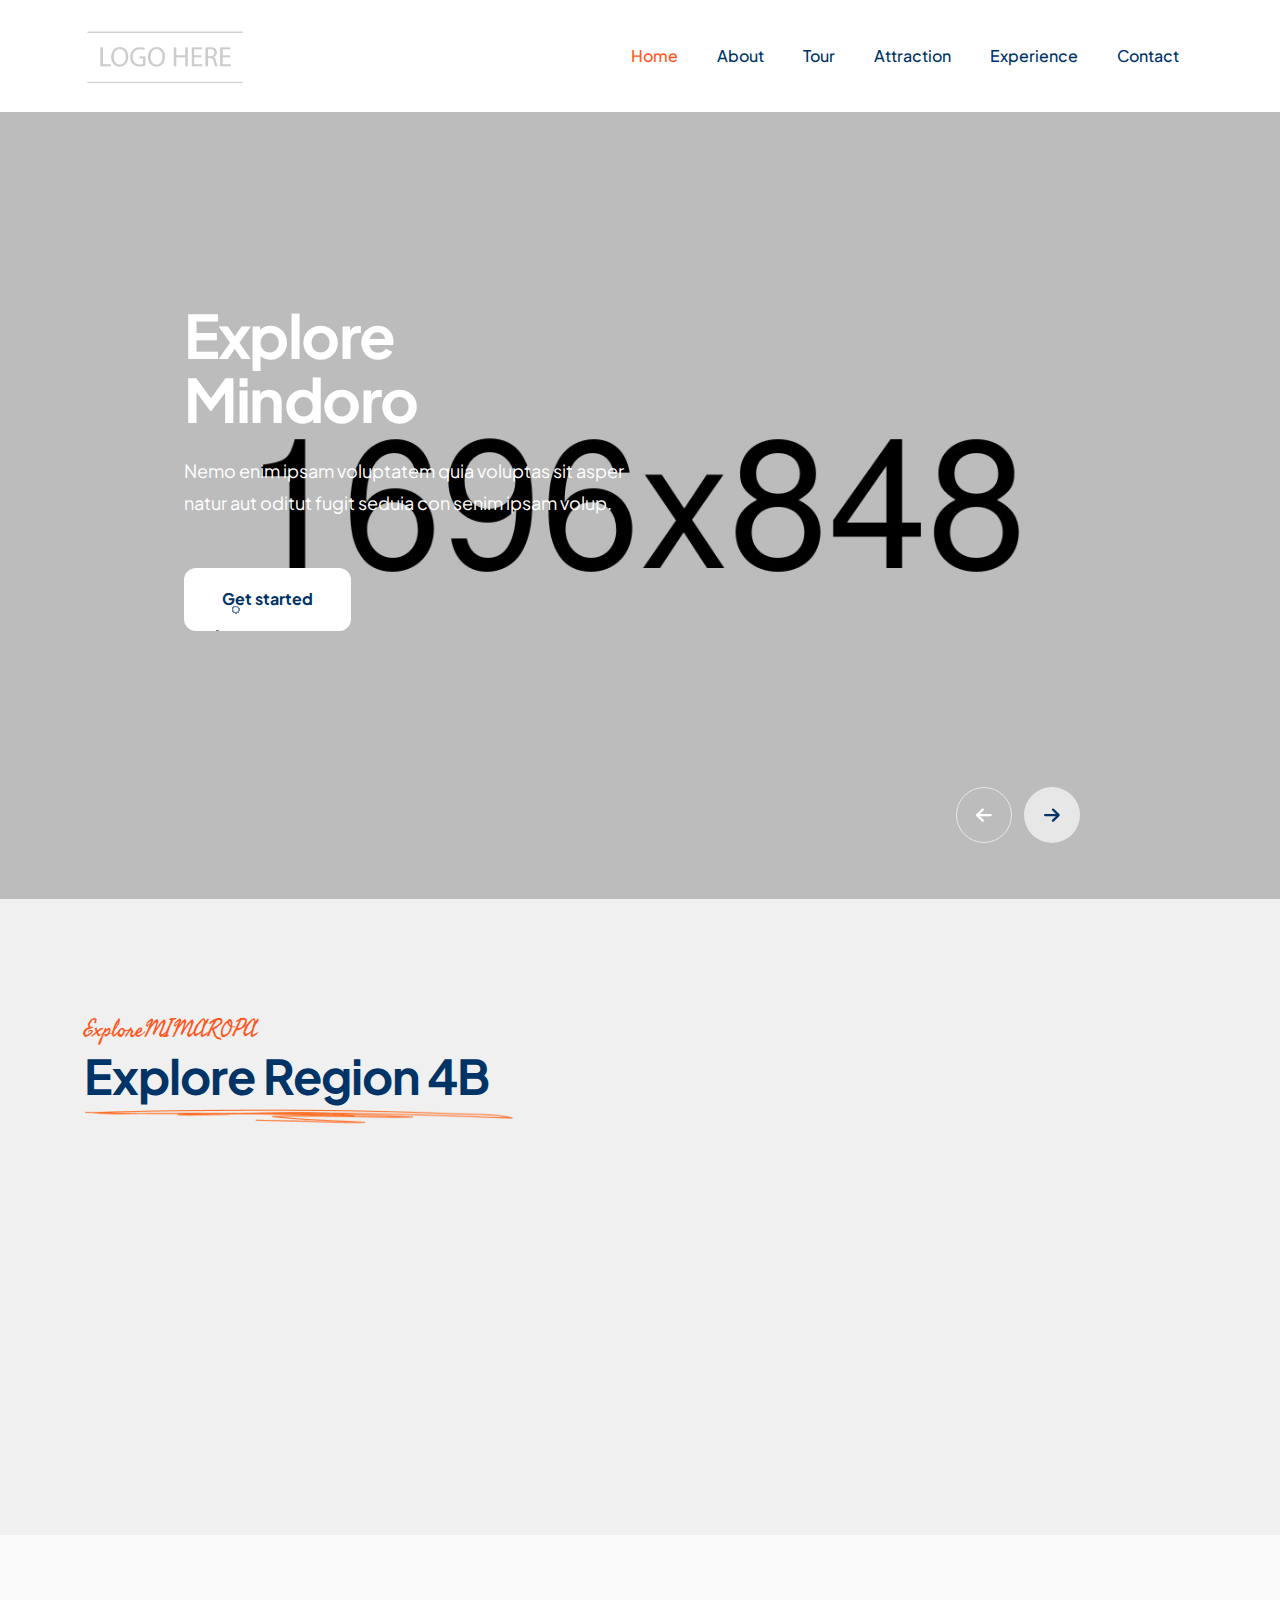
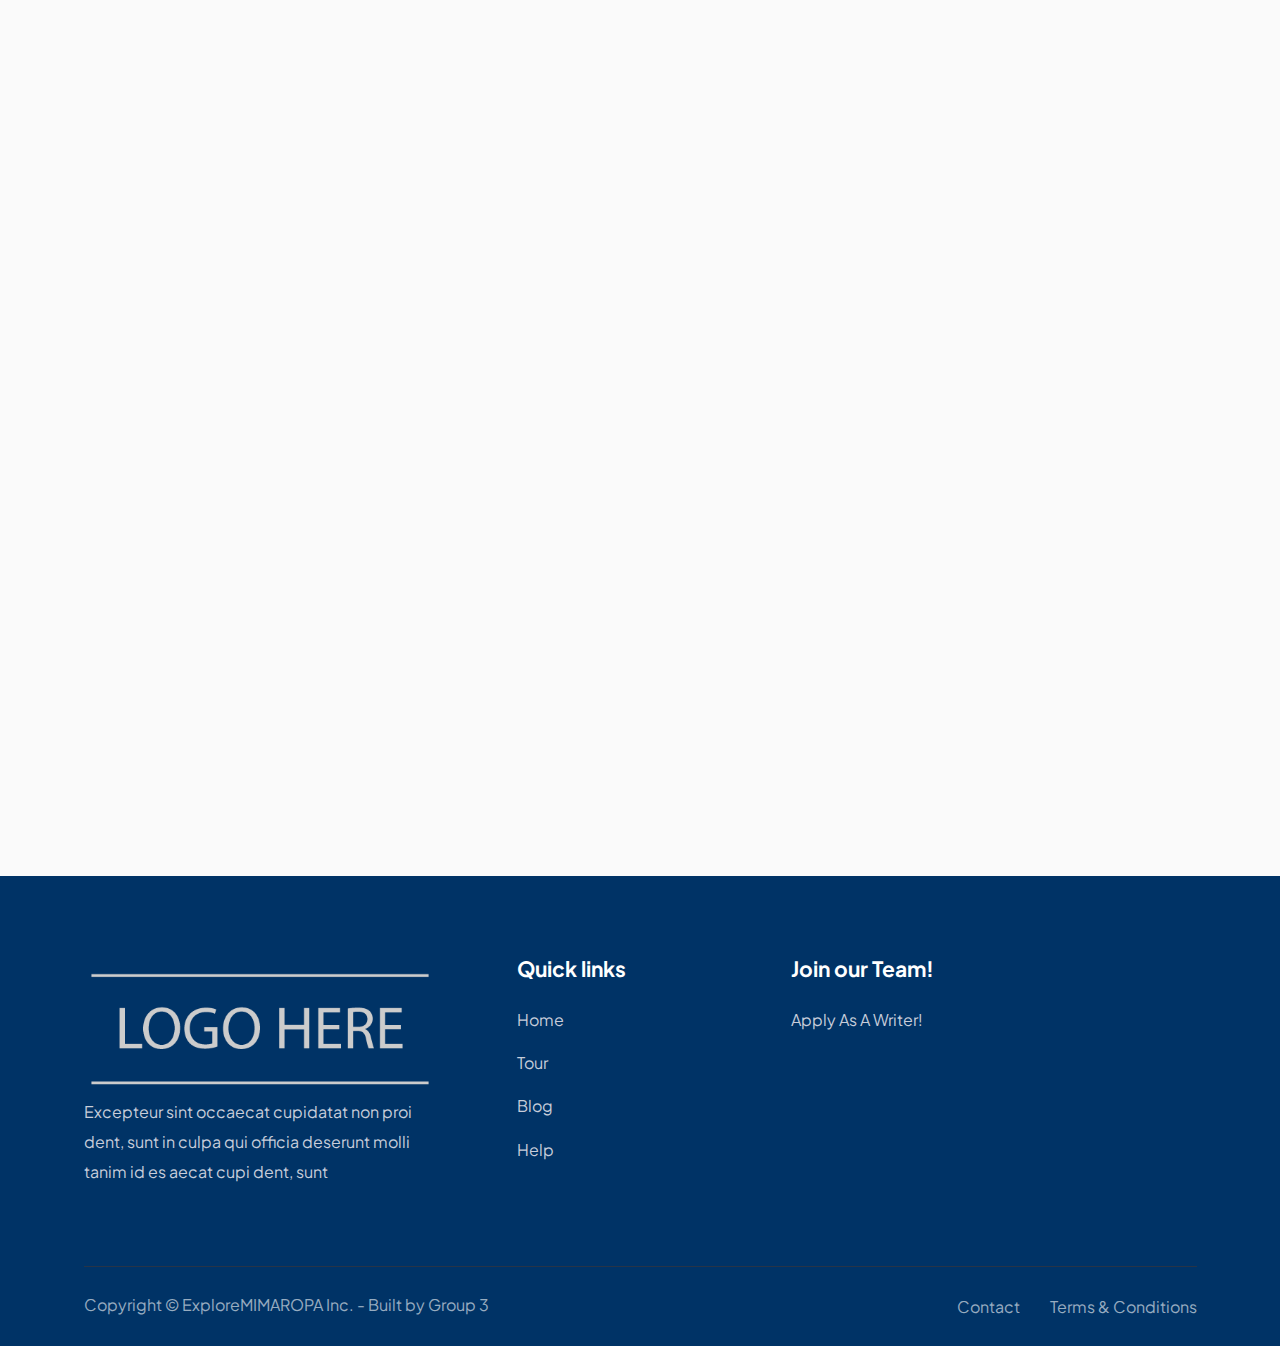
<file: index.html>
<!DOCTYPE html>
<!--VERSION 5 - NOT LIVE-->

<head>
    <meta name="viewport" content="width=device-width,initial-scale=1.0" />
    <meta charset="utf-8" />
    <title>ExploreMIMAROPA</title>

    <link rel="icon" type="image/png" href="images/logo/favicon.png" />
    <link rel="apple-touch-icon" href="images/logo/apple-touch-icon.png" />
    <link rel="apple-touch-icon" sizes="57x57" href="images/logo/apple-touch-icon-57x57.png" />
    <link rel="apple-touch-icon" sizes="72x72" href="images/logo/apple-touch-icon-72x72.png" />
    <link rel="apple-touch-icon" sizes="76x76" href="images/logo/apple-touch-icon-76x76.png" />
    <link rel="apple-touch-icon" sizes="114x114" href="images/logo/apple-touch-icon-114x114.png" />
    <link rel="apple-touch-icon" sizes="120x120" href="images/logo/apple-touch-icon-120x120.png" />
    <link rel="apple-touch-icon" sizes="144x144" href="images/logo/apple-touch-icon-144x144.png" />
    <link rel="apple-touch-icon" sizes="152x152" href="images/logo/apple-touch-icon-152x152.png" />
    <link rel="apple-touch-icon" sizes="180x180" href="images/logo/apple-touch-icon-180x180.png" />
    <link rel="preconnect" href="https://fonts.googleapis.com">
    <link rel="preconnect" href="https://fonts.gstatic.com" crossorigin>
    <link href="https://fonts.googleapis.com/css2?family=Fasthand&family=Plus+Jakarta+Sans:wght@400;500;600;700&display=swap" rel="stylesheet">

    <link rel="stylesheet" href="css/bootstrap.min.css" />
    <link rel="stylesheet" href="css/fontawesome.min.css" />
    <link rel="stylesheet" href="css/magnific-popup.css" />
    <link rel="stylesheet" href="css/slick.css" />
    <link rel="stylesheet" href="css/meanmenu.css" />
    <link rel="stylesheet" href="css/nice-select.css" />
    <link rel="stylesheet" href="css/animate.css" />
   <link rel="stylesheet" href="css/style.css" />

   <script src="js/jquery.min.js"></script>
   <script src="js/bootstrap.min.js"></script>
   <script src="js/jquery.nice-select.min.js"></script>
   <script src="js/slick.min.js"></script>
   <script src="js/jquery.counterup.min.js"></script>
   <script src="js/waypoints.js"></script>
   <script src="js/jquery.meanmenu.min.js"></script>
   <script src="js/jquery.magnific-popup.min.js"></script>
   <script src="js/inview.min.js"></script>
   <script src="js/wow.js"></script>
   <script src="js/tilt.jquery.js"></script>
   <script src="js/isotope.min.js"></script>
   <script src="js/jquery.imagesloaded.min.js"></script>
   <script src="js/select2.min.js"></script>
   <script src="js/jquery-ui.min.js"></script>
   <script src="js/custom.js"></script>
</head>
<body>
    <div id="preloader">
        <div id="preloader-status">
            <img src="images/preloader.gif" alt="Preloader">
        </div>
    </div>
    
    <!-- Header Start !-->
    <header class="header-area">
        <!-- Header Nav Menu Start -->
        <div class="header-menu-area sticky-header">
            <div class="container">
                <div class="row">
                    <div class="col-xl-2 col-lg-2 col-md-6 col-6 d-flex align-items-center">
                        <div class="logo">
                            <a href="index.html" class="standard-logo"><img src="images/logo/nav-logo.png" alt="logo"/></a>
                            <a href="index.html" class="sticky-logo"><img src="images/logo/nav-logo.png" alt="logo"/></a>
                            <a href="index.html" class="retina-logo"><img src="images/logo/nav-logo.png" alt="logo"/></a>
                        </div>
                    </div>
                    <div class="col-xl-10 col-lg-10 col-md-6 col-6 d-flex align-items-center justify-content-end">
                        <div class="menu d-inline-block">
                            <nav id="main-menu" class="main-menu">
                                <ul>
                                    <li class="active"><a href="index.html">Home</a></li>
                                    <li><a href="about.html">About</a></li>
                                    <li><a href="tour.html">Tour</a></li>
                                    <li><a href="Attraction.html">Attraction</a></li>
                                    <li><a href="Experience.html">Experience</a></li>
                                    <li><a href="contact.html">Contact</a></li>
                                </ul>
                            </nav>
                        </div>
                        <div class="mobile-menu-bar d-lg-none text-end">
                            <a href="#" class="mobile-menu-toggle-btn"><i class="fal fa-bars"></i></a>
                        </div>
                        <!-- Mobile Menu Toggle Button End !-->
                    </div>
                </div>
            </div>
        </div>
        <!-- Header Nav Menu End -->
    </header>
    <!-- Header End !-->
    
    <!-- Menu Sidebar Section Start -->
    <div class="menu-sidebar-area">
        <div class="menu-sidebar-wrapper">
            <div class="menu-sidebar-close">
                <button class="menu-sidebar-close-btn" id="menu_sidebar_close_btn">
                    <i class="fal fa-times"></i>
                </button>
            </div>
            <div class="menu-sidebar-content">
                <div class="menu-sidebar-logo">
                    <a href="index.html"><img src="images/logo/nav-logo.png" alt="logo"/></a>
                </div>
                <div class="mobile-nav-menu"></div>
            </div>
        </div>
    </div>
    <!-- Menu Sidebar Section Start -->
    <div class="body-overlay"></div>

   <!-- Slider Section Start !-->
   <div class="slider-area style-2">
    <div class="slider-arrow-btn-wrapper">
        <button type="button" class="header-slider-arrow-btn prev-btn" id="trigger_header_slider_prev"><i class="fa-solid fa-arrow-left"></i></button>
        <button type="button" class="header-slider-arrow-btn next-btn" id="trigger_header_slider_next"><i class="fa-solid fa-arrow-right"></i></button>
    </div>
    <div class="slider-wrapper" id="slider-wrapper">
        <!-- single slider start -->
        <div class="single-slider-wrapper">
            <div class="single-slider " style="background-image: url('images/hero-section/bg-2.jpg')">
                <div class="container h-100 align-self-center">
                    <div class="row h-100">
                        <div class="col-md-6 align-self-center order-2 order-md-1">
                            <div class="slider-content-wrapper">
                                <div class="slider-content">
                                    <span class="slider-short-title"></span>
                                    <h1 class="slider-title">Explore Mindoro</h1>
                                    <p class="slider-short-desc">Nemo enim ipsam voluptatem quia voluptas sit asper natur aut oditut fugit seduia con senim ipsam volup.</p>
                                    <div class="slider-btn-wrapper"><a href="Mindoro.html" class="theme-btn style-2">Get started</a></div>
                                </div>
                            </div>
                        </div>
                    </div>
                </div>
            </div>
        </div>
        <!-- single slider end -->
        <!-- single slider start -->
        <div class="single-slider-wrapper">
            <div class="single-slider" style="background-image: url('images/hero-section/bg-5.jpg')">
                <div class="container h-100 align-self-center">
                    <div class="row h-100">
                        <div class="col-md-6 align-self-center order-2 order-md-1">
                            <div class="slider-content-wrapper">
                                <div class="slider-content">
                                    <span class="slider-short-title"></span>
                                    <h1 class="slider-title">Explore Marinduque</h1>
                                    <p class="slider-short-desc">Nemo enim ipsam voluptatem quia voluptas sit asper natur aut oditut fugit seduia con senim ipsam volup.</p>
                                    <div class="slider-btn-wrapper"><a href="Marinduque.html" class="theme-btn style-2">Get started</a></div>
                                </div>
                            </div>
                        </div>
                    </div>
                </div>
            </div>
        </div>
        <!-- single slider end -->
        <!-- single slider start -->
        <div class="single-slider-wrapper">
            <div class="single-slider" style="background-image: url('images/hero-section/bg-4.jpg')">
                <div class="container h-100 align-self-center">
                    <div class="row h-100">
                        <div class="col-md-6 align-self-center order-2 order-md-1">
                            <div class="slider-content-wrapper">
                                <div class="slider-content">
                                    <span class="slider-short-title"></span>
                                    <h1 class="slider-title">Explore Romblon</h1>
                                    <p class="slider-short-desc">Nemo enim ipsam voluptatem quia voluptas sit asper natur aut oditut fugit seduia con senim ipsam volup.</p>
                                    <div class="slider-btn-wrapper"><a href="about.html" class="theme-btn style-2">Get started</a></div>
                                </div>
                            </div>
                        </div>
                    </div>
                </div>
            </div>
        </div>
        <!-- single slider end -->
        <!-- single slider start -->
        <div class="single-slider-wrapper">
            <div class="single-slider" style="background-image: url('images/hero-section/bg-4.jpg')">
                <div class="container h-100 align-self-center">
                    <div class="row h-100">
                        <div class="col-md-6 align-self-center order-2 order-md-1">
                            <div class="slider-content-wrapper">
                                <div class="slider-content">
                                    <span class="slider-short-title"></span>
                                    <h1 class="slider-title">Explore Palawan</h1>
                                    <p class="slider-short-desc">Nemo enim ipsam voluptatem quia voluptas sit asper natur aut oditut fugit seduia con senim ipsam volup.</p>
                                    <div class="slider-btn-wrapper"><a href="about.html" class="theme-btn style-2">Get started</a></div>
                                </div>
                            </div>
                        </div>
                    </div>
                </div>
            </div>
        </div>
        <!-- single slider end -->
        </div>
    </div>
    <!-- Slider Section End !-->
    <!-- location Area Start -->
    <div class="location-area style-5">
        <div class="container">
            <div class="row">
                <div class="col-12 ">
                    <div class="section-title justify-content-start text-start">
                        <div class="sec-content">
                            <span class="short-title">ExploreMIMAROPA</span>
                            <h2 class="title">Explore Region 4B</h2>
                            <img class="bottom-shape" src="images/shape/bottom-bar.png" alt="Bottom Shape">
                        </div>
                    </div>
                </div>
            </div>
            <div class="row gy-5">
                <!--- Single Location Start !-->
                <div class="col-xl-3 col-lg-4 col-sm-6 wow fadeInUp" data-wow-delay="0s">
                    <div class="location-card style-1">
                        <div class="image-wrapper">
                            <a class="image-inner" href="Mindoro.html">
                                <img src="images/location-card/image-11.jpg" alt="Location Image">
                            </a>
                        </div>
                        <div class="content-wrapper">
                            <div class="content-inner">
                                <h3 class="content-title"><a href="destination-details.html">Mindoro</a></h3>
                                <a href="Mindoro.html" class="icon"><i class="icon-up-arrow"></i></a>
                            </div>
                        </div>
                    </div>
                </div>
                <!--- Single Location End !-->
                 <!--- Single Location Start !-->
                 <div class="col-xl-3 col-lg-4 col-sm-6 wow fadeInUp" data-wow-delay="0.2s">
                    <div class="location-card style-1">
                        <div class="image-wrapper">
                            <div class="image-wrapper">
                                <a class="image-inner" href="Marinduque.html">
                                    <img src="images/location-card/image-11.jpg" alt="Location Image">
                                </a>
                            </div>
                            <div class="content-wrapper">
                                <div class="content-inner">
                                    <h3 class="content-title"><a href="destination-details.html">Marinduque</a></h3>
                                    <a href="Marinduque.html" class="icon"><i class="icon-up-arrow"></i></a>
                                </div>
                            </div>
                        </div>
                    </div>
                </div>
                <!--- Single Location End !-->
                <!--- Single Location Start !-->
                <div class="col-xl-3 col-lg-4 col-sm-6 wow fadeInUp" data-wow-delay="0.4s">
                    <div class="location-card style-1">
                        <div class="image-wrapper">
                            <a class="image-inner" href="Romblon.html">
                                <img src="images/location-card/image-11.jpg" alt="Location Image">
                            </a>
                        </div>
                        <div class="content-wrapper">
                            <div class="content-inner">
                                <h3 class="content-title"><a href="destination-details.html">Romblon</a></h3>
                                <a href="Romblon.html" class="icon"><i class="icon-up-arrow"></i></a>
                            </div>
                        </div>
                    </div>
                </div>
                <!--- Single Location End !-->
                <!--- Single Location Start !-->
                <div class="col-xl-3 col-lg-4 col-sm-6 wow fadeInUp" data-wow-delay="0.6s">
                    <div class="location-card style-1">
                        <div class="image-wrapper">
                            <div class="image-wrapper">
                                <a class="image-inner" href="Palawan.html">
                                    <img src="images/location-card/image-11.jpg" alt="Location Image">
                                </a>
                            </div>
                            <div class="content-wrapper">
                                <div class="content-inner">
                                    <h3 class="content-title"><a href="Palawan.html">Palawan</a></h3>
                                    <a href="destination-details.html" class="icon"><i class="icon-up-arrow"></i></a>
                                </div>
                            </div>
                        </div>
                    </div>
                </div>
                <!--- Single Location End !-->
            </div>
        </div>
    </div>
    <!-- Video Modal Area  Start -->
    <div class="video-modal-area style-1">
        <div class="container">
            <div class="section-title">
                <div class="sec-content wow fadeInLeft" data-wow-delay=".4s">
                    <span class="short-title">ExploreMIMAROPA</span>
                    <h2 class="title">Experience 4A with us</h2>
                    <img class="bottom-shape" src="images/shape/bottom-bar.png" alt="Bottom Shape">
                </div>
                <div class="btn-sec-inner wow fadeInRight" data-wow-delay=".4s">
                    <div class="sec-desc">
                        <p class="desc">Nemo enim ipsam voluptatem quia voluptas sit asper natur aut oditut fugit seduia con senim ipsam volup.</p>
                    </div>
                    <div class="sec-btn"><a href="#" class="theme-btn">Discover more</a></div>
                </div>
            </div>
            <div class="video-modal-card style-1 wow fadeInUp" data-wow-delay=".6s">
                <div class="image-wrapper">
                    <img src="images/video-modal/bg-1.jpg" alt="Video Modal">
                </div>
                <div class="popup-video-wrapper">
                    <div class="video-btn">
                        <a href="https://www.youtube.com/embed/QG-pU4gYfcU?si=dtnfJGTmW5t2YYf0" class="mfp-iframe video-play">
                            <i class="icon-play-button" aria-hidden="true"></i>
                        </a>
                    </div>
                </div>
            </div>
        </div>
    </div>
    <!-- Video Modal Area  End -->

    <!--- Start Footer !-->
    <footer class="footer bg-light-black">
        <div class="footer-sec">
            <div class="container">
                <div class="row">
                    <div class="col-xxl-4 col-xl-4 col-lg-4 col-md-6 ">
                        <div class="footer-widget footer-widget-info">
                            <a href="index.html"><img src="images/logo/footer-logo.png" alt="Footer Logo"/></a>
                            <div class="footer-widget-contact">
                                <p class="desc">Excepteur sint occaecat cupidatat non proi dent, sunt in culpa qui officia deserunt molli tanim id es aecat cupi dent, sunt</p>
                            </div>
                        </div>
                    </div>
                    <div class="col-xxl-6 col-xl-6 col-lg-6 col-md-6">
                        <div class="footer-widget-menu-wrapper">
                            <div class="footer-widget widget_nav_menu">
                                <h2 class="footer-widget-title">Quick links</h2>
                                <ul class="menu">
                                    <li><a href="index.html">Home</a></li>
                                    <li><a href="tour.html">Tour</a></li>
                                    <li><a href="blog.html">Blog</a></li>
                                    <li><a href="contact.html">help</a></li>
                                </ul>
                            </div>
                            <div class="footer-widget widget_nav_menu">
                                <h2 class="footer-widget-title">Join our Team!</h2>
                                <ul class="menu">
                                    <li><a href="contact.html">Apply as a writer!</a></li>
                                </ul>
                            </div>
                        </div>
                    </div>
                </div>
            </div>
        </div>
        <div class="footer-bottom-area">
            <div class="container">
                <div class="footer-bottom-wrapper">
                    <div class="row">
                        <div class="col-lg-6">
                            <div class="copyright-text">
                                <p>Copyright &copy; ExploreMIMAROPA Inc. - Built by Group 3</p>
                            </div>
                        </div>
                        <div class="col-lg-6">
                            <div class="footer-bottom-menu">
                                <ul>
                                    <li><a href="contact.html">Contact</a></li>
                                    <li><a href="#">Terms & conditions</a></li>
                                </ul>
                            </div>
                        </div>
                    </div>
                </div>
            </div>
        </div>
    </footer>
    <!--- End Footer !-->
</body>
</html>
</file>
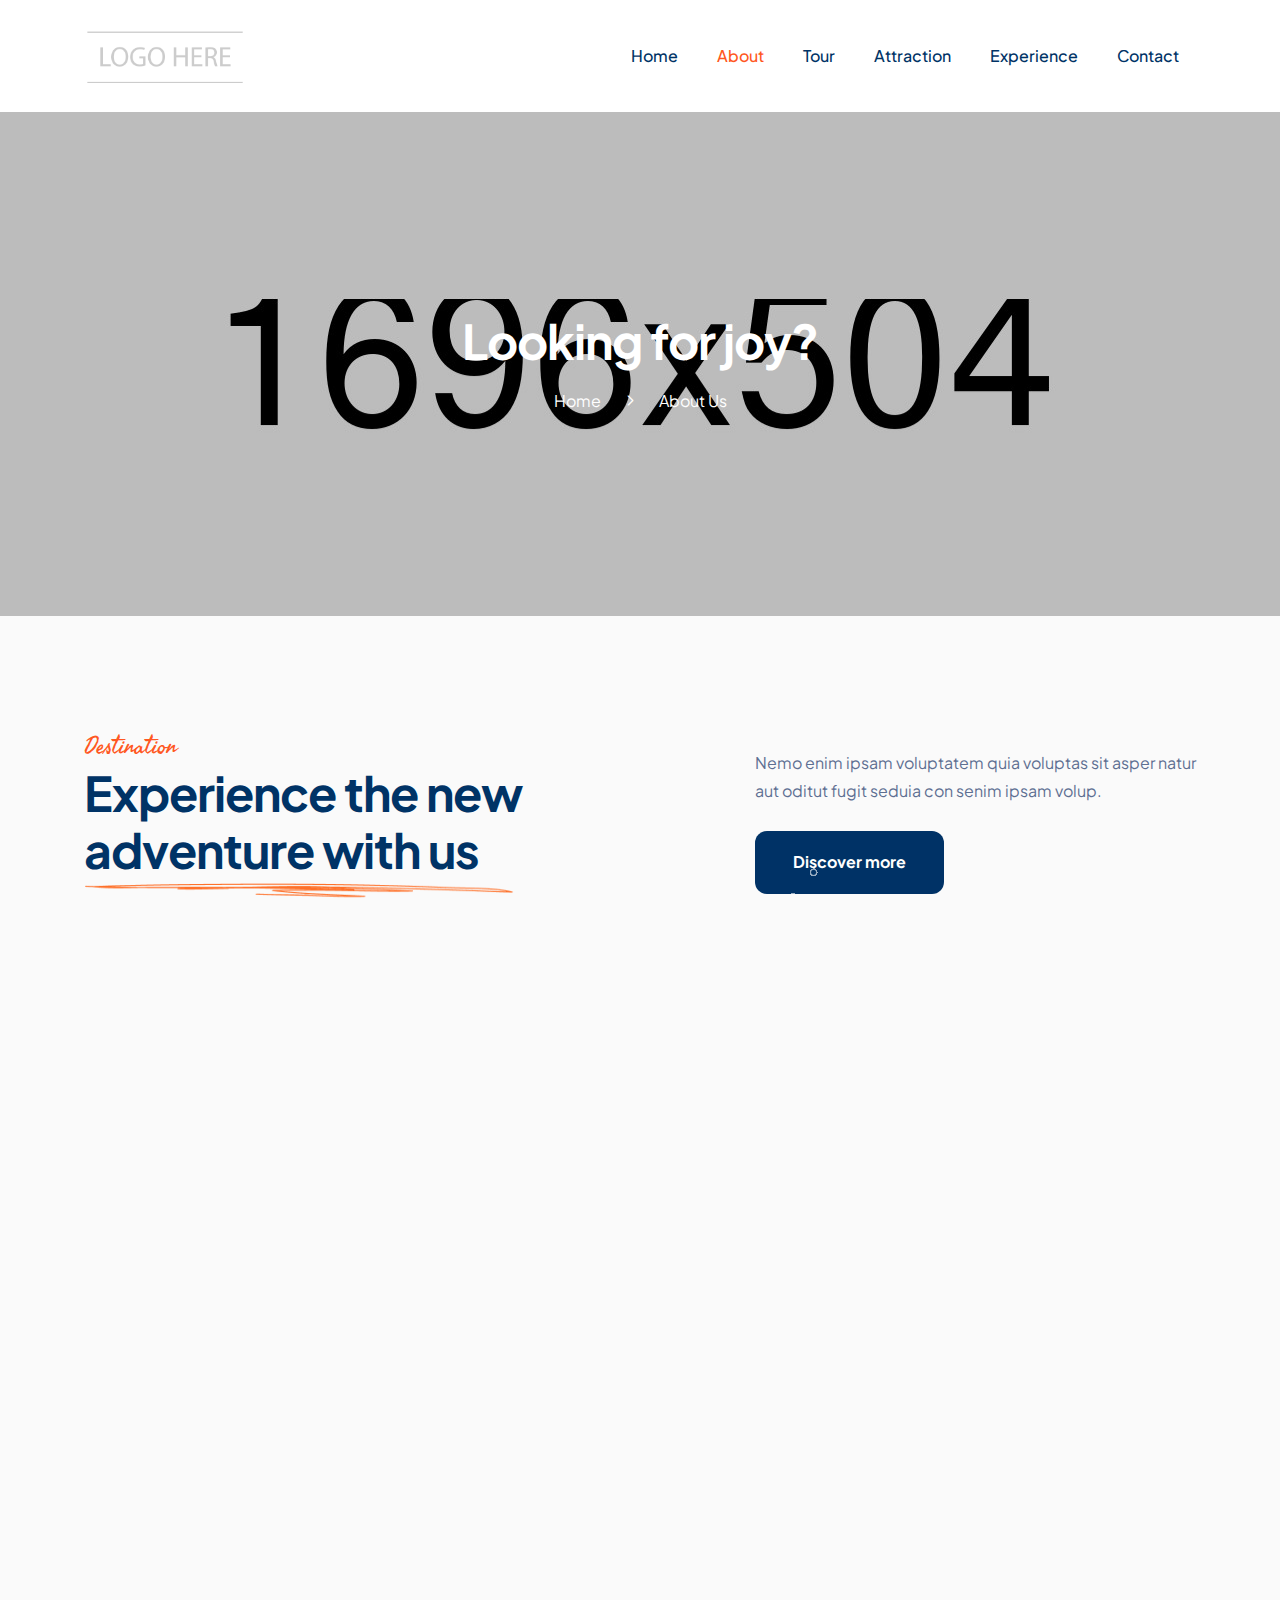
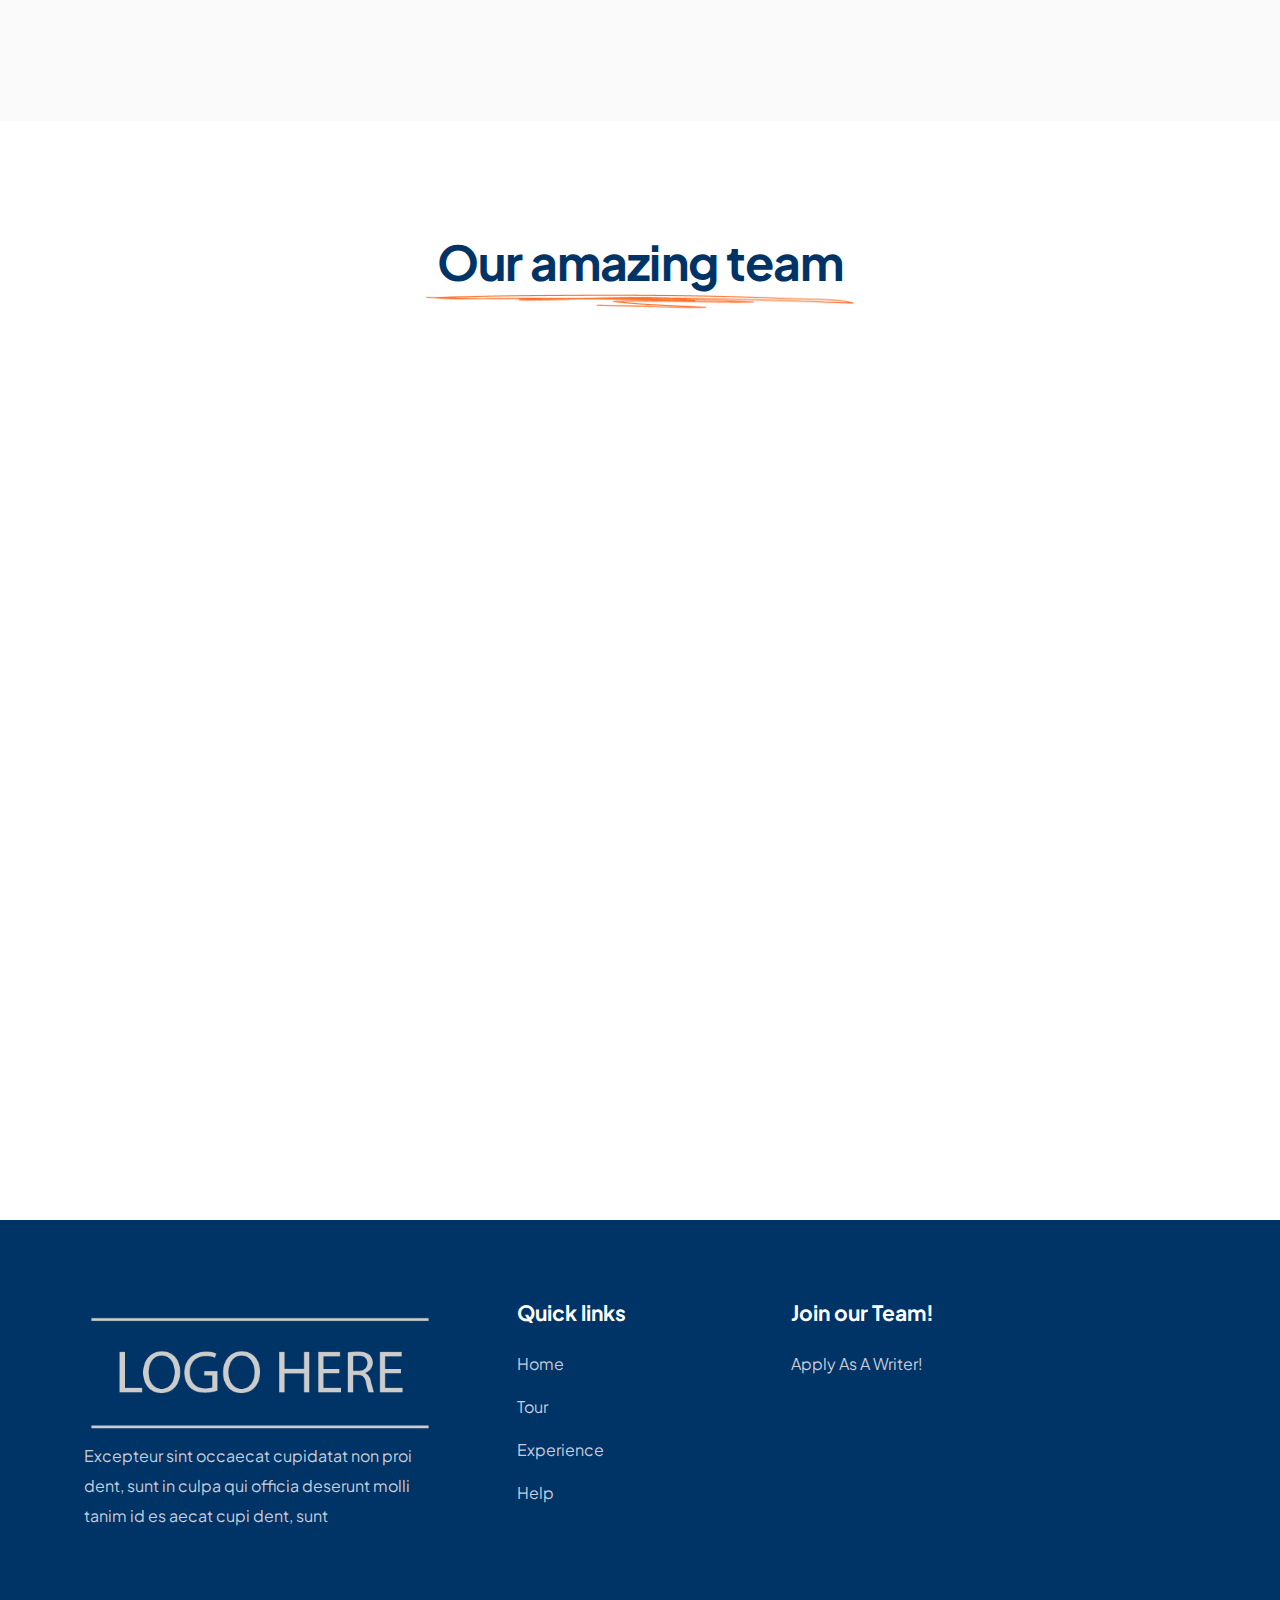
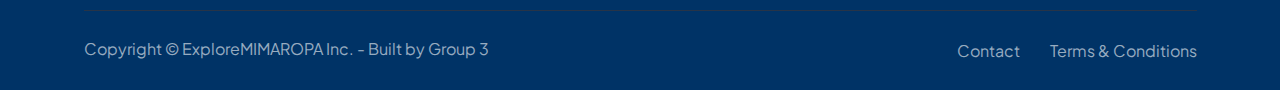
<file: about.html>
<!DOCTYPE html>
<html dir="ltr" lang="zxx">

<head>
    <meta name="viewport" content="width=device-width,initial-scale=1.0" />
    <meta charset="utf-8" />

    <title>ExploreMIMAROPA</title>

    <link rel="icon" type="image/png" href="images/logo/favicon.png" />

    <link rel="apple-touch-icon" href="images/logo/apple-touch-icon.png" />
    <link rel="apple-touch-icon" sizes="57x57" href="images/logo/apple-touch-icon-57x57.png" />
    <link rel="apple-touch-icon" sizes="72x72" href="images/logo/apple-touch-icon-72x72.png" />
    <link rel="apple-touch-icon" sizes="76x76" href="images/logo/apple-touch-icon-76x76.png" />
    <link rel="apple-touch-icon" sizes="114x114" href="images/logo/apple-touch-icon-114x114.png" />
    <link rel="apple-touch-icon" sizes="120x120" href="images/logo/apple-touch-icon-120x120.png" />
    <link rel="apple-touch-icon" sizes="144x144" href="images/logo/apple-touch-icon-144x144.png" />
    <link rel="apple-touch-icon" sizes="152x152" href="images/logo/apple-touch-icon-152x152.png" />
    <link rel="apple-touch-icon" sizes="180x180" href="images/logo/apple-touch-icon-180x180.png" />

    <link rel="preconnect" href="https://fonts.googleapis.com">
    <link rel="preconnect" href="https://fonts.gstatic.com" crossorigin>
    <link href="https://fonts.googleapis.com/css2?family=Fasthand&family=Plus+Jakarta+Sans:wght@400;500;600;700&display=swap" rel="stylesheet">

    <link rel="stylesheet" href="css/bootstrap.min.css" />
    <link rel="stylesheet" href="css/fontawesome.min.css" />
    <link rel="stylesheet" href="css/magnific-popup.css" />
    <link rel="stylesheet" href="css/slick.css" />
    <link rel="stylesheet" href="css/meanmenu.css" />
    <link rel="stylesheet" href="css/nice-select.css" />
    <link rel="stylesheet" href="css/animate.css" />
    <link rel="stylesheet" href="css/style.css" />

    <script src="js/jquery.min.js"></script>
    <script src="js/bootstrap.min.js"></script>
    <script src="js/jquery.nice-select.min.js"></script>
    <script src="js/slick.min.js"></script>
    <script src="js/jquery.counterup.min.js"></script>
    <script src="js/waypoints.js"></script>
    <script src="js/jquery.meanmenu.min.js"></script>
    <script src="js/jquery.magnific-popup.min.js"></script>
    <script src="js/inview.min.js"></script>
    <script src="js/wow.js"></script>
    <script src="js/tilt.jquery.js"></script>
    <script src="js/isotope.min.js"></script>
    <script src="js/jquery.imagesloaded.min.js"></script>
    <script src="js/select2.min.js"></script>
    <script src="js/jquery-ui.min.js"></script>
    <script src="js/custom.js"></script>
</head>
<body>
    <div id="preloader">
        <div id="preloader-status">
            <img src="images/preloader.gif" alt="Preloader">
        </div>
    </div>
    
    <!-- Header Start !-->
    <header class="header-area">
        <!-- Header Nav Menu Start -->
        <div class="header-menu-area sticky-header">
            <div class="container">
                <div class="row">
                    <div class="col-xl-2 col-lg-2 col-md-6 col-6 d-flex align-items-center">
                        <div class="logo">
                            <a href="index.html" class="standard-logo"><img src="images/logo/nav-logo.png" alt="logo"/></a>
                            <a href="index.html" class="sticky-logo"><img src="images/logo/nav-logo.png" alt="logo"/></a>
                            <a href="index.html" class="retina-logo"><img src="images/logo/nav-logo.png" alt="logo"/></a>
                        </div>
                    </div>
                    <div class="col-xl-10 col-lg-10 col-md-6 col-6 d-flex align-items-center justify-content-end">
                        <div class="menu d-inline-block">
                            <nav id="main-menu" class="main-menu">
                                <ul>
                                    <li><a href="index.html">Home</a></li>
                                    <li class="active"><a href="about.html">About</a></li>
                                    <li><a href="tour.html">Tour</a></li>
                                    <li><a href="Attraction.html">Attraction</a></li>
                                    <li><a href="Experience.html">Experience</a></li>
                                    <li><a href="contact.html">Contact</a></li>
                                </ul>
                            </nav>
                        </div>
                        <div class="mobile-menu-bar d-lg-none text-end">
                            <a href="#" class="mobile-menu-toggle-btn"><i class="fal fa-bars"></i></a>
                        </div>
                        <!-- Mobile Menu Toggle Button End !-->
                    </div>
                </div>
            </div>
        </div>
        <!-- Header Nav Menu End -->
    </header>
    <!-- Header End !-->
    
    <!-- Menu Sidebar Section Start -->
    <div class="menu-sidebar-area">
        <div class="menu-sidebar-wrapper">
            <div class="menu-sidebar-close">
                <button class="menu-sidebar-close-btn" id="menu_sidebar_close_btn">
                    <i class="fal fa-times"></i>
                </button>
            </div>
            <div class="menu-sidebar-content">
                <div class="menu-sidebar-logo">
                    <a href="index.html"><img src="images/logo/nav-logo.png" alt="logo"/></a>
                </div>
                <div class="mobile-nav-menu"></div>
            </div>
        </div>
    </div>
    <!-- Menu Sidebar Section Start -->
    <div class="body-overlay"></div>

    <!-- Page Header Start !-->
    <div class="page-breadcrumb-area page-bg" style="background-image: url('images/breadcrumb/about.jpg')">
        <!-- <div class="page-overlay"></div> -->
        <div class="container">
            <div class="row">
                <div class="col-md-12">
                    <div class="breadcrumb-wrapper">
                        <div class="page-heading">
                            <h3 class="page-title">Looking for joy?</h3>
                        </div>
                        <div class="breadcrumb-list">
                            <ul>
                                <li><a href="index.html">Home</a></li>
                                <li class="active"><a href="#">About us</a></li>
                            </ul>
                        </div>
                    </div>
                </div>
            </div>
        </div>
    </div>
    <!-- Page Header End !-->

    <!-- Video Modal Area  Start -->
    <div class="video-modal-area style-1">
        <div class="container">
            <div class="section-title">
                <div class="sec-content wow fadeInLeft" data-wow-delay="0s">
                    <span class="short-title">Destination</span>
                    <h2 class="title">Experience the new adventure with us</h2>
                    <img class="bottom-shape" src="images/shape/bottom-bar.png" alt="Bottom Shape">
                </div>
                <div class="btn-sec-inner wow fadeInRight" data-wow-delay=".2s">
                    <div class="sec-desc">
                        <p class="desc">Nemo enim ipsam voluptatem quia voluptas sit asper natur aut oditut fugit seduia con senim ipsam volup.</p>
                    </div>
                    <div class="sec-btn">
                        <a href="#" class="theme-btn">Discover more</a>
                    </div>
                </div>
            </div>
            <div class="video-modal-card style-1 wow fadeInUp" data-wow-delay=".4s">
                <div class="image-wrapper">
                    <img src="images/video-modal/bg-2.jpg" alt="Video Modal">
                </div>
                <div class="popup-video-wrapper">
                    <div class="video-btn">
                        <a href="https://www.youtube.com/watch?v=7e90gBu4pas" class="mfp-iframe video-play">
                            <i class="icon-play-button" aria-hidden="true"></i>
                        </a>
                    </div>
                </div>
            </div>
            <div class="counter-area">
                <div class="single-counter wow fadeInRight" data-wow-delay="0s">
                    <p class="counter-inner"><span class="counter">25</span>K+</p>
                    <p class="title">New users per week</p>
                </div>
                <div class="single-counter wow fadeInRight" data-wow-delay=".4s">
                    <p class="counter-inner"><span class="counter">100</span>M+</p>
                    <p class="title">Monthly active user</p>
                </div>
                <div class="single-counter wow fadeInRight" data-wow-delay=".8s">
                    <p class="counter-inner"><span class="counter">25</span>K+</p>
                    <p class="title">New users per week</p>
                </div>
                <div class="single-counter wow fadeInRight" data-wow-delay=".9s">
                    <p class="counter-inner"><span class="counter">100</span>M+</p>
                    <p class="title">Monthly active user</p>
                </div>
            </div>
        </div>
    </div>
    <!-- Video Modal Area  End -->

     <!-- location Image Card Area Start -->
    <div class="location-area style-2 bg-white">
        <div class="container">
            <div class="section-title  align-content-center justify-content-center text-center">
                <div class="sec-content">
                    <h2 class="title">Our amazing team</h2>
                    <img class="bottom-shape" src="images/shape/bottom-bar.png" alt="Bottom Shape">
                </div>
            </div>
            <div class="location-card-wrapper">
                <div class="row gy-4">
                    <!-- Single Card Start -->
                    <div class="col-lg-3 col-md-6 col-sm-6 wow fadeInUp" data-wow-delay="0s">
                        <div class="location-image-card style-2">
                            <div class="img-wrapper">
                                <img src="images/location-image-card/image-5.png" alt="Place Image">
                            </div>
                            <div class="content-inner">
                                <h6 class="city">Eldridge Velmonte</h6>
                                <p class="duration">Project Manager</p>
                            </div>
                        </div>
                    </div>
                    <!-- Single Card End -->
                    <!-- Single Card Start -->
                    <div class="col-lg-3 col-md-6 col-sm-6 wow fadeInUp" data-wow-delay=".4s">
                        <div class="location-image-card style-2">
                            <div class="img-wrapper">
                                <img src="images/location-image-card/image-6.png" alt="Place Image">
                            </div>
                            <div class="content-inner">
                                <h6 class="city">Raphael Geronimo</h6>
                                <p class="duration">System Analyst</p>
                            </div>
                        </div>
                    </div>
                    <!-- Single Card End -->
                    <!-- Single Card Start -->
                    <div class="col-lg-3 col-md-6 col-sm-6 wow fadeInUp" data-wow-delay=".8s">
                        <div class="location-image-card style-2">
                            <div class="img-wrapper">
                                <img src="images/location-image-card/image-7.png" alt="Place Image">
                            </div>
                            <div class="content-inner">
                                <h6 class="city">Ralf Adriano</h6>
                                <p class="duration">Creative Head<br><br></p>
                            </div>
                        </div>
                    </div>
                    <!-- Single Card End -->
                    <!-- Single Card Start -->
                    <div class="col-lg-3 col-md-6 col-sm-6 wow fadeInUp" data-wow-delay="1.2s">
                        <div class="location-image-card style-2">
                            <div class="img-wrapper">
                                <img src="images/location-image-card/image-8.png" alt="Place Image">
                            </div>
                            <div class="content-inner">
                                <h6 class="city">Vince Viana</h6>
                                <p class="duration">Quality Assurance<br><br></p>
                            </div>
                        </div>
                    </div>
                    <!-- Single Card End -->
                    <!-- Single Card Start -->
                    <div class="col-lg-3 col-md-6 col-sm-6 wow fadeInUp" data-wow-delay="1.6s">
                        <div class="location-image-card style-2">
                            <div class="img-wrapper">
                                <img src="images/location-image-card/image-8.png" alt="Place Image">
                            </div>
                            <div class="content-inner">
                                <h6 class="city">Julian Cabansag</h6>
                                <p class="duration">Front-End Developer</p>
                            </div>
                        </div>
                    </div>
                    <!-- Single Card End -->
                    <!-- Single Card Start -->
                    <div class="col-lg-3 col-md-6 col-sm-6 wow fadeInUp" data-wow-delay="2s">
                        <div class="location-image-card style-2">
                            <div class="img-wrapper">
                                <img src="images/location-image-card/image-8.png" alt="Place Image">
                            </div>
                            <div class="content-inner">
                                <h6 class="city">Kristian Bagdoc</h6>
                                <p class="duration">Back-End Developer</p>
                            </div>
                        </div>
                    </div>
                    <!-- Single Card End -->
                    <!-- Single Card Start -->
                    <div class="col-lg-3 col-md-6 col-sm-6 wow fadeInUp" data-wow-delay="2.4s">
                        <div class="location-image-card style-2">
                            <div class="img-wrapper">
                                <img src="images/location-image-card/image-8.png" alt="Place Image">
                            </div>
                            <div class="content-inner">
                                <h6 class="city">Andrei Castillo</h6>
                                <p class="duration">Back-End Developer</p>
                            </div>
                        </div>
                    </div>
                    <!-- Single Card End -->
                </div>
            </div>
        </div>
    </div>
    <!-- location Image Card Area End -->

    <!--- Start Footer !-->
    <footer class="footer bg-light-black">
        <div class="footer-sec">
            <div class="container">
                <div class="row">
                    <div class="col-xxl-4 col-xl-4 col-lg-4 col-md-6 ">
                        <div class="footer-widget footer-widget-info">
                            <a href="index.html"><img src="images/logo/footer-logo.png" alt="Footer Logo"/></a>
                            <div class="footer-widget-contact">
                                <p class="desc">Excepteur sint occaecat cupidatat non proi dent, sunt in culpa qui officia deserunt molli tanim id es aecat cupi dent, sunt</p>
                            </div>
                        </div>
                    </div>
                    <div class="col-xxl-6 col-xl-6 col-lg-6 col-md-6">
                        <div class="footer-widget-menu-wrapper">
                            <div class="footer-widget widget_nav_menu">
                                <h2 class="footer-widget-title">Quick links</h2>
                                <ul class="menu">
                                    <li><a href="index.html">Home</a></li>
                                    <li><a href="tour.html">Tour</a></li>
                                    <li><a href="Experience.html">Experience</a></li>
                                    <li><a href="contact.html">Help</a></li>
                                </ul>
                            </div>
                            <div class="footer-widget widget_nav_menu">
                                <h2 class="footer-widget-title">Join our Team!</h2>
                                <ul class="menu">
                                    <li><a href="contact.html">Apply as a writer!</a></li>
                                </ul>
                            </div>
                        </div>
                    </div>
                </div>
            </div>
        </div>
        <div class="footer-bottom-area">
            <div class="container">
                <div class="footer-bottom-wrapper">
                    <div class="row">
                        <div class="col-lg-6">
                            <div class="copyright-text">
                                <p>Copyright &copy; ExploreMIMAROPA Inc. - Built by Group 3</p>
                            </div>
                        </div>
                        <div class="col-lg-6">
                            <div class="footer-bottom-menu">
                                <ul>
                                    <li><a href="contact.html">Contact</a></li>
                                    <li><a href="#">Terms & conditions</a></li>
                                </ul>
                            </div>
                        </div>
                    </div>
                </div>
            </div>
        </div>
    </footer>
    <!--- End Footer !-->
</body>
</html>
</file>
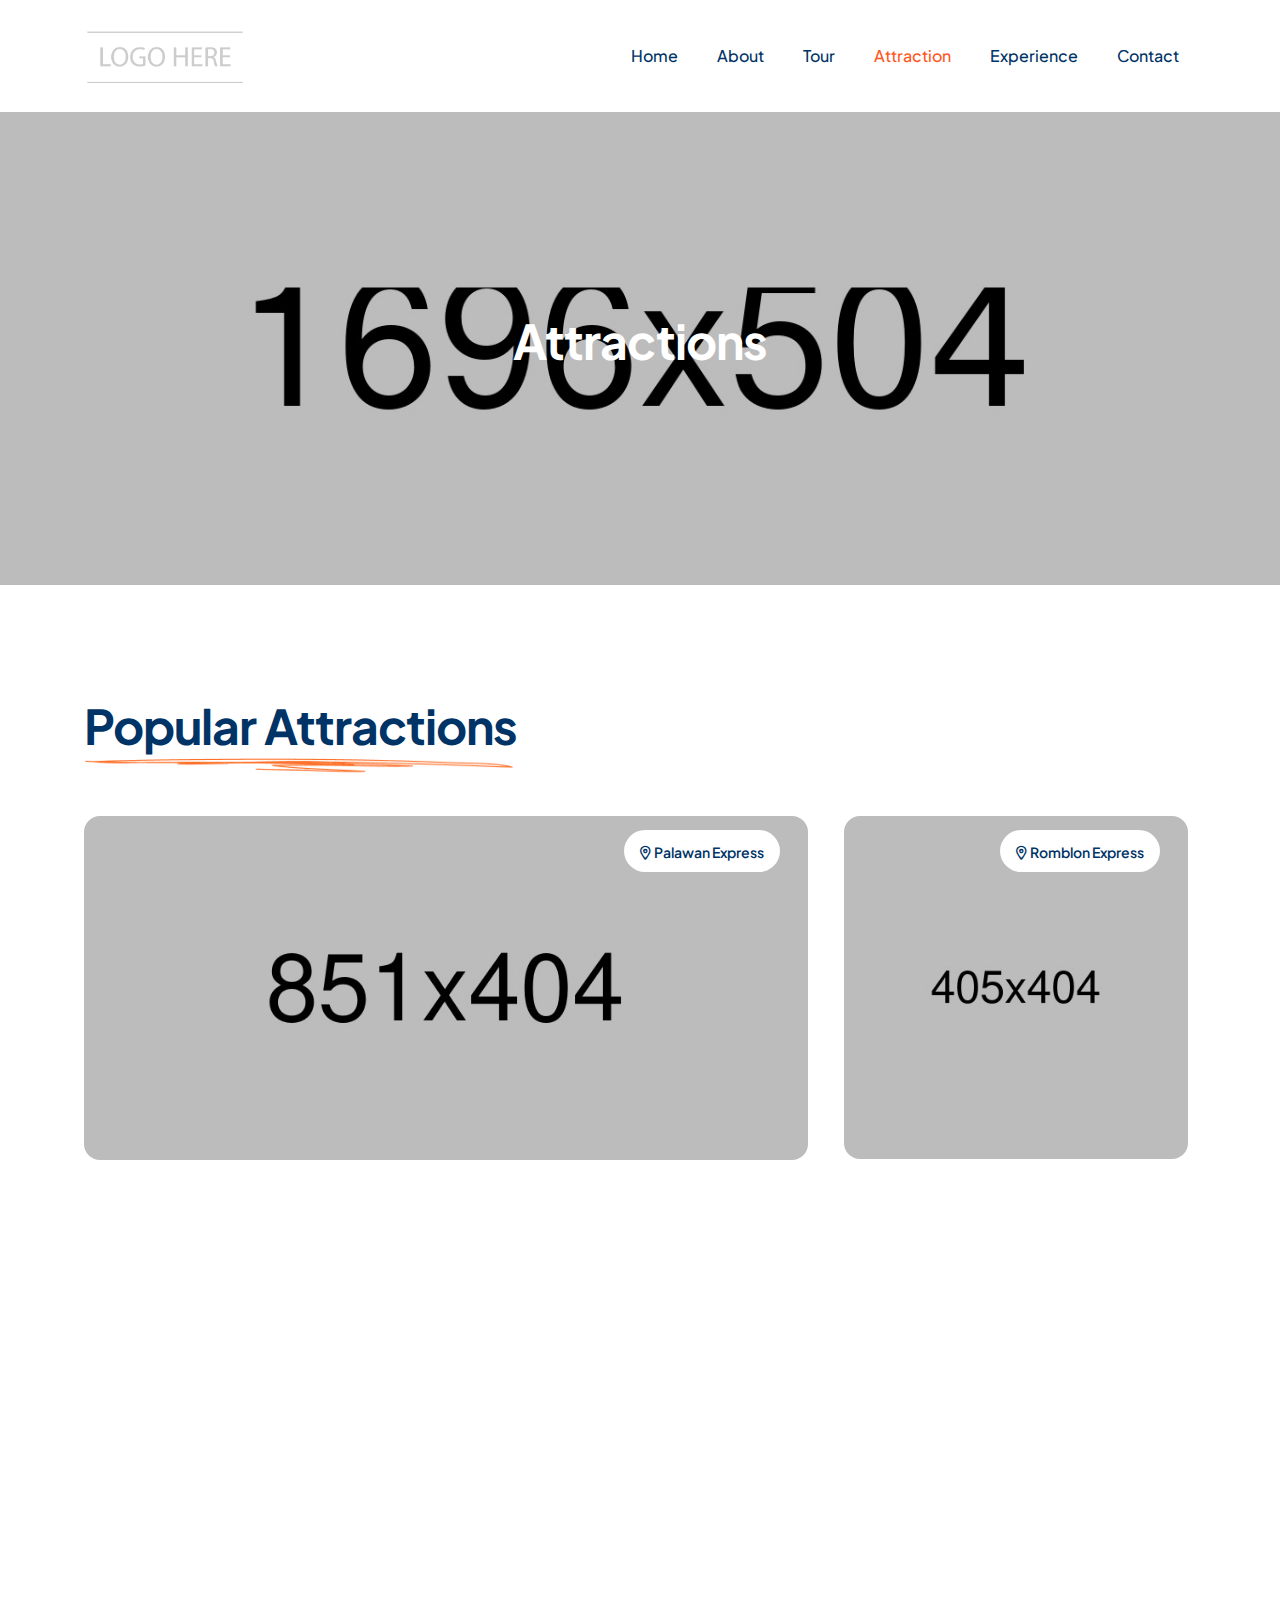
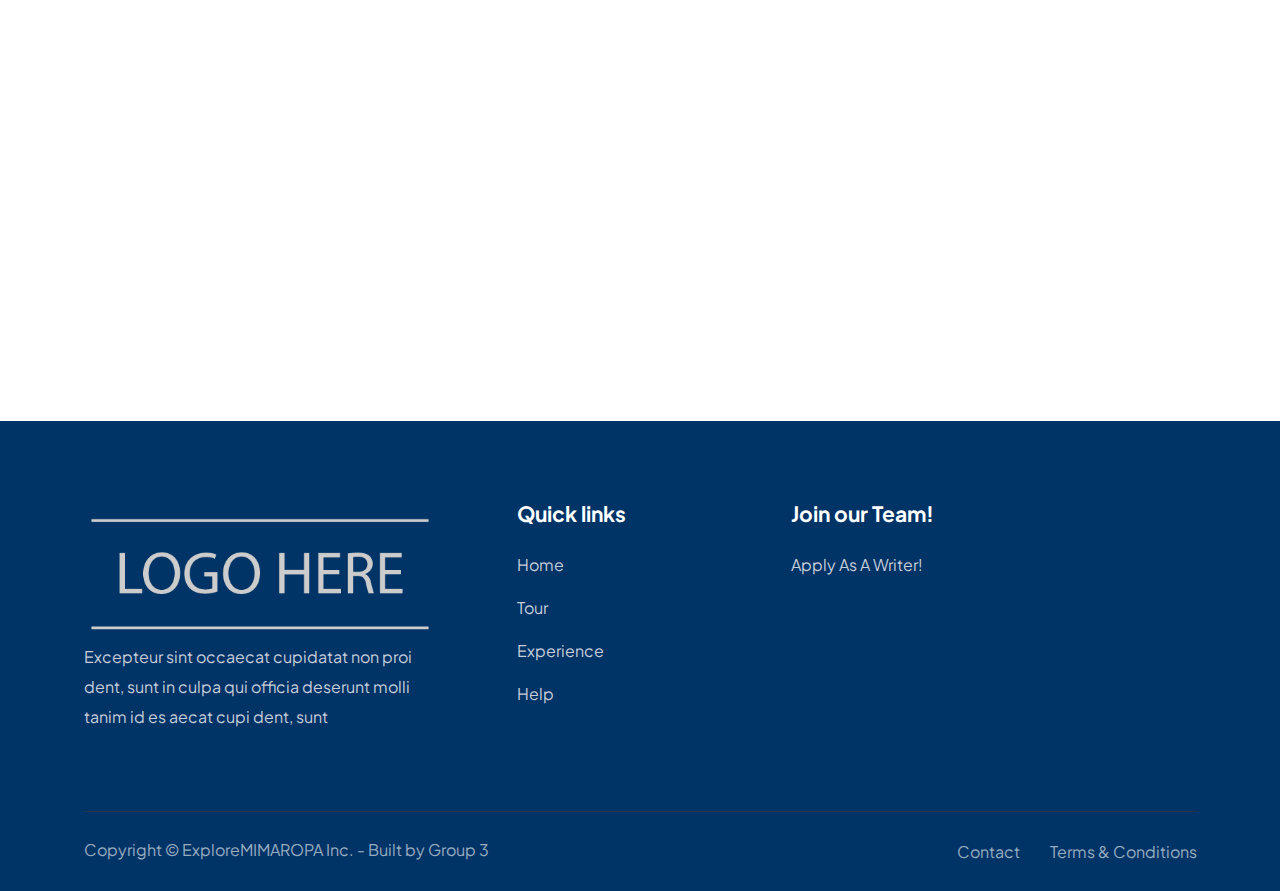
<file: Attraction.html>
<!DOCTYPE html>
<html dir="ltr" lang="zxx">

<head>
    <meta name="viewport" content="width=device-width,initial-scale=1.0" />
    <meta charset="utf-8" />
    <title>ExploreMIMAROPA</title>

    <link rel="icon" type="image/png" href="images/logo/favicon.png" />
    <link rel="apple-touch-icon" href="images/logo/apple-touch-icon.png" />
    <link rel="apple-touch-icon" sizes="57x57" href="images/logo/apple-touch-icon-57x57.png" />
    <link rel="apple-touch-icon" sizes="72x72" href="images/logo/apple-touch-icon-72x72.png" />
    <link rel="apple-touch-icon" sizes="76x76" href="images/logo/apple-touch-icon-76x76.png" />
    <link rel="apple-touch-icon" sizes="114x114" href="images/logo/apple-touch-icon-114x114.png" />
    <link rel="apple-touch-icon" sizes="120x120" href="images/logo/apple-touch-icon-120x120.png" />
    <link rel="apple-touch-icon" sizes="144x144" href="images/logo/apple-touch-icon-144x144.png" />
    <link rel="apple-touch-icon" sizes="152x152" href="images/logo/apple-touch-icon-152x152.png" />
    <link rel="apple-touch-icon" sizes="180x180" href="images/logo/apple-touch-icon-180x180.png" />
    <link rel="preconnect" href="https://fonts.googleapis.com">
    <link rel="preconnect" href="https://fonts.gstatic.com" crossorigin>
    <link href="https://fonts.googleapis.com/css2?family=Fasthand&family=Plus+Jakarta+Sans:wght@400;500;600;700&display=swap" rel="stylesheet">

    <link rel="stylesheet" href="css/bootstrap.min.css" />
    <link rel="stylesheet" href="css/fontawesome.min.css" />
    <link rel="stylesheet" href="css/magnific-popup.css" />
    <link rel="stylesheet" href="css/slick.css" />
    <link rel="stylesheet" href="css/meanmenu.css" />
    <link rel="stylesheet" href="css/nice-select.css" />
    <link rel="stylesheet" href="css/animate.css" />
   <link rel="stylesheet" href="css/style.css" />

   <script src="js/jquery.min.js"></script>
   <script src="js/bootstrap.min.js"></script>
   <script src="js/jquery.nice-select.min.js"></script>
   <script src="js/slick.min.js"></script>
   <script src="js/jquery.counterup.min.js"></script>
   <script src="js/waypoints.js"></script>
   <script src="js/jquery.meanmenu.min.js"></script>
   <script src="js/jquery.magnific-popup.min.js"></script>
   <script src="js/inview.min.js"></script>
   <script src="js/wow.js"></script>
   <script src="js/tilt.jquery.js"></script>
   <script src="js/isotope.min.js"></script>
   <script src="js/jquery.imagesloaded.min.js"></script>
   <script src="js/select2.min.js"></script>
   <script src="js/jquery-ui.min.js"></script>
   <script src="js/custom.js"></script>
</head>
<body>
    <div id="preloader">
        <div id="preloader-status">
            <img src="images/preloader.gif" alt="Preloader">
        </div>
    </div>
    
    <!-- Header Start !-->
    <header class="header-area">
        <!-- Header Nav Menu Start -->
        <div class="header-menu-area sticky-header">
            <div class="container">
                <div class="row">
                    <div class="col-xl-2 col-lg-2 col-md-6 col-6 d-flex align-items-center">
                        <div class="logo">
                            <a href="index.html" class="standard-logo"><img src="images/logo/nav-logo.png" alt="logo"/></a>
                            <a href="index.html" class="sticky-logo"><img src="images/logo/nav-logo.png" alt="logo"/></a>
                            <a href="index.html" class="retina-logo"><img src="images/logo/nav-logo.png" alt="logo"/></a>
                        </div>
                    </div>
                    <div class="col-xl-10 col-lg-10 col-md-6 col-6 d-flex align-items-center justify-content-end">
                        <div class="menu d-inline-block">
                            <nav id="main-menu" class="main-menu">
                                <ul>
                                    <li><a href="index.html">Home</a></li>
                                    <li><a href="about.html">About</a></li>
                                    <li><a href="tour.html">Tour</a></li>
                                    <li class="active"><a href="Attraction.html">Attraction</a></li>
                                    <li><a href="Experience.html">Experience</a></li>
                                    <li><a href="contact.html">Contact</a></li>
                                </ul>
                            </nav>
                        </div>
                        <div class="mobile-menu-bar d-lg-none text-end">
                            <a href="#" class="mobile-menu-toggle-btn"><i class="fal fa-bars"></i></a>
                        </div>
                        <!-- Mobile Menu Toggle Button End !-->
                    </div>
                </div>
            </div>
        </div>
        <!-- Header Nav Menu End -->
    </header>
    <!-- Header End !-->
    
    <!-- Menu Sidebar Section Start -->
    <div class="menu-sidebar-area">
        <div class="menu-sidebar-wrapper">
            <div class="menu-sidebar-close">
                <button class="menu-sidebar-close-btn" id="menu_sidebar_close_btn">
                    <i class="fal fa-times"></i>
                </button>
            </div>
            <div class="menu-sidebar-content">
                <div class="menu-sidebar-logo">
                    <a href="index.html"><img src="images/logo/nav-logo.png" alt="logo"/></a>
                </div>
                <div class="mobile-nav-menu"></div>
            </div>
        </div>
    </div>
    <!-- Menu Sidebar Section Start -->
    <div class="body-overlay"></div>
    <!-- Page Header Start !-->
    <div class="page-breadcrumb-area page-bg" style="background-image: url('images/breadcrumb/destination.jpg')">
        <!-- <div class="page-overlay"></div> -->
        <div class="container">
            <div class="row">
                <div class="col-md-12">
                    <div class="breadcrumb-wrapper">
                        <div class="page-heading">
                            <h3 class="page-title">Attractions</h3>
                        </div>
                    </div>
                </div>
            </div>
        </div>
    </div>
    <!-- Page Header End !-->

     <!-- Location Area Start -->
    <div class="destination-page location-area style-4">
        <div class="container">
            <div class="section-title justify-content-start text-start">
                <div class="sec-content">
                    <h2 class="title">Popular Attractions</h2>
                    <img class="bottom-shape" src="images/shape/bottom-bar.png" alt="Bottom Shape">
                </div>
            </div>
            <div class="row gy-4">
                <!--- Single Location Start !-->
                <div class="col-md-8 wow fadeInUp" data-wow-delay="0s">
                    <div class="location-card-wrapper">
                        <div class="location-card style-1">
                            <div class="image-wrapper">
                                <a href="destination-details.html" class="image-inner">
                                    <img src="images/destination/image-1.jpg" alt="Location Image">
                                </a>
                                <div class="card-location">
                                    <div class="location-inner">
                                        <span><i class="fa-regular fa-location-dot"></i></span>   
                                        <span class="address">Palawan Express</span>
                                    </div>
                                </div>
                            </div>
                        </div>
                    </div>
                </div>
                <!--- Single Location End !-->
                <!--- Single Location Start !-->
                <div class="col-md-4 wow fadeInUp" data-wow-delay=".4s">
                    <div class="location-card-wrapper">
                        <div class="location-card style-1">
                            <div class="image-wrapper">
                                <a href="destination-details.html" class="image-inner">
                                    <img src="images/destination/image-2.jpg" alt="Location Image">
                                </a>
                                <div class="card-location">
                                    <div class="location-inner">
                                        <span><i class="fa-regular fa-location-dot"></i></span>   
                                        <span class="address">Romblon Express</span>
                                    </div>
                                </div>
                            </div>
                        </div>
                    </div>
                </div>
                <!--- Single Location End !-->
                 <!--- Single Location Start !-->
                 <div class="col-md-4 wow fadeInUp" data-wow-delay=".4s">
                    <div class="location-card-wrapper">
                        <div class="location-card style-1">
                            <div class="image-wrapper">
                                <a href="destination-details.html" class="image-inner">
                                    <img src="images/destination/image-2.jpg" alt="Location Image">
                                </a>
                                <div class="card-location">
                                    <div class="location-inner">
                                        <span><i class="fa-regular fa-location-dot"></i></span>   
                                        <span class="address">Romblon Express</span>
                                    </div>
                                </div>
                            </div>
                        </div>
                    </div>
                </div>
                <!--- Single Location End !-->
                <!--- Single Location Start !-->
                <div class="col-md-4 wow fadeInUp" data-wow-delay=".4s">
                    <div class="location-card-wrapper">
                        <div class="location-card style-1">
                            <div class="image-wrapper">
                                <a href="destination-details.html" class="image-inner">
                                    <img src="images/destination/image-2.jpg" alt="Location Image">
                                </a>
                                <div class="card-location">
                                    <div class="location-inner">
                                        <span><i class="fa-regular fa-location-dot"></i></span>   
                                        <span class="address">Romblon Express</span>
                                    </div>
                                </div>
                            </div>
                        </div>
                    </div>
                </div>
                <!--- Single Location End !-->
                <!--- Single Location Start !-->
                <div class="col-md-4 wow fadeInUp" data-wow-delay=".4s">
                    <div class="location-card-wrapper">
                        <div class="location-card style-1">
                            <div class="image-wrapper">
                                <a href="destination-details.html" class="image-inner">
                                    <img src="images/destination/image-2.jpg" alt="Location Image">
                                </a>
                                <div class="card-location">
                                    <div class="location-inner">
                                        <span><i class="fa-regular fa-location-dot"></i></span>   
                                        <span class="address">Romblon Express</span>
                                    </div>
                                </div>
                            </div>
                        </div>
                    </div>
                </div>
                <!--- Single Location End !-->
                 <!--- Single Location Start !-->
                 <div class="col-md-4 wow fadeInUp" data-wow-delay=".4s">
                    <div class="location-card-wrapper">
                        <div class="location-card style-1">
                            <div class="image-wrapper">
                                <a href="destination-details.html" class="image-inner">
                                    <img src="images/destination/image-2.jpg" alt="Location Image">
                                </a>
                                <div class="card-location">
                                    <div class="location-inner">
                                        <span><i class="fa-regular fa-location-dot"></i></span>   
                                        <span class="address">Romblon Express</span>
                                    </div>
                                </div>
                            </div>
                        </div>
                    </div>
                </div>
                <!--- Single Location End !-->
                <!--- Single Location Start !-->
                <div class="col-md-8 wow fadeInUp" data-wow-delay="1.6s">
                    <div class="location-card-wrapper">
                        <div class="location-card style-1">
                            <div class="image-wrapper">
                                <a href="destination-details.html" class="image-inner">
                                    <img src="images/destination/image-1.jpg" alt="Location Image">
                                </a>
                                <div class="card-location">
                                    <div class="location-inner">
                                        <span><i class="fa-regular fa-location-dot"></i></span>   
                                        <span class="address">Marinduque Express</span>
                                    </div>
                                </div>
                            </div>
                        </div>
                    </div>
                </div>
                <!--- Single Location End !-->
            </div>
        </div>
    </div>
    <!-- Location Area End -->

    <!--- Start Footer !-->
    <footer class="footer bg-light-black">
        <div class="footer-sec">
            <div class="container">
                <div class="row">
                    <div class="col-xxl-4 col-xl-4 col-lg-4 col-md-6 ">
                        <div class="footer-widget footer-widget-info">
                            <a href="index.html"><img src="images/logo/footer-logo.png" alt="Footer Logo"/></a>
                            <div class="footer-widget-contact">
                                <p class="desc">Excepteur sint occaecat cupidatat non proi dent, sunt in culpa qui officia deserunt molli tanim id es aecat cupi dent, sunt</p>
                            </div>
                        </div>
                    </div>
                    <div class="col-xxl-6 col-xl-6 col-lg-6 col-md-6">
                        <div class="footer-widget-menu-wrapper">
                            <div class="footer-widget widget_nav_menu">
                                <h2 class="footer-widget-title">Quick links</h2>
                                <ul class="menu">
                                    <li><a href="index.html">Home</a></li>
                                    <li><a href="tour.html">Tour</a></li>
                                    <li><a href="Experience.html">Experience</a></li>
                                    <li><a href="contact.html">Help</a></li>
                                </ul>
                            </div>
                            <div class="footer-widget widget_nav_menu">
                                <h2 class="footer-widget-title">Join our Team!</h2>
                                <ul class="menu">
                                    <li><a href="contact.html">Apply as a writer!</a></li>
                                </ul>
                            </div>
                        </div>
                    </div>
                </div>
            </div>
        </div>
        <div class="footer-bottom-area">
            <div class="container">
                <div class="footer-bottom-wrapper">
                    <div class="row">
                        <div class="col-lg-6">
                            <div class="copyright-text">
                                <p>Copyright &copy; ExploreMIMAROPA Inc. - Built by Group 3</p>
                            </div>
                        </div>
                        <div class="col-lg-6">
                            <div class="footer-bottom-menu">
                                <ul>
                                    <li><a href="contact.html">Contact</a></li>
                                    <li><a href="#">Terms & conditions</a></li>
                                </ul>
                            </div>
                        </div>
                    </div>
                </div>
            </div>
        </div>
    </footer>
    <!--- End Footer !-->
</body>
</html>
</file>
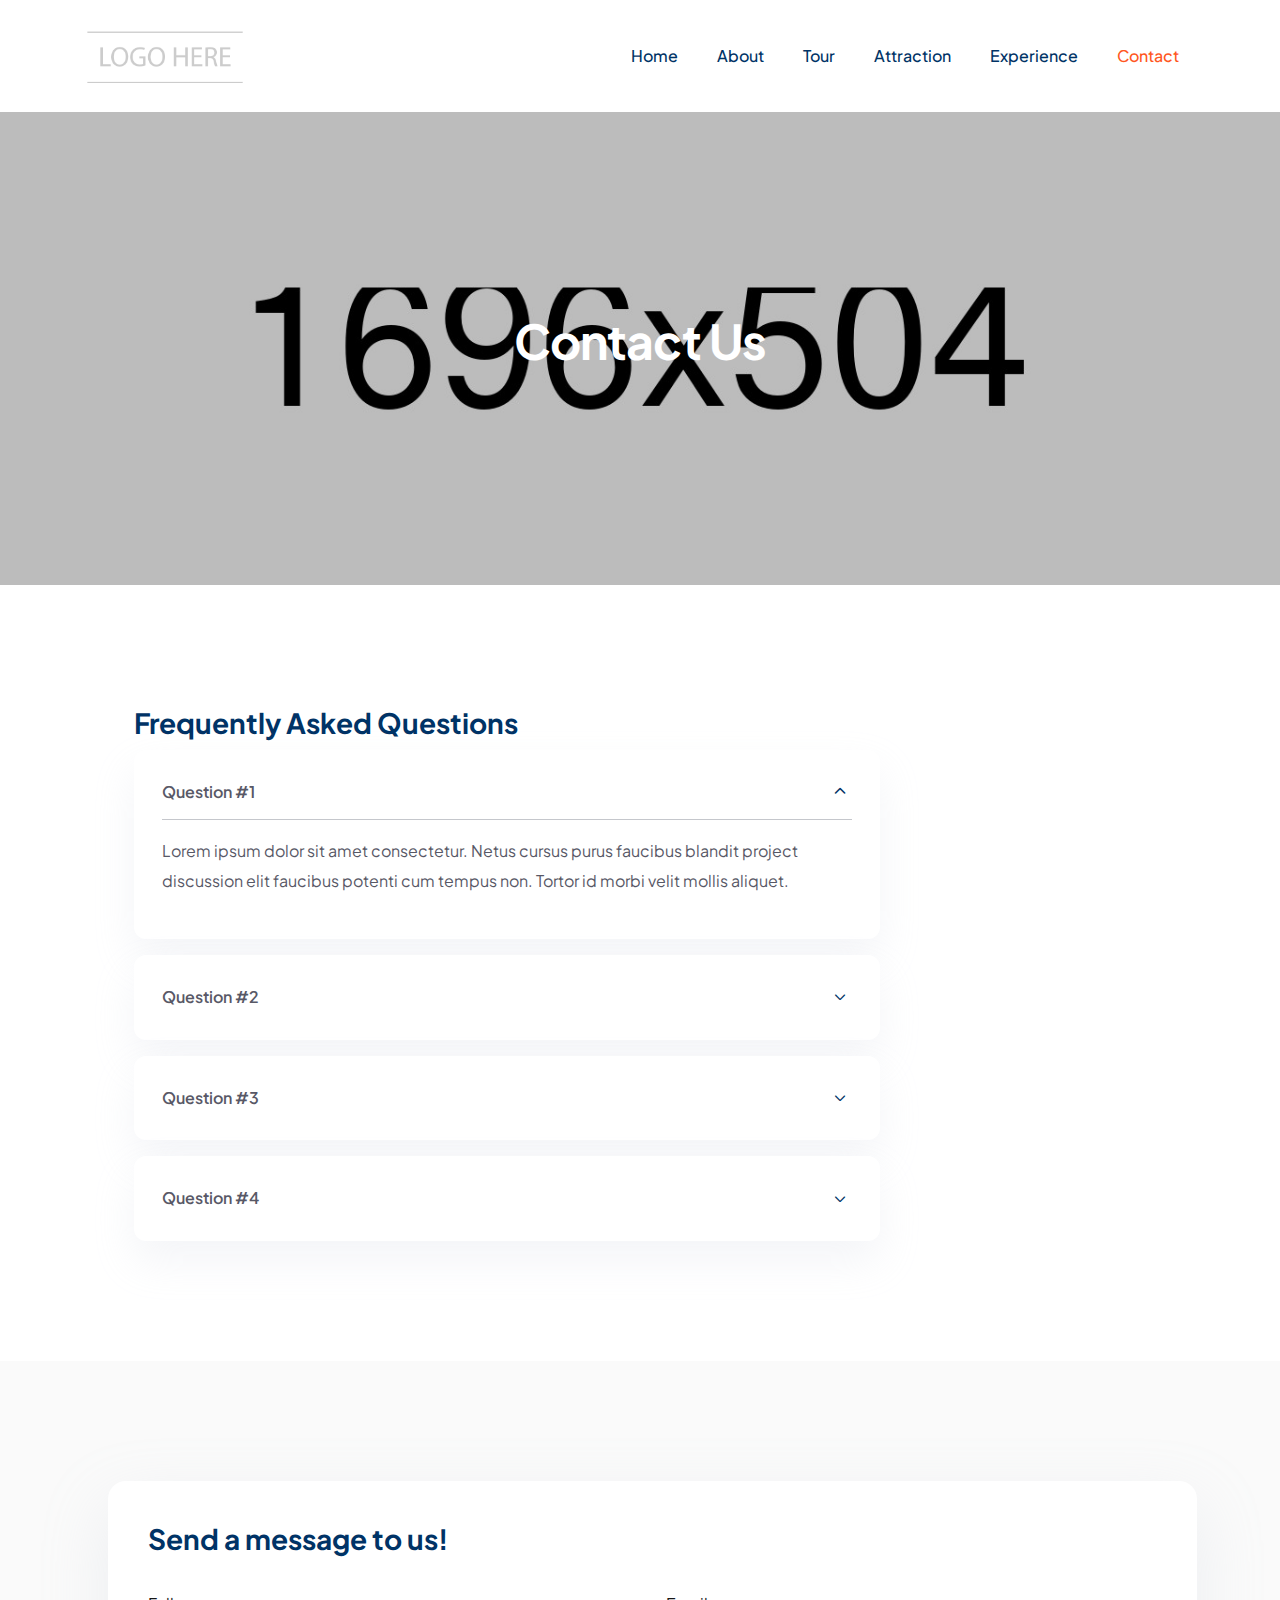
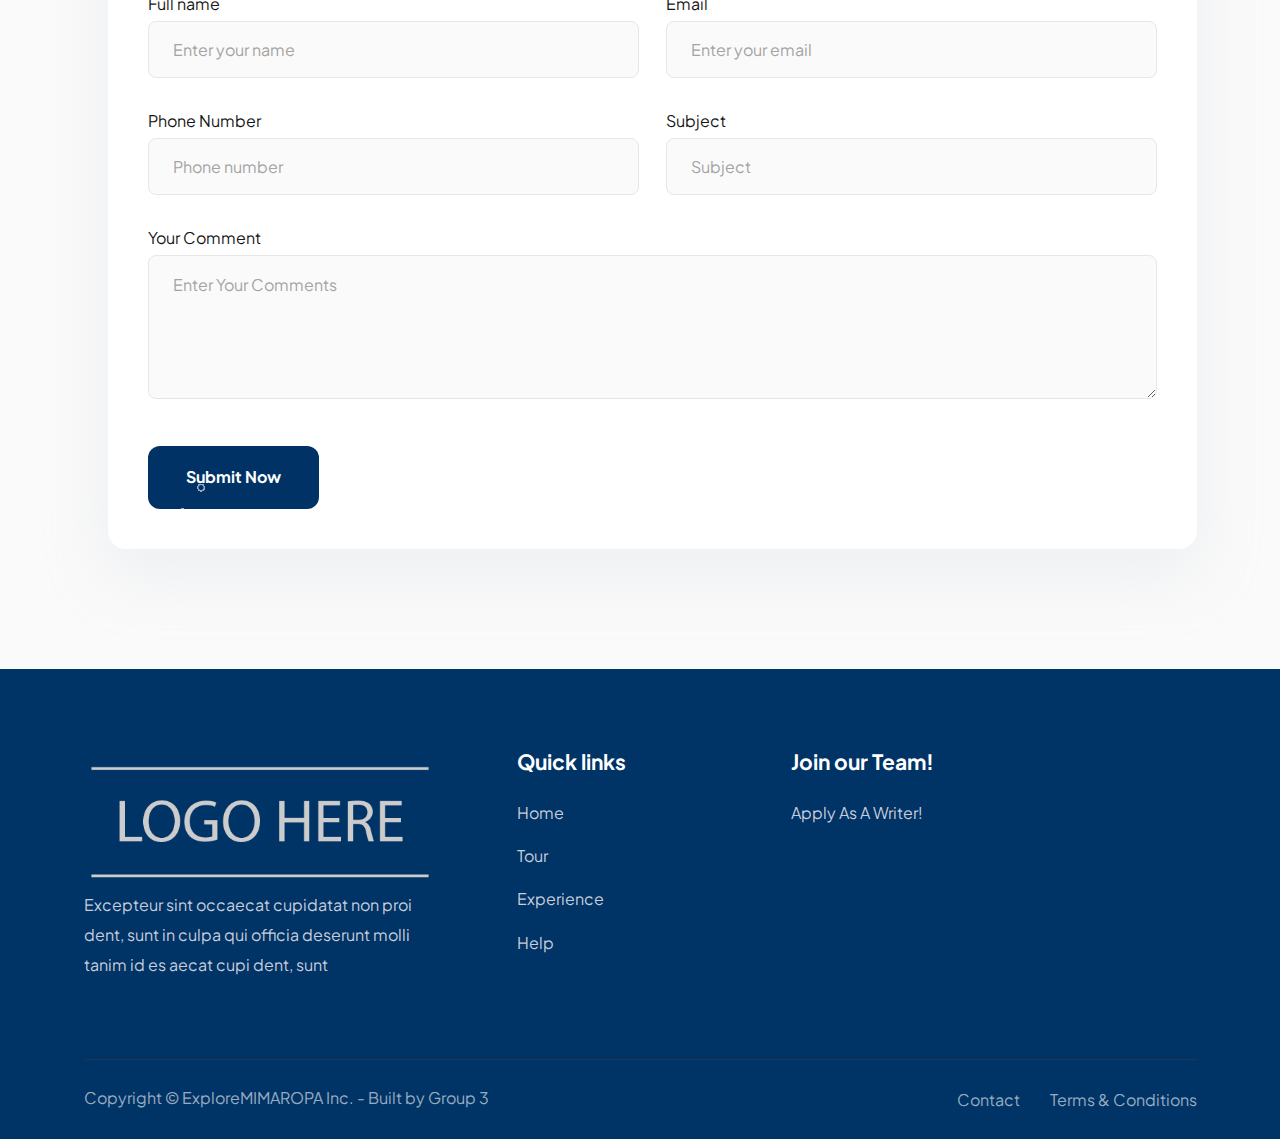
<file: contact.html>
<!DOCTYPE html>
<html dir="ltr" lang="zxx">

<head>
    <meta name="viewport" content="width=device-width,initial-scale=1.0" />
    <meta charset="utf-8" />

    <title>ExploreMIMAROPA</title>

    <link rel="icon" type="image/png" href="images/logo/favicon.png" />

    <link rel="apple-touch-icon" href="images/logo/apple-touch-icon.png" />
    <link rel="apple-touch-icon" sizes="57x57" href="images/logo/apple-touch-icon-57x57.png" />
    <link rel="apple-touch-icon" sizes="72x72" href="images/logo/apple-touch-icon-72x72.png" />
    <link rel="apple-touch-icon" sizes="76x76" href="images/logo/apple-touch-icon-76x76.png" />
    <link rel="apple-touch-icon" sizes="114x114" href="images/logo/apple-touch-icon-114x114.png" />
    <link rel="apple-touch-icon" sizes="120x120" href="images/logo/apple-touch-icon-120x120.png" />
    <link rel="apple-touch-icon" sizes="144x144" href="images/logo/apple-touch-icon-144x144.png" />
    <link rel="apple-touch-icon" sizes="152x152" href="images/logo/apple-touch-icon-152x152.png" />
    <link rel="apple-touch-icon" sizes="180x180" href="images/logo/apple-touch-icon-180x180.png" />

    <link rel="preconnect" href="https://fonts.googleapis.com">
    <link rel="preconnect" href="https://fonts.gstatic.com" crossorigin>
    <link href="https://fonts.googleapis.com/css2?family=Fasthand&family=Plus+Jakarta+Sans:wght@400;500;600;700&display=swap" rel="stylesheet">

    <link rel="stylesheet" href="css/bootstrap.min.css" />
    <link rel="stylesheet" href="css/fontawesome.min.css" />
    <link rel="stylesheet" href="css/magnific-popup.css" />
    <link rel="stylesheet" href="css/slick.css" />
    <link rel="stylesheet" href="css/meanmenu.css" />
    <link rel="stylesheet" href="css/nice-select.css" />
    <link rel="stylesheet" href="css/animate.css" />
    <link rel="stylesheet" href="css/style.css" />

    <script src="js/jquery.min.js"></script>
    <script src="js/bootstrap.min.js"></script>
    <script src="js/jquery.nice-select.min.js"></script>
    <script src="js/slick.min.js"></script>
    <script src="js/jquery.counterup.min.js"></script>
    <script src="js/waypoints.js"></script>
    <script src="js/jquery.meanmenu.min.js"></script>
    <script src="js/jquery.magnific-popup.min.js"></script>
    <script src="js/inview.min.js"></script>
    <script src="js/wow.js"></script>
    <script src="js/tilt.jquery.js"></script>
    <script src="js/isotope.min.js"></script>
    <script src="js/jquery.imagesloaded.min.js"></script>
    <script src="js/select2.min.js"></script>
    <script src="js/jquery-ui.min.js"></script>
    <script src="js/custom.js"></script>
</head>

<body>
    <div id="preloader">
        <div id="preloader-status">
            <img src="images/preloader.gif" alt="Preloader">
        </div>
    </div>
    
    <!-- Header Start !-->
    <header class="header-area">
        <!-- Header Nav Menu Start -->
        <div class="header-menu-area sticky-header">
            <div class="container">
                <div class="row">
                    <div class="col-xl-2 col-lg-2 col-md-6 col-6 d-flex align-items-center">
                        <div class="logo">
                            <a href="index.html" class="standard-logo"><img src="images/logo/nav-logo.png" alt="logo"/></a>
                            <a href="index.html" class="sticky-logo"><img src="images/logo/nav-logo.png" alt="logo"/></a>
                            <a href="index.html" class="retina-logo"><img src="images/logo/nav-logo.png" alt="logo"/></a>
                        </div>
                    </div>
                    <div class="col-xl-10 col-lg-10 col-md-6 col-6 d-flex align-items-center justify-content-end">
                        <div class="menu d-inline-block">
                            <nav id="main-menu" class="main-menu">
                                <ul>
                                    <li><a href="index.html">Home</a></li>
                                    <li><a href="about.html">About</a></li>
                                    <li><a href="tour.html">Tour</a></li>
                                    <li><a href="Attraction.html">Attraction</a></li>
                                    <li><a href="Experience.html">Experience</a></li>
                                    <li class="active"><a href="contact.html">Contact</a></li>
                                </ul>
                            </nav>
                        </div>
                        <div class="mobile-menu-bar d-lg-none text-end">
                            <a href="#" class="mobile-menu-toggle-btn"><i class="fal fa-bars"></i></a>
                        </div>
                        <!-- Mobile Menu Toggle Button End !-->
                    </div>
                </div>
            </div>
        </div>
        <!-- Header Nav Menu End -->
    </header>
    <!-- Header End !-->
    
    <!-- Menu Sidebar Section Start -->
    <div class="menu-sidebar-area">
        <div class="menu-sidebar-wrapper">
            <div class="menu-sidebar-close">
                <button class="menu-sidebar-close-btn" id="menu_sidebar_close_btn">
                    <i class="fal fa-times"></i>
                </button>
            </div>
            <div class="menu-sidebar-content">
                <div class="menu-sidebar-logo">
                    <a href="index.html"><img src="images/logo/nav-logo.png" alt="logo"/></a>
                </div>
                <div class="mobile-nav-menu"></div>
            </div>
        </div>
    </div>
    <!-- Menu Sidebar Section Start -->
    <div class="body-overlay"></div>

    <!-- Page Header Start !-->
    <div class="page-breadcrumb-area page-bg" style="background-image: url('images/breadcrumb/image-1.jpg')">
        <!-- <div class="page-overlay"></div> -->
        <div class="container">
            <div class="row">
                <div class="col-md-12">
                    <div class="breadcrumb-wrapper">
                        <div class="page-heading">
                            <h3 class="page-title">Contact Us</h3>
                        </div>
                    </div>
                </div>
            </div>
        </div>
    </div>
    <!-- Page Header End !-->

    <!-- Contact-info Section Start !-->
    <div class="contact-info-area">
        <div class="container">
            <div class="row gy-5">
                <div class="col-lg-12">
                    <h4 class="page-title">Frequently Asked Questions</h4>
                        <div class="post-card-faq">
                            <!-- Accordion Start -->
                            <div class="accordion-wrapper style-two">
                                    <div class="accordion-box-wrapper" id="appointmentAreaStyle1FAQ">
                                        <!-- Single Accordion Start -->
                                        <div class="accordion-list-item">
                                            <div id="headingOne">
                                                <div class="accordion-head"  role="button" data-bs-toggle="collapse" data-bs-target="#collapseOne" aria-expanded="true" aria-controls="collapseOne">
                                                    <h3 class="accordion-title">Question #1</h3>
                                                </div>
                                            </div>
                                            <div id="collapseOne" role="button" class="accordion-collapse collapse show" aria-labelledby="headingOne" data-bs-parent="#appointmentAreaStyle1FAQ">
                                                <div class="accordion-item-body">
                                                    <p>Lorem ipsum dolor sit amet consectetur. Netus cursus purus faucibus blandit project discussion elit faucibus potenti cum tempus non. Tortor id morbi velit mollis aliquet.</p>
                                                </div>
                                            </div>
                                        </div>
                                        <!-- Single Accordion End -->

                                        <!-- Single Accordion Start -->
                                        <div class="accordion-list-item">
                                            <div id="headingTwo">
                                                <div class="accordion-head collapsed" role="button"  data-bs-toggle="collapse" data-bs-target="#collapseTwo" aria-expanded="false" aria-controls="collapseTwo">
                                                    <h3 class="accordion-title">Question #2</h3>
                                                </div>
                                            </div>
                                            <div id="collapseTwo" role="button" class="accordion-collapse collapse" aria-labelledby="headingTwo" data-bs-parent="#appointmentAreaStyle1FAQ">
                                                <div class="accordion-item-body">
                                                    <p>Lorem ipsum dolor sit amet consectetur. Netus cursus purus faucibus blandit project discussion elit faucibus potenti cum tempus non. Tortor id morbi velit mollis aliquet.</p>
                                                </div>
                                            </div>
                                        </div>
                                        <!-- Single Accordion End -->

                                        <!-- Single Accordion Start -->
                                        <div class="accordion-list-item">
                                            <div id="headingThree">
                                                <div class="accordion-head collapsed" role="button"  data-bs-toggle="collapse" data-bs-target="#collapseThree" aria-expanded="false" aria-controls="collapseThree">
                                                    <h3 class="accordion-title">Question #3</h3>
                                                </div>
                                            </div>
                                            <div id="collapseThree" role="button" class="accordion-collapse collapse" aria-labelledby="headingThree" data-bs-parent="#appointmentAreaStyle1FAQ">
                                                <div class="accordion-item-body">
                                                    <p>Lorem ipsum dolor sit amet consectetur. Netus cursus purus faucibus blandit project discussion elit faucibus potenti cum tempus non. Tortor id morbi velit mollis aliquet.</p>
                                                </div>
                                            </div>
                                        </div>
                                        <!-- Single Accordion End -->

                                        <!-- Single Accordion Start -->
                                        <div class="accordion-list-item">
                                            <div id="headingFour">
                                                <div class="accordion-head collapsed" role="button" data-bs-toggle="collapse" data-bs-target="#collapseFour" aria-expanded="false" aria-controls="collapseFour">
                                                    <h3 class="accordion-title">Question #4</h3>
                                                </div>
                                            </div>
                                            <div id="collapseFour" role="button" class="accordion-collapse collapse" aria-labelledby="headingFour" data-bs-parent="#appointmentAreaStyle1FAQ">
                                                <div class="accordion-item-body">
                                                    <p>Lorem ipsum dolor sit amet consectetur. Netus cursus purus faucibus blandit project discussion elit faucibus potenti cum tempus non. Tortor id morbi velit mollis aliquet.</p>
                                                </div>
                                            </div>
                                        </div>
                                        <!-- Single Accordion End -->
                                    </div>
                                </div>
                            </div>
                        </div>
                    </div>
                </div>
                <!-- Accordion End -->
            </div>
        </div>
    </div>
    <!-- Contact-info Section End -->

    <!-- Contact Form Section Start -->
    <div class="contact-form-area">
        <!-- Submit form Start -->
        <div class="container">
            <div class="row gy-5">

                <div class="col-lg-12">
                    <!-- Comment Form Start -->
                    <div class="comment-respond">
                        <form action="#" method="post" class="comment-form">
                            <h4 class="page-title" style="margin-bottom: 30px;">Send a message to us!</h4>
                            <div class="row g-4">
                                <div class="col-xl-6">
                                    <div class="contacts-name">
                                        <label for="author">Full name</label>
                                        <input name="author" id="author" type="text" placeholder="Enter your name">
                                    </div>
                                </div>
                                <div class="col-xl-6">
                                    <div class="contacts-email">
                                        <label for="email">Email</label>
                                        <input name="email" id="email" type="text" placeholder="Enter your email">
                                    </div>
                                </div>
                                <div class="col-xl-6">
                                    <div class="contacts-phone">
                                        <label for="phone">Phone Number</label>
                                        <input name="phone" id="phone" type="text" placeholder="Phone number">
                                    </div>
                                </div>
                                <div class="col-xl-6">
                                    <div class="contacts-subject">
                                        <label for="subject">Subject</label>
                                        <input name="subject" id="subject" type="text" placeholder="Subject">
                                    </div>
                                </div>
                                <div class="col-xl-12">
                                    <div class="contacts-message">
                                        <label for="comment">Your Comment</label>
                                        <textarea name="comment" id="comment" cols="20" rows="3" placeholder="Enter Your Comments"></textarea>
                                    </div>
                                </div>
                                <div class="col-12">
                                    <button class="theme-btn" type="submit">Submit Now</button>
                                </div>
                            </div>
                        </form>
                    </div>
                    <!-- Comment Form End -->
                </div>
            </div>
        </div>
        <!-- Submit form End -->
    </div>
    <!-- Contact Form Section End -->

     <!--- Start Footer !-->
    <footer class="footer bg-light-black">
        <div class="footer-sec">
            <div class="container">
                <div class="row">
                    <div class="col-xxl-4 col-xl-4 col-lg-4 col-md-6 ">
                        <div class="footer-widget footer-widget-info">
                            <a href="index.html"><img src="images/logo/footer-logo.png" alt="Footer Logo"/></a>
                            <div class="footer-widget-contact">
                                <p class="desc">Excepteur sint occaecat cupidatat non proi dent, sunt in culpa qui officia deserunt molli tanim id es aecat cupi dent, sunt</p>
                            </div>
                        </div>
                    </div>
                    <div class="col-xxl-6 col-xl-6 col-lg-6 col-md-6">
                        <div class="footer-widget-menu-wrapper">
                            <div class="footer-widget widget_nav_menu">
                                <h2 class="footer-widget-title">Quick links</h2>
                                <ul class="menu">
                                    <li><a href="index.html">Home</a></li>
                                    <li><a href="tour.html">Tour</a></li>
                                    <li><a href="Experience.html">Experience</a></li>
                                    <li><a href="contact.html">Help</a></li>
                                </ul>
                            </div>
                            <div class="footer-widget widget_nav_menu">
                                <h2 class="footer-widget-title">Join our Team!</h2>
                                <ul class="menu">
                                    <li><a href="contact.html">Apply as a writer!</a></li>
                                </ul>
                            </div>
                        </div>
                    </div>
                </div>
            </div>
        </div>
        <div class="footer-bottom-area">
            <div class="container">
                <div class="footer-bottom-wrapper">
                    <div class="row">
                        <div class="col-lg-6">
                            <div class="copyright-text">
                                <p>Copyright &copy; ExploreMIMAROPA Inc. - Built by Group 3</p>
                            </div>
                        </div>
                        <div class="col-lg-6">
                            <div class="footer-bottom-menu">
                                <ul>
                                    <li><a href="contact.html">Contact</a></li>
                                    <li><a href="#">Terms & conditions</a></li>
                                </ul>
                            </div>
                        </div>
                    </div>
                </div>
            </div>
        </div>
    </footer>
    <!--- End Footer !-->
</body>
</html>
</file>
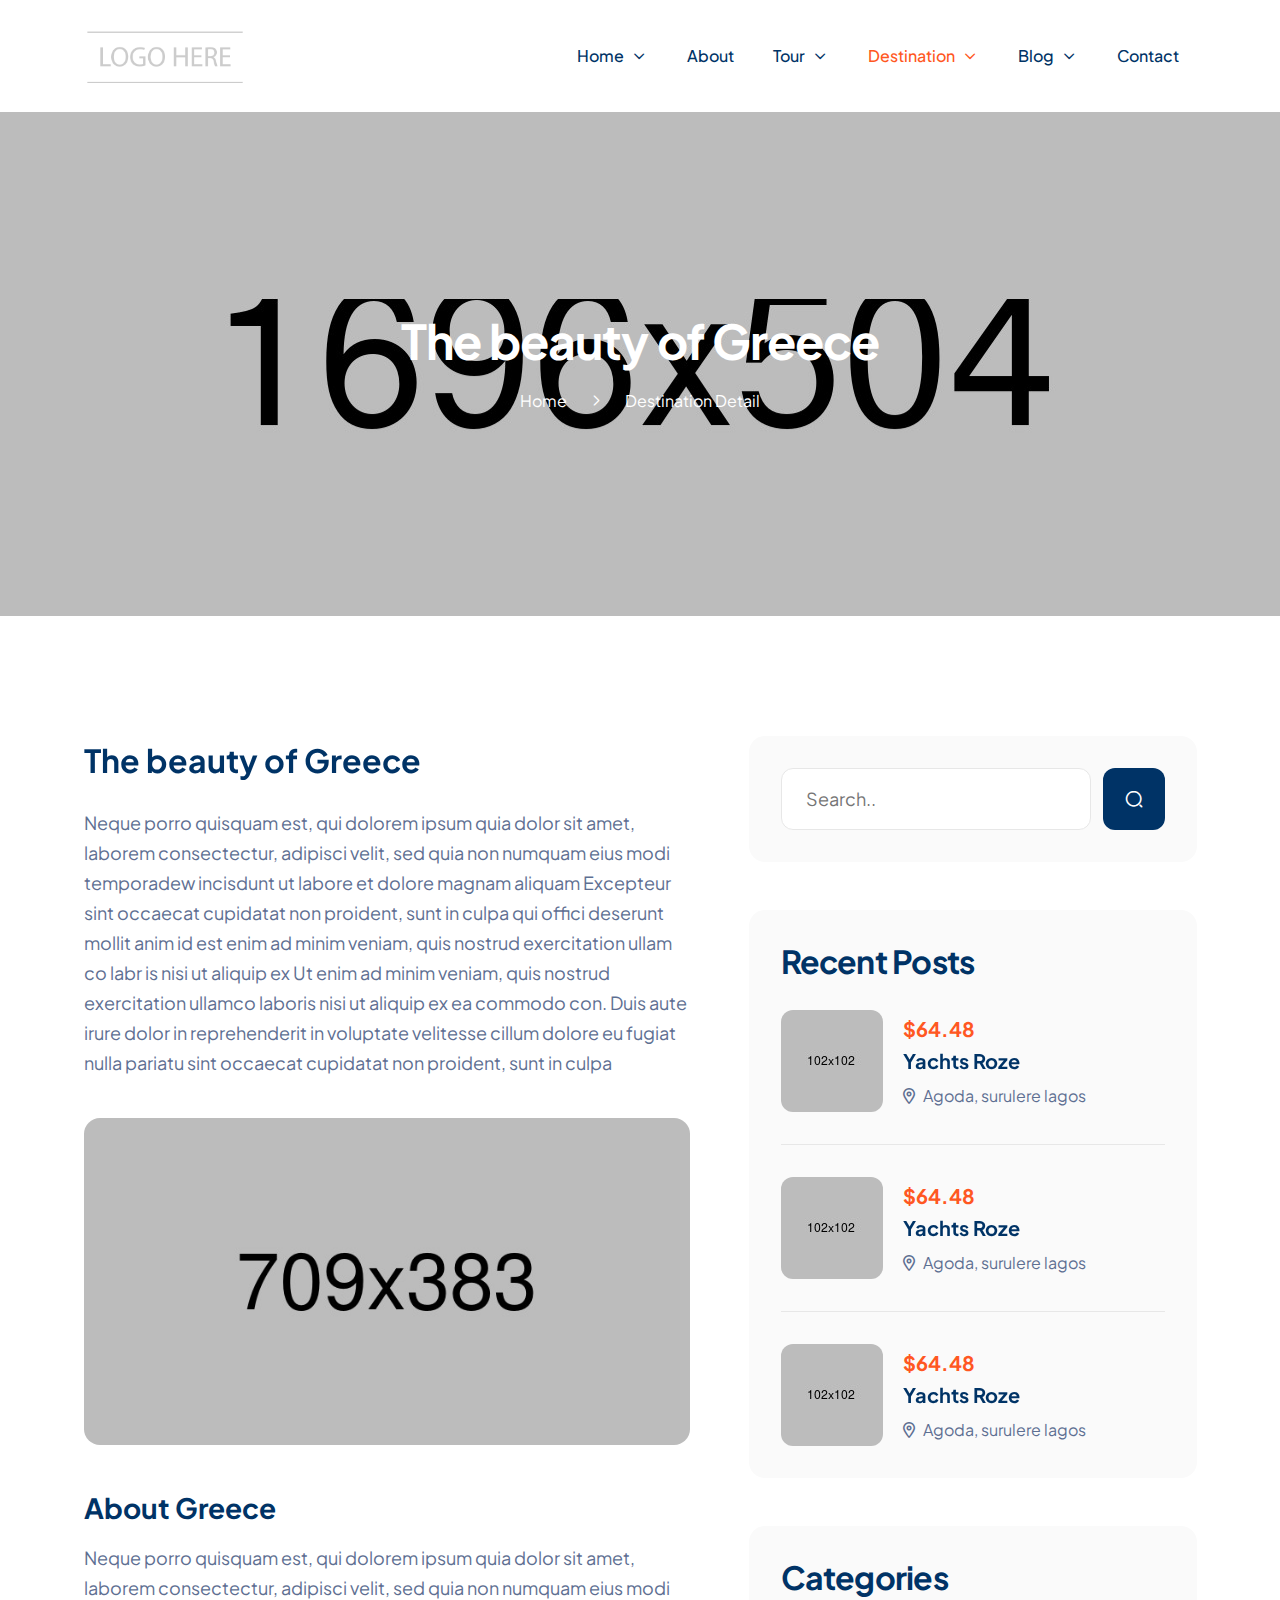
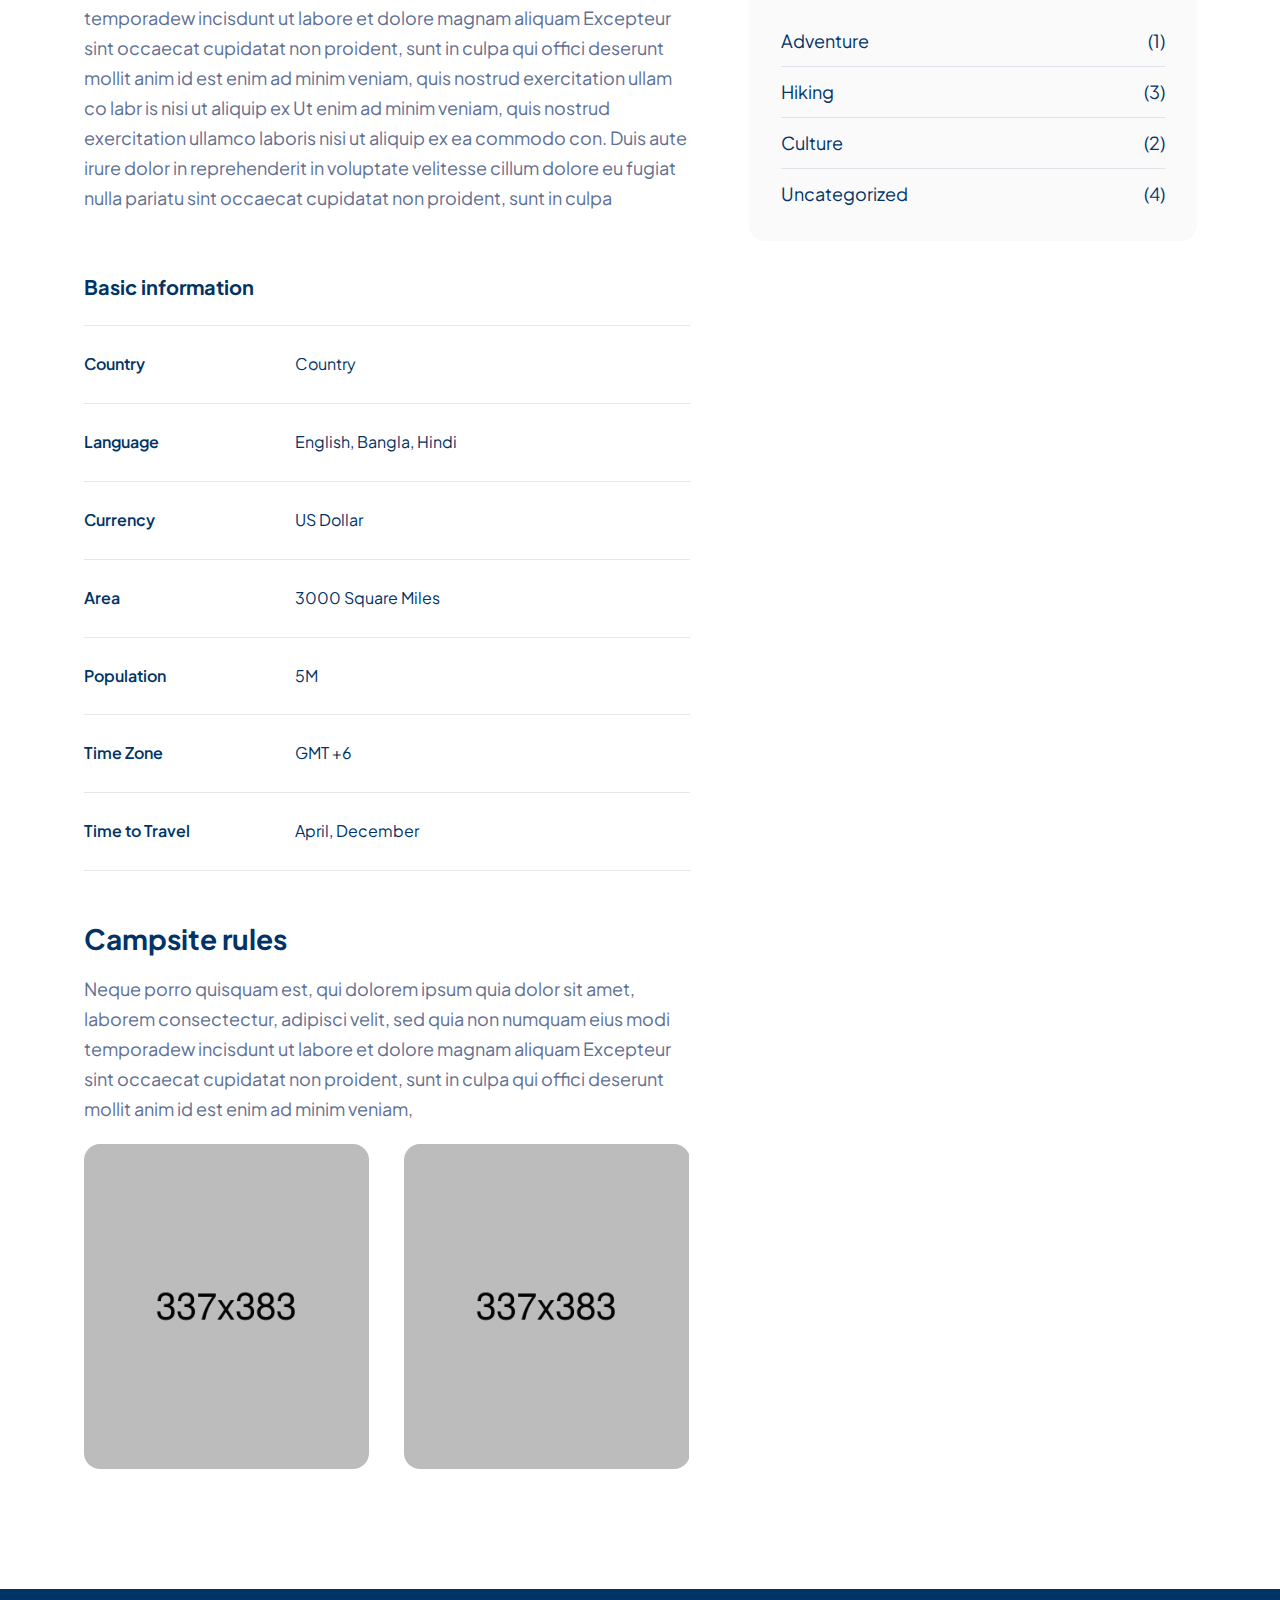
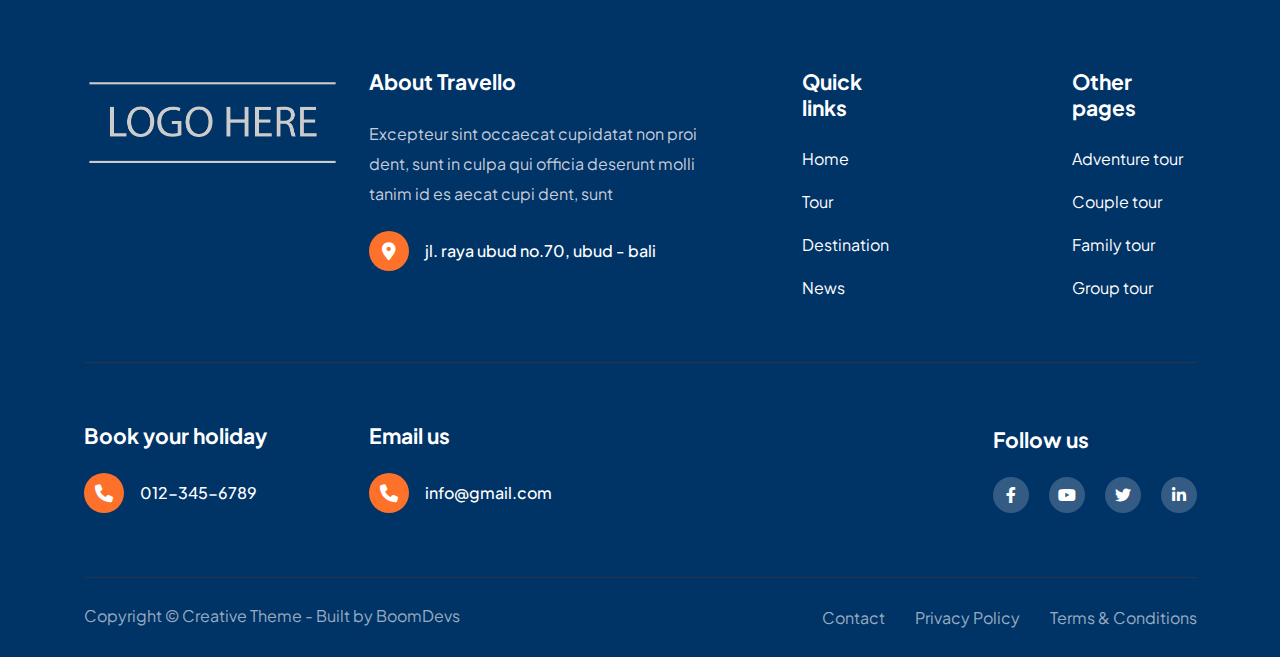
<file: destination-details.html>
<!DOCTYPE html>
<html dir="ltr" lang="zxx">

<head>
    <meta name="viewport" content="width=device-width,initial-scale=1.0" />
    <meta charset="utf-8" />
    <meta name="description" content="RouteHaven - Travel & Tour Booking HTML5 Template"/>
    <meta name="keywords"
        content="travel agency, travel adventures, wanderlust, tourism, agency, vacation planning, trip, journey, exploration, voyage, getaway, adventure, travel guide, holiday destinations"/>
    <meta name="author" content="BoomDevs" />

    <title>RouteHaven - Travel & Tour Booking HTML5 Template</title>

    <link rel="icon" type="image/png" href="images/logo/favicon.png" />

    <link rel="apple-touch-icon" href="images/logo/apple-touch-icon.png" />
    <link rel="apple-touch-icon" sizes="57x57" href="images/logo/apple-touch-icon-57x57.png" />
    <link rel="apple-touch-icon" sizes="72x72" href="images/logo/apple-touch-icon-72x72.png" />
    <link rel="apple-touch-icon" sizes="76x76" href="images/logo/apple-touch-icon-76x76.png" />
    <link rel="apple-touch-icon" sizes="114x114" href="images/logo/apple-touch-icon-114x114.png" />
    <link rel="apple-touch-icon" sizes="120x120" href="images/logo/apple-touch-icon-120x120.png" />
    <link rel="apple-touch-icon" sizes="144x144" href="images/logo/apple-touch-icon-144x144.png" />
    <link rel="apple-touch-icon" sizes="152x152" href="images/logo/apple-touch-icon-152x152.png" />
    <link rel="apple-touch-icon" sizes="180x180" href="images/logo/apple-touch-icon-180x180.png" />

    <link rel="preconnect" href="https://fonts.googleapis.com">
    <link rel="preconnect" href="https://fonts.gstatic.com" crossorigin>
    <link href="https://fonts.googleapis.com/css2?family=Fasthand&family=Plus+Jakarta+Sans:wght@400;500;600;700&display=swap" rel="stylesheet">

    <link rel="stylesheet" href="css/bootstrap.min.css" />
    <link rel="stylesheet" href="css/fontawesome.min.css" />
    <link rel="stylesheet" href="css/magnific-popup.css" />
    <link rel="stylesheet" href="css/slick.css" />
    <link rel="stylesheet" href="css/meanmenu.css" />
    <link rel="stylesheet" href="css/nice-select.css" />
    <link rel="stylesheet" href="css/animate.css" />
    <link rel="stylesheet" href="css/style.css" />

    <!--[if lt IE 9]>
    <script src="https://oss.maxcdn.com/html5shiv/3.7.2/html5shiv.min.js"></script>
    <script src="https://oss.maxcdn.com/respond/1.4.2/respond.min.js"></script>
    <![endif]-->
</head>
<body>
    <!-- Preloader Start !-->
    <div id="preloader">
        <div id="preloader-status">
            <img src="images/preloader.gif" alt="Preloader">
        </div>
    </div>
    <!-- Preloader End !-->
   
    <!-- Header Start !-->
    <header class="header-area">
        <!-- Header Nav Menu Start -->
        <div class="header-menu-area sticky-header">
            <div class="container">
                <div class="row">
                    <div class="col-xl-2 col-lg-2 col-md-6 col-6 d-flex align-items-center">
                        <div class="logo">
                            <a href="index.html" class="standard-logo"><img src="images/logo/nav-logo.png" alt="logo"/></a>
                            <a href="index.html" class="sticky-logo"><img src="images/logo/nav-logo.png" alt="logo"/></a>
                            <a href="index.html" class="retina-logo"><img src="images/logo/nav-logo.png" alt="logo"/></a>
                        </div>
                    </div>
                    <div class="col-xl-10 col-lg-10 col-md-6 col-6 d-flex align-items-center justify-content-end">
                        <div class="menu d-inline-block">
                            <nav id="main-menu" class="main-menu">
                                <ul>
                                    <li class="dropdown">
                                        <a href="index.html">Home</a>
                                        <ul>
                                            <li><a href="index.html">Home Page 1</a></li>
                                            <li><a href="index-2.html">Home Page 2</a></li>
                                            <li><a href="index-3.html">Home Page 3</a></li>
                                        </ul>
                                    </li>
                                    <li><a href="about.html">About</a></li>
                                    <li class="dropdown">
                                        <a href="tour.html">Tour</a>
                                        <ul class="submenu">
                                            <li><a href="tour.html">Tour</a></li>
                                            <li><a href="tour-details.html">Tour Details</a></li>
                                        </ul>
                                    </li>
                                    <li class="dropdown active">
                                        <a href="destination.html">Destination</a>
                                        <ul class="submenu">
                                            <li><a href="destination.html">Destination</a></li>
                                            <li><a href="destination-details.html">Destination Details</a></li>
                                        </ul>
                                    </li>
                                    <li class="dropdown">
                                        <a href="blog.html">Blog</a>
                                        <ul class="submenu">
                                            <li><a href="blog.html">Blog</a></li>
                                            <li><a href="blog-details.html">Blog Details</a></li>
                                        </ul>
                                    </li>
                                    <li><a href="contact.html">Contact</a></li>
                                </ul>
                            </nav>
                        </div>
                        <!-- Header Button Start !-->
                        <div class="header-btn">
                            <div class="search-btn-wrapper"><a href="#" class="search-btn"><i class="icon-search"></i></a></div>
                            <a href="#" class="user-login-btn"> <i class="icon-user"></i></a>
                        </div>
                        <!-- Header Button Start !-->
                        <!-- Mobile Menu Toggle Button Start !-->
                        <div class="mobile-menu-bar d-lg-none text-end">
                            <a href="#" class="mobile-menu-toggle-btn"><i class="fal fa-bars"></i></a>
                        </div>
                        <!-- Mobile Menu Toggle Button End !-->
                    </div>
                </div>
            </div>
        </div>
        <!-- Header Nav Menu End -->
    </header>
    <!-- Header End !-->

    <!-- Menu Sidebar Section Start -->
    <div class="menu-sidebar-area">
        <div class="menu-sidebar-wrapper">
            <div class="menu-sidebar-close">
                <button class="menu-sidebar-close-btn" id="menu_sidebar_close_btn">
                    <i class="fal fa-times"></i>
                </button>
            </div>
            <div class="menu-sidebar-content">
                <div class="menu-sidebar-logo">
                    <a href="index.html"><img src="images/logo/nav-logo.png" alt="logo"/></a>
                </div>
                <div class="mobile-nav-menu"></div>
                <div class="menu-sidebar-content">
                    <div class="menu-sidebar-single-widget">
                        <h5 class="menu-sidebar-title">Contact Info</h5>
                        <div class="header-contact-info">
                            <span><i class="fa-solid fa-location-dot"></i>20, Bordeshi, New York, US</span>
                            <span><a href="mailto:hello@transico.com"><i class="fa-solid fa-envelope"></i>hello@transico.com</a> </span>
                            <span><a href="tel:+123-456-7890"><i class="fa-solid fa-phone"></i>+123-456-7890</a></span>
                        </div>
                        <div class="social-profile">
                            <a href="#"><i class="fa-brands fa-facebook-f"></i></a>
                            <a href="#"><i class="fa-brands fa-twitter"></i></a>
                            <a href="#"><i class="fa-brands fa-linkedin-in"></i></a>
                            <a href="#"><i class="fa-brands fa-youtube"></i></a>
                        </div>
                    </div>
                </div>
            </div>
        </div>
    </div>
    <!-- Menu Sidebar Section Start -->
    <div class="body-overlay"></div>

    <!-- Page Header Start !-->
    <div class="page-breadcrumb-area page-bg" style="background-image: url('images/breadcrumb/destination-details.jpg')">
        <!-- <div class="page-overlay"></div> -->
        <div class="container">
            <div class="row">
                <div class="col-md-12">
                    <div class="breadcrumb-wrapper">
                        <div class="page-heading">
                            <h3 class="page-title">The beauty of Greece</h3>
                        </div>
                        <div class="breadcrumb-list">
                            <ul>
                                <li><a href="index.html">Home</a></li>
                                <li class="active"><a href="#">Destination detail</a></li>
                            </ul>
                        </div>
                    </div>
                </div>
            </div>
        </div>
    </div>
    <!-- Page Header End !-->

    <div class="blog-area destination-details">
        <div class="container">
            <div class="row">
                <div class="col-lg-7 blog-details-wrapper">
                    <!-- Post Details Start -->
                    <article class="single-post-item mb-0">
                        <h3 class="post-title">
                            <a href="blog-details.html">The beauty of Greece</a>
                        </h3>
                        <div class="post-desc">
                            <p>Neque porro quisquam est, qui dolorem ipsum quia dolor sit amet, laborem consectectur, adipisci velit, sed quia non numquam eius modi temporadew incisdunt ut labore et dolore magnam aliquam Excepteur sint occaecat cupidatat non proident, sunt in culpa qui offici deserunt mollit anim id est enim ad minim veniam, quis nostrud exercitation ullam co labr is nisi ut aliquip ex Ut enim ad minim veniam, quis nostrud exercitation ullamco laboris nisi ut aliquip ex ea commodo con. Duis aute irure dolor in reprehenderit in voluptate velitesse cillum dolore eu fugiat nulla pariatu sint occaecat cupidatat non proident, sunt in culpa</p>
                        </div>
                        <div class="post-thumbnail">
                            <a href="#">
                                <img src="images/destination-details/thumbnail.jpg" alt="Blog Image" />
                            </a>
                        </div>
                        <div class="post-content-wrapper">
                            <div class="post-content">
                                <h4>About Greece</h4>
                                <p>Neque porro quisquam est, qui dolorem ipsum quia dolor sit amet, laborem consectectur, adipisci velit, sed quia non numquam eius modi temporadew incisdunt ut labore et dolore magnam aliquam Excepteur sint occaecat cupidatat non proident, sunt in culpa qui offici deserunt mollit anim id est enim ad minim veniam, quis nostrud exercitation ullam co labr is nisi ut aliquip ex Ut enim ad minim veniam, quis nostrud exercitation ullamco laboris nisi ut aliquip ex ea commodo con. Duis aute irure dolor in reprehenderit in voluptate velitesse cillum dolore eu fugiat nulla pariatu sint occaecat cupidatat non proident, sunt in culpa</p>
                                 <h6>Basic information</h6>
                                <ul>
                                    <li>
                                        <div class="row">
                                            <div class="col-4">
                                                <p class="list-title">Country</p>
                                            </div>
                                            <div class="col-8">
                                                <p class="list-details">Country</p>
                                            </div>
                                        </div>
                                    </li>
                                    <li>
                                        <div class="row">
                                            <div class="col-4">
                                                <p class="list-title">Language</p>
                                            </div>
                                            <div class="col-8">
                                                <p class="list-details">English, Bangla, Hindi</p>
                                            </div>
                                        </div>
                                    </li>
                                    <li>
                                        <div class="row">
                                            <div class="col-4">
                                                <p class="list-title">Currency</p>
                                            </div>
                                            <div class="col-8">
                                                <p class="list-details">US Dollar</p>
                                            </div>
                                        </div>
                                    </li>
                                    <li>
                                        <div class="row">
                                            <div class="col-4">
                                                <p class="list-title">Area</p>
                                            </div>
                                            <div class="col-8">
                                                <p class="list-details">3000 Square Miles</p>
                                            </div>
                                        </div>
                                    </li>
                                    <li>
                                        <div class="row">
                                            <div class="col-4">
                                                <p class="list-title">Population</p>
                                            </div>
                                            <div class="col-8">
                                                <p class="list-details">5M</p>
                                            </div>
                                        </div>
                                    </li>
                                    <li>
                                        <div class="row">
                                            <div class="col-4">
                                                <p class="list-title">Time Zone</p>
                                            </div>
                                            <div class="col-8">
                                                <p class="list-details">GMT +6</p>
                                            </div>
                                        </div>
                                    </li>
                                    <li>
                                        <div class="row">
                                            <div class="col-4">
                                                <p class="list-title">Time to Travel</p>
                                            </div>
                                            <div class="col-8">
                                                <p class="list-details">April, December</p>
                                            </div>
                                        </div>
                                    </li>
                                </ul>
                                <h4>Campsite rules</h4>
                                <p>Neque porro quisquam est, qui dolorem ipsum quia dolor sit amet, laborem consectectur, adipisci velit, sed quia non numquam eius modi temporadew incisdunt ut labore et dolore magnam aliquam Excepteur sint occaecat cupidatat non proident, sunt in culpa qui offici deserunt mollit anim id est enim ad minim veniam,</p>
                                <div class="post-gallery-columns-2">
                                    <div class="post-gallery-item">
                                        <img src="images/destination-details/image-1.jpg" alt="image">
                                    </div>
                                    <div class="post-gallery-item">
                                        <img src="images/destination-details/image-2.jpg" alt="image">
                                    </div>
                                </div>
                            </div>
                        </div>
                    </article>

                    <!-- Post Details End -->
                </div>
                <!-- Blog Sidebar Start -->
                <div class="col-lg-5 order-1 order-lg-2">
                    <div class="sidebar">
                        <div class="widget widget_search">
                            <!-- <div class="widget-title-box">
                                <h4 class="wp-block-heading">Search</h4>
                            </div> -->
                            <form class="search-form" action="#" method="get">
                                <input type="text" placeholder="Search.."/>
                            </form>
                            <button type="submit"><i class="icon-search"></i></button>
                        </div>
                        <div class="widget widget_latest_post">
                            <div class="widget-title-box">
                                <h4 class="wp-block-heading">Recent Posts</h4>
                            </div>
                            <ul>
                                <li>
                                    <div class="latest-post-thumb">
                                        <img src="images/blog/recent-post/image-5.jpg" alt="Latest Post"/>
                                    </div>
                                    <div class="latest-post-desc">
                                        <span class="price">$64.48</span>
                                        <h3 class="latest-post-title">
                                            <a href="blog-details.html">Yachts Roze</a>
                                        </h3>
                                        <span class="latest-post-meta">Agoda, surulere lagos</span>
                                    </div>
                                </li>
                                <li>
                                    <div class="latest-post-thumb">
                                        <img src="images/blog/recent-post/image-6.jpg" alt="Latest Post"/>
                                    </div>
                                    <div class="latest-post-desc">
                                        <span class="price">$64.48</span>
                                        <h3 class="latest-post-title">
                                            <a href="blog-details.html">Yachts Roze</a>
                                        </h3>
                                        <span class="latest-post-meta">Agoda, surulere lagos</span>
                                    </div>
                                </li>
                                <li>
                                    <div class="latest-post-thumb">
                                        <img src="images/blog/recent-post/image-7.jpg" alt="Latest Post"/>
                                    </div>
                                    <div class="latest-post-desc">
                                        <span class="price">$64.48</span>
                                        <h3 class="latest-post-title">
                                            <a href="blog-details.html">Yachts Roze</a>
                                        </h3>
                                        <span class="latest-post-meta">Agoda, surulere lagos</span>
                                    </div>
                                </li>
                            </ul>
                        </div>
                        <div class="widget widget_categories">
                            <div class="widget-title-box">
                                <h4 class="wp-block-heading">Categories</h4>
                            </div>
                            <ul>
                                <li><a href="#">Adventure</a>(<span>1</span>)</li>
                                <li><a href="#">Hiking</a>(<span>3</span>)</li>
                                <li><a href="#">Culture</a>(<span>2</span>)</li>
                                <li><a href="#">Uncategorized</a>(<span>4</span>)</li>
                            </ul>
                        </div>
                    </div>
                </div>
                <!-- Blog Sidebar Start -->
            </div>
        </div>
    </div>
    <!--- Blog End !-->

    <!--- Start Footer !-->
    <footer class="footer bg-light-black">
        <div class="footer-sec">
            <div class="container">
                <div class="row">
                    <div class="col-xxl-3 col-xl-3 col-lg-3 col-md-6">
                        <div class="footer-widget">
                            <div class="footer-widget-logo">
                                <div class="footer-logo">
                                    <a href="index.html"><img src="images/logo/footer-logo.png" alt="Footer Logo"/></a>
                                </div>
                            </div>
                        </div>
                    </div>
                    <div class="col-xxl-4 col-xl-4 col-lg-4 col-md-6 ">
                        <div class="footer-widget footer-widget-info">
                            <h2 class="footer-widget-title">About Travello</h2>
                            <div class="footer-widget-contact">
                                <p class="desc">Excepteur sint occaecat cupidatat non proi dent, sunt in culpa qui officia deserunt molli tanim id es aecat cupi dent, sunt</p>
                                <div class="footer-contact">
                                    <div class="contact-icon"><i class="fa-solid fa-location-dot"></i></div>
                                    <div class="contact-text"><span>Jl. Raya Ubud No.70, Ubud - Bali</span></div>
                                </div>
                            </div>
                        </div>
                    </div>
                    <div class="col-xxl-5 col-xl-5 col-lg-5 col-md-6">
                        <div class="footer-widget-menu-wrapper">
                            <div class="footer-widget widget_nav_menu">
                                <h2 class="footer-widget-title">Quick links</h2>
                                <ul class="menu">
                                    <li>Home</li>
                                    <li>Tour</li>
                                    <li>Destination</li>
                                    <li>News</li>
                                </ul>
                            </div>
                            <div class="footer-widget widget_nav_menu">
                                <h2 class="footer-widget-title">Other pages</h2>
                                <ul class="menu">
                                    <li>Adventure tour</li>
                                    <li>Couple tour</li>
                                    <li>Family tour</li>
                                    <li>Group tour</li>
                                </ul>
                            </div>
                        </div>
                    </div>
                </div>
                <div class="divider"></div>
                <div class="row">
                    <div class="col-xxl-3 col-xl-3 col-lg-3 col-md-6 ">
                        <div class="footer-widget">
                            <h2 class="footer-widget-title">Book your holiday</h2>
                             <div class="footer-widget-contact">
                                 <div class="footer-contact">
                                    <div class="contact-icon"><i class="fa-solid fa-phone"></i></div>
                                    <div class="contact-text"><a href="tel:+012-345-6789">012-345-6789</a></div>
                                </div>
                             </div>
                        </div>
                    </div>
                    <div class="col-xxl-4 col-xl-4 col-lg-4 col-md-6 ">
                        <div class="footer-widget">
                            <h2 class="footer-widget-title">Email us</h2>
                             <div class="footer-widget-contact">
                                 <div class="footer-contact">
                                    <div class="contact-icon"><i class="fa-solid fa-phone"></i></div>
                                    <div class="contact-text"><a href="mailto:info@gmail.com">info@gmail.com</a></div>
                                </div>
                             </div>
                        </div>
                    </div>
                    <div class="col-xxl-5 col-xl-5 col-lg-5 col-md-6  d-flex  justify-content-lg-end align-items-lg-end">
                        <div class="footer-widget">
                            <h2 class="footer-widget-title">Follow us</h2>
                            <div class="footer-widget-social">
                                <div class="social-profile">
                                    <a href="https://www.facebook.com/boomdevs/"><i class="fa-brands fa-facebook-f"></i></a>
                                    <a href="https://youtube.com/"><i class="fa-brands fa-youtube"></i></a>
                                    <a href="https://twitter.com/boom_devs/"><i class="fa-brands fa-twitter"></i></a>
                                    <a href="https://www.linkedin.com/company/boomdevs/"><i class="fa-brands fa-linkedin-in"></i></a>
                                </div>
                            </div>
                        </div>
                    </div>
                </div>
            </div>
        </div>
        <div class="footer-bottom-area">
            <div class="container">
                <div class="footer-bottom-wrapper">
                    <div class="row">
                        <div class="col-lg-6">
                            <div class="copyright-text">
                                <p>Copyright &copy; Creative Theme - Built by <a href="https://boomdevs.com/">BoomDevs</a></p>
                            </div>
                        </div>
                        <div class="col-lg-6">
                            <div class="footer-bottom-menu">
                                <ul>
                                    <li><a href="#">Contact</a></li>
                                    <li><a href="#">Privacy policy</a></li>
                                    <li><a href="#">Terms & conditions</a></li>
                                </ul>
                            </div>
                        </div>
                    </div>
                </div>
            </div>
        </div>
    </footer>
    <!--- End Footer !-->

    <!-- Header Search Bar Modal Start -->
    <div class="search-form-wrapper">
        <div class="search-form-inner">
            <div class="search-content-filed">
                <form role="search" method="get" class="search-form" action="#">
                    <input type="hidden" name="post_type" value="post" />
                    <div class="search-form-input">
                        <div class="search-icon">
                            <i class="icon-search"></i>
                        </div>
                        <input type="search" placeholder="Search"/>
                        <button class="theme-btn" type="submit" title="Search" aria-label="Search">Search</button>
                    </div>
                </form>
                <span class="search-close">
                    <i class="fa-light fa-xmark"></i>
                </span>
            </div>
        </div>
    </div>
    <!-- Header Search Bar Modal End -->

    <!-- Scroll Up Section Start -->
    <div id="scrollTop" class="scrollup-wrapper">
        <div class="scrollup-btn">
            <i class="fa-solid fa-arrow-up"></i>
        </div>
    </div>
    <!-- Scroll Up Section End -->


    <script src="js/jquery.min.js"></script>
    <script src="js/bootstrap.min.js"></script>
    <script src="js/jquery.nice-select.min.js"></script>
    <script src="js/slick.min.js"></script>
    <script src="js/jquery.counterup.min.js"></script>
    <script src="js/waypoints.js"></script>
    <script src="js/jquery.meanmenu.min.js"></script>
    <script src="js/jquery.magnific-popup.min.js"></script>
    <script src="js/inview.min.js"></script>
    <script src="js/wow.js"></script>
    <script src="js/tilt.jquery.js"></script>
    <script src="js/isotope.min.js"></script>
    <script src="js/jquery.imagesloaded.min.js"></script>
    <script src="js/select2.min.js"></script>
    <script src="js/jquery-ui.min.js"></script>
    <script src="js/custom.js"></script>
</body>
</html>
</file>
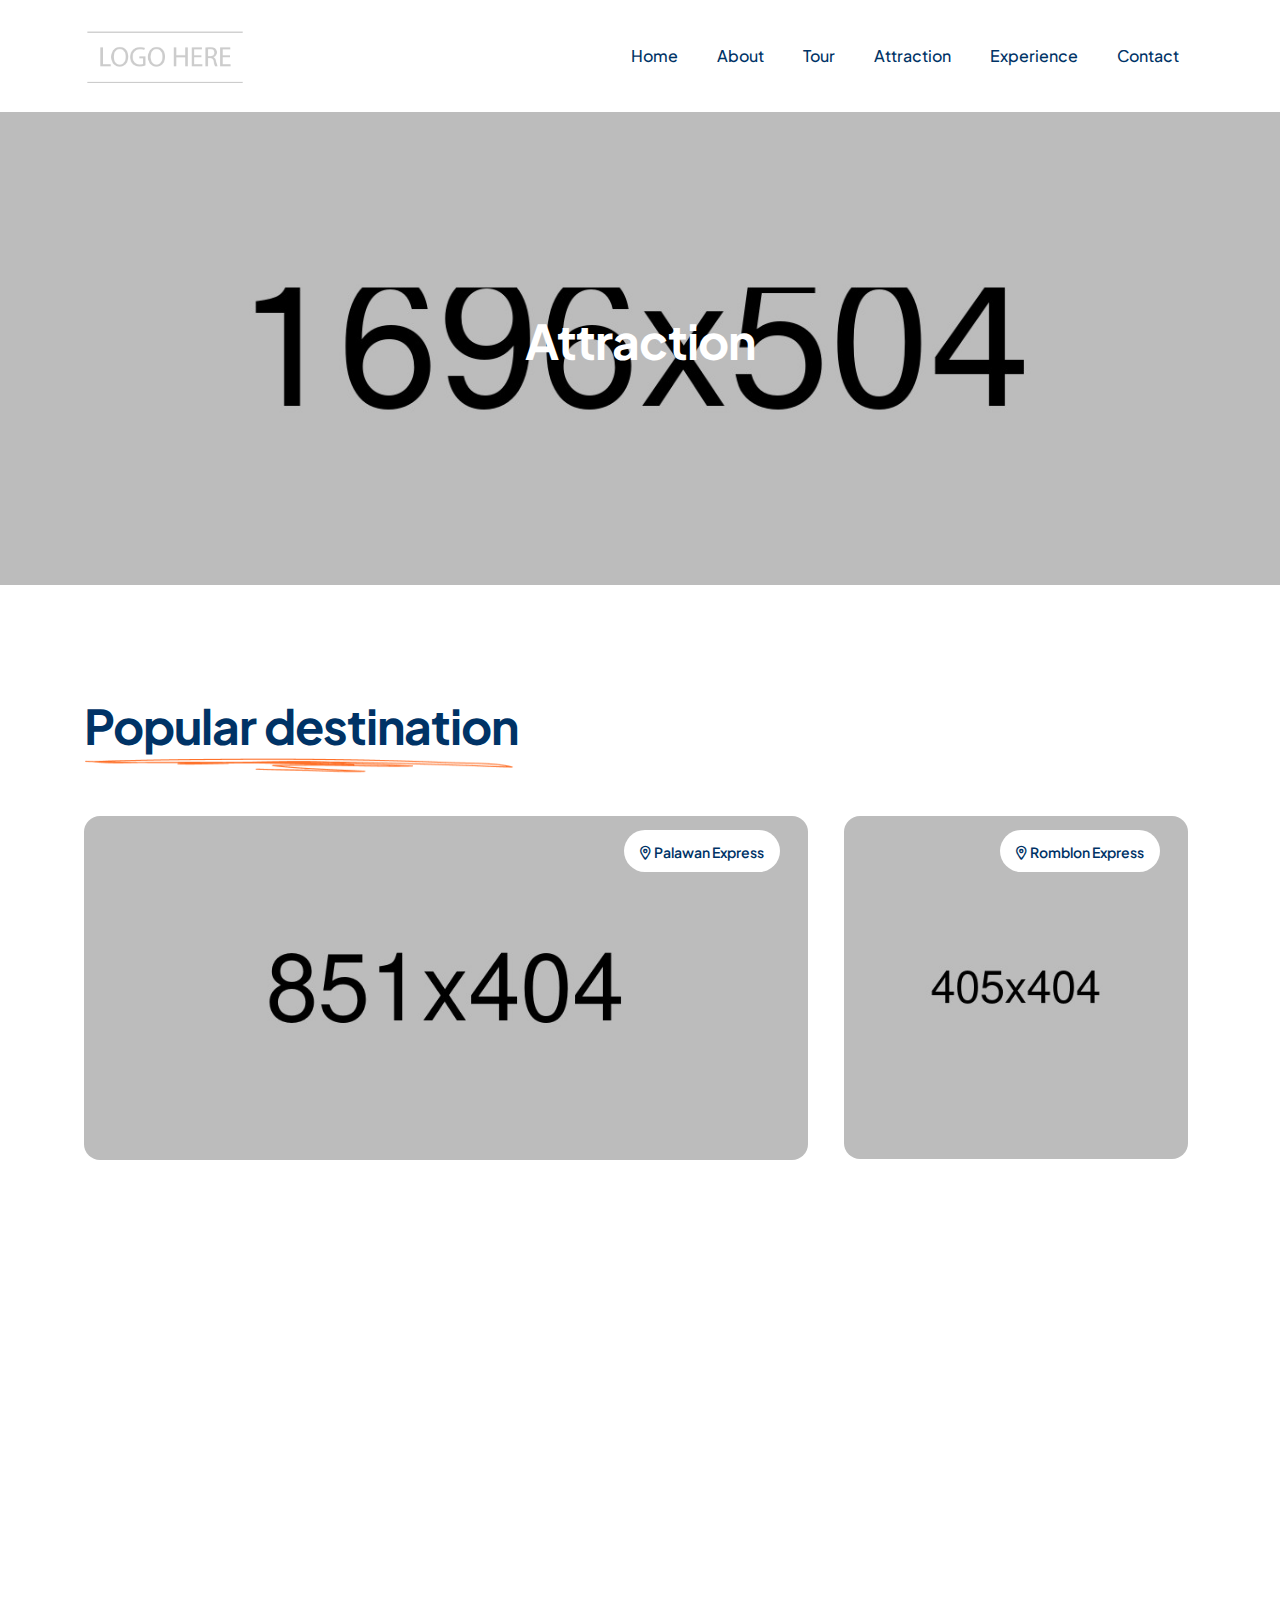
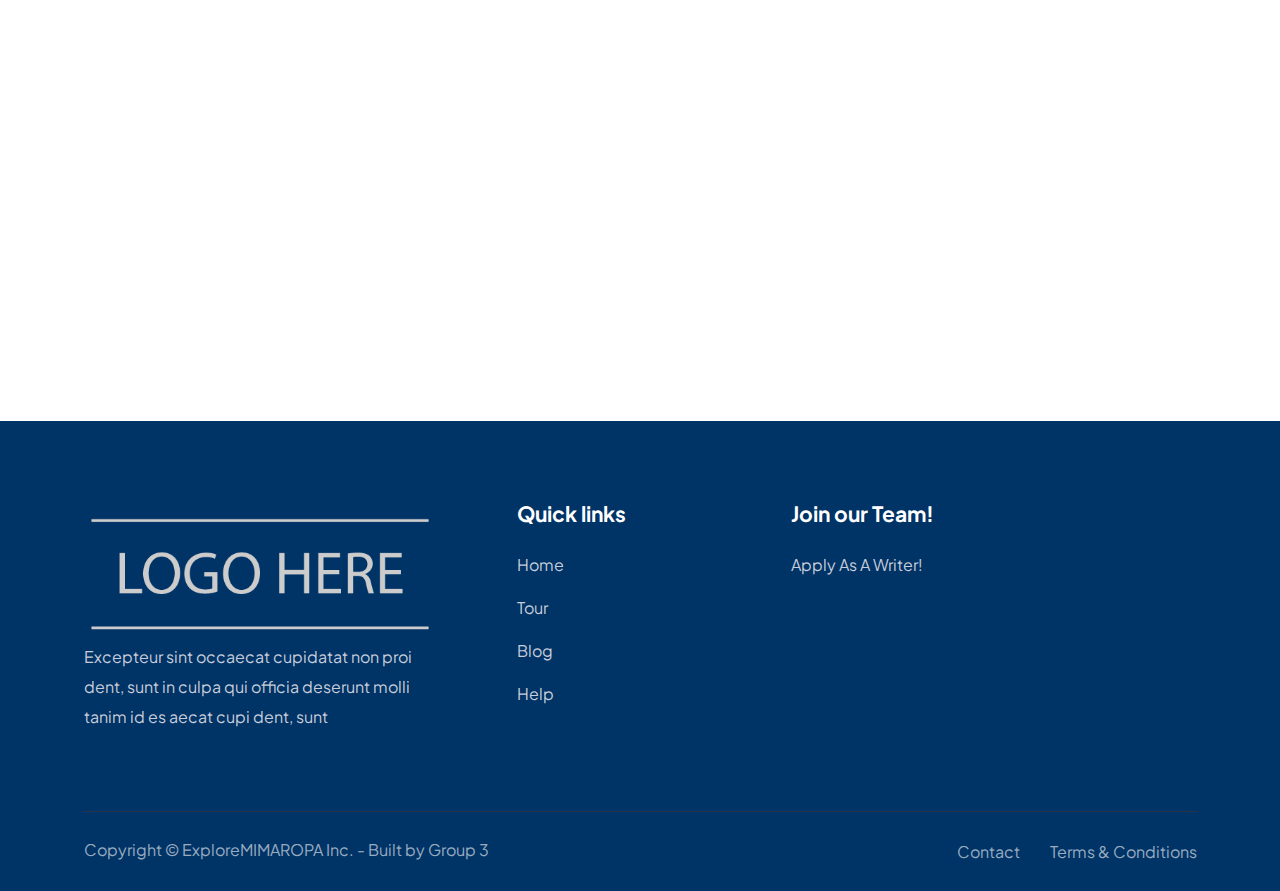
<file: destination.html>
<!DOCTYPE html>
<html dir="ltr" lang="zxx">

<head>
    <meta name="viewport" content="width=device-width,initial-scale=1.0" />
    <meta charset="utf-8" />
    <title>ExploreMIMAROPA</title>

    <link rel="icon" type="image/png" href="images/logo/favicon.png" />
    <link rel="apple-touch-icon" href="images/logo/apple-touch-icon.png" />
    <link rel="apple-touch-icon" sizes="57x57" href="images/logo/apple-touch-icon-57x57.png" />
    <link rel="apple-touch-icon" sizes="72x72" href="images/logo/apple-touch-icon-72x72.png" />
    <link rel="apple-touch-icon" sizes="76x76" href="images/logo/apple-touch-icon-76x76.png" />
    <link rel="apple-touch-icon" sizes="114x114" href="images/logo/apple-touch-icon-114x114.png" />
    <link rel="apple-touch-icon" sizes="120x120" href="images/logo/apple-touch-icon-120x120.png" />
    <link rel="apple-touch-icon" sizes="144x144" href="images/logo/apple-touch-icon-144x144.png" />
    <link rel="apple-touch-icon" sizes="152x152" href="images/logo/apple-touch-icon-152x152.png" />
    <link rel="apple-touch-icon" sizes="180x180" href="images/logo/apple-touch-icon-180x180.png" />
    <link rel="preconnect" href="https://fonts.googleapis.com">
    <link rel="preconnect" href="https://fonts.gstatic.com" crossorigin>
    <link href="https://fonts.googleapis.com/css2?family=Fasthand&family=Plus+Jakarta+Sans:wght@400;500;600;700&display=swap" rel="stylesheet">

    <link rel="stylesheet" href="css/bootstrap.min.css" />
    <link rel="stylesheet" href="css/fontawesome.min.css" />
    <link rel="stylesheet" href="css/magnific-popup.css" />
    <link rel="stylesheet" href="css/slick.css" />
    <link rel="stylesheet" href="css/meanmenu.css" />
    <link rel="stylesheet" href="css/nice-select.css" />
    <link rel="stylesheet" href="css/animate.css" />
   <link rel="stylesheet" href="css/style.css" />

   <script src="js/jquery.min.js"></script>
   <script src="js/bootstrap.min.js"></script>
   <script src="js/jquery.nice-select.min.js"></script>
   <script src="js/slick.min.js"></script>
   <script src="js/jquery.counterup.min.js"></script>
   <script src="js/waypoints.js"></script>
   <script src="js/jquery.meanmenu.min.js"></script>
   <script src="js/jquery.magnific-popup.min.js"></script>
   <script src="js/inview.min.js"></script>
   <script src="js/wow.js"></script>
   <script src="js/tilt.jquery.js"></script>
   <script src="js/isotope.min.js"></script>
   <script src="js/jquery.imagesloaded.min.js"></script>
   <script src="js/select2.min.js"></script>
   <script src="js/jquery-ui.min.js"></script>
   <script src="js/custom.js"></script>
</head>
<body>
    <div id="preloader">
        <div id="preloader-status">
            <img src="images/preloader.gif" alt="Preloader">
        </div>
    </div>
    
    <!-- Header Start !-->
    <header class="header-area">
        <!-- Header Nav Menu Start -->
        <div class="header-menu-area sticky-header">
            <div class="container">
                <div class="row">
                    <div class="col-xl-2 col-lg-2 col-md-6 col-6 d-flex align-items-center">
                        <div class="logo">
                            <a href="index.html" class="standard-logo"><img src="images/logo/nav-logo.png" alt="logo"/></a>
                            <a href="index.html" class="sticky-logo"><img src="images/logo/nav-logo.png" alt="logo"/></a>
                            <a href="index.html" class="retina-logo"><img src="images/logo/nav-logo.png" alt="logo"/></a>
                        </div>
                    </div>
                    <div class="col-xl-10 col-lg-10 col-md-6 col-6 d-flex align-items-center justify-content-end">
                        <div class="menu d-inline-block">
                            <nav id="main-menu" class="main-menu">
                                <ul>
                                    <li><a href="index.html">Home</a></li>
                                    <li><a href="about.html">About</a></li>
                                    <li><a href="tour.html">Tour</a></li>
                                    <li><a href="destination.html">Attraction</a></li>
                                    <li><a href="Experience.html">Experience</a></li>
                                    <li><a href="contact.html">Contact</a></li>
                                </ul>
                            </nav>
                        </div>
                        <div class="mobile-menu-bar d-lg-none text-end">
                            <a href="#" class="mobile-menu-toggle-btn"><i class="fal fa-bars"></i></a>
                        </div>
                        <!-- Mobile Menu Toggle Button End !-->
                    </div>
                </div>
            </div>
        </div>
        <!-- Header Nav Menu End -->
    </header>
    <!-- Header End !-->
    
    <!-- Menu Sidebar Section Start -->
    <div class="menu-sidebar-area">
        <div class="menu-sidebar-wrapper">
            <div class="menu-sidebar-close">
                <button class="menu-sidebar-close-btn" id="menu_sidebar_close_btn">
                    <i class="fal fa-times"></i>
                </button>
            </div>
            <div class="menu-sidebar-content">
                <div class="menu-sidebar-logo">
                    <a href="index.html"><img src="images/logo/nav-logo.png" alt="logo"/></a>
                </div>
                <div class="mobile-nav-menu"></div>
            </div>
        </div>
    </div>
    <!-- Menu Sidebar Section Start -->
    <div class="body-overlay"></div>
    <!-- Page Header Start !-->
    <div class="page-breadcrumb-area page-bg" style="background-image: url('images/breadcrumb/destination.jpg')">
        <!-- <div class="page-overlay"></div> -->
        <div class="container">
            <div class="row">
                <div class="col-md-12">
                    <div class="breadcrumb-wrapper">
                        <div class="page-heading">
                            <h3 class="page-title">Attraction</h3>
                        </div>
                    </div>
                </div>
            </div>
        </div>
    </div>
    <!-- Page Header End !-->

     <!-- Location Area Start -->
    <div class="destination-page location-area style-4">
        <div class="container">
            <div class="section-title justify-content-start text-start">
                <div class="sec-content">
                    <h2 class="title">Popular destination</h2>
                    <img class="bottom-shape" src="images/shape/bottom-bar.png" alt="Bottom Shape">
                </div>
            </div>
            <div class="row gy-4">
                <!--- Single Location Start !-->
                <div class="col-md-8 wow fadeInUp" data-wow-delay="0s">
                    <div class="location-card-wrapper">
                        <div class="location-card style-1">
                            <div class="image-wrapper">
                                <a href="destination-details.html" class="image-inner">
                                    <img src="images/destination/image-1.jpg" alt="Location Image">
                                </a>
                                <div class="card-location">
                                    <div class="location-inner">
                                        <span><i class="fa-regular fa-location-dot"></i></span>   
                                        <span class="address">Palawan Express</span>
                                    </div>
                                </div>
                            </div>
                        </div>
                    </div>
                </div>
                <!--- Single Location End !-->
                <!--- Single Location Start !-->
                <div class="col-md-4 wow fadeInUp" data-wow-delay=".4s">
                    <div class="location-card-wrapper">
                        <div class="location-card style-1">
                            <div class="image-wrapper">
                                <a href="destination-details.html" class="image-inner">
                                    <img src="images/destination/image-2.jpg" alt="Location Image">
                                </a>
                                <div class="card-location">
                                    <div class="location-inner">
                                        <span><i class="fa-regular fa-location-dot"></i></span>   
                                        <span class="address">Romblon Express</span>
                                    </div>
                                </div>
                            </div>
                        </div>
                    </div>
                </div>
                <!--- Single Location End !-->
                 <!--- Single Location Start !-->
                 <div class="col-md-4 wow fadeInUp" data-wow-delay=".4s">
                    <div class="location-card-wrapper">
                        <div class="location-card style-1">
                            <div class="image-wrapper">
                                <a href="destination-details.html" class="image-inner">
                                    <img src="images/destination/image-2.jpg" alt="Location Image">
                                </a>
                                <div class="card-location">
                                    <div class="location-inner">
                                        <span><i class="fa-regular fa-location-dot"></i></span>   
                                        <span class="address">Romblon Express</span>
                                    </div>
                                </div>
                            </div>
                        </div>
                    </div>
                </div>
                <!--- Single Location End !-->
                <!--- Single Location Start !-->
                <div class="col-md-4 wow fadeInUp" data-wow-delay=".4s">
                    <div class="location-card-wrapper">
                        <div class="location-card style-1">
                            <div class="image-wrapper">
                                <a href="destination-details.html" class="image-inner">
                                    <img src="images/destination/image-2.jpg" alt="Location Image">
                                </a>
                                <div class="card-location">
                                    <div class="location-inner">
                                        <span><i class="fa-regular fa-location-dot"></i></span>   
                                        <span class="address">Romblon Express</span>
                                    </div>
                                </div>
                            </div>
                        </div>
                    </div>
                </div>
                <!--- Single Location End !-->
                <!--- Single Location Start !-->
                <div class="col-md-4 wow fadeInUp" data-wow-delay=".4s">
                    <div class="location-card-wrapper">
                        <div class="location-card style-1">
                            <div class="image-wrapper">
                                <a href="destination-details.html" class="image-inner">
                                    <img src="images/destination/image-2.jpg" alt="Location Image">
                                </a>
                                <div class="card-location">
                                    <div class="location-inner">
                                        <span><i class="fa-regular fa-location-dot"></i></span>   
                                        <span class="address">Romblon Express</span>
                                    </div>
                                </div>
                            </div>
                        </div>
                    </div>
                </div>
                <!--- Single Location End !-->
                 <!--- Single Location Start !-->
                 <div class="col-md-4 wow fadeInUp" data-wow-delay=".4s">
                    <div class="location-card-wrapper">
                        <div class="location-card style-1">
                            <div class="image-wrapper">
                                <a href="destination-details.html" class="image-inner">
                                    <img src="images/destination/image-2.jpg" alt="Location Image">
                                </a>
                                <div class="card-location">
                                    <div class="location-inner">
                                        <span><i class="fa-regular fa-location-dot"></i></span>   
                                        <span class="address">Romblon Express</span>
                                    </div>
                                </div>
                            </div>
                        </div>
                    </div>
                </div>
                <!--- Single Location End !-->
                <!--- Single Location Start !-->
                <div class="col-md-8 wow fadeInUp" data-wow-delay="1.6s">
                    <div class="location-card-wrapper">
                        <div class="location-card style-1">
                            <div class="image-wrapper">
                                <a href="destination-details.html" class="image-inner">
                                    <img src="images/destination/image-1.jpg" alt="Location Image">
                                </a>
                                <div class="card-location">
                                    <div class="location-inner">
                                        <span><i class="fa-regular fa-location-dot"></i></span>   
                                        <span class="address">Marinduque Express</span>
                                    </div>
                                </div>
                            </div>
                        </div>
                    </div>
                </div>
                <!--- Single Location End !-->
            </div>
        </div>
    </div>
    <!-- Location Area End -->

     <!--- Start Footer !-->
     <footer class="footer bg-light-black">
        <div class="footer-sec">
            <div class="container">
                <div class="row">
                    <div class="col-xxl-4 col-xl-4 col-lg-4 col-md-6 ">
                        <div class="footer-widget footer-widget-info">
                            <a href="index.html"><img src="images/logo/footer-logo.png" alt="Footer Logo"/></a>
                            <div class="footer-widget-contact">
                                <p class="desc">Excepteur sint occaecat cupidatat non proi dent, sunt in culpa qui officia deserunt molli tanim id es aecat cupi dent, sunt</p>
                            </div>
                        </div>
                    </div>
                    <div class="col-xxl-6 col-xl-6 col-lg-6 col-md-6">
                        <div class="footer-widget-menu-wrapper">
                            <div class="footer-widget widget_nav_menu">
                                <h2 class="footer-widget-title">Quick links</h2>
                                <ul class="menu">
                                    <li><a href="index.html">Home</a></li>
                                    <li><a href="tour.html">Tour</a></li>
                                    <li><a href="blog.html">Blog</a></li>
                                    <li><a href="contact.html">help</a></li>
                                </ul>
                            </div>
                            <div class="footer-widget widget_nav_menu">
                                <h2 class="footer-widget-title">Join our Team!</h2>
                                <ul class="menu">
                                    <li><a href="contact.html">Apply as a writer!</a></li>
                                </ul>
                            </div>
                        </div>
                    </div>
                </div>
            </div>
        </div>
        <div class="footer-bottom-area">
            <div class="container">
                <div class="footer-bottom-wrapper">
                    <div class="row">
                        <div class="col-lg-6">
                            <div class="copyright-text">
                                <p>Copyright &copy; ExploreMIMAROPA Inc. - Built by <a href="https://boomdevs.com/">Group 3</a></p>
                            </div>
                        </div>
                        <div class="col-lg-6">
                            <div class="footer-bottom-menu">
                                <ul>
                                    <li><a href="contact.html">Contact</a></li>
                                    <li><a href="#">Terms & conditions</a></li>
                                </ul>
                            </div>
                        </div>
                    </div>
                </div>
            </div>
        </div>
    </footer>
    <!--- End Footer !-->
</body>
</html>
</file>
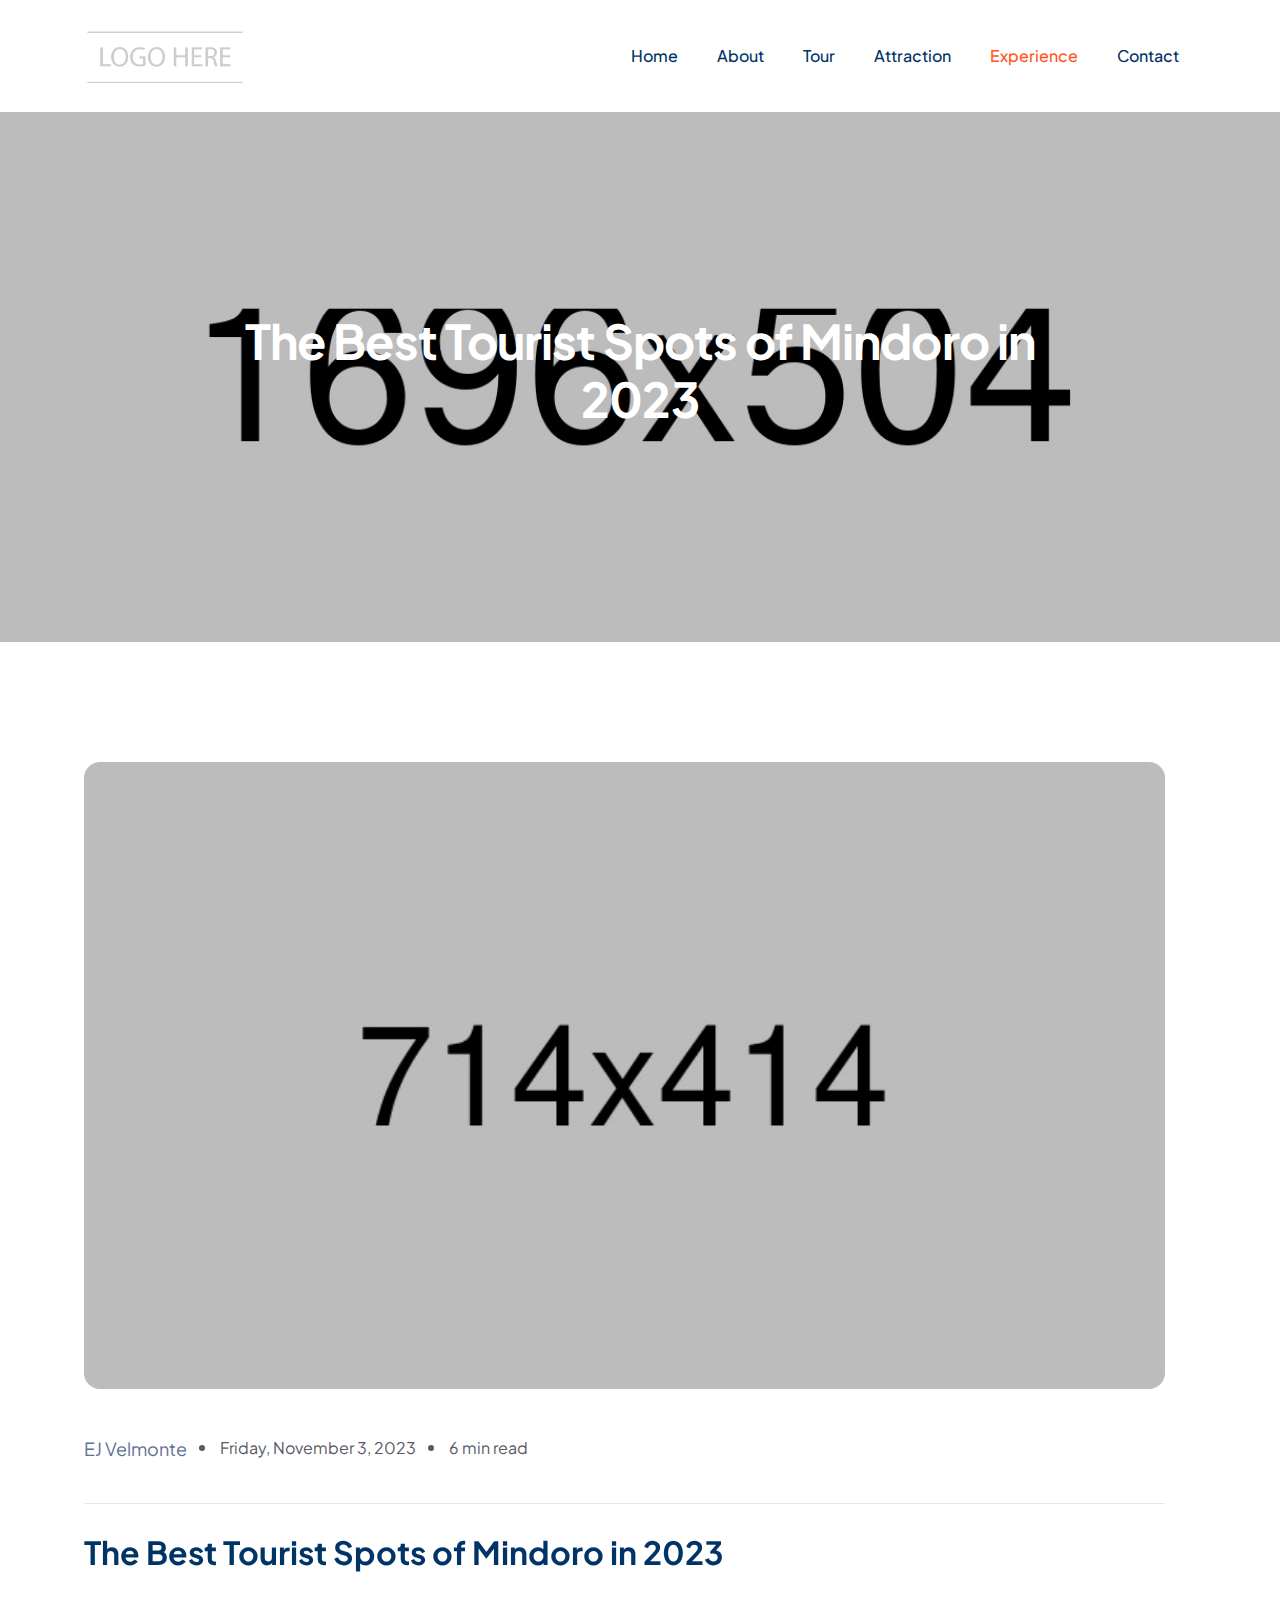
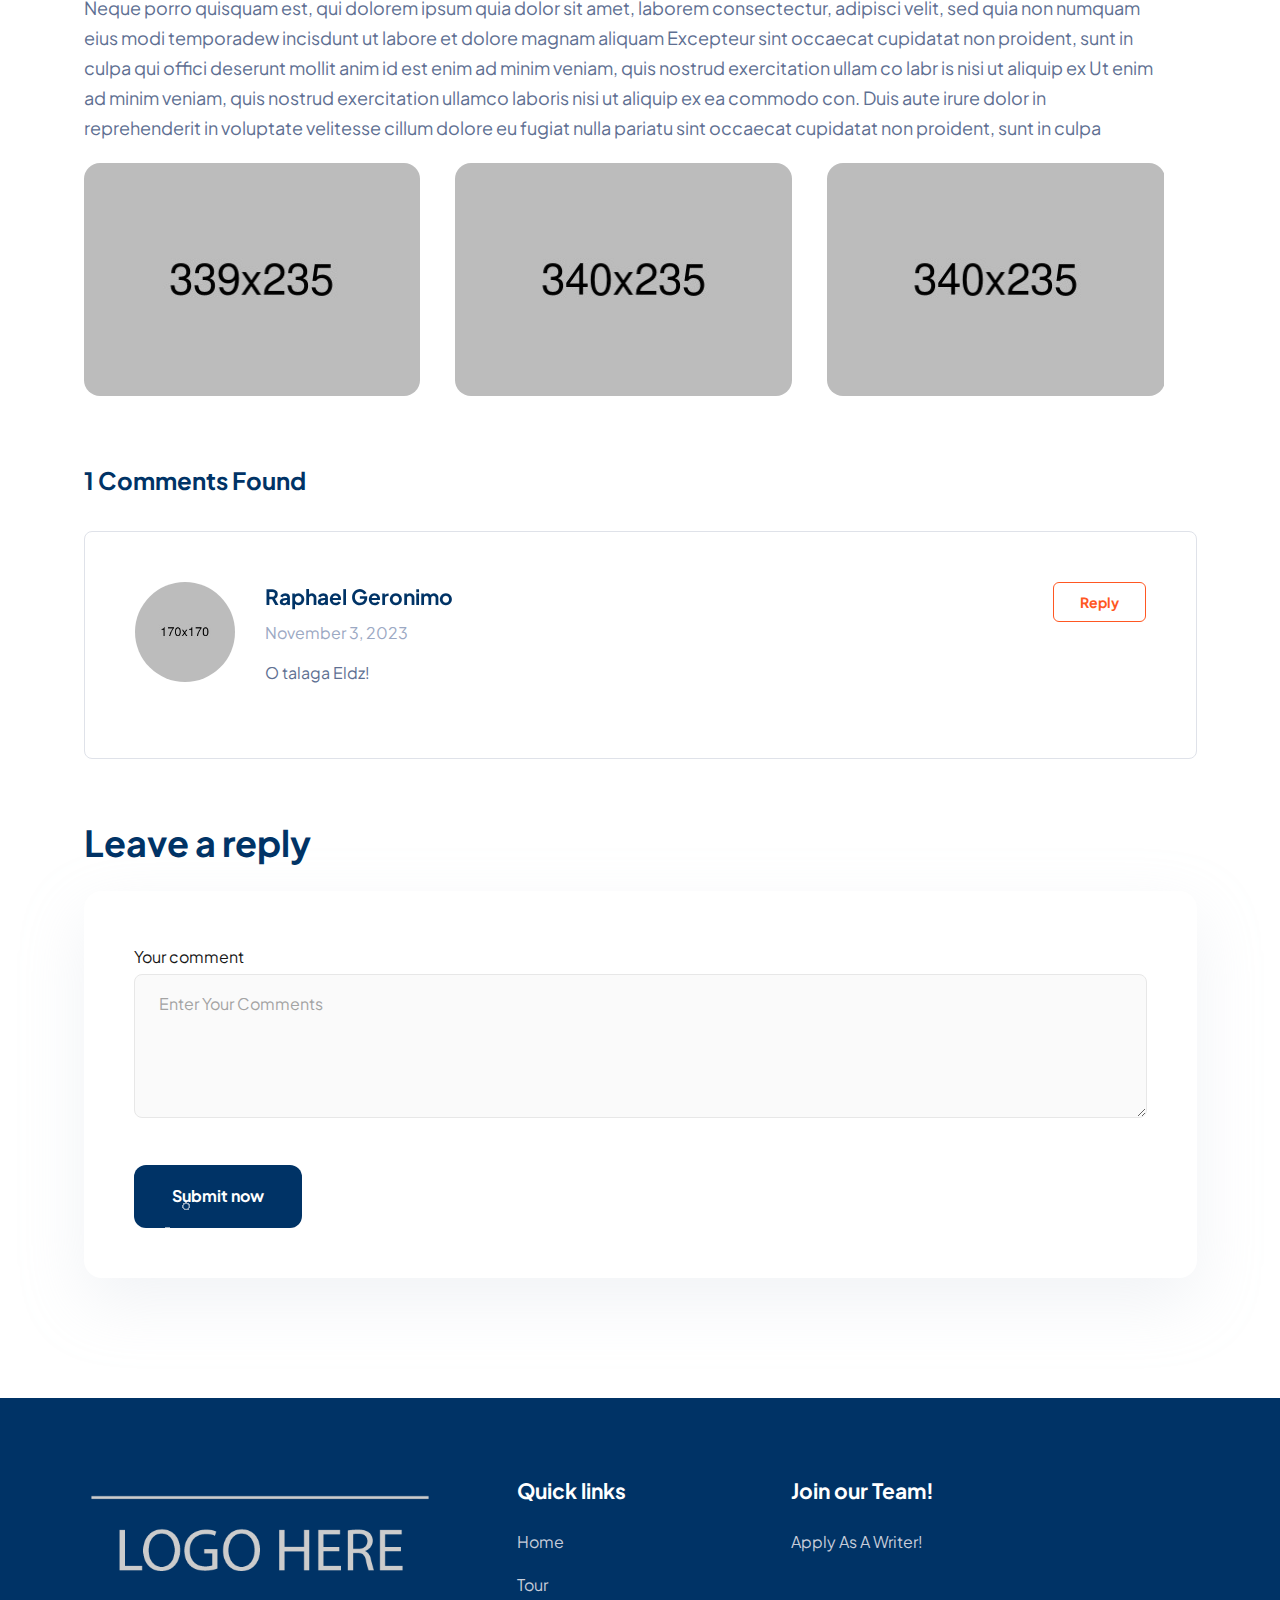
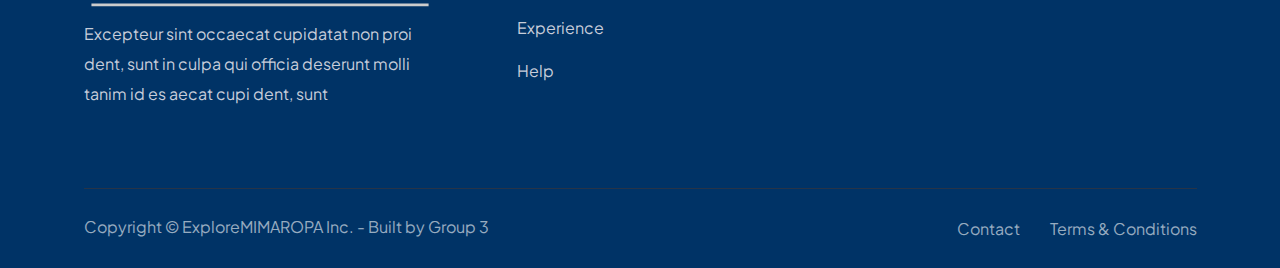
<file: Experience-item.html>
<!DOCTYPE html>
<head>
    <meta name="viewport" content="width=device-width,initial-scale=1.0" />
    <meta charset="utf-8" />
    <title>ExploreMIMAROPA</title>

    <link rel="icon" type="image/png" href="images/logo/favicon.png" />
    <link rel="apple-touch-icon" href="images/logo/apple-touch-icon.png" />
    <link rel="apple-touch-icon" sizes="57x57" href="images/logo/apple-touch-icon-57x57.png" />
    <link rel="apple-touch-icon" sizes="72x72" href="images/logo/apple-touch-icon-72x72.png" />
    <link rel="apple-touch-icon" sizes="76x76" href="images/logo/apple-touch-icon-76x76.png" />
    <link rel="apple-touch-icon" sizes="114x114" href="images/logo/apple-touch-icon-114x114.png" />
    <link rel="apple-touch-icon" sizes="120x120" href="images/logo/apple-touch-icon-120x120.png" />
    <link rel="apple-touch-icon" sizes="144x144" href="images/logo/apple-touch-icon-144x144.png" />
    <link rel="apple-touch-icon" sizes="152x152" href="images/logo/apple-touch-icon-152x152.png" />
    <link rel="apple-touch-icon" sizes="180x180" href="images/logo/apple-touch-icon-180x180.png" />
    <link rel="preconnect" href="https://fonts.googleapis.com">
    <link rel="preconnect" href="https://fonts.gstatic.com" crossorigin>
    <link href="https://fonts.googleapis.com/css2?family=Fasthand&family=Plus+Jakarta+Sans:wght@400;500;600;700&display=swap" rel="stylesheet">

    <link rel="stylesheet" href="css/bootstrap.min.css" />
    <link rel="stylesheet" href="css/fontawesome.min.css" />
    <link rel="stylesheet" href="css/magnific-popup.css" />
    <link rel="stylesheet" href="css/slick.css" />
    <link rel="stylesheet" href="css/meanmenu.css" />
    <link rel="stylesheet" href="css/nice-select.css" />
    <link rel="stylesheet" href="css/animate.css" />
   <link rel="stylesheet" href="css/style.css" />

   <script src="js/jquery.min.js"></script>
   <script src="js/bootstrap.min.js"></script>
   <script src="js/jquery.nice-select.min.js"></script>
   <script src="js/slick.min.js"></script>
   <script src="js/jquery.counterup.min.js"></script>
   <script src="js/waypoints.js"></script>
   <script src="js/jquery.meanmenu.min.js"></script>
   <script src="js/jquery.magnific-popup.min.js"></script>
   <script src="js/inview.min.js"></script>
   <script src="js/wow.js"></script>
   <script src="js/tilt.jquery.js"></script>
   <script src="js/isotope.min.js"></script>
   <script src="js/jquery.imagesloaded.min.js"></script>
   <script src="js/select2.min.js"></script>
   <script src="js/jquery-ui.min.js"></script>
   <script src="js/custom.js"></script>
</head>

<body>
    <div id="preloader">
        <div id="preloader-status">
            <img src="images/preloader.gif" alt="Preloader">
        </div>
    </div>
    
    <!-- Header Start !-->
    <header class="header-area">
        <!-- Header Nav Menu Start -->
        <div class="header-menu-area sticky-header">
            <div class="container">
                <div class="row">
                    <div class="col-xl-2 col-lg-2 col-md-6 col-6 d-flex align-items-center">
                        <div class="logo">
                            <a href="index.html" class="standard-logo"><img src="images/logo/nav-logo.png" alt="logo"/></a>
                            <a href="index.html" class="sticky-logo"><img src="images/logo/nav-logo.png" alt="logo"/></a>
                            <a href="index.html" class="retina-logo"><img src="images/logo/nav-logo.png" alt="logo"/></a>
                        </div>
                    </div>
                    <div class="col-xl-10 col-lg-10 col-md-6 col-6 d-flex align-items-center justify-content-end">
                        <div class="menu d-inline-block">
                            <nav id="main-menu" class="main-menu">
                                <ul>
                                    <li><a href="index.html">Home</a></li>
                                    <li><a href="about.html">About</a></li>
                                    <li><a href="tour.html">Tour</a></li>
                                    <li><a href="Attraction.html">Attraction</a></li>
                                    <li class="active"><a href="Experience.html">Experience</a></li>
                                    <li><a href="contact.html">Contact</a></li>
                                </ul>
                            </nav>
                        </div>
                        <div class="mobile-menu-bar d-lg-none text-end">
                            <a href="#" class="mobile-menu-toggle-btn"><i class="fal fa-bars"></i></a>
                        </div>
                        <!-- Mobile Menu Toggle Button End !-->
                    </div>
                </div>
            </div>
        </div>
        <!-- Header Nav Menu End -->
    </header>
    <!-- Header End !-->

   <!-- Menu Sidebar Section Start -->
   <div class="menu-sidebar-area">
    <div class="menu-sidebar-wrapper">
        <div class="menu-sidebar-close">
            <button class="menu-sidebar-close-btn" id="menu_sidebar_close_btn">
                <i class="fal fa-times"></i>
            </button>
        </div>
        <div class="menu-sidebar-content">
            <div class="menu-sidebar-logo">
                <a href="index.html"><img src="images/logo/nav-logo.png" alt="logo"/></a>
            </div>
            <div class="mobile-nav-menu"></div>
        </div>
    </div>
</div>
<!-- Menu Sidebar Section Start -->
<div class="body-overlay"></div>

    <!-- Page Header Start !-->
    <div class="page-breadcrumb-area page-bg" style="background-image: url('images/breadcrumb/image-1.jpg')">
        <!-- <div class="page-overlay"></div> -->
        <div class="container">
            <div class="row">
                <div class="col-md-12">
                    <div class="breadcrumb-wrapper">
                        <div class="page-heading">
                            <h3 class="page-title">The Best Tourist Spots of Mindoro in 2023</h3>
                        </div>
                    </div>
                </div>
            </div>
        </div>
    </div>
    <!-- Page Header End !-->

    <!-- Blog Details Area Start -->
    <div class="blog-area">
        <div class="container">
            <div class="row">
                <div class="col-lg-12 blog-details-wrapper">
                    <!-- Post Details Start -->
                    <article class="single-post-item">
                        <div class="post-thumbnail">
                            <a href="#">
                                <img src="images/blog-detail/image-1.jpg" alt="Blog Image" />
                            </a>
                        </div>
                        <div class="post-content-wrapper">
                            <div class="post-meta style-2">
                                <div class="post-meta-inner">
                                    <p class="name">EJ Velmonte</p>
                                    <div class="date-info">
                                        <p class="date">Friday, November 3, 2023</p>
                                    </div>
                                    <div class="time-info">
                                        <p class="time">6 min read</p>
                                    </div>
                                </div>
                            </div>
                            <div class="post-card-divider"></div>
                            <h3 class="post-title">
                                <a href="#">The Best Tourist Spots of Mindoro in 2023</a>
                            </h3>
                            <div class="post-content">
                                <p>Neque porro quisquam est, qui dolorem ipsum quia dolor sit amet, laborem consectectur, adipisci velit, sed quia non numquam eius modi temporadew incisdunt ut labore et dolore magnam aliquam Excepteur sint occaecat cupidatat non proident, sunt in culpa qui offici deserunt mollit anim id est enim ad minim veniam, quis nostrud exercitation ullam co labr is nisi ut aliquip ex Ut enim ad minim veniam, quis nostrud exercitation ullamco laboris nisi ut aliquip ex ea commodo con. Duis aute irure dolor in reprehenderit in voluptate velitesse cillum dolore eu fugiat nulla pariatu sint occaecat cupidatat non proident, sunt in culpa</p>
                                <div class="post-gallery-columns-2">
                                    <div class="post-gallery-item">
                                        <img src="images/blog-detail/image-2.jpg" alt="image">
                                    </div>
                                    <div class="post-gallery-item">
                                        <img src="images/blog-detail/image-3.jpg" alt="image">
                                    </div>
                                    <div class="post-gallery-item">
                                        <img src="images/blog-detail/image-3.jpg" alt="image">
                                    </div>
                                </div>
                            </div>
                        </div>
                    </article>
                    <!-- Comment List Start -->
                    <div class="post-comments">
                        <div class="blog-coment-title">
                            <h2>1 Comments Found</h2>
                        </div>
                        <div class="latest-comments">
                            <ul>
                                <li class="comment">
                                    <div class="comments-box">
                                        <div class="comments-avatar">
                                            <img src="images/user/image.jpg" alt="Commenter Author"
                                                height="96" width="96">
                                        </div>
                                        <div class="comments-text">
                                            <div class="avatar-name">
                                                <h5><a href="#">Raphael Geronimo</a></h5>
                                                <span>November 3, 2023</span>
                                                <a href="#" class="comment-reply-link">Reply</a>
                                            </div>
                                            <p>O talaga Eldz!</p>
                                        </div>
                                    </div>
                                </li>
                            </ul>
                        </div>
                    </div>
                    <!-- Comment List End -->

                     <!-- Comment Form Start -->
                    <div class="post-comments-form">
                        <div class="post-comments-title">
                            <h3 class="title">Leave a reply</h3>
                        </div>
                        <div class="comment-respond">
                            <form action="#" method="post" class="comment-form">
                                <div class="row g-4">
                                    <div class="col-xl-12">
                                        <div class="contacts-message">
                                            <label>Your comment</label>
                                            <textarea name="comment" cols="20" rows="3"
                                                placeholder="Enter Your Comments"></textarea>
                                        </div>
                                    </div>
                                    <div class="col-12">
                                        <button class="theme-btn" type="submit">
                                            <span class="swip">
                                                <span class="title-wrapper">
                                                    <span class="title-1">Submit now</span>
                                                </span>
                                            </span>
                                        </button>
                                    </div>
                                </div>
                            </form>
                        </div>
                    </div>
                    <!-- Comment Form End -->
                </div>
            </div>
        </div>
    </div>

    <!--- Start Footer !-->
    <footer class="footer bg-light-black">
        <div class="footer-sec">
            <div class="container">
                <div class="row">
                    <div class="col-xxl-4 col-xl-4 col-lg-4 col-md-6 ">
                        <div class="footer-widget footer-widget-info">
                            <a href="index.html"><img src="images/logo/footer-logo.png" alt="Footer Logo"/></a>
                            <div class="footer-widget-contact">
                                <p class="desc">Excepteur sint occaecat cupidatat non proi dent, sunt in culpa qui officia deserunt molli tanim id es aecat cupi dent, sunt</p>
                            </div>
                        </div>
                    </div>
                    <div class="col-xxl-6 col-xl-6 col-lg-6 col-md-6">
                        <div class="footer-widget-menu-wrapper">
                            <div class="footer-widget widget_nav_menu">
                                <h2 class="footer-widget-title">Quick links</h2>
                                <ul class="menu">
                                    <li><a href="index.html">Home</a></li>
                                    <li><a href="tour.html">Tour</a></li>
                                    <li><a href="Experience.html">Experience</a></li>
                                    <li><a href="contact.html">Help</a></li>
                                </ul>
                            </div>
                            <div class="footer-widget widget_nav_menu">
                                <h2 class="footer-widget-title">Join our Team!</h2>
                                <ul class="menu">
                                    <li><a href="contact.html">Apply as a writer!</a></li>
                                </ul>
                            </div>
                        </div>
                    </div>
                </div>
            </div>
        </div>
        <div class="footer-bottom-area">
            <div class="container">
                <div class="footer-bottom-wrapper">
                    <div class="row">
                        <div class="col-lg-6">
                            <div class="copyright-text">
                                <p>Copyright &copy; ExploreMIMAROPA Inc. - Built by Group 3</p>
                            </div>
                        </div>
                        <div class="col-lg-6">
                            <div class="footer-bottom-menu">
                                <ul>
                                    <li><a href="contact.html">Contact</a></li>
                                    <li><a href="#">Terms & conditions</a></li>
                                </ul>
                            </div>
                        </div>
                    </div>
                </div>
            </div>
        </div>
    </footer>
    <!--- End Footer !-->
</body>
</html>
</file>
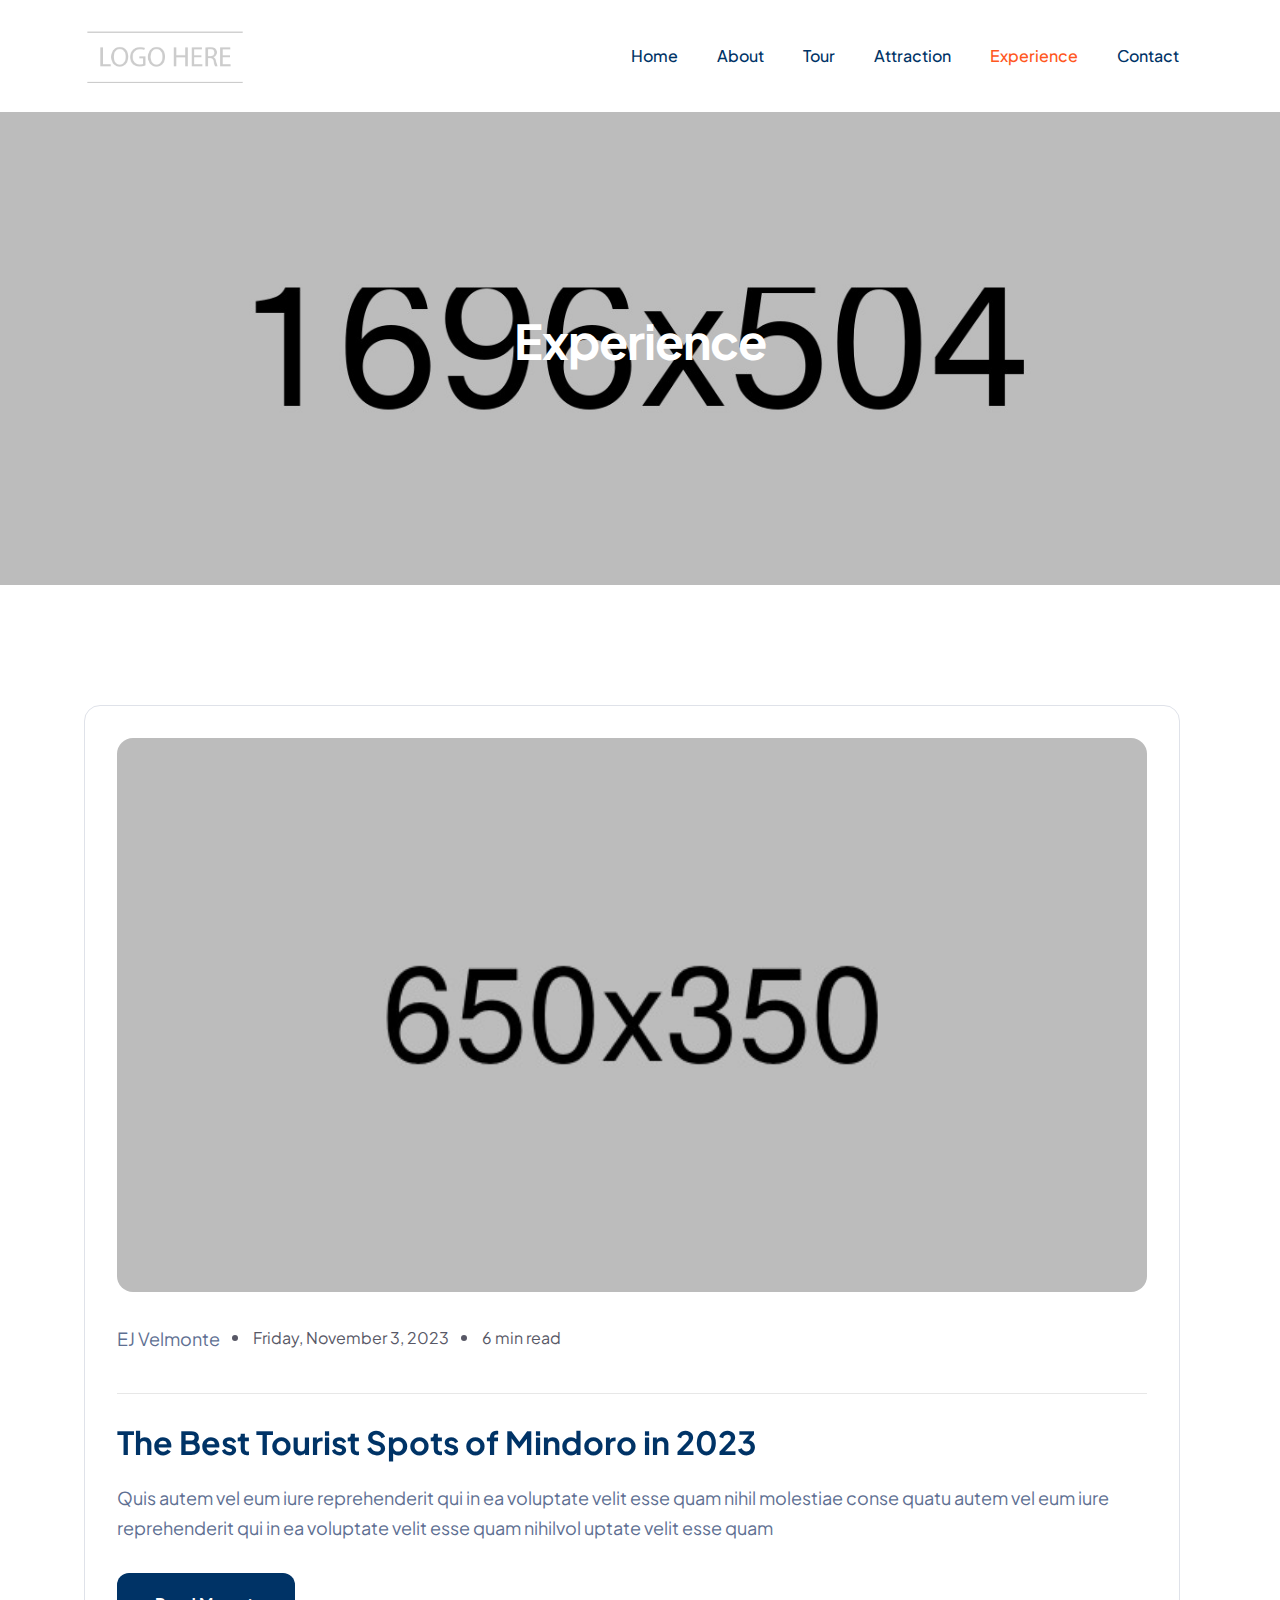
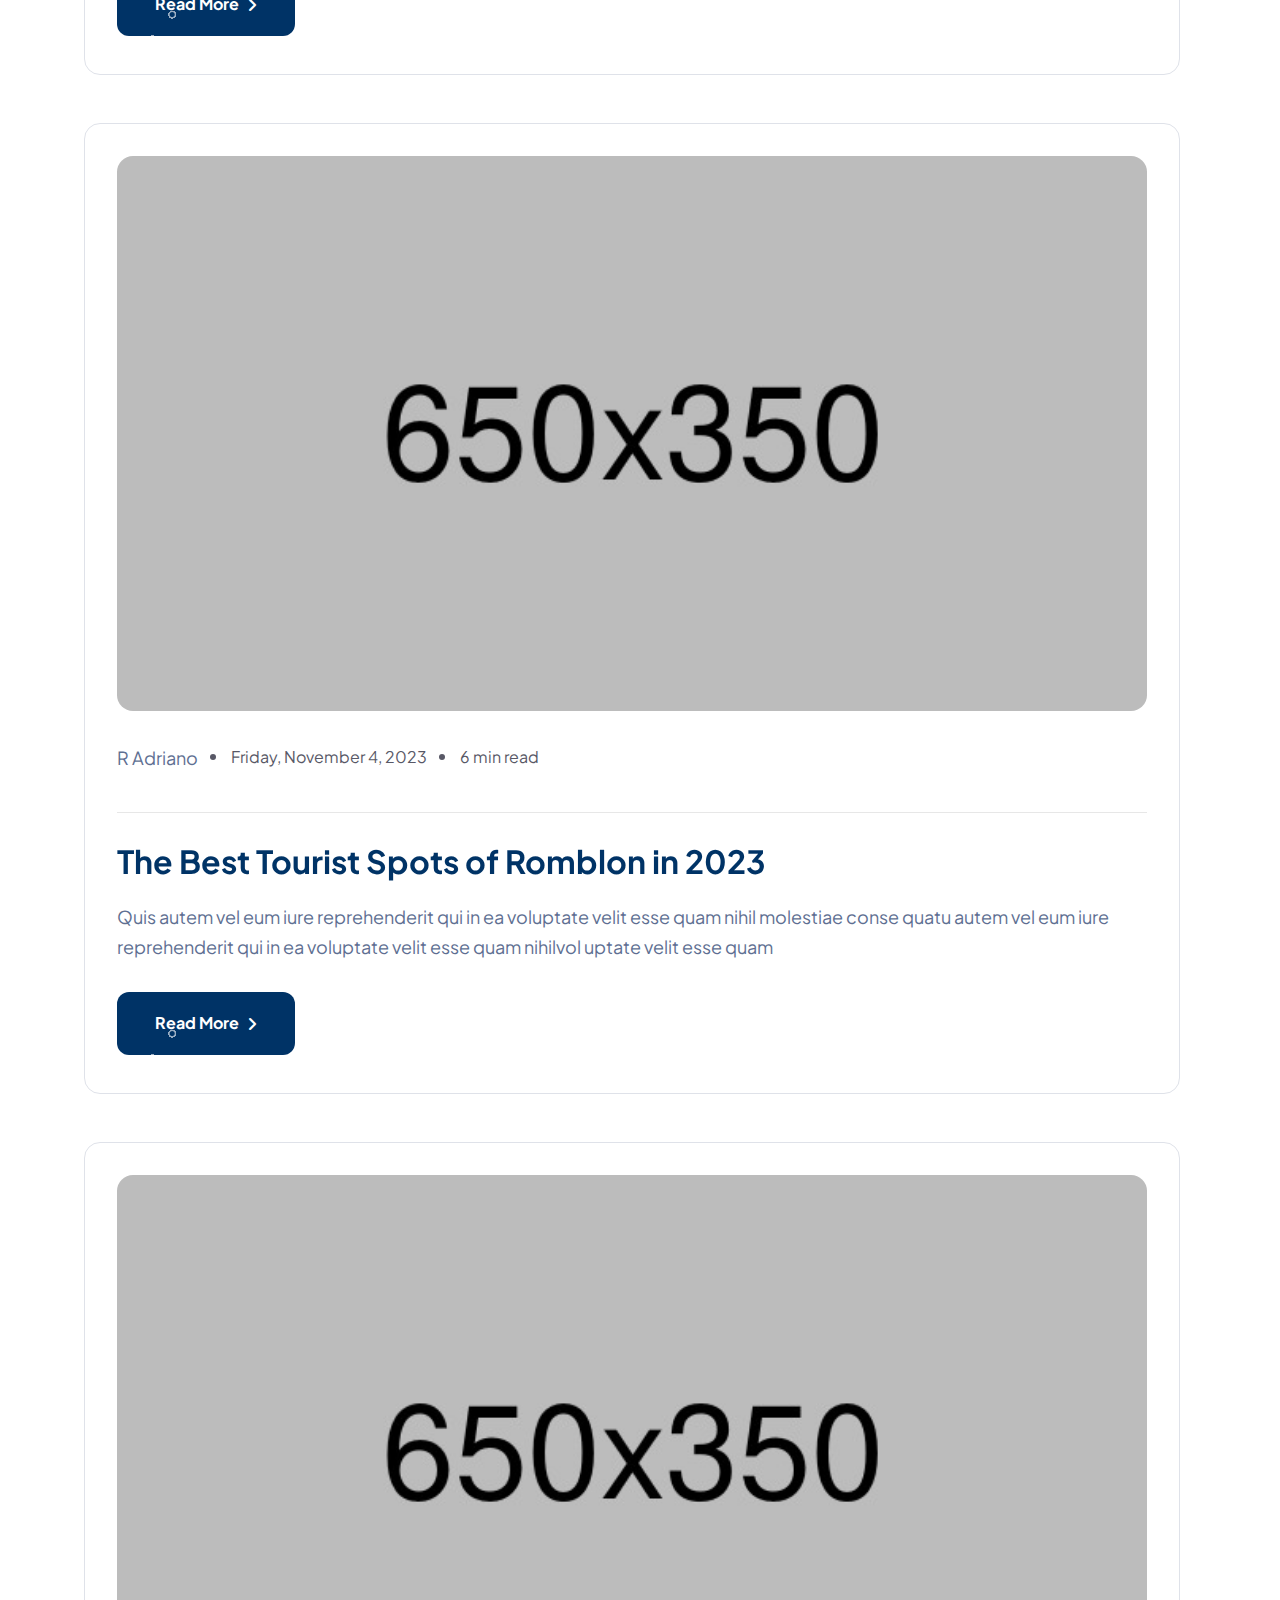
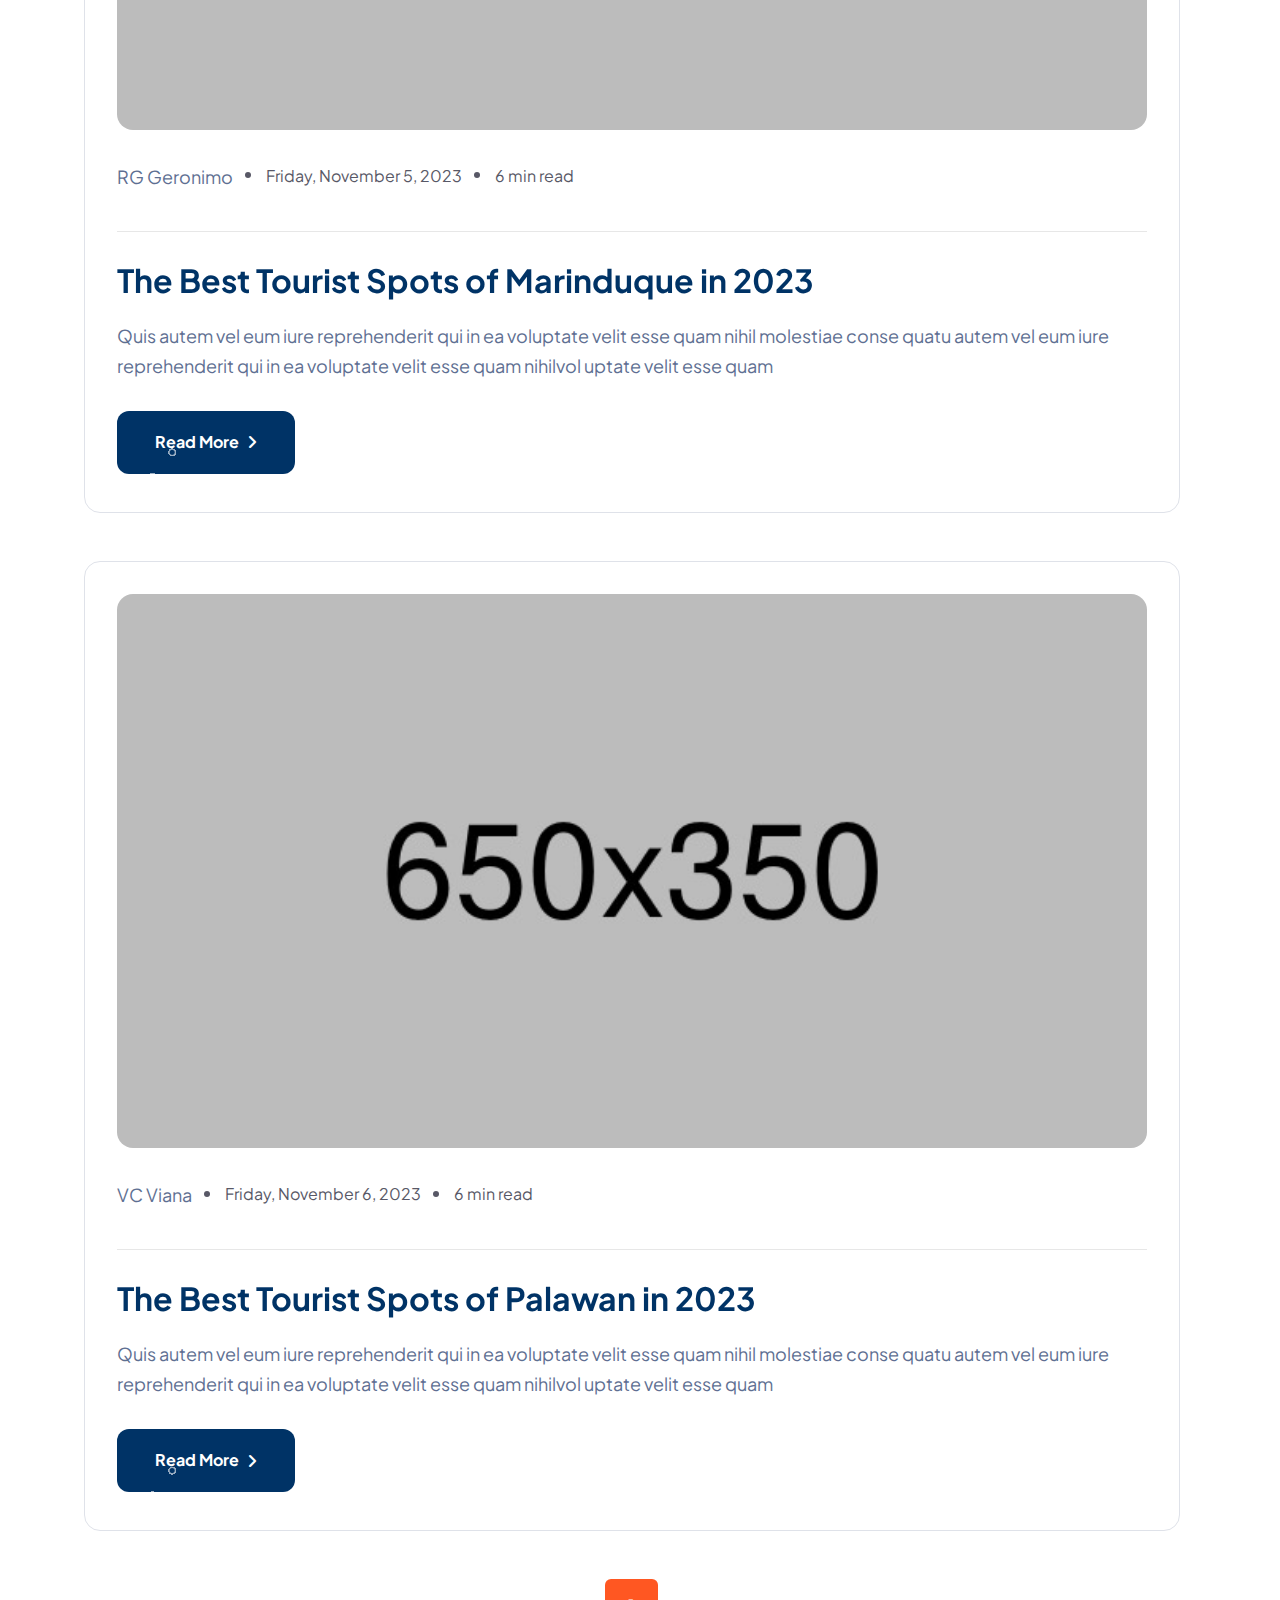
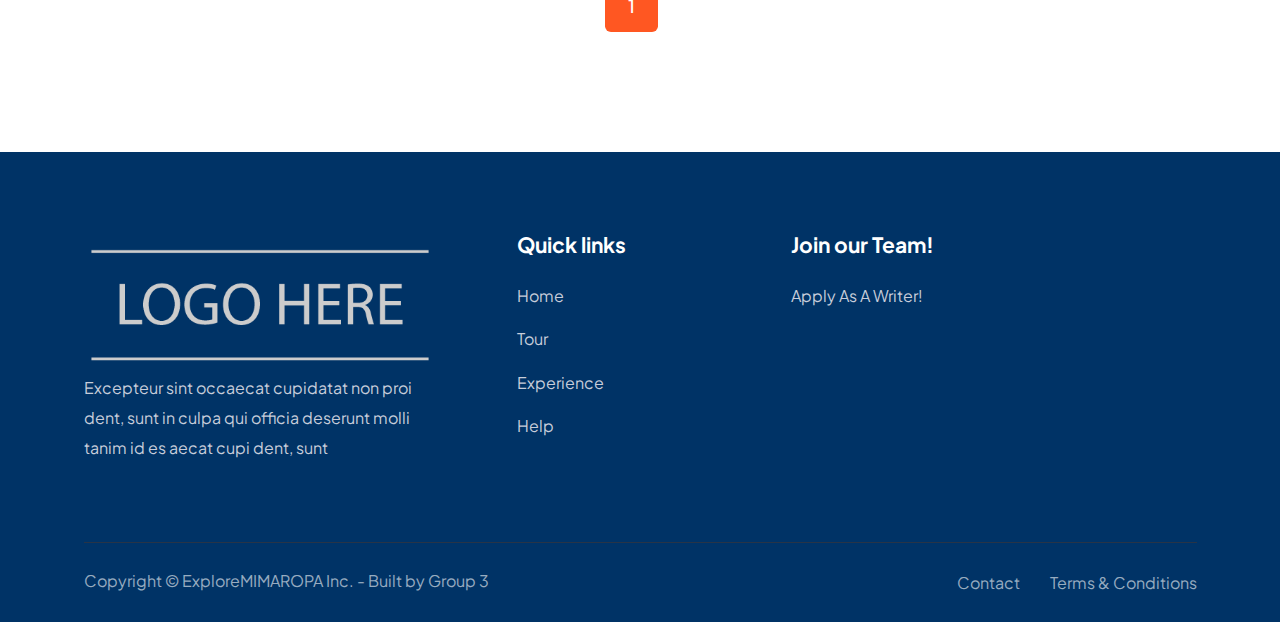
<file: Experience.html>
<!DOCTYPE html>
<html dir="ltr" lang="zxx">

<head>
    <meta name="viewport" content="width=device-width,initial-scale=1.0" />
    <meta charset="utf-8" />
    <title>ExploreMIMAROPA</title>

    <link rel="icon" type="image/png" href="images/logo/favicon.png" />
    <link rel="apple-touch-icon" href="images/logo/apple-touch-icon.png" />
    <link rel="apple-touch-icon" sizes="57x57" href="images/logo/apple-touch-icon-57x57.png" />
    <link rel="apple-touch-icon" sizes="72x72" href="images/logo/apple-touch-icon-72x72.png" />
    <link rel="apple-touch-icon" sizes="76x76" href="images/logo/apple-touch-icon-76x76.png" />
    <link rel="apple-touch-icon" sizes="114x114" href="images/logo/apple-touch-icon-114x114.png" />
    <link rel="apple-touch-icon" sizes="120x120" href="images/logo/apple-touch-icon-120x120.png" />
    <link rel="apple-touch-icon" sizes="144x144" href="images/logo/apple-touch-icon-144x144.png" />
    <link rel="apple-touch-icon" sizes="152x152" href="images/logo/apple-touch-icon-152x152.png" />
    <link rel="apple-touch-icon" sizes="180x180" href="images/logo/apple-touch-icon-180x180.png" />
    <link rel="preconnect" href="https://fonts.googleapis.com">
    <link rel="preconnect" href="https://fonts.gstatic.com" crossorigin>
    <link href="https://fonts.googleapis.com/css2?family=Fasthand&family=Plus+Jakarta+Sans:wght@400;500;600;700&display=swap" rel="stylesheet">

    <link rel="stylesheet" href="css/bootstrap.min.css" />
    <link rel="stylesheet" href="css/fontawesome.min.css" />
    <link rel="stylesheet" href="css/magnific-popup.css" />
    <link rel="stylesheet" href="css/slick.css" />
    <link rel="stylesheet" href="css/meanmenu.css" />
    <link rel="stylesheet" href="css/nice-select.css" />
    <link rel="stylesheet" href="css/animate.css" />
   <link rel="stylesheet" href="css/style.css" />

   <script src="js/jquery.min.js"></script>
   <script src="js/bootstrap.min.js"></script>
   <script src="js/jquery.nice-select.min.js"></script>
   <script src="js/slick.min.js"></script>
   <script src="js/jquery.counterup.min.js"></script>
   <script src="js/waypoints.js"></script>
   <script src="js/jquery.meanmenu.min.js"></script>
   <script src="js/jquery.magnific-popup.min.js"></script>
   <script src="js/inview.min.js"></script>
   <script src="js/wow.js"></script>
   <script src="js/tilt.jquery.js"></script>
   <script src="js/isotope.min.js"></script>
   <script src="js/jquery.imagesloaded.min.js"></script>
   <script src="js/select2.min.js"></script>
   <script src="js/jquery-ui.min.js"></script>
   <script src="js/custom.js"></script>
</head>
<body>
    <div id="preloader">
        <div id="preloader-status">
            <img src="images/preloader.gif" alt="Preloader">
        </div>
    </div>
    
    <!-- Header Start !-->
    <header class="header-area">
        <!-- Header Nav Menu Start -->
        <div class="header-menu-area sticky-header">
            <div class="container">
                <div class="row">
                    <div class="col-xl-2 col-lg-2 col-md-6 col-6 d-flex align-items-center">
                        <div class="logo">
                            <a href="index.html" class="standard-logo"><img src="images/logo/nav-logo.png" alt="logo"/></a>
                            <a href="index.html" class="sticky-logo"><img src="images/logo/nav-logo.png" alt="logo"/></a>
                            <a href="index.html" class="retina-logo"><img src="images/logo/nav-logo.png" alt="logo"/></a>
                        </div>
                    </div>
                    <div class="col-xl-10 col-lg-10 col-md-6 col-6 d-flex align-items-center justify-content-end">
                        <div class="menu d-inline-block">
                            <nav id="main-menu" class="main-menu">
                                <ul>
                                    <li><a href="index.html">Home</a></li>
                                    <li><a href="about.html">About</a></li>
                                    <li><a href="tour.html">Tour</a></li>
                                    <li><a href="Attraction.html">Attraction</a></li>
                                    <li class="active"><a href="Experience.html">Experience</a></li>
                                    <li><a href="contact.html">Contact</a></li>
                                </ul>
                            </nav>
                        </div>
                        <div class="mobile-menu-bar d-lg-none text-end">
                            <a href="#" class="mobile-menu-toggle-btn"><i class="fal fa-bars"></i></a>
                        </div>
                        <!-- Mobile Menu Toggle Button End !-->
                    </div>
                </div>
            </div>
        </div>
        <!-- Header Nav Menu End -->
    </header>
    <!-- Header End !-->

   <!-- Menu Sidebar Section Start -->
   <div class="menu-sidebar-area">
    <div class="menu-sidebar-wrapper">
        <div class="menu-sidebar-close">
            <button class="menu-sidebar-close-btn" id="menu_sidebar_close_btn">
                <i class="fal fa-times"></i>
            </button>
        </div>
        <div class="menu-sidebar-content">
            <div class="menu-sidebar-logo">
                <a href="index.html"><img src="images/logo/nav-logo.png" alt="logo"/></a>
            </div>
            <div class="mobile-nav-menu"></div>
        </div>
    </div>
</div>
<!-- Menu Sidebar Section Start -->
<div class="body-overlay"></div>


    <!-- Page Header Start !-->
    <div class="page-breadcrumb-area page-bg" style="background-image: url('images/breadcrumb/image-1.jpg')">
        <!-- <div class="page-overlay"></div> -->
        <div class="container">
            <div class="row">
                <div class="col-md-12">
                    <div class="breadcrumb-wrapper">
                        <div class="page-heading">
                            <h3 class="page-title">Experience</h3>
                        </div>
                    </div>
                </div>
            </div>
        </div>
    </div>
    <!-- Page Header End !-->

    <!-- Blog Start !-->
    <div class="blog-area">
        <div class="container">
            <div class="row">
                <div class="col-lg-12 blog-post">
                    <!-- Single Blog Start -->
                    <article class="single-post-item format-image">
                        <div class="post-thumbnail">
                            <a href="#"><img src="images/blog/image-1.jpg" alt="Image"/></a>
                        </div>
                        <div class="post-content-wrapper">
                            <div class="post-meta style-2">
                                <div class="post-meta-inner">
                                    <p class="name">EJ Velmonte</p>
                                    <div class="date-info"><p class="date">Friday, November 3, 2023</p></div>
                                    <div class="time-info"><p class="time">6 min read</p></div>
                                </div>
                            </div>
                            <div class="post-card-divider"></div>
                            <h3 class="post-title">
                                <a href="Experience-item.html">The Best Tourist Spots of Mindoro in 2023</a>
                            </h3>
                            <div class="post-content">
                                <p>Quis autem vel eum iure reprehenderit qui in ea voluptate velit esse quam nihil molestiae conse quatu autem vel eum iure reprehenderit qui in ea voluptate velit esse quam nihilvol uptate velit esse quam</p>
                            </div>
                            <div class="read-more">
                                <a href="Experience-item.html" class="theme-btn">Read More<i class="fa-solid fa-angle-right"></i></a>
                            </div>
                        </div>
                    </article>
                    <!-- Single Blog End -->
                    <!-- Single Blog Start -->
                    <article class="single-post-item format-image">
                        <div class="post-thumbnail">
                            <a href="#"><img src="images/blog/image-1.jpg" alt="Image"/></a>
                        </div>
                        <div class="post-content-wrapper">
                            <div class="post-meta style-2">
                                <div class="post-meta-inner">
                                    <p class="name">R Adriano</p>
                                    <div class="date-info"><p class="date">Friday, November 4, 2023</p></div>
                                    <div class="time-info"><p class="time">6 min read</p></div>
                                </div>
                            </div>
                            <div class="post-card-divider"></div>
                            <h3 class="post-title">
                                <a href="#">The Best Tourist Spots of Romblon in 2023</a>
                            </h3>
                            <div class="post-content">
                                <p>Quis autem vel eum iure reprehenderit qui in ea voluptate velit esse quam nihil molestiae conse quatu autem vel eum iure reprehenderit qui in ea voluptate velit esse quam nihilvol uptate velit esse quam</p>
                            </div>
                            <div class="read-more">
                                <a href="#" class="theme-btn">Read More<i class="fa-solid fa-angle-right"></i></a>
                            </div>
                        </div>
                    </article>
                    <!-- Single Blog End -->
                    <!-- Single Blog Start -->
                    <article class="single-post-item format-image">
                        <div class="post-thumbnail">
                            <a href="#"><img src="images/blog/image-1.jpg" alt="Image"/></a>
                        </div>
                        <div class="post-content-wrapper">
                            <div class="post-meta style-2">
                                <div class="post-meta-inner">
                                    <p class="name">RG Geronimo</p>
                                    <div class="date-info"><p class="date">Friday, November 5, 2023</p></div>
                                    <div class="time-info"><p class="time">6 min read</p></div>
                                </div>
                            </div>
                            <div class="post-card-divider"></div>
                            <h3 class="post-title">
                                <a href="#">The Best Tourist Spots of Marinduque in 2023</a>
                            </h3>
                            <div class="post-content">
                                <p>Quis autem vel eum iure reprehenderit qui in ea voluptate velit esse quam nihil molestiae conse quatu autem vel eum iure reprehenderit qui in ea voluptate velit esse quam nihilvol uptate velit esse quam</p>
                            </div>
                            <div class="read-more">
                                <a href="#" class="theme-btn">Read More<i class="fa-solid fa-angle-right"></i></a>
                            </div>
                        </div>
                    </article>
                    <!-- Single Blog End -->
                    <!-- Single Blog Start -->
                    <article class="single-post-item format-image">
                        <div class="post-thumbnail">
                            <a href="#"><img src="images/blog/image-1.jpg" alt="Image"/></a>
                        </div>
                        <div class="post-content-wrapper">
                            <div class="post-meta style-2">
                                <div class="post-meta-inner">
                                    <p class="name">VC Viana</p>
                                    <div class="date-info"><p class="date">Friday, November 6, 2023</p></div>
                                    <div class="time-info"><p class="time">6 min read</p></div>
                                </div>
                            </div>
                            <div class="post-card-divider"></div>
                            <h3 class="post-title">
                                <a href="#">The Best Tourist Spots of Palawan in 2023</a>
                            </h3>
                            <div class="post-content">
                                <p>Quis autem vel eum iure reprehenderit qui in ea voluptate velit esse quam nihil molestiae conse quatu autem vel eum iure reprehenderit qui in ea voluptate velit esse quam nihilvol uptate velit esse quam</p>
                            </div>
                            <div class="read-more">
                                <a href="#" class="theme-btn">Read More<i class="fa-solid fa-angle-right"></i></a>
                            </div>
                        </div>
                    </article>
                    <!-- Single Blog End -->
                    <div class="basic-pagination basic-pagination-2">
                        <ul>
                            <!-- <li><a class="prev page-numbers" href="#"
                                ><i class="fa fa-arrow-left"></i
                                ></a>
                            </li> -->
                            <li><a aria-current="page" class="page-numbers current" href="#">1</a></li>
                        </ul>
                    </div>
                </div>
                <!-- Blog Post List End -->
            </div>
        </div>
    </div>
</div>


    <!--- Start Footer !-->
    <footer class="footer bg-light-black">
        <div class="footer-sec">
            <div class="container">
                <div class="row">
                    <div class="col-xxl-4 col-xl-4 col-lg-4 col-md-6 ">
                        <div class="footer-widget footer-widget-info">
                            <a href="index.html"><img src="images/logo/footer-logo.png" alt="Footer Logo"/></a>
                            <div class="footer-widget-contact">
                                <p class="desc">Excepteur sint occaecat cupidatat non proi dent, sunt in culpa qui officia deserunt molli tanim id es aecat cupi dent, sunt</p>
                            </div>
                        </div>
                    </div>
                    <div class="col-xxl-6 col-xl-6 col-lg-6 col-md-6">
                        <div class="footer-widget-menu-wrapper">
                            <div class="footer-widget widget_nav_menu">
                                <h2 class="footer-widget-title">Quick links</h2>
                                <ul class="menu">
                                    <li><a href="index.html">Home</a></li>
                                    <li><a href="tour.html">Tour</a></li>
                                    <li><a href="Experience.html">Experience</a></li>
                                    <li><a href="contact.html">Help</a></li>
                                </ul>
                            </div>
                            <div class="footer-widget widget_nav_menu">
                                <h2 class="footer-widget-title">Join our Team!</h2>
                                <ul class="menu">
                                    <li><a href="contact.html">Apply as a writer!</a></li>
                                </ul>
                            </div>
                        </div>
                    </div>
                </div>
            </div>
        </div>
        <div class="footer-bottom-area">
            <div class="container">
                <div class="footer-bottom-wrapper">
                    <div class="row">
                        <div class="col-lg-6">
                            <div class="copyright-text">
                                <p>Copyright &copy; ExploreMIMAROPA Inc. - Built by Group 3</p>
                            </div>
                        </div>
                        <div class="col-lg-6">
                            <div class="footer-bottom-menu">
                                <ul>
                                    <li><a href="contact.html">Contact</a></li>
                                    <li><a href="#">Terms & conditions</a></li>
                                </ul>
                            </div>
                        </div>
                    </div>
                </div>
            </div>
        </div>
    </footer>
    <!--- End Footer !-->
</body>
</html>
</file>
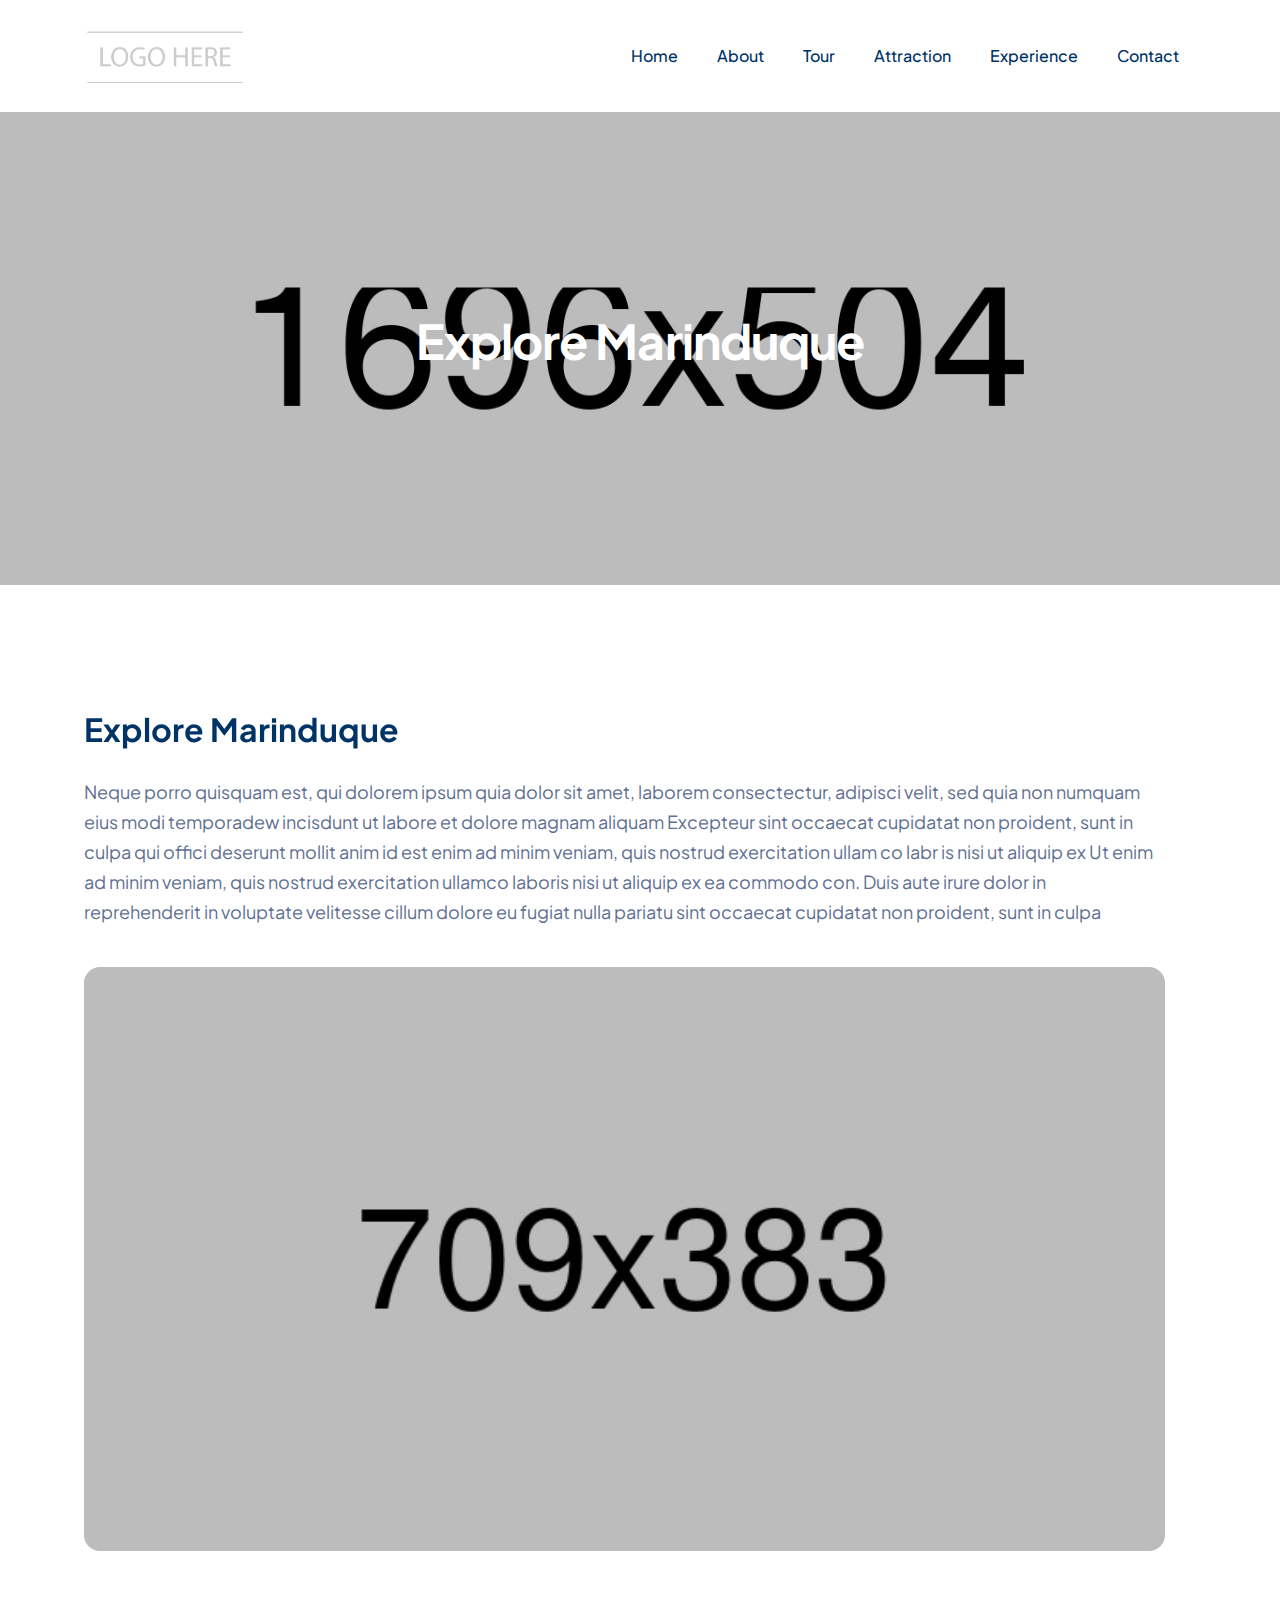
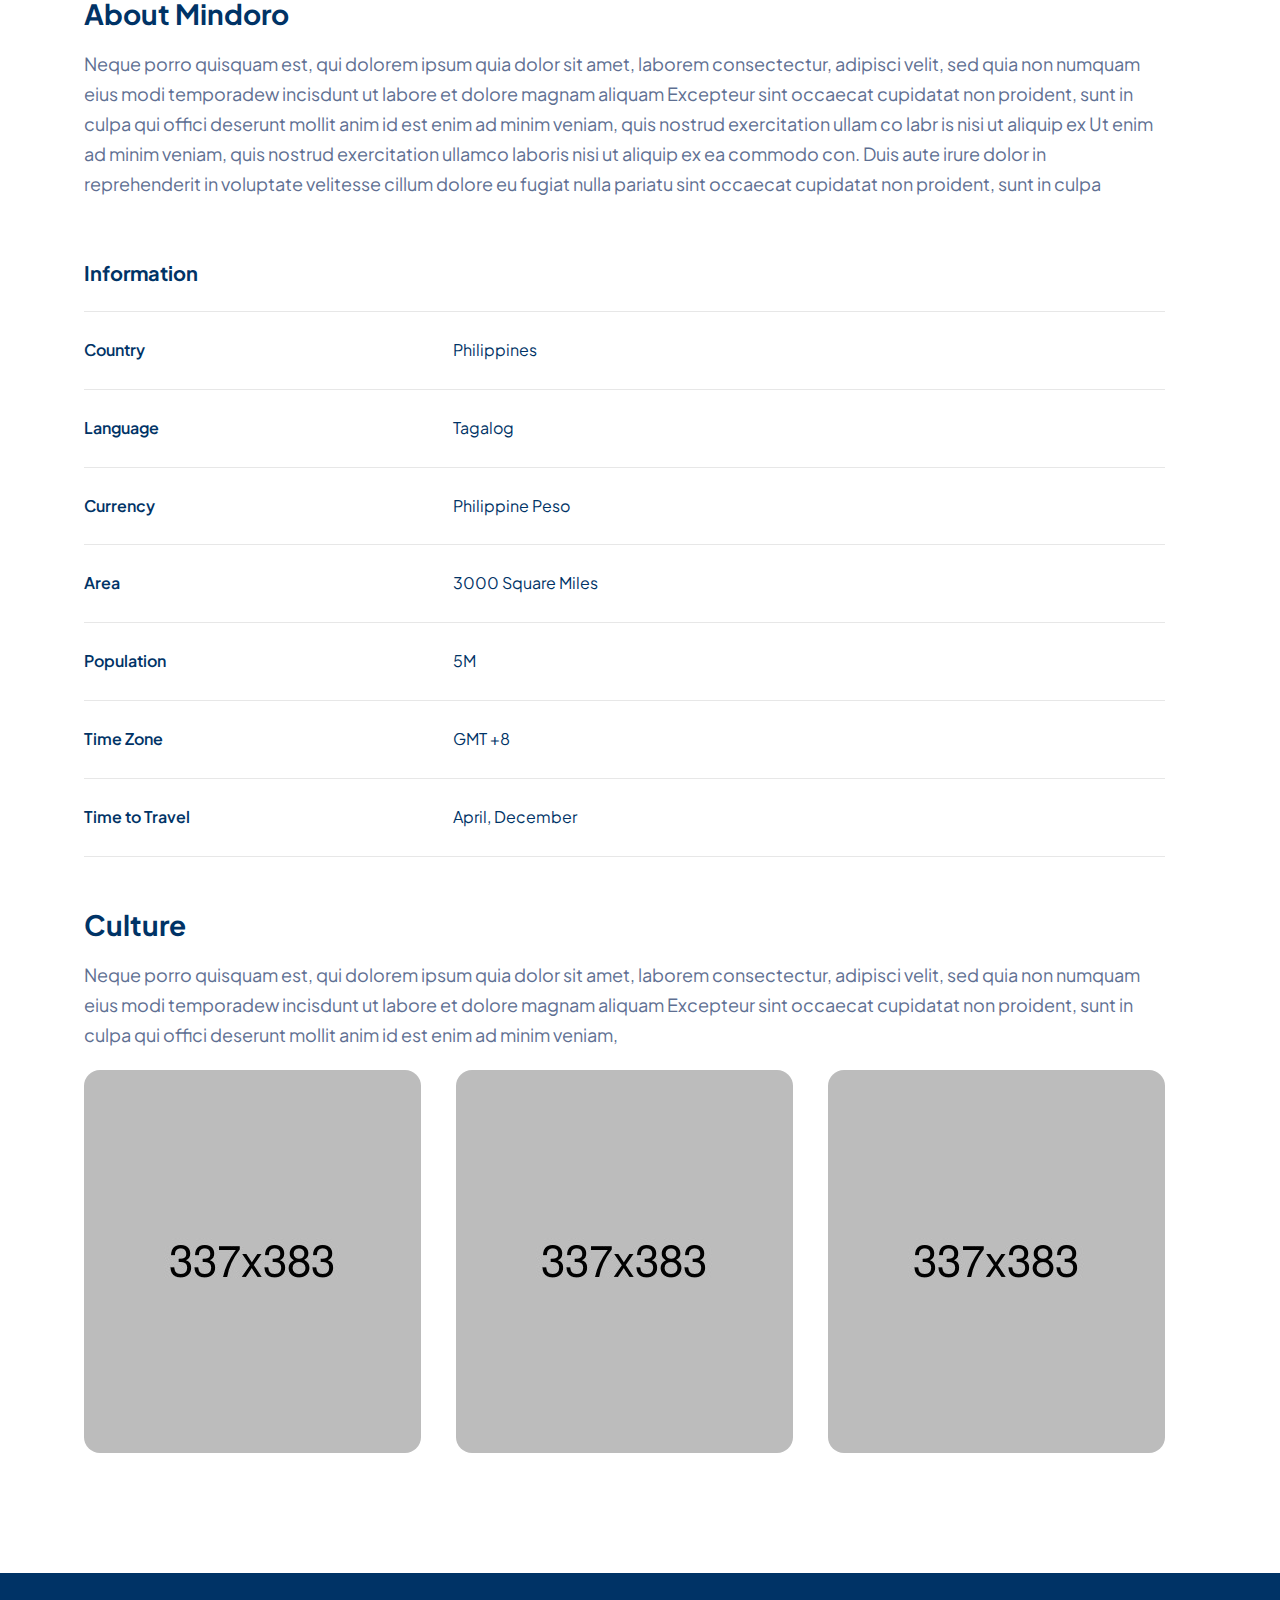
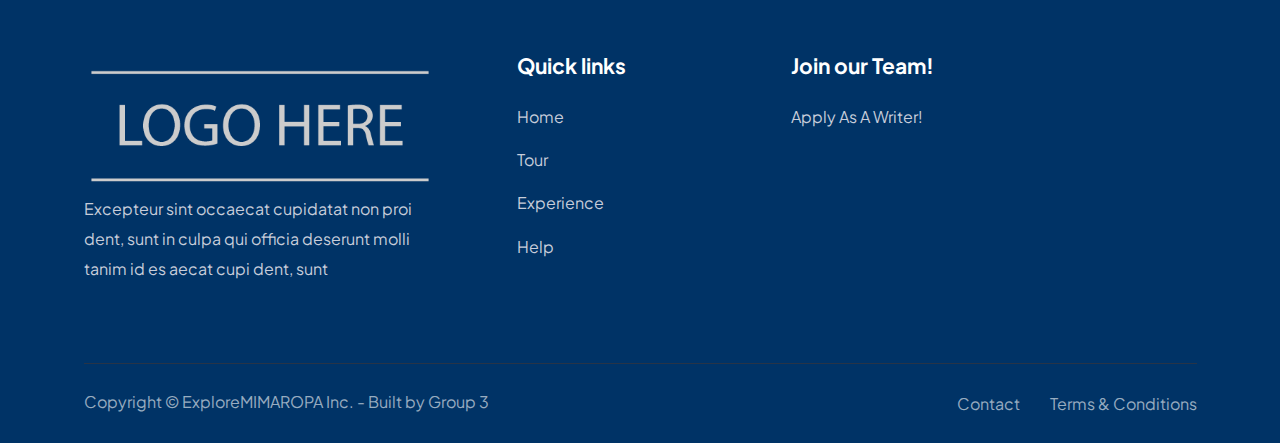
<file: Marinduque.html>
<!DOCTYPE html>
<html dir="ltr" lang="zxx">

<head>
    <meta name="viewport" content="width=device-width,initial-scale=1.0" />
    <meta charset="utf-8" />
    <title>ExploreMIMAROPA</title>

    <link rel="icon" type="image/png" href="images/logo/favicon.png" />
    <link rel="apple-touch-icon" href="images/logo/apple-touch-icon.png" />
    <link rel="apple-touch-icon" sizes="57x57" href="images/logo/apple-touch-icon-57x57.png" />
    <link rel="apple-touch-icon" sizes="72x72" href="images/logo/apple-touch-icon-72x72.png" />
    <link rel="apple-touch-icon" sizes="76x76" href="images/logo/apple-touch-icon-76x76.png" />
    <link rel="apple-touch-icon" sizes="114x114" href="images/logo/apple-touch-icon-114x114.png" />
    <link rel="apple-touch-icon" sizes="120x120" href="images/logo/apple-touch-icon-120x120.png" />
    <link rel="apple-touch-icon" sizes="144x144" href="images/logo/apple-touch-icon-144x144.png" />
    <link rel="apple-touch-icon" sizes="152x152" href="images/logo/apple-touch-icon-152x152.png" />
    <link rel="apple-touch-icon" sizes="180x180" href="images/logo/apple-touch-icon-180x180.png" />
    <link rel="preconnect" href="https://fonts.googleapis.com">
    <link rel="preconnect" href="https://fonts.gstatic.com" crossorigin>
    <link href="https://fonts.googleapis.com/css2?family=Fasthand&family=Plus+Jakarta+Sans:wght@400;500;600;700&display=swap" rel="stylesheet">

    <link rel="stylesheet" href="css/bootstrap.min.css" />
    <link rel="stylesheet" href="css/fontawesome.min.css" />
    <link rel="stylesheet" href="css/magnific-popup.css" />
    <link rel="stylesheet" href="css/slick.css" />
    <link rel="stylesheet" href="css/meanmenu.css" />
    <link rel="stylesheet" href="css/nice-select.css" />
    <link rel="stylesheet" href="css/animate.css" />
   <link rel="stylesheet" href="css/style.css" />

   <script src="js/jquery.min.js"></script>
   <script src="js/bootstrap.min.js"></script>
   <script src="js/jquery.nice-select.min.js"></script>
   <script src="js/slick.min.js"></script>
   <script src="js/jquery.counterup.min.js"></script>
   <script src="js/waypoints.js"></script>
   <script src="js/jquery.meanmenu.min.js"></script>
   <script src="js/jquery.magnific-popup.min.js"></script>
   <script src="js/inview.min.js"></script>
   <script src="js/wow.js"></script>
   <script src="js/tilt.jquery.js"></script>
   <script src="js/isotope.min.js"></script>
   <script src="js/jquery.imagesloaded.min.js"></script>
   <script src="js/select2.min.js"></script>
   <script src="js/jquery-ui.min.js"></script>
   <script src="js/custom.js"></script>
</head>
<body>
    <div id="preloader">
        <div id="preloader-status">
            <img src="images/preloader.gif" alt="Preloader">
        </div>
    </div>
    
    <!-- Header Start !-->
    <header class="header-area">
        <!-- Header Nav Menu Start -->
        <div class="header-menu-area sticky-header">
            <div class="container">
                <div class="row">
                    <div class="col-xl-2 col-lg-2 col-md-6 col-6 d-flex align-items-center">
                        <div class="logo">
                            <a href="index.html" class="standard-logo"><img src="images/logo/nav-logo.png" alt="logo"/></a>
                            <a href="index.html" class="sticky-logo"><img src="images/logo/nav-logo.png" alt="logo"/></a>
                            <a href="index.html" class="retina-logo"><img src="images/logo/nav-logo.png" alt="logo"/></a>
                        </div>
                    </div>
                    <div class="col-xl-10 col-lg-10 col-md-6 col-6 d-flex align-items-center justify-content-end">
                        <div class="menu d-inline-block">
                            <nav id="main-menu" class="main-menu">
                                <ul>
                                    <li><a href="index.html">Home</a></li>
                                    <li><a href="about.html">About</a></li>
                                    <li><a href="tour.html">Tour</a></li>
                                    <li><a href="Attraction.html">Attraction</a></li>
                                    <li><a href="Experience.html">Experience</a></li>
                                    <li><a href="contact.html">Contact</a></li>
                                </ul>
                            </nav>
                        </div>
                        <div class="mobile-menu-bar d-lg-none text-end">
                            <a href="#" class="mobile-menu-toggle-btn"><i class="fal fa-bars"></i></a>
                        </div>
                        <!-- Mobile Menu Toggle Button End !-->
                    </div>
                </div>
            </div>
        </div>
        <!-- Header Nav Menu End -->
    </header>
    <!-- Header End !-->
    
    <!-- Menu Sidebar Section Start -->
    <div class="menu-sidebar-area">
        <div class="menu-sidebar-wrapper">
            <div class="menu-sidebar-close">
                <button class="menu-sidebar-close-btn" id="menu_sidebar_close_btn">
                    <i class="fal fa-times"></i>
                </button>
            </div>
            <div class="menu-sidebar-content">
                <div class="menu-sidebar-logo">
                    <a href="index.html"><img src="images/logo/nav-logo.png" alt="logo"/></a>
                </div>
                <div class="mobile-nav-menu"></div>
            </div>
        </div>
    </div>
    <!-- Menu Sidebar Section Start -->
    <div class="body-overlay"></div>

    <!-- Page Header Start !-->
    <div class="page-breadcrumb-area page-bg" style="background-image: url('images/breadcrumb/destination-details.jpg')">
        <!-- <div class="page-overlay"></div> -->
        <div class="container">
            <div class="row">
                <div class="col-md-12">
                    <div class="breadcrumb-wrapper">
                        <div class="page-heading">
                            <h3 class="page-title">Explore Marinduque</h3>
                        </div>
                    </div>
                </div>
            </div>
        </div>
    </div>
    <!-- Page Header End !-->

    <div class="blog-area destination-details">
        <div class="container">
            <div class="row">
                <div class="col-lg-12 blog-details-wrapper">
                    <!-- Post Details Start -->
                    <article class="single-post-item mb-0">
                        <h3 class="post-title">
                            <a href="blog-details.html">Explore Marinduque</a>
                        </h3>
                        <div class="post-desc">
                            <p>Neque porro quisquam est, qui dolorem ipsum quia dolor sit amet, laborem consectectur, adipisci velit, sed quia non numquam eius modi temporadew incisdunt ut labore et dolore magnam aliquam Excepteur sint occaecat cupidatat non proident, sunt in culpa qui offici deserunt mollit anim id est enim ad minim veniam, quis nostrud exercitation ullam co labr is nisi ut aliquip ex Ut enim ad minim veniam, quis nostrud exercitation ullamco laboris nisi ut aliquip ex ea commodo con. Duis aute irure dolor in reprehenderit in voluptate velitesse cillum dolore eu fugiat nulla pariatu sint occaecat cupidatat non proident, sunt in culpa</p>
                        </div>
                        <div class="post-thumbnail">
                            <a href="#">
                                <img src="images/destination-details/thumbnail.jpg" alt="Blog Image" />
                            </a>
                        </div>
                        <div class="post-content-wrapper">
                            <div class="post-content">
                                <h4>About Mindoro</h4>
                                <p>Neque porro quisquam est, qui dolorem ipsum quia dolor sit amet, laborem consectectur, adipisci velit, sed quia non numquam eius modi temporadew incisdunt ut labore et dolore magnam aliquam Excepteur sint occaecat cupidatat non proident, sunt in culpa qui offici deserunt mollit anim id est enim ad minim veniam, quis nostrud exercitation ullam co labr is nisi ut aliquip ex Ut enim ad minim veniam, quis nostrud exercitation ullamco laboris nisi ut aliquip ex ea commodo con. Duis aute irure dolor in reprehenderit in voluptate velitesse cillum dolore eu fugiat nulla pariatu sint occaecat cupidatat non proident, sunt in culpa</p>
                                 <h6>Information</h6>
                                <ul>
                                    <li>
                                        <div class="row">
                                            <div class="col-4">
                                                <p class="list-title">Country</p>
                                            </div>
                                            <div class="col-8">
                                                <p class="list-details">Philippines</p>
                                            </div>
                                        </div>
                                    </li>
                                    <li>
                                        <div class="row">
                                            <div class="col-4">
                                                <p class="list-title">Language</p>
                                            </div>
                                            <div class="col-8">
                                                <p class="list-details">Tagalog</p>
                                            </div>
                                        </div>
                                    </li>
                                    <li>
                                        <div class="row">
                                            <div class="col-4">
                                                <p class="list-title">Currency</p>
                                            </div>
                                            <div class="col-8">
                                                <p class="list-details">Philippine Peso</p>
                                            </div>
                                        </div>
                                    </li>
                                    <li>
                                        <div class="row">
                                            <div class="col-4">
                                                <p class="list-title">Area</p>
                                            </div>
                                            <div class="col-8">
                                                <p class="list-details">3000 Square Miles</p>
                                            </div>
                                        </div>
                                    </li>
                                    <li>
                                        <div class="row">
                                            <div class="col-4">
                                                <p class="list-title">Population</p>
                                            </div>
                                            <div class="col-8">
                                                <p class="list-details">5M</p>
                                            </div>
                                        </div>
                                    </li>
                                    <li>
                                        <div class="row">
                                            <div class="col-4">
                                                <p class="list-title">Time Zone</p>
                                            </div>
                                            <div class="col-8">
                                                <p class="list-details">GMT +8</p>
                                            </div>
                                        </div>
                                    </li>
                                    <li>
                                        <div class="row">
                                            <div class="col-4">
                                                <p class="list-title">Time to Travel</p>
                                            </div>
                                            <div class="col-8">
                                                <p class="list-details">April, December</p>
                                            </div>
                                        </div>
                                    </li>
                                </ul>
                                <h4>Culture</h4>
                                <p>Neque porro quisquam est, qui dolorem ipsum quia dolor sit amet, laborem consectectur, adipisci velit, sed quia non numquam eius modi temporadew incisdunt ut labore et dolore magnam aliquam Excepteur sint occaecat cupidatat non proident, sunt in culpa qui offici deserunt mollit anim id est enim ad minim veniam,</p>
                                <div class="post-gallery-columns-2">
                                    <div class="post-gallery-item">
                                        <img src="images/destination-details/image-1.jpg" alt="image">
                                    </div>
                                    <div class="post-gallery-item">
                                        <img src="images/destination-details/image-2.jpg" alt="image">
                                    </div>
                                    <div class="post-gallery-item">
                                        <img src="images/destination-details/image-2.jpg" alt="image">
                                    </div>
                                </div>
                            </div>
                        </div>
                    </article>

                    <!-- Post Details End -->
                </div>
            </div>
        </div>
    </div>

    <!--- Start Footer !-->
    <footer class="footer bg-light-black">
        <div class="footer-sec">
            <div class="container">
                <div class="row">
                    <div class="col-xxl-4 col-xl-4 col-lg-4 col-md-6 ">
                        <div class="footer-widget footer-widget-info">
                            <a href="index.html"><img src="images/logo/footer-logo.png" alt="Footer Logo"/></a>
                            <div class="footer-widget-contact">
                                <p class="desc">Excepteur sint occaecat cupidatat non proi dent, sunt in culpa qui officia deserunt molli tanim id es aecat cupi dent, sunt</p>
                            </div>
                        </div>
                    </div>
                    <div class="col-xxl-6 col-xl-6 col-lg-6 col-md-6">
                        <div class="footer-widget-menu-wrapper">
                            <div class="footer-widget widget_nav_menu">
                                <h2 class="footer-widget-title">Quick links</h2>
                                <ul class="menu">
                                    <li><a href="index.html">Home</a></li>
                                    <li><a href="tour.html">Tour</a></li>
                                    <li><a href="Experience.html">Experience</a></li>
                                    <li><a href="contact.html">Help</a></li>
                                </ul>
                            </div>
                            <div class="footer-widget widget_nav_menu">
                                <h2 class="footer-widget-title">Join our Team!</h2>
                                <ul class="menu">
                                    <li><a href="contact.html">Apply as a writer!</a></li>
                                </ul>
                            </div>
                        </div>
                    </div>
                </div>
            </div>
        </div>
        <div class="footer-bottom-area">
            <div class="container">
                <div class="footer-bottom-wrapper">
                    <div class="row">
                        <div class="col-lg-6">
                            <div class="copyright-text">
                                <p>Copyright &copy; ExploreMIMAROPA Inc. - Built by Group 3</p>
                            </div>
                        </div>
                        <div class="col-lg-6">
                            <div class="footer-bottom-menu">
                                <ul>
                                    <li><a href="contact.html">Contact</a></li>
                                    <li><a href="#">Terms & conditions</a></li>
                                </ul>
                            </div>
                        </div>
                    </div>
                </div>
            </div>
        </div>
    </footer>
    <!--- End Footer !-->
</body>
</html>
</file>
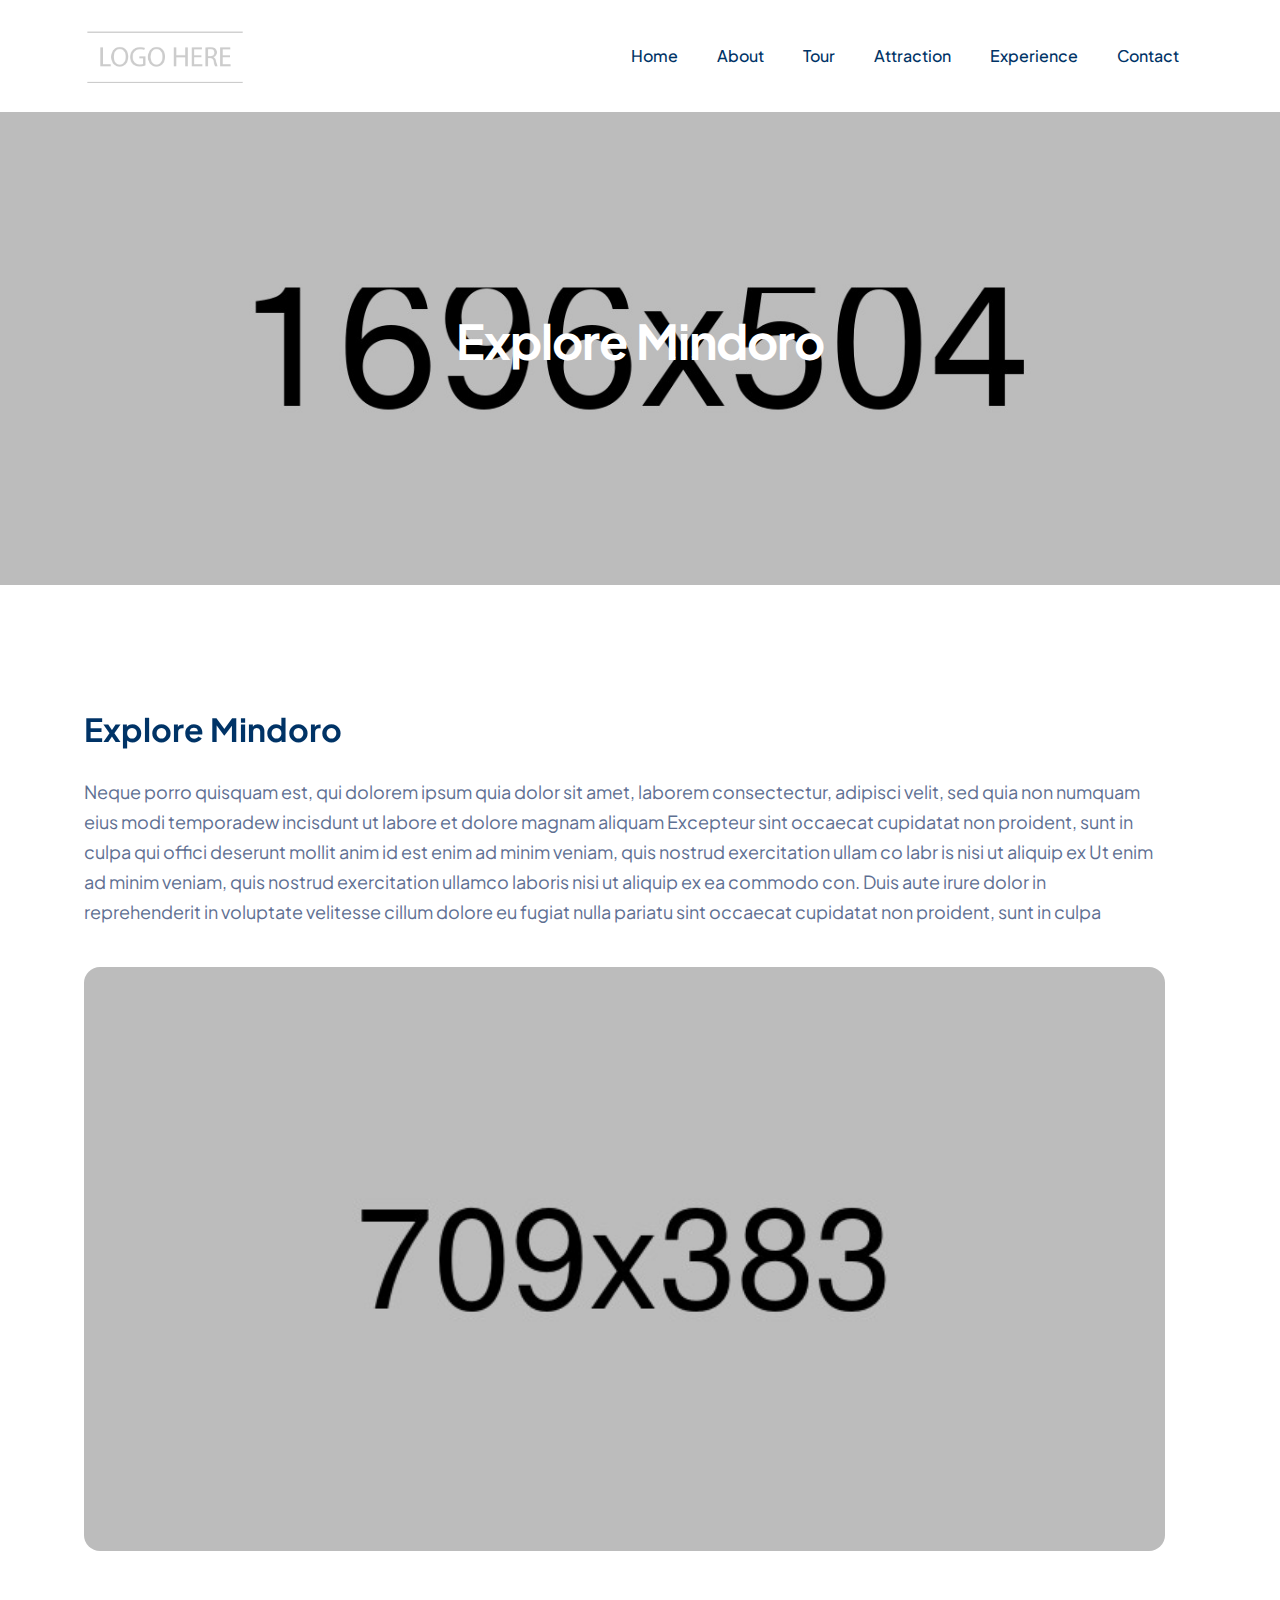
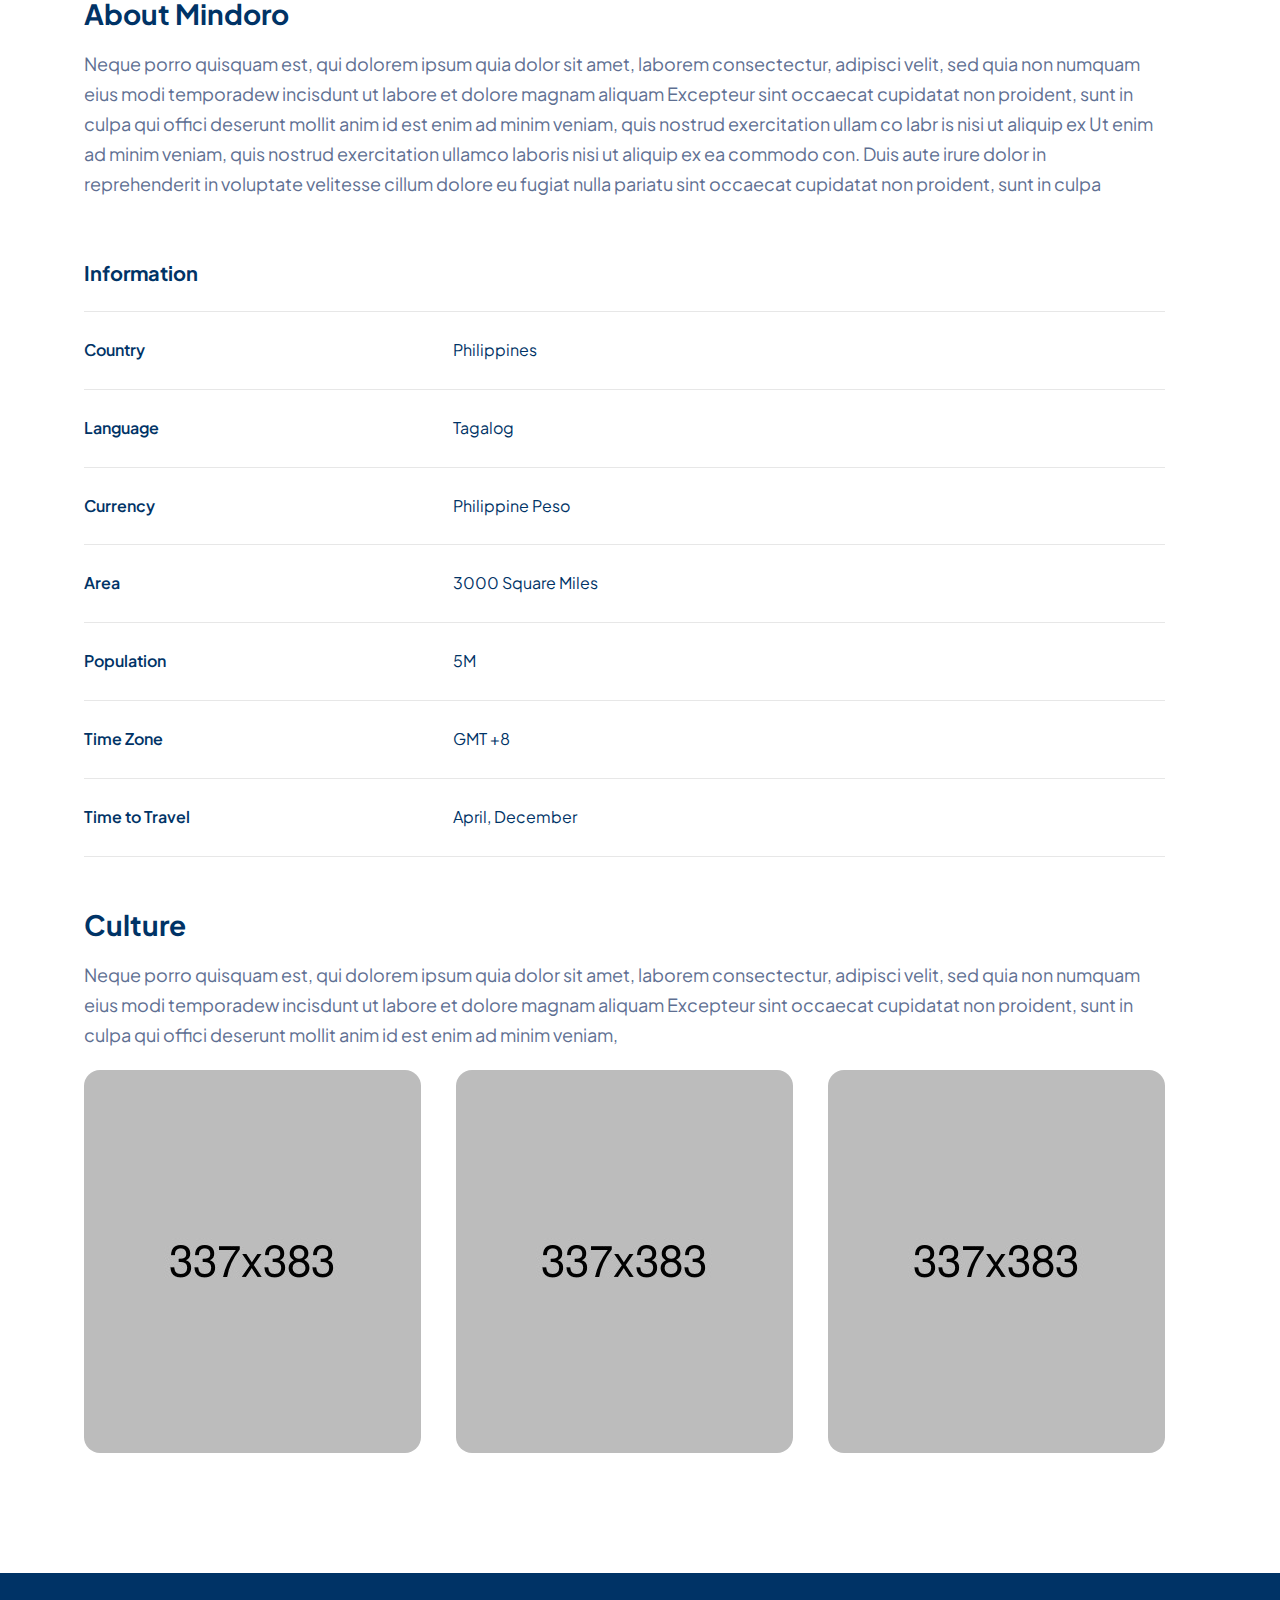
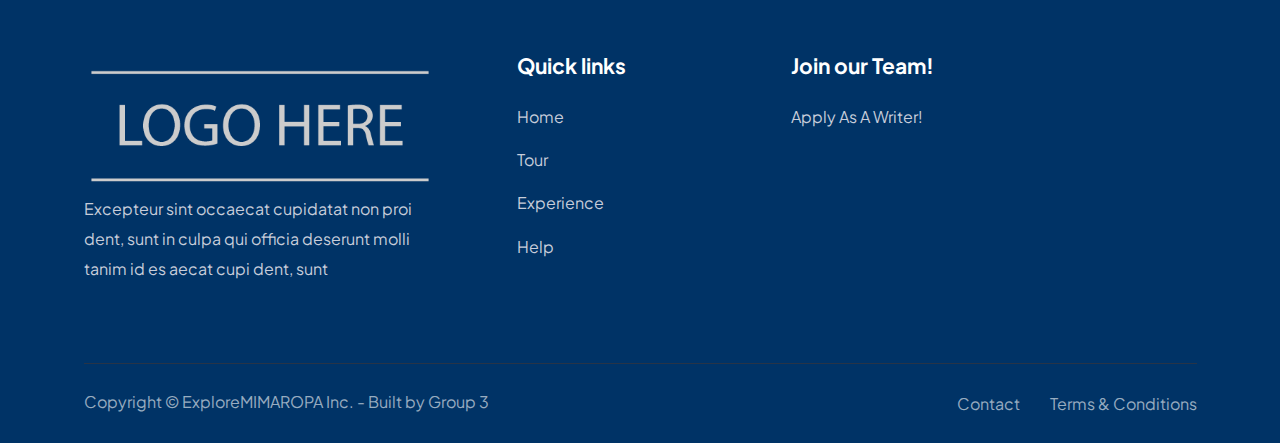
<file: Mindoro.html>
<!DOCTYPE html>
<html dir="ltr" lang="zxx">

<head>
    <meta name="viewport" content="width=device-width,initial-scale=1.0" />
    <meta charset="utf-8" />
    <title>ExploreMIMAROPA</title>

    <link rel="icon" type="image/png" href="images/logo/favicon.png" />
    <link rel="apple-touch-icon" href="images/logo/apple-touch-icon.png" />
    <link rel="apple-touch-icon" sizes="57x57" href="images/logo/apple-touch-icon-57x57.png" />
    <link rel="apple-touch-icon" sizes="72x72" href="images/logo/apple-touch-icon-72x72.png" />
    <link rel="apple-touch-icon" sizes="76x76" href="images/logo/apple-touch-icon-76x76.png" />
    <link rel="apple-touch-icon" sizes="114x114" href="images/logo/apple-touch-icon-114x114.png" />
    <link rel="apple-touch-icon" sizes="120x120" href="images/logo/apple-touch-icon-120x120.png" />
    <link rel="apple-touch-icon" sizes="144x144" href="images/logo/apple-touch-icon-144x144.png" />
    <link rel="apple-touch-icon" sizes="152x152" href="images/logo/apple-touch-icon-152x152.png" />
    <link rel="apple-touch-icon" sizes="180x180" href="images/logo/apple-touch-icon-180x180.png" />
    <link rel="preconnect" href="https://fonts.googleapis.com">
    <link rel="preconnect" href="https://fonts.gstatic.com" crossorigin>
    <link href="https://fonts.googleapis.com/css2?family=Fasthand&family=Plus+Jakarta+Sans:wght@400;500;600;700&display=swap" rel="stylesheet">

    <link rel="stylesheet" href="css/bootstrap.min.css" />
    <link rel="stylesheet" href="css/fontawesome.min.css" />
    <link rel="stylesheet" href="css/magnific-popup.css" />
    <link rel="stylesheet" href="css/slick.css" />
    <link rel="stylesheet" href="css/meanmenu.css" />
    <link rel="stylesheet" href="css/nice-select.css" />
    <link rel="stylesheet" href="css/animate.css" />
   <link rel="stylesheet" href="css/style.css" />

   <script src="js/jquery.min.js"></script>
   <script src="js/bootstrap.min.js"></script>
   <script src="js/jquery.nice-select.min.js"></script>
   <script src="js/slick.min.js"></script>
   <script src="js/jquery.counterup.min.js"></script>
   <script src="js/waypoints.js"></script>
   <script src="js/jquery.meanmenu.min.js"></script>
   <script src="js/jquery.magnific-popup.min.js"></script>
   <script src="js/inview.min.js"></script>
   <script src="js/wow.js"></script>
   <script src="js/tilt.jquery.js"></script>
   <script src="js/isotope.min.js"></script>
   <script src="js/jquery.imagesloaded.min.js"></script>
   <script src="js/select2.min.js"></script>
   <script src="js/jquery-ui.min.js"></script>
   <script src="js/custom.js"></script>
</head>
<body>
    <div id="preloader">
        <div id="preloader-status">
            <img src="images/preloader.gif" alt="Preloader">
        </div>
    </div>
    
    <!-- Header Start !-->
    <header class="header-area">
        <!-- Header Nav Menu Start -->
        <div class="header-menu-area sticky-header">
            <div class="container">
                <div class="row">
                    <div class="col-xl-2 col-lg-2 col-md-6 col-6 d-flex align-items-center">
                        <div class="logo">
                            <a href="index.html" class="standard-logo"><img src="images/logo/nav-logo.png" alt="logo"/></a>
                            <a href="index.html" class="sticky-logo"><img src="images/logo/nav-logo.png" alt="logo"/></a>
                            <a href="index.html" class="retina-logo"><img src="images/logo/nav-logo.png" alt="logo"/></a>
                        </div>
                    </div>
                    <div class="col-xl-10 col-lg-10 col-md-6 col-6 d-flex align-items-center justify-content-end">
                        <div class="menu d-inline-block">
                            <nav id="main-menu" class="main-menu">
                                <ul>
                                    <li><a href="index.html">Home</a></li>
                                    <li><a href="about.html">About</a></li>
                                    <li><a href="tour.html">Tour</a></li>
                                    <li><a href="Attraction.html">Attraction</a></li>
                                    <li><a href="Experience.html">Experience</a></li>
                                    <li><a href="contact.html">Contact</a></li>
                                </ul>
                            </nav>
                        </div>
                        <div class="mobile-menu-bar d-lg-none text-end">
                            <a href="#" class="mobile-menu-toggle-btn"><i class="fal fa-bars"></i></a>
                        </div>
                        <!-- Mobile Menu Toggle Button End !-->
                    </div>
                </div>
            </div>
        </div>
        <!-- Header Nav Menu End -->
    </header>
    <!-- Header End !-->
    
    <!-- Menu Sidebar Section Start -->
    <div class="menu-sidebar-area">
        <div class="menu-sidebar-wrapper">
            <div class="menu-sidebar-close">
                <button class="menu-sidebar-close-btn" id="menu_sidebar_close_btn">
                    <i class="fal fa-times"></i>
                </button>
            </div>
            <div class="menu-sidebar-content">
                <div class="menu-sidebar-logo">
                    <a href="index.html"><img src="images/logo/nav-logo.png" alt="logo"/></a>
                </div>
                <div class="mobile-nav-menu"></div>
            </div>
        </div>
    </div>
    <!-- Menu Sidebar Section Start -->
    <div class="body-overlay"></div>

    <!-- Page Header Start !-->
    <div class="page-breadcrumb-area page-bg" style="background-image: url('images/breadcrumb/destination-details.jpg')">
        <!-- <div class="page-overlay"></div> -->
        <div class="container">
            <div class="row">
                <div class="col-md-12">
                    <div class="breadcrumb-wrapper">
                        <div class="page-heading">
                            <h3 class="page-title">Explore Mindoro</h3>
                        </div>
                    </div>
                </div>
            </div>
        </div>
    </div>
    <!-- Page Header End !-->

    <div class="blog-area destination-details">
        <div class="container">
            <div class="row">
                <div class="col-lg-12 blog-details-wrapper">
                    <!-- Post Details Start -->
                    <article class="single-post-item mb-0">
                        <h3 class="post-title">
                            <a href="blog-details.html">Explore Mindoro</a>
                        </h3>
                        <div class="post-desc">
                            <p>Neque porro quisquam est, qui dolorem ipsum quia dolor sit amet, laborem consectectur, adipisci velit, sed quia non numquam eius modi temporadew incisdunt ut labore et dolore magnam aliquam Excepteur sint occaecat cupidatat non proident, sunt in culpa qui offici deserunt mollit anim id est enim ad minim veniam, quis nostrud exercitation ullam co labr is nisi ut aliquip ex Ut enim ad minim veniam, quis nostrud exercitation ullamco laboris nisi ut aliquip ex ea commodo con. Duis aute irure dolor in reprehenderit in voluptate velitesse cillum dolore eu fugiat nulla pariatu sint occaecat cupidatat non proident, sunt in culpa</p>
                        </div>
                        <div class="post-thumbnail">
                            <a href="#">
                                <img src="images/destination-details/thumbnail.jpg" alt="Blog Image" />
                            </a>
                        </div>
                        <div class="post-content-wrapper">
                            <div class="post-content">
                                <h4>About Mindoro</h4>
                                <p>Neque porro quisquam est, qui dolorem ipsum quia dolor sit amet, laborem consectectur, adipisci velit, sed quia non numquam eius modi temporadew incisdunt ut labore et dolore magnam aliquam Excepteur sint occaecat cupidatat non proident, sunt in culpa qui offici deserunt mollit anim id est enim ad minim veniam, quis nostrud exercitation ullam co labr is nisi ut aliquip ex Ut enim ad minim veniam, quis nostrud exercitation ullamco laboris nisi ut aliquip ex ea commodo con. Duis aute irure dolor in reprehenderit in voluptate velitesse cillum dolore eu fugiat nulla pariatu sint occaecat cupidatat non proident, sunt in culpa</p>
                                 <h6>Information</h6>
                                <ul>
                                    <li>
                                        <div class="row">
                                            <div class="col-4">
                                                <p class="list-title">Country</p>
                                            </div>
                                            <div class="col-8">
                                                <p class="list-details">Philippines</p>
                                            </div>
                                        </div>
                                    </li>
                                    <li>
                                        <div class="row">
                                            <div class="col-4">
                                                <p class="list-title">Language</p>
                                            </div>
                                            <div class="col-8">
                                                <p class="list-details">Tagalog</p>
                                            </div>
                                        </div>
                                    </li>
                                    <li>
                                        <div class="row">
                                            <div class="col-4">
                                                <p class="list-title">Currency</p>
                                            </div>
                                            <div class="col-8">
                                                <p class="list-details">Philippine Peso</p>
                                            </div>
                                        </div>
                                    </li>
                                    <li>
                                        <div class="row">
                                            <div class="col-4">
                                                <p class="list-title">Area</p>
                                            </div>
                                            <div class="col-8">
                                                <p class="list-details">3000 Square Miles</p>
                                            </div>
                                        </div>
                                    </li>
                                    <li>
                                        <div class="row">
                                            <div class="col-4">
                                                <p class="list-title">Population</p>
                                            </div>
                                            <div class="col-8">
                                                <p class="list-details">5M</p>
                                            </div>
                                        </div>
                                    </li>
                                    <li>
                                        <div class="row">
                                            <div class="col-4">
                                                <p class="list-title">Time Zone</p>
                                            </div>
                                            <div class="col-8">
                                                <p class="list-details">GMT +8</p>
                                            </div>
                                        </div>
                                    </li>
                                    <li>
                                        <div class="row">
                                            <div class="col-4">
                                                <p class="list-title">Time to Travel</p>
                                            </div>
                                            <div class="col-8">
                                                <p class="list-details">April, December</p>
                                            </div>
                                        </div>
                                    </li>
                                </ul>
                                <h4>Culture</h4>
                                <p>Neque porro quisquam est, qui dolorem ipsum quia dolor sit amet, laborem consectectur, adipisci velit, sed quia non numquam eius modi temporadew incisdunt ut labore et dolore magnam aliquam Excepteur sint occaecat cupidatat non proident, sunt in culpa qui offici deserunt mollit anim id est enim ad minim veniam,</p>
                                <div class="post-gallery-columns-2">
                                    <div class="post-gallery-item">
                                        <img src="images/destination-details/image-1.jpg" alt="image">
                                    </div>
                                    <div class="post-gallery-item">
                                        <img src="images/destination-details/image-2.jpg" alt="image">
                                    </div>
                                    <div class="post-gallery-item">
                                        <img src="images/destination-details/image-2.jpg" alt="image">
                                    </div>
                                </div>
                            </div>
                        </div>
                    </article>

                    <!-- Post Details End -->
                </div>
            </div>
        </div>
    </div>

    <!--- Start Footer !-->
    <footer class="footer bg-light-black">
        <div class="footer-sec">
            <div class="container">
                <div class="row">
                    <div class="col-xxl-4 col-xl-4 col-lg-4 col-md-6 ">
                        <div class="footer-widget footer-widget-info">
                            <a href="index.html"><img src="images/logo/footer-logo.png" alt="Footer Logo"/></a>
                            <div class="footer-widget-contact">
                                <p class="desc">Excepteur sint occaecat cupidatat non proi dent, sunt in culpa qui officia deserunt molli tanim id es aecat cupi dent, sunt</p>
                            </div>
                        </div>
                    </div>
                    <div class="col-xxl-6 col-xl-6 col-lg-6 col-md-6">
                        <div class="footer-widget-menu-wrapper">
                            <div class="footer-widget widget_nav_menu">
                                <h2 class="footer-widget-title">Quick links</h2>
                                <ul class="menu">
                                    <li><a href="index.html">Home</a></li>
                                    <li><a href="tour.html">Tour</a></li>
                                    <li><a href="Experience.html">Experience</a></li>
                                    <li><a href="contact.html">Help</a></li>
                                </ul>
                            </div>
                            <div class="footer-widget widget_nav_menu">
                                <h2 class="footer-widget-title">Join our Team!</h2>
                                <ul class="menu">
                                    <li><a href="contact.html">Apply as a writer!</a></li>
                                </ul>
                            </div>
                        </div>
                    </div>
                </div>
            </div>
        </div>
        <div class="footer-bottom-area">
            <div class="container">
                <div class="footer-bottom-wrapper">
                    <div class="row">
                        <div class="col-lg-6">
                            <div class="copyright-text">
                                <p>Copyright &copy; ExploreMIMAROPA Inc. - Built by Group 3</p>
                            </div>
                        </div>
                        <div class="col-lg-6">
                            <div class="footer-bottom-menu">
                                <ul>
                                    <li><a href="contact.html">Contact</a></li>
                                    <li><a href="#">Terms & conditions</a></li>
                                </ul>
                            </div>
                        </div>
                    </div>
                </div>
            </div>
        </div>
    </footer>
    <!--- End Footer !-->
</body>
</html>
</file>
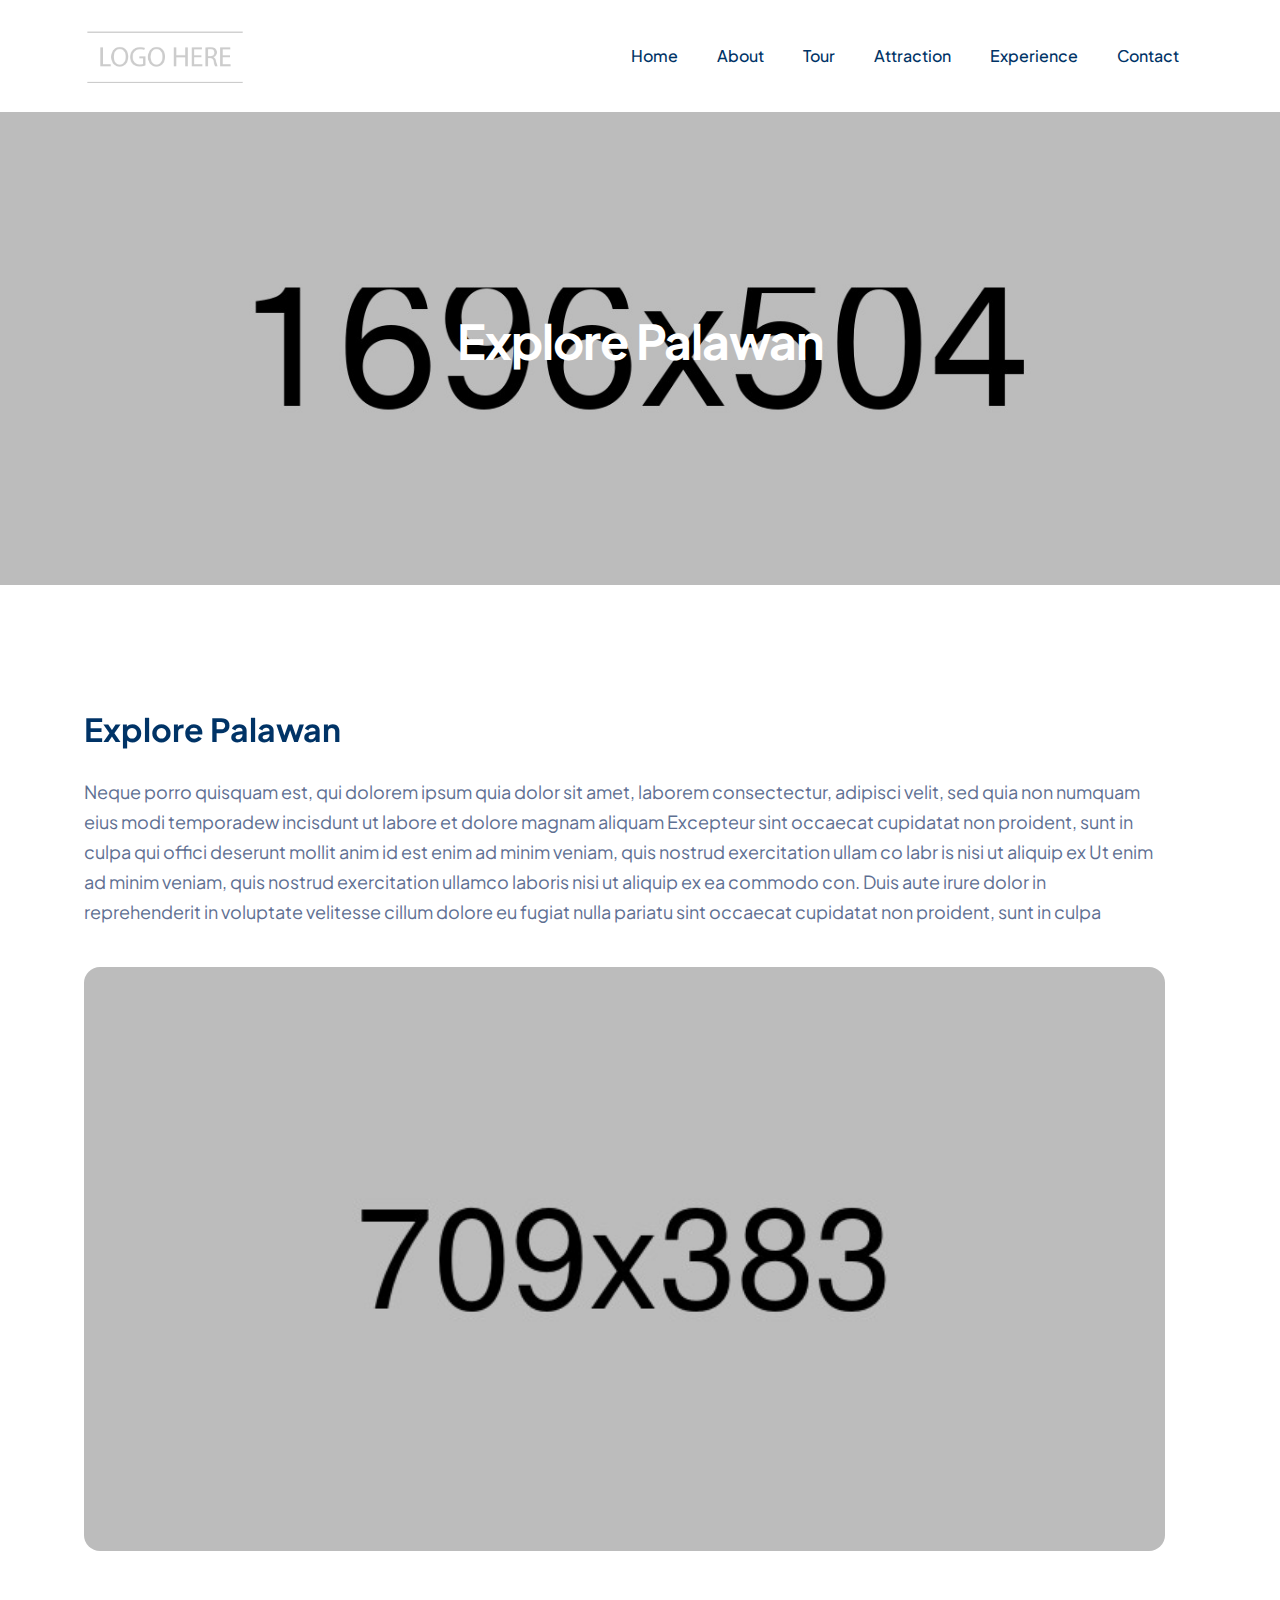
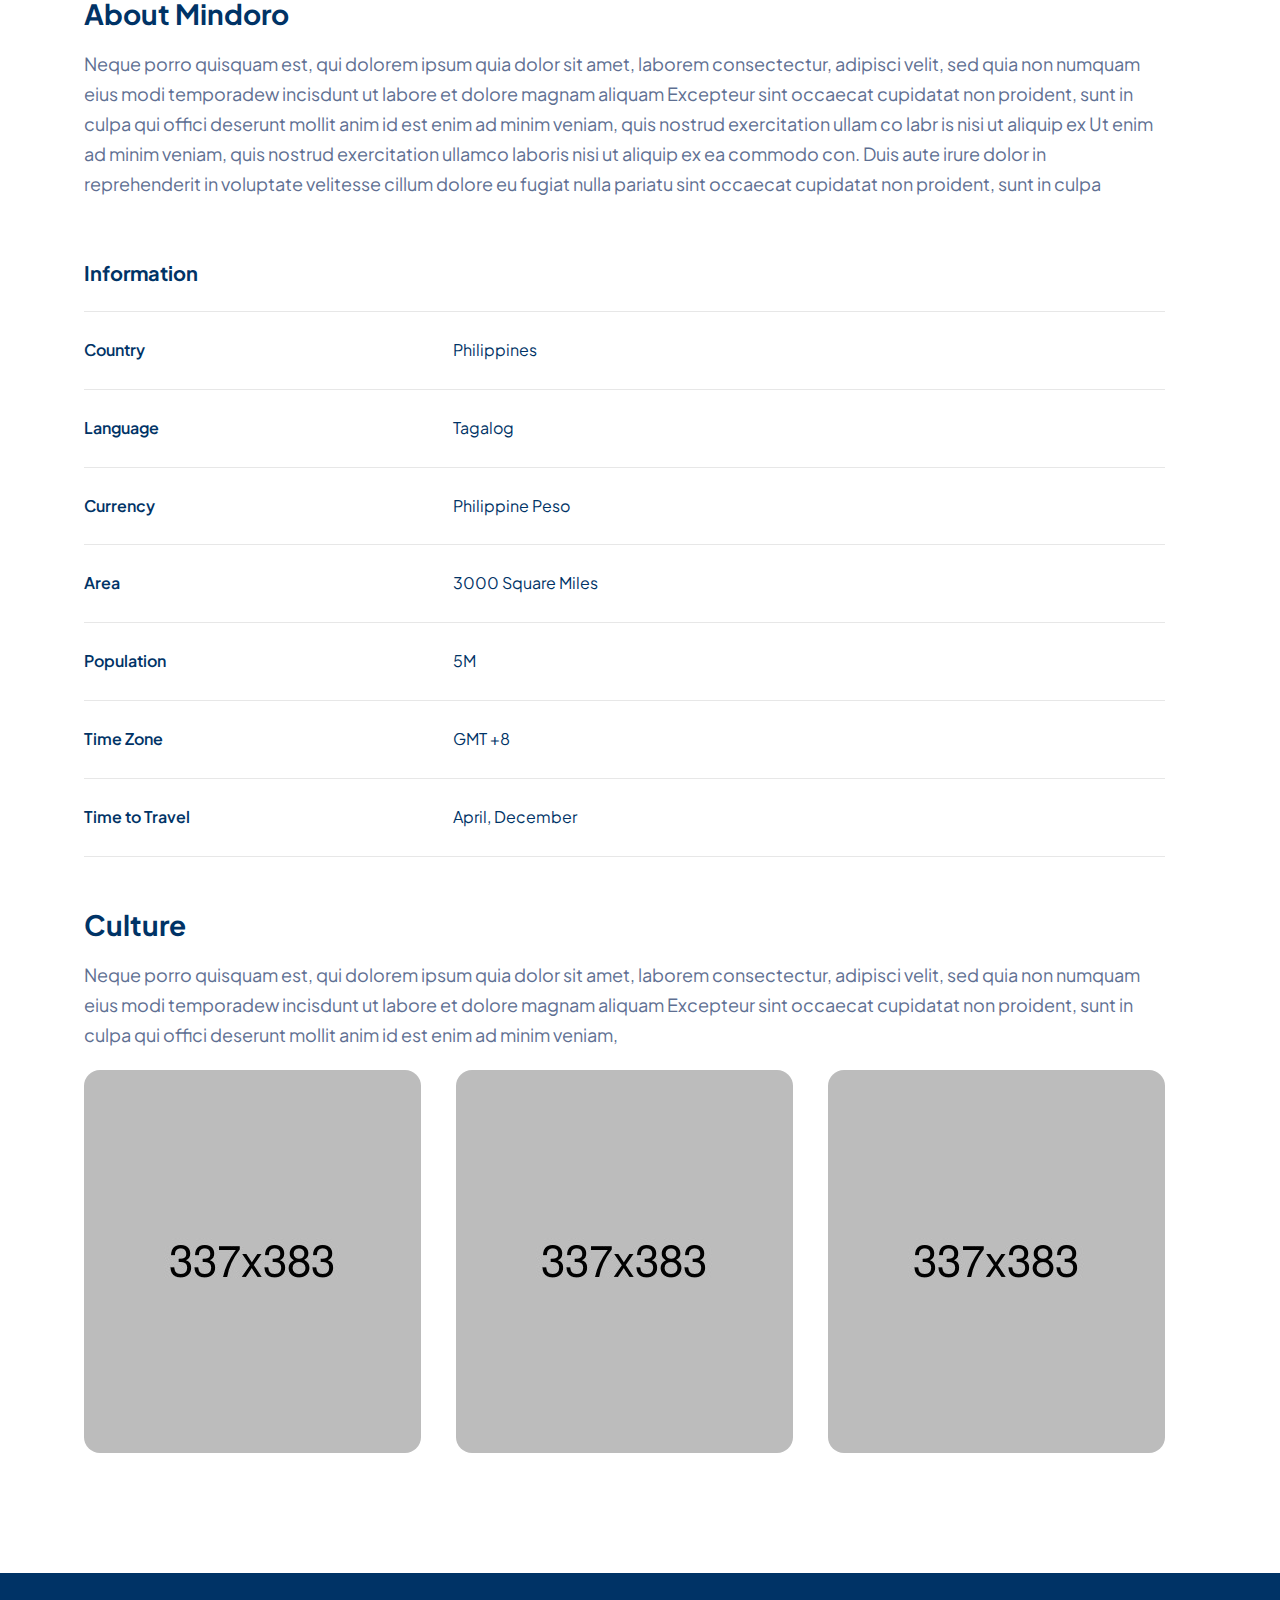
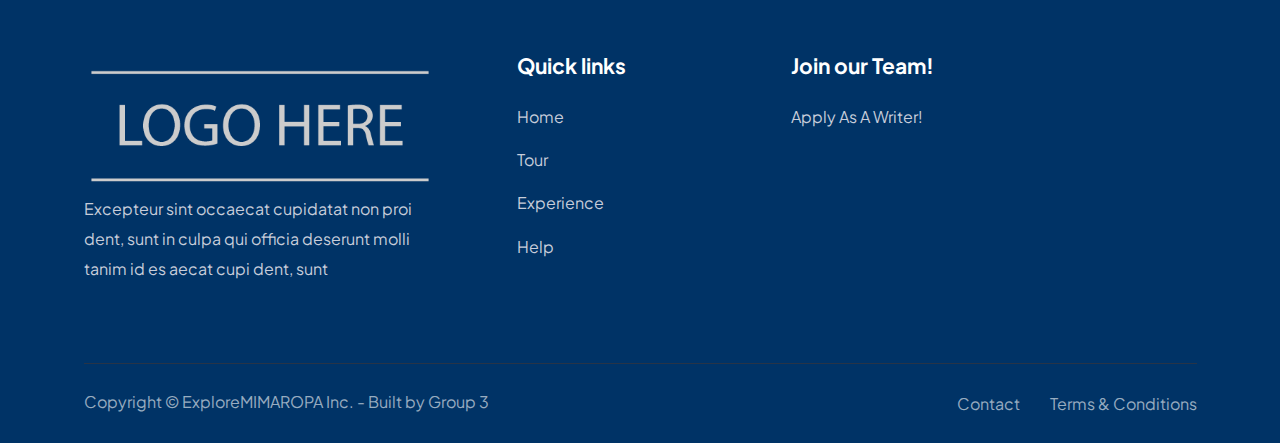
<file: Palawan.html>
<!DOCTYPE html>
<html dir="ltr" lang="zxx">

<head>
    <meta name="viewport" content="width=device-width,initial-scale=1.0" />
    <meta charset="utf-8" />
    <title>ExploreMIMAROPA</title>

    <link rel="icon" type="image/png" href="images/logo/favicon.png" />
    <link rel="apple-touch-icon" href="images/logo/apple-touch-icon.png" />
    <link rel="apple-touch-icon" sizes="57x57" href="images/logo/apple-touch-icon-57x57.png" />
    <link rel="apple-touch-icon" sizes="72x72" href="images/logo/apple-touch-icon-72x72.png" />
    <link rel="apple-touch-icon" sizes="76x76" href="images/logo/apple-touch-icon-76x76.png" />
    <link rel="apple-touch-icon" sizes="114x114" href="images/logo/apple-touch-icon-114x114.png" />
    <link rel="apple-touch-icon" sizes="120x120" href="images/logo/apple-touch-icon-120x120.png" />
    <link rel="apple-touch-icon" sizes="144x144" href="images/logo/apple-touch-icon-144x144.png" />
    <link rel="apple-touch-icon" sizes="152x152" href="images/logo/apple-touch-icon-152x152.png" />
    <link rel="apple-touch-icon" sizes="180x180" href="images/logo/apple-touch-icon-180x180.png" />
    <link rel="preconnect" href="https://fonts.googleapis.com">
    <link rel="preconnect" href="https://fonts.gstatic.com" crossorigin>
    <link href="https://fonts.googleapis.com/css2?family=Fasthand&family=Plus+Jakarta+Sans:wght@400;500;600;700&display=swap" rel="stylesheet">

    <link rel="stylesheet" href="css/bootstrap.min.css" />
    <link rel="stylesheet" href="css/fontawesome.min.css" />
    <link rel="stylesheet" href="css/magnific-popup.css" />
    <link rel="stylesheet" href="css/slick.css" />
    <link rel="stylesheet" href="css/meanmenu.css" />
    <link rel="stylesheet" href="css/nice-select.css" />
    <link rel="stylesheet" href="css/animate.css" />
   <link rel="stylesheet" href="css/style.css" />

   <script src="js/jquery.min.js"></script>
   <script src="js/bootstrap.min.js"></script>
   <script src="js/jquery.nice-select.min.js"></script>
   <script src="js/slick.min.js"></script>
   <script src="js/jquery.counterup.min.js"></script>
   <script src="js/waypoints.js"></script>
   <script src="js/jquery.meanmenu.min.js"></script>
   <script src="js/jquery.magnific-popup.min.js"></script>
   <script src="js/inview.min.js"></script>
   <script src="js/wow.js"></script>
   <script src="js/tilt.jquery.js"></script>
   <script src="js/isotope.min.js"></script>
   <script src="js/jquery.imagesloaded.min.js"></script>
   <script src="js/select2.min.js"></script>
   <script src="js/jquery-ui.min.js"></script>
   <script src="js/custom.js"></script>
</head>
<body>
    <div id="preloader">
        <div id="preloader-status">
            <img src="images/preloader.gif" alt="Preloader">
        </div>
    </div>
    
    <!-- Header Start !-->
    <header class="header-area">
        <!-- Header Nav Menu Start -->
        <div class="header-menu-area sticky-header">
            <div class="container">
                <div class="row">
                    <div class="col-xl-2 col-lg-2 col-md-6 col-6 d-flex align-items-center">
                        <div class="logo">
                            <a href="index.html" class="standard-logo"><img src="images/logo/nav-logo.png" alt="logo"/></a>
                            <a href="index.html" class="sticky-logo"><img src="images/logo/nav-logo.png" alt="logo"/></a>
                            <a href="index.html" class="retina-logo"><img src="images/logo/nav-logo.png" alt="logo"/></a>
                        </div>
                    </div>
                    <div class="col-xl-10 col-lg-10 col-md-6 col-6 d-flex align-items-center justify-content-end">
                        <div class="menu d-inline-block">
                            <nav id="main-menu" class="main-menu">
                                <ul>
                                    <li><a href="index.html">Home</a></li>
                                    <li><a href="about.html">About</a></li>
                                    <li><a href="tour.html">Tour</a></li>
                                    <li><a href="Attraction.html">Attraction</a></li>
                                    <li><a href="Experience.html">Experience</a></li>
                                    <li><a href="contact.html">Contact</a></li>
                                </ul>
                            </nav>
                        </div>
                        <div class="mobile-menu-bar d-lg-none text-end">
                            <a href="#" class="mobile-menu-toggle-btn"><i class="fal fa-bars"></i></a>
                        </div>
                        <!-- Mobile Menu Toggle Button End !-->
                    </div>
                </div>
            </div>
        </div>
        <!-- Header Nav Menu End -->
    </header>
    <!-- Header End !-->
    
    <!-- Menu Sidebar Section Start -->
    <div class="menu-sidebar-area">
        <div class="menu-sidebar-wrapper">
            <div class="menu-sidebar-close">
                <button class="menu-sidebar-close-btn" id="menu_sidebar_close_btn">
                    <i class="fal fa-times"></i>
                </button>
            </div>
            <div class="menu-sidebar-content">
                <div class="menu-sidebar-logo">
                    <a href="index.html"><img src="images/logo/nav-logo.png" alt="logo"/></a>
                </div>
                <div class="mobile-nav-menu"></div>
            </div>
        </div>
    </div>
    <!-- Menu Sidebar Section Start -->
    <div class="body-overlay"></div>

    <!-- Page Header Start !-->
    <div class="page-breadcrumb-area page-bg" style="background-image: url('images/breadcrumb/destination-details.jpg')">
        <!-- <div class="page-overlay"></div> -->
        <div class="container">
            <div class="row">
                <div class="col-md-12">
                    <div class="breadcrumb-wrapper">
                        <div class="page-heading">
                            <h3 class="page-title">Explore Palawan</h3>
                        </div>
                    </div>
                </div>
            </div>
        </div>
    </div>
    <!-- Page Header End !-->

    <div class="blog-area destination-details">
        <div class="container">
            <div class="row">
                <div class="col-lg-12 blog-details-wrapper">
                    <!-- Post Details Start -->
                    <article class="single-post-item mb-0">
                        <h3 class="post-title">
                            <a href="blog-details.html">Explore Palawan</a>
                        </h3>
                        <div class="post-desc">
                            <p>Neque porro quisquam est, qui dolorem ipsum quia dolor sit amet, laborem consectectur, adipisci velit, sed quia non numquam eius modi temporadew incisdunt ut labore et dolore magnam aliquam Excepteur sint occaecat cupidatat non proident, sunt in culpa qui offici deserunt mollit anim id est enim ad minim veniam, quis nostrud exercitation ullam co labr is nisi ut aliquip ex Ut enim ad minim veniam, quis nostrud exercitation ullamco laboris nisi ut aliquip ex ea commodo con. Duis aute irure dolor in reprehenderit in voluptate velitesse cillum dolore eu fugiat nulla pariatu sint occaecat cupidatat non proident, sunt in culpa</p>
                        </div>
                        <div class="post-thumbnail">
                            <a href="#">
                                <img src="images/destination-details/thumbnail.jpg" alt="Blog Image" />
                            </a>
                        </div>
                        <div class="post-content-wrapper">
                            <div class="post-content">
                                <h4>About Mindoro</h4>
                                <p>Neque porro quisquam est, qui dolorem ipsum quia dolor sit amet, laborem consectectur, adipisci velit, sed quia non numquam eius modi temporadew incisdunt ut labore et dolore magnam aliquam Excepteur sint occaecat cupidatat non proident, sunt in culpa qui offici deserunt mollit anim id est enim ad minim veniam, quis nostrud exercitation ullam co labr is nisi ut aliquip ex Ut enim ad minim veniam, quis nostrud exercitation ullamco laboris nisi ut aliquip ex ea commodo con. Duis aute irure dolor in reprehenderit in voluptate velitesse cillum dolore eu fugiat nulla pariatu sint occaecat cupidatat non proident, sunt in culpa</p>
                                 <h6>Information</h6>
                                <ul>
                                    <li>
                                        <div class="row">
                                            <div class="col-4">
                                                <p class="list-title">Country</p>
                                            </div>
                                            <div class="col-8">
                                                <p class="list-details">Philippines</p>
                                            </div>
                                        </div>
                                    </li>
                                    <li>
                                        <div class="row">
                                            <div class="col-4">
                                                <p class="list-title">Language</p>
                                            </div>
                                            <div class="col-8">
                                                <p class="list-details">Tagalog</p>
                                            </div>
                                        </div>
                                    </li>
                                    <li>
                                        <div class="row">
                                            <div class="col-4">
                                                <p class="list-title">Currency</p>
                                            </div>
                                            <div class="col-8">
                                                <p class="list-details">Philippine Peso</p>
                                            </div>
                                        </div>
                                    </li>
                                    <li>
                                        <div class="row">
                                            <div class="col-4">
                                                <p class="list-title">Area</p>
                                            </div>
                                            <div class="col-8">
                                                <p class="list-details">3000 Square Miles</p>
                                            </div>
                                        </div>
                                    </li>
                                    <li>
                                        <div class="row">
                                            <div class="col-4">
                                                <p class="list-title">Population</p>
                                            </div>
                                            <div class="col-8">
                                                <p class="list-details">5M</p>
                                            </div>
                                        </div>
                                    </li>
                                    <li>
                                        <div class="row">
                                            <div class="col-4">
                                                <p class="list-title">Time Zone</p>
                                            </div>
                                            <div class="col-8">
                                                <p class="list-details">GMT +8</p>
                                            </div>
                                        </div>
                                    </li>
                                    <li>
                                        <div class="row">
                                            <div class="col-4">
                                                <p class="list-title">Time to Travel</p>
                                            </div>
                                            <div class="col-8">
                                                <p class="list-details">April, December</p>
                                            </div>
                                        </div>
                                    </li>
                                </ul>
                                <h4>Culture</h4>
                                <p>Neque porro quisquam est, qui dolorem ipsum quia dolor sit amet, laborem consectectur, adipisci velit, sed quia non numquam eius modi temporadew incisdunt ut labore et dolore magnam aliquam Excepteur sint occaecat cupidatat non proident, sunt in culpa qui offici deserunt mollit anim id est enim ad minim veniam,</p>
                                <div class="post-gallery-columns-2">
                                    <div class="post-gallery-item">
                                        <img src="images/destination-details/image-1.jpg" alt="image">
                                    </div>
                                    <div class="post-gallery-item">
                                        <img src="images/destination-details/image-2.jpg" alt="image">
                                    </div>
                                    <div class="post-gallery-item">
                                        <img src="images/destination-details/image-2.jpg" alt="image">
                                    </div>
                                </div>
                            </div>
                        </div>
                    </article>

                    <!-- Post Details End -->
                </div>
            </div>
        </div>
    </div>

        <!--- Start Footer !-->
    <footer class="footer bg-light-black">
        <div class="footer-sec">
            <div class="container">
                <div class="row">
                    <div class="col-xxl-4 col-xl-4 col-lg-4 col-md-6 ">
                        <div class="footer-widget footer-widget-info">
                            <a href="index.html"><img src="images/logo/footer-logo.png" alt="Footer Logo"/></a>
                            <div class="footer-widget-contact">
                                <p class="desc">Excepteur sint occaecat cupidatat non proi dent, sunt in culpa qui officia deserunt molli tanim id es aecat cupi dent, sunt</p>
                            </div>
                        </div>
                    </div>
                    <div class="col-xxl-6 col-xl-6 col-lg-6 col-md-6">
                        <div class="footer-widget-menu-wrapper">
                            <div class="footer-widget widget_nav_menu">
                                <h2 class="footer-widget-title">Quick links</h2>
                                <ul class="menu">
                                    <li><a href="index.html">Home</a></li>
                                    <li><a href="tour.html">Tour</a></li>
                                    <li><a href="Experience.html">Experience</a></li>
                                    <li><a href="contact.html">Help</a></li>
                                </ul>
                            </div>
                            <div class="footer-widget widget_nav_menu">
                                <h2 class="footer-widget-title">Join our Team!</h2>
                                <ul class="menu">
                                    <li><a href="contact.html">Apply as a writer!</a></li>
                                </ul>
                            </div>
                        </div>
                    </div>
                </div>
            </div>
        </div>
        <div class="footer-bottom-area">
            <div class="container">
                <div class="footer-bottom-wrapper">
                    <div class="row">
                        <div class="col-lg-6">
                            <div class="copyright-text">
                                <p>Copyright &copy; ExploreMIMAROPA Inc. - Built by Group 3</p>
                            </div>
                        </div>
                        <div class="col-lg-6">
                            <div class="footer-bottom-menu">
                                <ul>
                                    <li><a href="contact.html">Contact</a></li>
                                    <li><a href="#">Terms & conditions</a></li>
                                </ul>
                            </div>
                        </div>
                    </div>
                </div>
            </div>
        </div>
    </footer>
    <!--- End Footer !-->
</body>
</html>
</file>
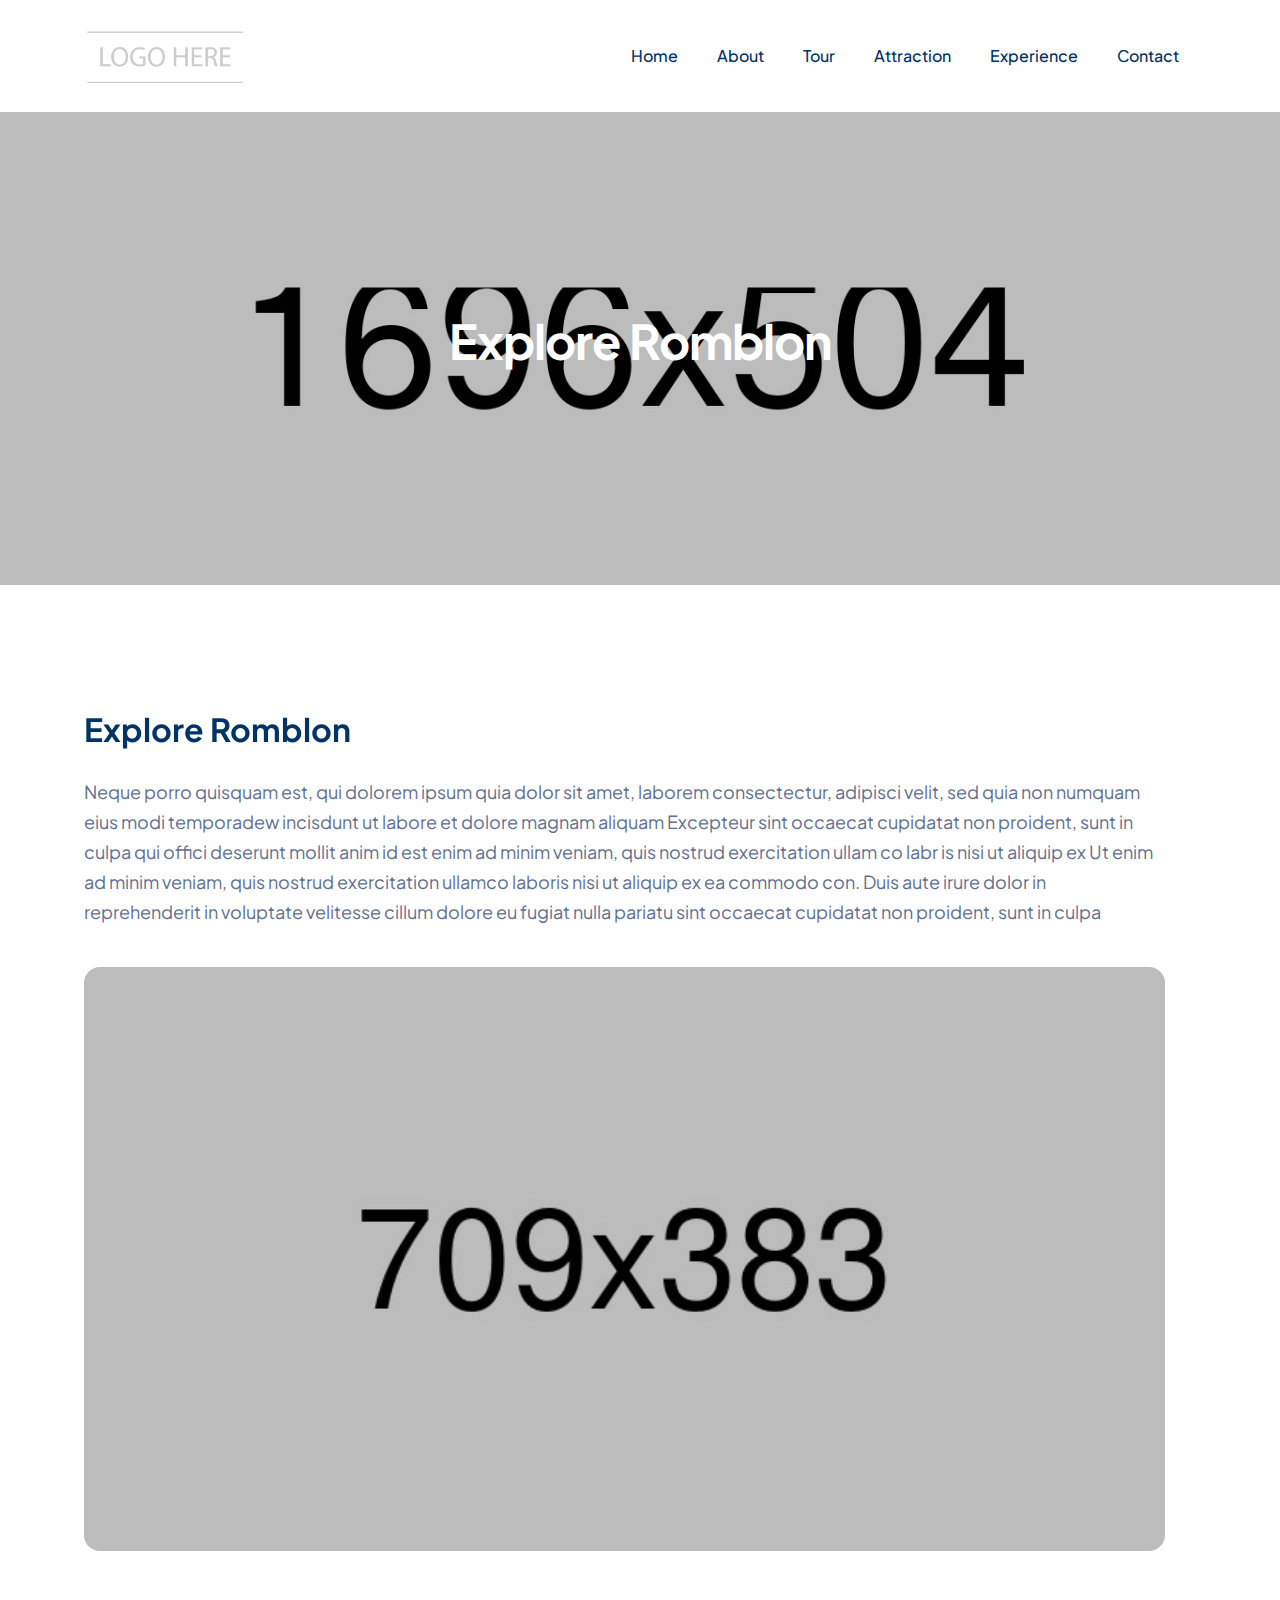
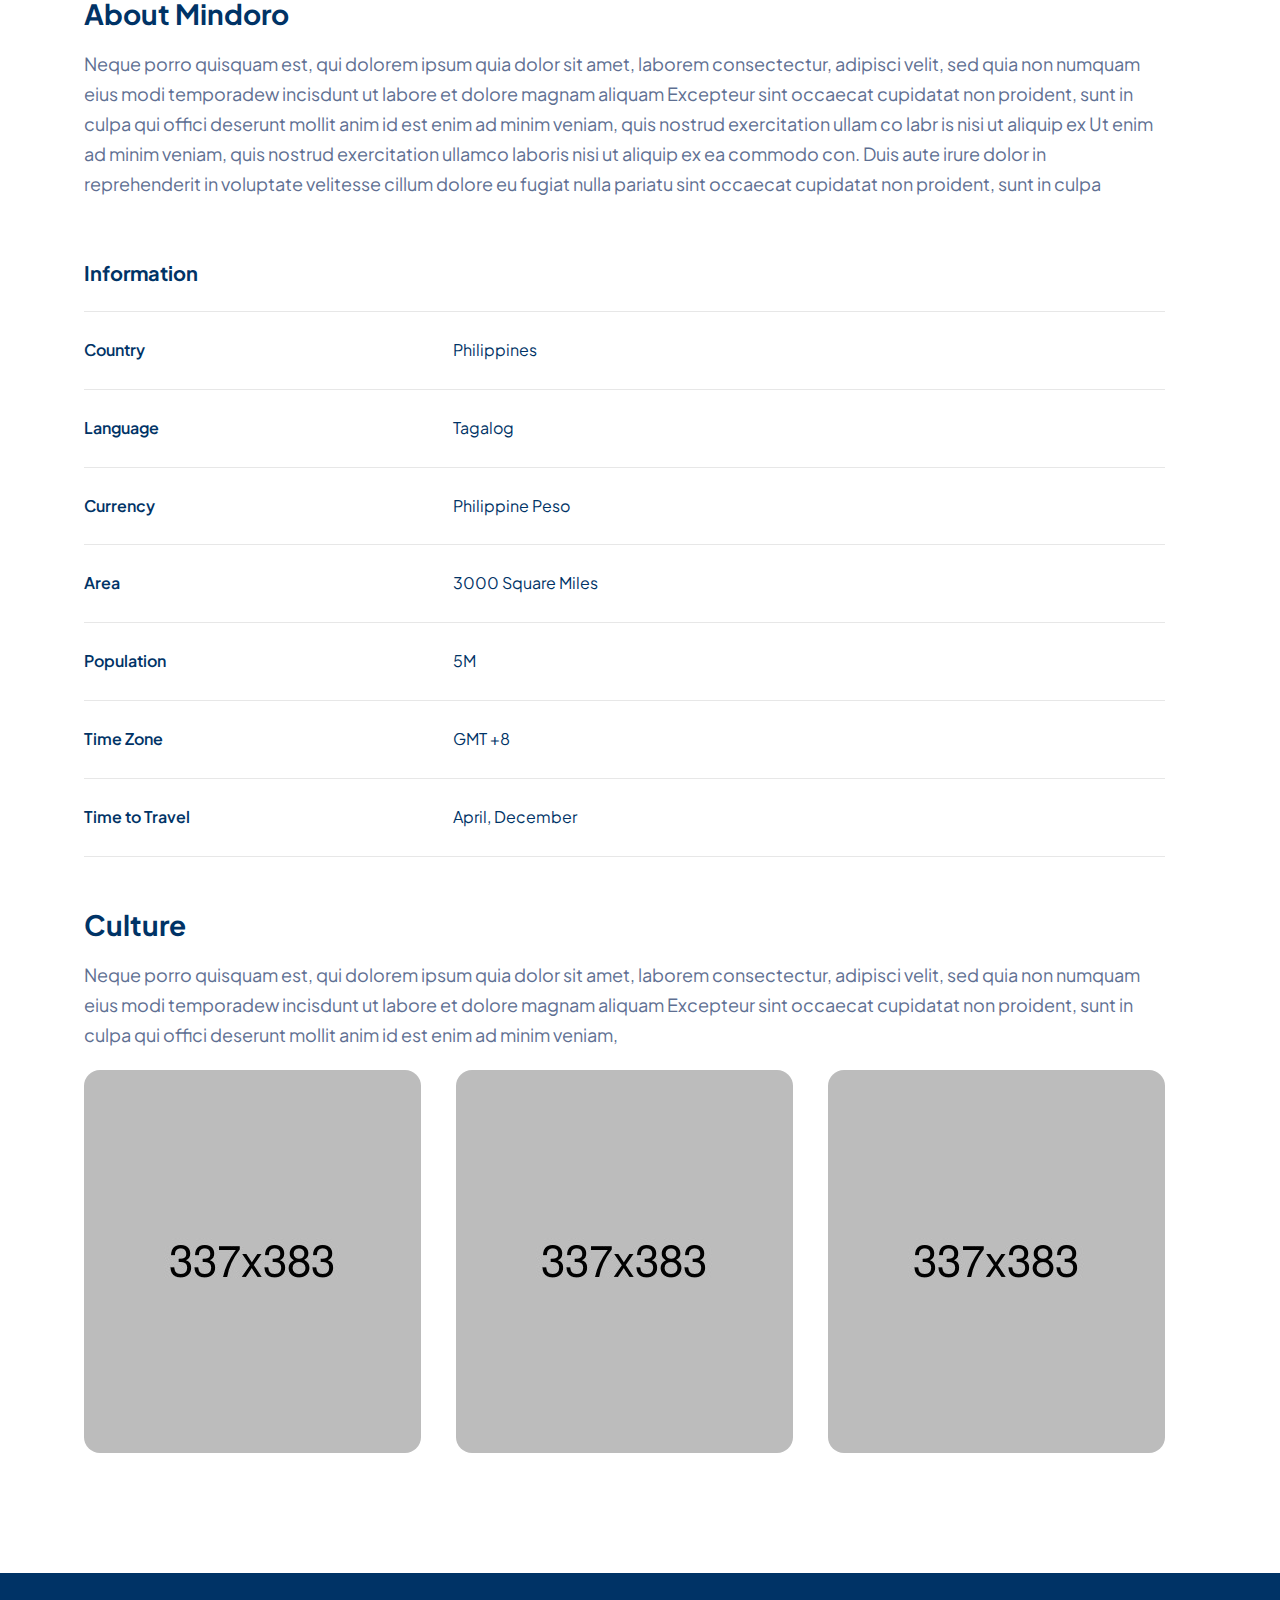
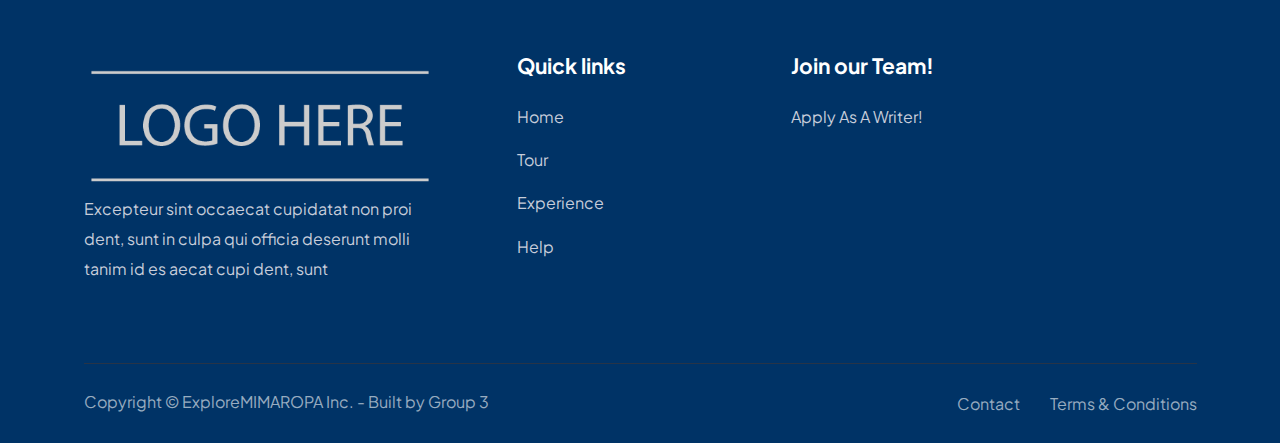
<file: Romblon.html>
<!DOCTYPE html>
<html dir="ltr" lang="zxx">

<head>
    <meta name="viewport" content="width=device-width,initial-scale=1.0" />
    <meta charset="utf-8" />
    <title>ExploreMIMAROPA</title>

    <link rel="icon" type="image/png" href="images/logo/favicon.png" />
    <link rel="apple-touch-icon" href="images/logo/apple-touch-icon.png" />
    <link rel="apple-touch-icon" sizes="57x57" href="images/logo/apple-touch-icon-57x57.png" />
    <link rel="apple-touch-icon" sizes="72x72" href="images/logo/apple-touch-icon-72x72.png" />
    <link rel="apple-touch-icon" sizes="76x76" href="images/logo/apple-touch-icon-76x76.png" />
    <link rel="apple-touch-icon" sizes="114x114" href="images/logo/apple-touch-icon-114x114.png" />
    <link rel="apple-touch-icon" sizes="120x120" href="images/logo/apple-touch-icon-120x120.png" />
    <link rel="apple-touch-icon" sizes="144x144" href="images/logo/apple-touch-icon-144x144.png" />
    <link rel="apple-touch-icon" sizes="152x152" href="images/logo/apple-touch-icon-152x152.png" />
    <link rel="apple-touch-icon" sizes="180x180" href="images/logo/apple-touch-icon-180x180.png" />
    <link rel="preconnect" href="https://fonts.googleapis.com">
    <link rel="preconnect" href="https://fonts.gstatic.com" crossorigin>
    <link href="https://fonts.googleapis.com/css2?family=Fasthand&family=Plus+Jakarta+Sans:wght@400;500;600;700&display=swap" rel="stylesheet">

    <link rel="stylesheet" href="css/bootstrap.min.css" />
    <link rel="stylesheet" href="css/fontawesome.min.css" />
    <link rel="stylesheet" href="css/magnific-popup.css" />
    <link rel="stylesheet" href="css/slick.css" />
    <link rel="stylesheet" href="css/meanmenu.css" />
    <link rel="stylesheet" href="css/nice-select.css" />
    <link rel="stylesheet" href="css/animate.css" />
   <link rel="stylesheet" href="css/style.css" />

   <script src="js/jquery.min.js"></script>
   <script src="js/bootstrap.min.js"></script>
   <script src="js/jquery.nice-select.min.js"></script>
   <script src="js/slick.min.js"></script>
   <script src="js/jquery.counterup.min.js"></script>
   <script src="js/waypoints.js"></script>
   <script src="js/jquery.meanmenu.min.js"></script>
   <script src="js/jquery.magnific-popup.min.js"></script>
   <script src="js/inview.min.js"></script>
   <script src="js/wow.js"></script>
   <script src="js/tilt.jquery.js"></script>
   <script src="js/isotope.min.js"></script>
   <script src="js/jquery.imagesloaded.min.js"></script>
   <script src="js/select2.min.js"></script>
   <script src="js/jquery-ui.min.js"></script>
   <script src="js/custom.js"></script>
</head>
<body>
    <div id="preloader">
        <div id="preloader-status">
            <img src="images/preloader.gif" alt="Preloader">
        </div>
    </div>
    
    <!-- Header Start !-->
    <header class="header-area">
        <!-- Header Nav Menu Start -->
        <div class="header-menu-area sticky-header">
            <div class="container">
                <div class="row">
                    <div class="col-xl-2 col-lg-2 col-md-6 col-6 d-flex align-items-center">
                        <div class="logo">
                            <a href="index.html" class="standard-logo"><img src="images/logo/nav-logo.png" alt="logo"/></a>
                            <a href="index.html" class="sticky-logo"><img src="images/logo/nav-logo.png" alt="logo"/></a>
                            <a href="index.html" class="retina-logo"><img src="images/logo/nav-logo.png" alt="logo"/></a>
                        </div>
                    </div>
                    <div class="col-xl-10 col-lg-10 col-md-6 col-6 d-flex align-items-center justify-content-end">
                        <div class="menu d-inline-block">
                            <nav id="main-menu" class="main-menu">
                                <ul>
                                    <li><a href="index.html">Home</a></li>
                                    <li><a href="about.html">About</a></li>
                                    <li><a href="tour.html">Tour</a></li>
                                    <li><a href="Attraction.html">Attraction</a></li>
                                    <li><a href="Experience.html">Experience</a></li>
                                    <li><a href="contact.html">Contact</a></li>
                                </ul>
                            </nav>
                        </div>
                        <div class="mobile-menu-bar d-lg-none text-end">
                            <a href="#" class="mobile-menu-toggle-btn"><i class="fal fa-bars"></i></a>
                        </div>
                        <!-- Mobile Menu Toggle Button End !-->
                    </div>
                </div>
            </div>
        </div>
        <!-- Header Nav Menu End -->
    </header>
    <!-- Header End !-->
    
    <!-- Menu Sidebar Section Start -->
    <div class="menu-sidebar-area">
        <div class="menu-sidebar-wrapper">
            <div class="menu-sidebar-close">
                <button class="menu-sidebar-close-btn" id="menu_sidebar_close_btn">
                    <i class="fal fa-times"></i>
                </button>
            </div>
            <div class="menu-sidebar-content">
                <div class="menu-sidebar-logo">
                    <a href="index.html"><img src="images/logo/nav-logo.png" alt="logo"/></a>
                </div>
                <div class="mobile-nav-menu"></div>
            </div>
        </div>
    </div>
    <!-- Menu Sidebar Section Start -->
    <div class="body-overlay"></div>

    <!-- Page Header Start !-->
    <div class="page-breadcrumb-area page-bg" style="background-image: url('images/breadcrumb/destination-details.jpg')">
        <!-- <div class="page-overlay"></div> -->
        <div class="container">
            <div class="row">
                <div class="col-md-12">
                    <div class="breadcrumb-wrapper">
                        <div class="page-heading">
                            <h3 class="page-title">Explore Romblon</h3>
                        </div>
                    </div>
                </div>
            </div>
        </div>
    </div>
    <!-- Page Header End !-->

    <div class="blog-area destination-details">
        <div class="container">
            <div class="row">
                <div class="col-lg-12 blog-details-wrapper">
                    <!-- Post Details Start -->
                    <article class="single-post-item mb-0">
                        <h3 class="post-title">
                            <a href="blog-details.html">Explore Romblon</a>
                        </h3>
                        <div class="post-desc">
                            <p>Neque porro quisquam est, qui dolorem ipsum quia dolor sit amet, laborem consectectur, adipisci velit, sed quia non numquam eius modi temporadew incisdunt ut labore et dolore magnam aliquam Excepteur sint occaecat cupidatat non proident, sunt in culpa qui offici deserunt mollit anim id est enim ad minim veniam, quis nostrud exercitation ullam co labr is nisi ut aliquip ex Ut enim ad minim veniam, quis nostrud exercitation ullamco laboris nisi ut aliquip ex ea commodo con. Duis aute irure dolor in reprehenderit in voluptate velitesse cillum dolore eu fugiat nulla pariatu sint occaecat cupidatat non proident, sunt in culpa</p>
                        </div>
                        <div class="post-thumbnail">
                            <a href="#">
                                <img src="images/destination-details/thumbnail.jpg" alt="Blog Image" />
                            </a>
                        </div>
                        <div class="post-content-wrapper">
                            <div class="post-content">
                                <h4>About Mindoro</h4>
                                <p>Neque porro quisquam est, qui dolorem ipsum quia dolor sit amet, laborem consectectur, adipisci velit, sed quia non numquam eius modi temporadew incisdunt ut labore et dolore magnam aliquam Excepteur sint occaecat cupidatat non proident, sunt in culpa qui offici deserunt mollit anim id est enim ad minim veniam, quis nostrud exercitation ullam co labr is nisi ut aliquip ex Ut enim ad minim veniam, quis nostrud exercitation ullamco laboris nisi ut aliquip ex ea commodo con. Duis aute irure dolor in reprehenderit in voluptate velitesse cillum dolore eu fugiat nulla pariatu sint occaecat cupidatat non proident, sunt in culpa</p>
                                 <h6>Information</h6>
                                <ul>
                                    <li>
                                        <div class="row">
                                            <div class="col-4">
                                                <p class="list-title">Country</p>
                                            </div>
                                            <div class="col-8">
                                                <p class="list-details">Philippines</p>
                                            </div>
                                        </div>
                                    </li>
                                    <li>
                                        <div class="row">
                                            <div class="col-4">
                                                <p class="list-title">Language</p>
                                            </div>
                                            <div class="col-8">
                                                <p class="list-details">Tagalog</p>
                                            </div>
                                        </div>
                                    </li>
                                    <li>
                                        <div class="row">
                                            <div class="col-4">
                                                <p class="list-title">Currency</p>
                                            </div>
                                            <div class="col-8">
                                                <p class="list-details">Philippine Peso</p>
                                            </div>
                                        </div>
                                    </li>
                                    <li>
                                        <div class="row">
                                            <div class="col-4">
                                                <p class="list-title">Area</p>
                                            </div>
                                            <div class="col-8">
                                                <p class="list-details">3000 Square Miles</p>
                                            </div>
                                        </div>
                                    </li>
                                    <li>
                                        <div class="row">
                                            <div class="col-4">
                                                <p class="list-title">Population</p>
                                            </div>
                                            <div class="col-8">
                                                <p class="list-details">5M</p>
                                            </div>
                                        </div>
                                    </li>
                                    <li>
                                        <div class="row">
                                            <div class="col-4">
                                                <p class="list-title">Time Zone</p>
                                            </div>
                                            <div class="col-8">
                                                <p class="list-details">GMT +8</p>
                                            </div>
                                        </div>
                                    </li>
                                    <li>
                                        <div class="row">
                                            <div class="col-4">
                                                <p class="list-title">Time to Travel</p>
                                            </div>
                                            <div class="col-8">
                                                <p class="list-details">April, December</p>
                                            </div>
                                        </div>
                                    </li>
                                </ul>
                                <h4>Culture</h4>
                                <p>Neque porro quisquam est, qui dolorem ipsum quia dolor sit amet, laborem consectectur, adipisci velit, sed quia non numquam eius modi temporadew incisdunt ut labore et dolore magnam aliquam Excepteur sint occaecat cupidatat non proident, sunt in culpa qui offici deserunt mollit anim id est enim ad minim veniam,</p>
                                <div class="post-gallery-columns-2">
                                    <div class="post-gallery-item">
                                        <img src="images/destination-details/image-1.jpg" alt="image">
                                    </div>
                                    <div class="post-gallery-item">
                                        <img src="images/destination-details/image-2.jpg" alt="image">
                                    </div>
                                    <div class="post-gallery-item">
                                        <img src="images/destination-details/image-2.jpg" alt="image">
                                    </div>
                                </div>
                            </div>
                        </div>
                    </article>

                    <!-- Post Details End -->
                </div>
            </div>
        </div>
    </div>

        <!--- Start Footer !-->
    <footer class="footer bg-light-black">
        <div class="footer-sec">
            <div class="container">
                <div class="row">
                    <div class="col-xxl-4 col-xl-4 col-lg-4 col-md-6 ">
                        <div class="footer-widget footer-widget-info">
                            <a href="index.html"><img src="images/logo/footer-logo.png" alt="Footer Logo"/></a>
                            <div class="footer-widget-contact">
                                <p class="desc">Excepteur sint occaecat cupidatat non proi dent, sunt in culpa qui officia deserunt molli tanim id es aecat cupi dent, sunt</p>
                            </div>
                        </div>
                    </div>
                    <div class="col-xxl-6 col-xl-6 col-lg-6 col-md-6">
                        <div class="footer-widget-menu-wrapper">
                            <div class="footer-widget widget_nav_menu">
                                <h2 class="footer-widget-title">Quick links</h2>
                                <ul class="menu">
                                    <li><a href="index.html">Home</a></li>
                                    <li><a href="tour.html">Tour</a></li>
                                    <li><a href="Experience.html">Experience</a></li>
                                    <li><a href="contact.html">Help</a></li>
                                </ul>
                            </div>
                            <div class="footer-widget widget_nav_menu">
                                <h2 class="footer-widget-title">Join our Team!</h2>
                                <ul class="menu">
                                    <li><a href="contact.html">Apply as a writer!</a></li>
                                </ul>
                            </div>
                        </div>
                    </div>
                </div>
            </div>
        </div>
        <div class="footer-bottom-area">
            <div class="container">
                <div class="footer-bottom-wrapper">
                    <div class="row">
                        <div class="col-lg-6">
                            <div class="copyright-text">
                                <p>Copyright &copy; ExploreMIMAROPA Inc. - Built by Group 3</p>
                            </div>
                        </div>
                        <div class="col-lg-6">
                            <div class="footer-bottom-menu">
                                <ul>
                                    <li><a href="contact.html">Contact</a></li>
                                    <li><a href="#">Terms & conditions</a></li>
                                </ul>
                            </div>
                        </div>
                    </div>
                </div>
            </div>
        </div>
    </footer>
    <!--- End Footer !-->
</body>
</html>
</file>
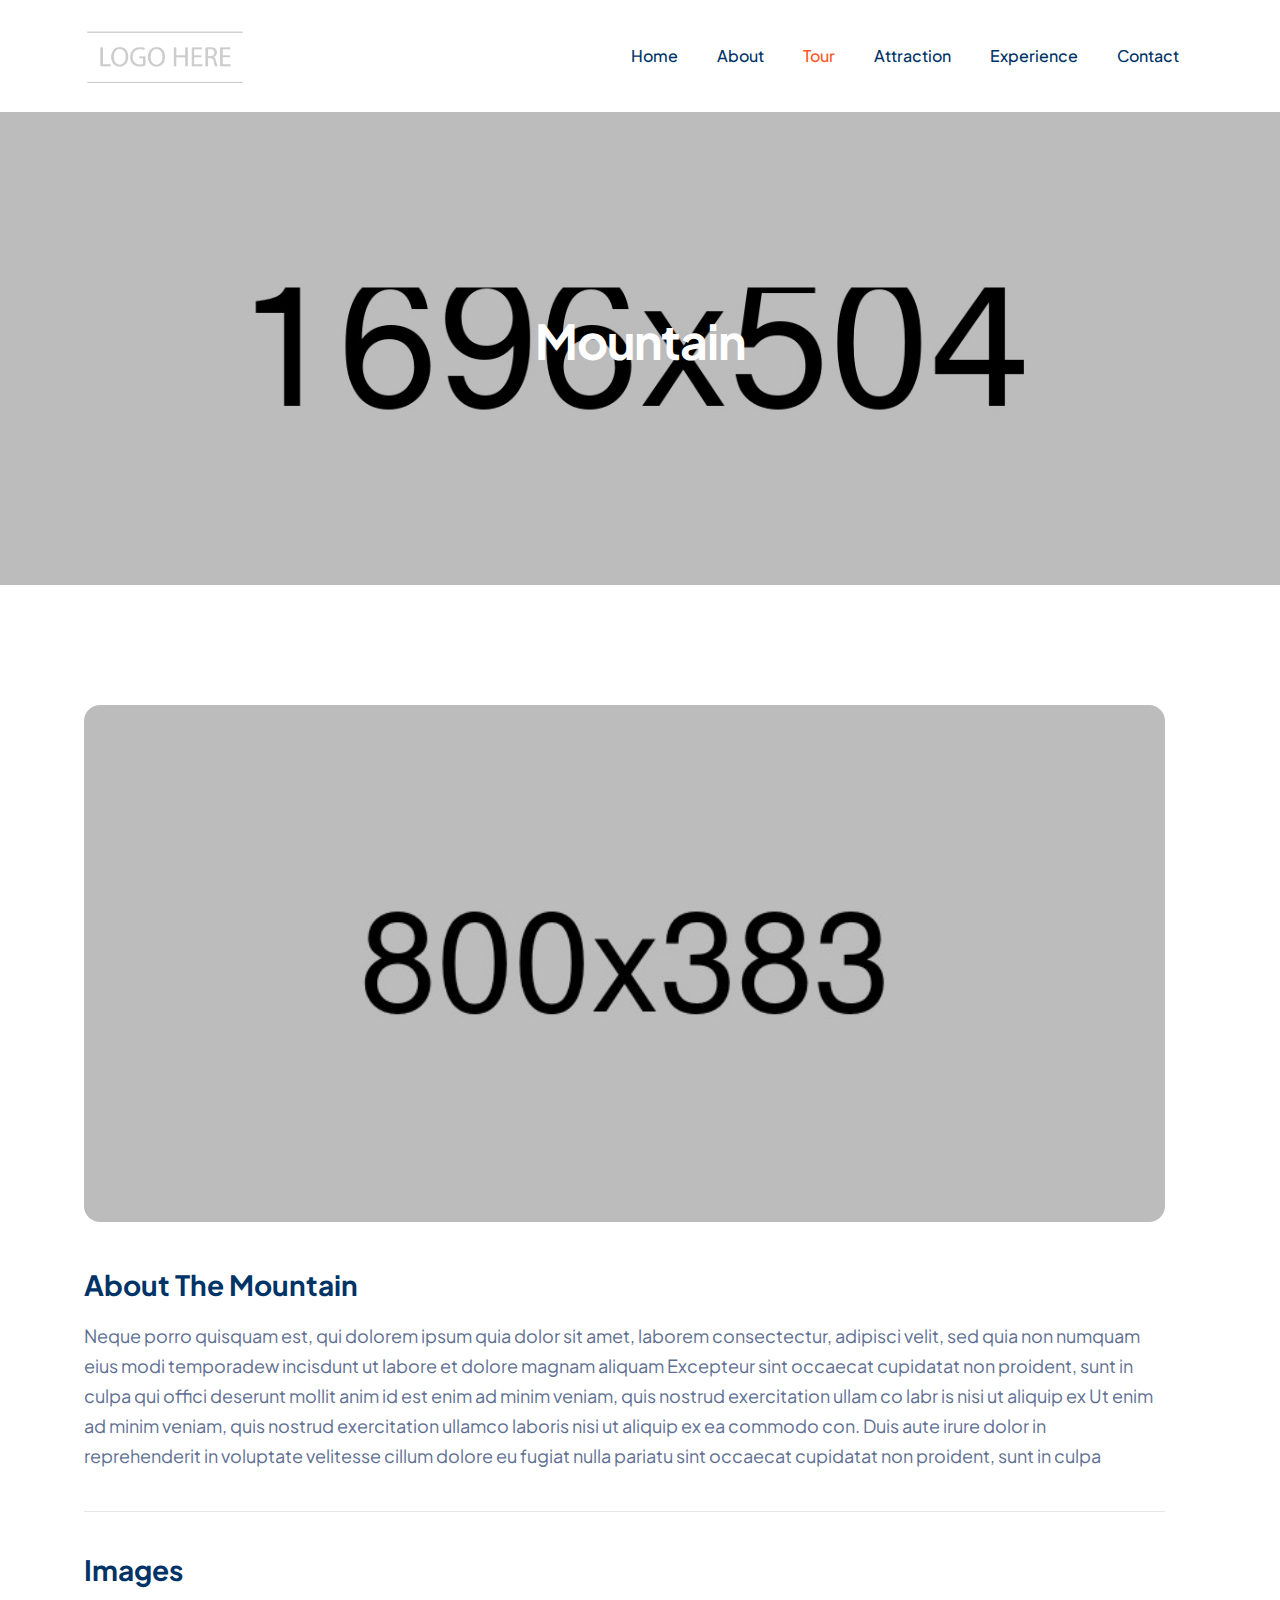
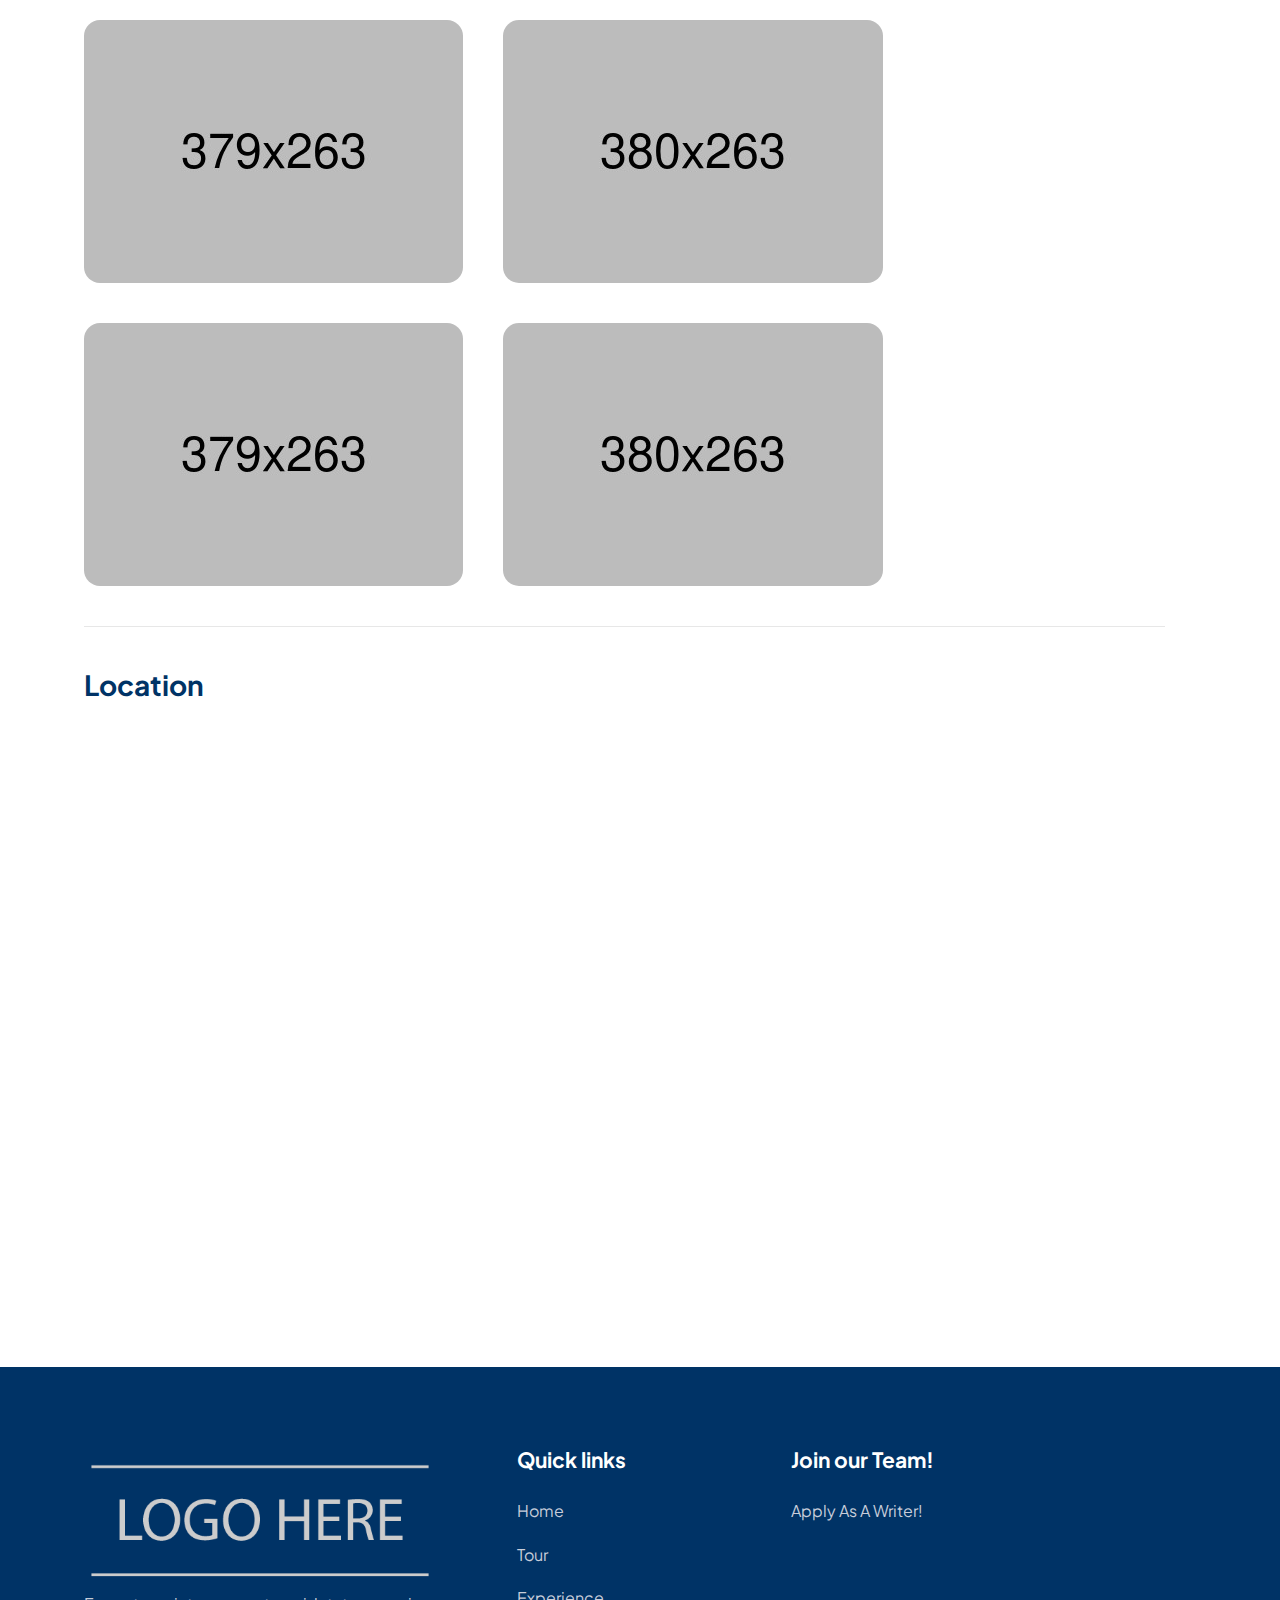
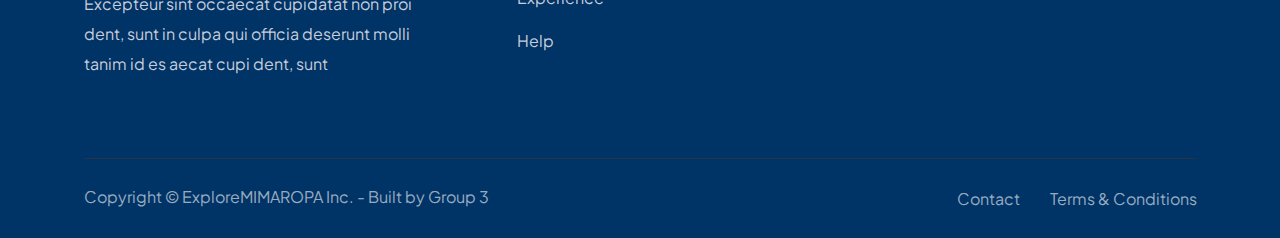
<file: tour-details.html>
<!DOCTYPE html>
<html dir="ltr" lang="zxx">

<head>
    <meta name="viewport" content="width=device-width,initial-scale=1.0" />
    <meta charset="utf-8" />

    <title>ExploreMIMAROPA | Tour</title>

    <link rel="icon" type="image/png" href="images/logo/favicon.png" />

    <link rel="apple-touch-icon" href="images/logo/apple-touch-icon.png" />
    <link rel="apple-touch-icon" sizes="57x57" href="images/logo/apple-touch-icon-57x57.png" />
    <link rel="apple-touch-icon" sizes="72x72" href="images/logo/apple-touch-icon-72x72.png" />
    <link rel="apple-touch-icon" sizes="76x76" href="images/logo/apple-touch-icon-76x76.png" />
    <link rel="apple-touch-icon" sizes="114x114" href="images/logo/apple-touch-icon-114x114.png" />
    <link rel="apple-touch-icon" sizes="120x120" href="images/logo/apple-touch-icon-120x120.png" />
    <link rel="apple-touch-icon" sizes="144x144" href="images/logo/apple-touch-icon-144x144.png" />
    <link rel="apple-touch-icon" sizes="152x152" href="images/logo/apple-touch-icon-152x152.png" />
    <link rel="apple-touch-icon" sizes="180x180" href="images/logo/apple-touch-icon-180x180.png" />

    <link rel="preconnect" href="https://fonts.googleapis.com">
    <link rel="preconnect" href="https://fonts.gstatic.com" crossorigin>
    <link href="https://fonts.googleapis.com/css2?family=Fasthand&family=Plus+Jakarta+Sans:wght@400;500;600;700&display=swap" rel="stylesheet">

    <link rel="stylesheet" href="css/bootstrap.min.css" />
    <link rel="stylesheet" href="css/fontawesome.min.css" />
    <link rel="stylesheet" href="css/magnific-popup.css" />
    <link rel="stylesheet" href="css/slick.css" />
    <link rel="stylesheet" href="css/meanmenu.css" />
    <link rel="stylesheet" href="css/nice-select.css" />
    <link rel="stylesheet" href="css/animate.css" />
    <link rel="stylesheet" href="css/style.css" />

    <script src="js/jquery.min.js"></script>
    <script src="js/bootstrap.min.js"></script>
    <script src="js/jquery.nice-select.min.js"></script>
    <script src="js/slick.min.js"></script>
    <script src="js/jquery.counterup.min.js"></script>
    <script src="js/waypoints.js"></script>
    <script src="js/jquery.meanmenu.min.js"></script>
    <script src="js/jquery.magnific-popup.min.js"></script>
    <script src="js/inview.min.js"></script>
    <script src="js/wow.js"></script>
    <script src="js/tilt.jquery.js"></script>
    <script src="js/isotope.min.js"></script>
    <script src="js/jquery.imagesloaded.min.js"></script>
    <script src="js/select2.min.js"></script>
    <script src="js/jquery-ui.min.js"></script>
    <script src="js/custom.js"></script>
</head>

<body>
    <div id="preloader">
        <div id="preloader-status">
            <img src="images/preloader.gif" alt="Preloader">
        </div>
    </div>
    
    <!-- Header Start !-->
    <header class="header-area">
        <!-- Header Nav Menu Start -->
        <div class="header-menu-area sticky-header">
            <div class="container">
                <div class="row">
                    <div class="col-xl-2 col-lg-2 col-md-6 col-6 d-flex align-items-center">
                        <div class="logo">
                            <a href="index.html" class="standard-logo"><img src="images/logo/nav-logo.png" alt="logo"/></a>
                            <a href="index.html" class="sticky-logo"><img src="images/logo/nav-logo.png" alt="logo"/></a>
                            <a href="index.html" class="retina-logo"><img src="images/logo/nav-logo.png" alt="logo"/></a>
                        </div>
                    </div>
                    <div class="col-xl-10 col-lg-10 col-md-6 col-6 d-flex align-items-center justify-content-end">
                        <div class="menu d-inline-block">
                            <nav id="main-menu" class="main-menu">
                                <ul>
                                    <li><a href="index.html">Home</a></li>
                                    <li><a href="about.html">About</a></li>
                                    <li class="active"><a href="tour.html">Tour</a></li>
                                    <li><a href="Attraction.html">Attraction</a></li>
                                    <li><a href="Experience.html">Experience</a></li>
                                    <li><a href="contact.html">Contact</a></li>
                                </ul>
                            </nav>
                        </div>
                        <div class="mobile-menu-bar d-lg-none text-end">
                            <a href="#" class="mobile-menu-toggle-btn"><i class="fal fa-bars"></i></a>
                        </div>
                        <!-- Mobile Menu Toggle Button End !-->
                    </div>
                </div>
            </div>
        </div>
        <!-- Header Nav Menu End -->
    </header>
    <!-- Header End !-->
    
    <!-- Menu Sidebar Section Start -->
    <div class="menu-sidebar-area">
        <div class="menu-sidebar-wrapper">
            <div class="menu-sidebar-close">
                <button class="menu-sidebar-close-btn" id="menu_sidebar_close_btn">
                    <i class="fal fa-times"></i>
                </button>
            </div>
            <div class="menu-sidebar-content">
                <div class="menu-sidebar-logo">
                    <a href="index.html"><img src="images/logo/nav-logo.png" alt="logo"/></a>
                </div>
                <div class="mobile-nav-menu"></div>
            </div>
        </div>
    </div>
    <!-- Menu Sidebar Section Start -->
    <div class="body-overlay"></div>

    <!-- Page Header Start !-->
    <div class="page-breadcrumb-area page-bg" style="background-image: url('images/breadcrumb/tour.jpg')">
        <!-- <div class="page-overlay"></div> -->
        <div class="container">
            <div class="row">
                <div class="col-md-12">
                    <div class="breadcrumb-wrapper">
                        <div class="page-heading">
                            <h3 class="page-title">Mountain</h3>
                        </div>
                    </div>
                </div>
            </div>
        </div>
    </div>
    <!-- Page Header End !-->

    <!-- Tour Details Area Start -->
    <div class="blog-area tour-details">
        <div class="container">
            <div class="row">
                <div class="col-lg-12 blog-details-wrapper">
                    <!-- Post Details Start -->
                    <article class="single-post-item">
                        <div class="post-title-wrapper">
                        </div>
                        <div class="post-thumbnail">
                            <a href="#">
                                <img src="images/tour-details/thumbnail.jpg" alt="Blog Image" />
                            </a>
                        </div>
                        <div class="post-content-wrapper">
                            <div class="post-content">
                                <h4>About The Mountain</h4>
                                <p>Neque porro quisquam est, qui dolorem ipsum quia dolor sit amet, laborem consectectur, adipisci velit, sed quia non numquam eius modi temporadew incisdunt ut labore et dolore magnam aliquam Excepteur sint occaecat cupidatat non proident, sunt in culpa qui offici deserunt mollit anim id est enim ad minim veniam, quis nostrud exercitation ullam co labr is nisi ut aliquip ex Ut enim ad minim veniam, quis nostrud exercitation ullamco laboris nisi ut aliquip ex ea commodo con. Duis aute irure dolor in reprehenderit in voluptate velitesse cillum dolore eu fugiat nulla pariatu sint occaecat cupidatat non proident, sunt in culpa</p>
                                <div class="post-card-divider"></div>
                                <h4>Images</h4>
                                <div class="post-gallery-columns-2">
                                    <div class="post-gallery-item">
                                        <img src="images/tour-details/image-1.jpg" alt="image">
                                    </div>
                                    <div class="post-gallery-item">
                                        <img src="images/tour-details/image-2.jpg" alt="image">
                                    </div>
                                    <div class="post-gallery-item">
                                        <img src="images/tour-details/image-3.jpg" alt="image">
                                    </div>
                                    <div class="post-gallery-item">
                                        <img src="images/tour-details/image-4.jpg" alt="image">
                                    </div>
                                </div>
                                <div class="post-card-divider"></div>
                                <h4>Location</h4>
                                <div class="map-wedget">
                                    <iframe
                                        src="https://www.google.com/maps/embed?pb=!1m18!1m12!1m3!1d115860.91759646642!2d89.28780421873043!3d24.84151459710791!2m3!1f0!2f0!3f0!3m2!1i1024!2i768!4f13.1!3m3!1m2!1s0x39fc54e7e81df441%3A0x27133ed921fe73f4!2sBogura!5e0!3m2!1sen!2sbd!4v1684842047185!5m2!1sen!2sbd"
                                        style="border:0;" allowfullscreen="" loading="lazy"
                                        referrerpolicy="no-referrer-when-downgrade"></iframe>
                                </div>
                            </div>
                        </div>
                    </article>
                </div>
            </div>
        </div>
    </div>
    <!-- Tour Details Area Start -->

     <!--- Start Footer !-->
    <footer class="footer bg-light-black">
        <div class="footer-sec">
            <div class="container">
                <div class="row">
                    <div class="col-xxl-4 col-xl-4 col-lg-4 col-md-6 ">
                        <div class="footer-widget footer-widget-info">
                            <a href="index.html"><img src="images/logo/footer-logo.png" alt="Footer Logo"/></a>
                            <div class="footer-widget-contact">
                                <p class="desc">Excepteur sint occaecat cupidatat non proi dent, sunt in culpa qui officia deserunt molli tanim id es aecat cupi dent, sunt</p>
                            </div>
                        </div>
                    </div>
                    <div class="col-xxl-6 col-xl-6 col-lg-6 col-md-6">
                        <div class="footer-widget-menu-wrapper">
                            <div class="footer-widget widget_nav_menu">
                                <h2 class="footer-widget-title">Quick links</h2>
                                <ul class="menu">
                                    <li><a href="index.html">Home</a></li>
                                    <li><a href="tour.html">Tour</a></li>
                                    <li><a href="Experience.html">Experience</a></li>
                                    <li><a href="contact.html">Help</a></li>
                                </ul>
                            </div>
                            <div class="footer-widget widget_nav_menu">
                                <h2 class="footer-widget-title">Join our Team!</h2>
                                <ul class="menu">
                                    <li><a href="contact.html">Apply as a writer!</a></li>
                                </ul>
                            </div>
                        </div>
                    </div>
                </div>
            </div>
        </div>
        <div class="footer-bottom-area">
            <div class="container">
                <div class="footer-bottom-wrapper">
                    <div class="row">
                        <div class="col-lg-6">
                            <div class="copyright-text">
                                <p>Copyright &copy; ExploreMIMAROPA Inc. - Built by Group 3</p>
                            </div>
                        </div>
                        <div class="col-lg-6">
                            <div class="footer-bottom-menu">
                                <ul>
                                    <li><a href="contact.html">Contact</a></li>
                                    <li><a href="#">Terms & conditions</a></li>
                                </ul>
                            </div>
                        </div>
                    </div>
                </div>
            </div>
        </div>
    </footer>
    <!--- End Footer !-->
</body>
</html>
</file>
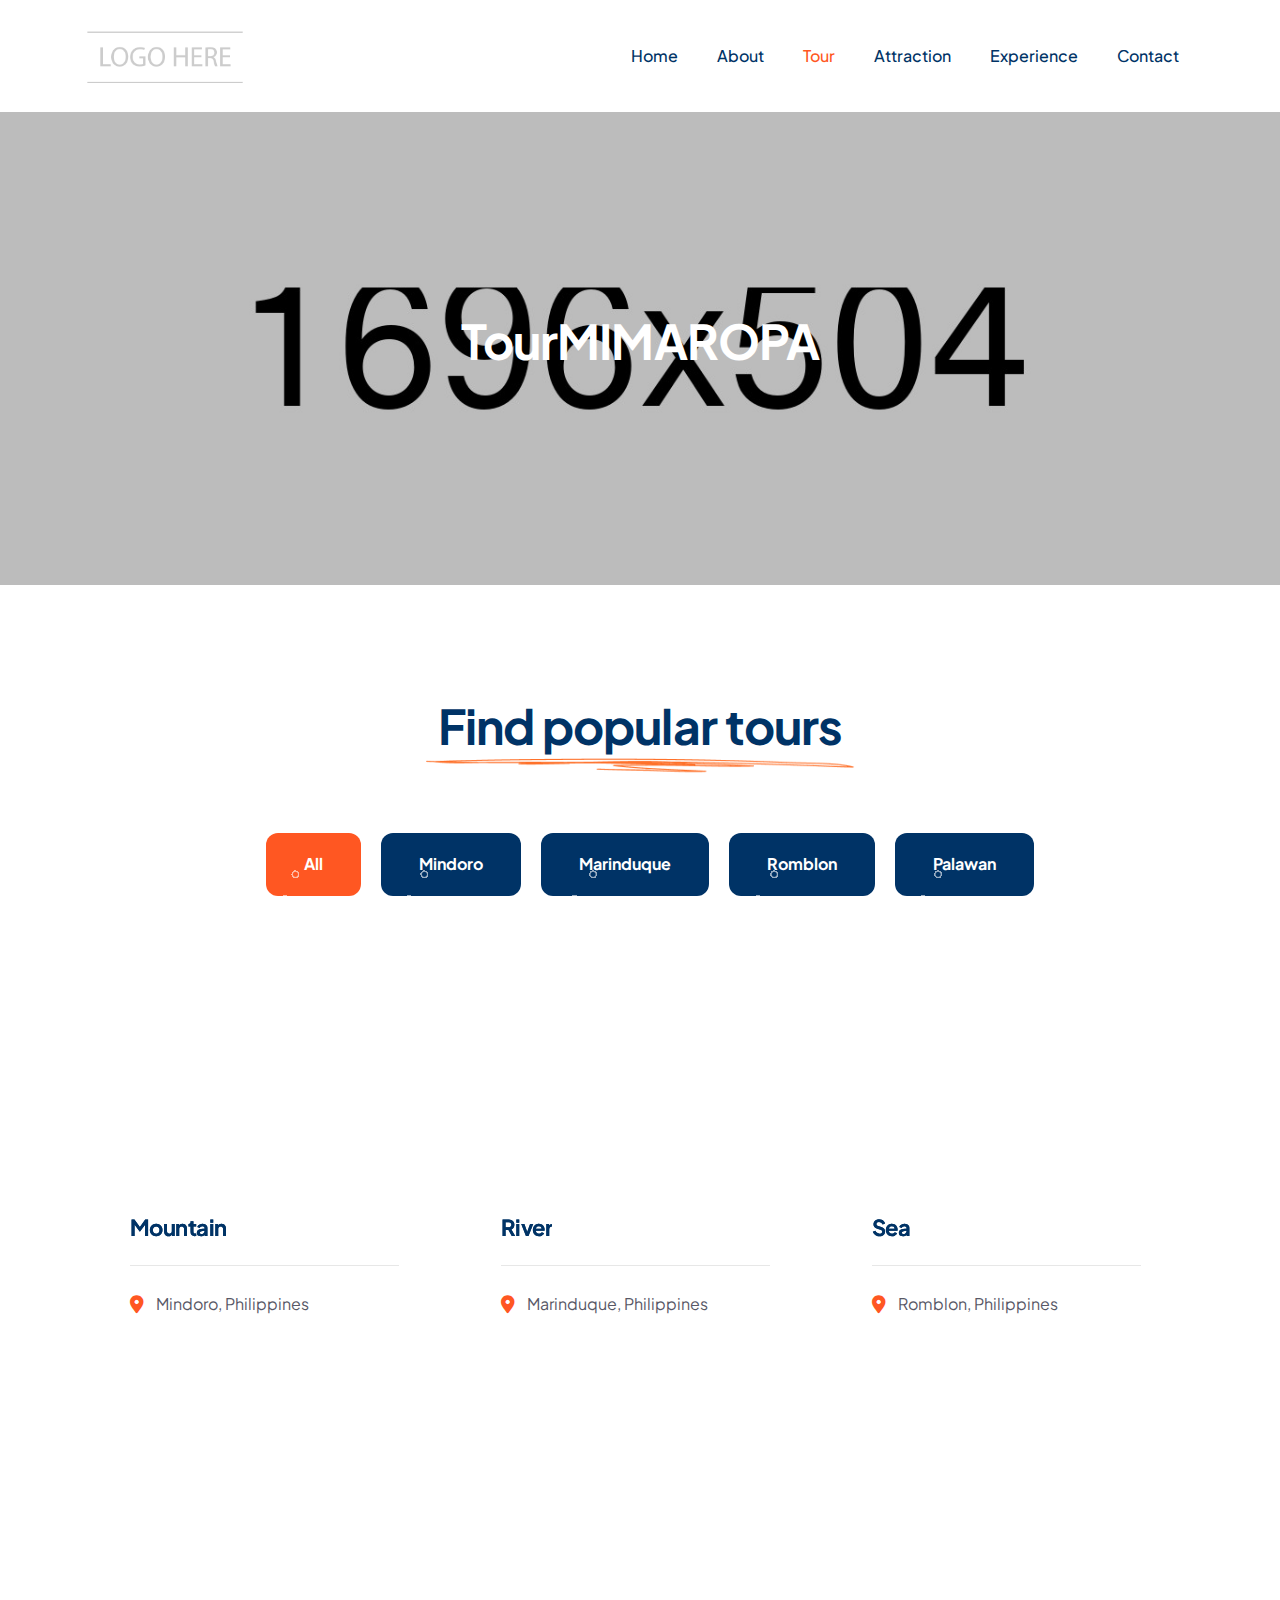
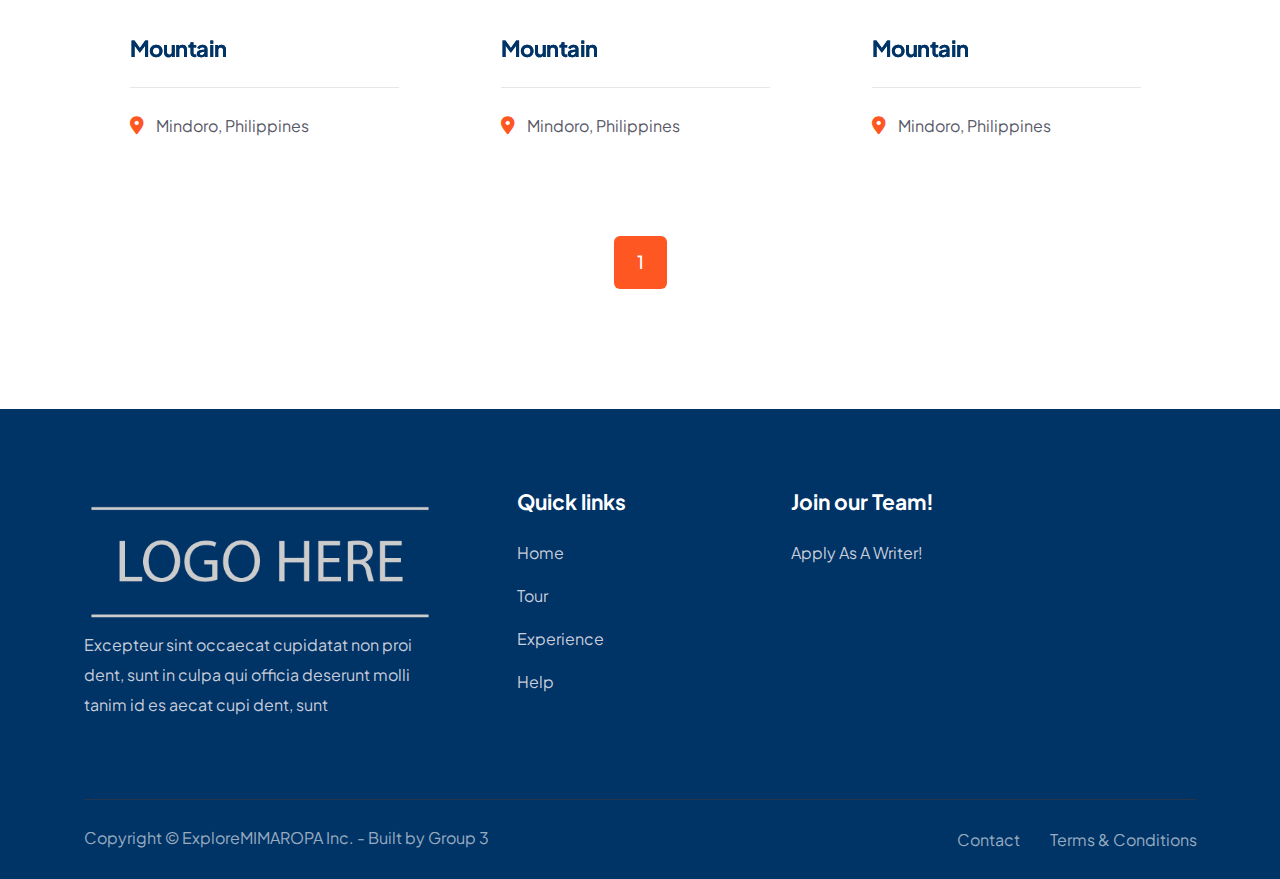
<file: tour.html>
<!DOCTYPE html>
<head>
    <meta name="viewport" content="width=device-width,initial-scale=1.0" />
    <meta charset="utf-8" />
    <title>ExploreMIMAROPA</title>

    <link rel="icon" type="image/png" href="images/logo/favicon.png" />
    <link rel="apple-touch-icon" href="images/logo/apple-touch-icon.png" />
    <link rel="apple-touch-icon" sizes="57x57" href="images/logo/apple-touch-icon-57x57.png" />
    <link rel="apple-touch-icon" sizes="72x72" href="images/logo/apple-touch-icon-72x72.png" />
    <link rel="apple-touch-icon" sizes="76x76" href="images/logo/apple-touch-icon-76x76.png" />
    <link rel="apple-touch-icon" sizes="114x114" href="images/logo/apple-touch-icon-114x114.png" />
    <link rel="apple-touch-icon" sizes="120x120" href="images/logo/apple-touch-icon-120x120.png" />
    <link rel="apple-touch-icon" sizes="144x144" href="images/logo/apple-touch-icon-144x144.png" />
    <link rel="apple-touch-icon" sizes="152x152" href="images/logo/apple-touch-icon-152x152.png" />
    <link rel="apple-touch-icon" sizes="180x180" href="images/logo/apple-touch-icon-180x180.png" />
    <link rel="preconnect" href="https://fonts.googleapis.com">
    <link rel="preconnect" href="https://fonts.gstatic.com" crossorigin>
    <link href="https://fonts.googleapis.com/css2?family=Fasthand&family=Plus+Jakarta+Sans:wght@400;500;600;700&display=swap" rel="stylesheet">

    <link rel="stylesheet" href="css/bootstrap.min.css" />
    <link rel="stylesheet" href="css/fontawesome.min.css" />
    <link rel="stylesheet" href="css/magnific-popup.css" />
    <link rel="stylesheet" href="css/slick.css" />
    <link rel="stylesheet" href="css/meanmenu.css" />
    <link rel="stylesheet" href="css/nice-select.css" />
    <link rel="stylesheet" href="css/animate.css" />
   <link rel="stylesheet" href="css/style.css" />

   <script src="js/jquery.min.js"></script>
   <script src="js/bootstrap.min.js"></script>
   <script src="js/jquery.nice-select.min.js"></script>
   <script src="js/slick.min.js"></script>
   <script src="js/jquery.counterup.min.js"></script>
   <script src="js/waypoints.js"></script>
   <script src="js/jquery.meanmenu.min.js"></script>
   <script src="js/jquery.magnific-popup.min.js"></script>
   <script src="js/inview.min.js"></script>
   <script src="js/wow.js"></script>
   <script src="js/tilt.jquery.js"></script>
   <script src="js/isotope.min.js"></script>
   <script src="js/jquery.imagesloaded.min.js"></script>
   <script src="js/select2.min.js"></script>
   <script src="js/jquery-ui.min.js"></script>
   <script src="js/custom.js"></script>
</head>
<body>
    <div id="preloader">
        <div id="preloader-status">
            <img src="images/preloader.gif" alt="Preloader">
        </div>
    </div>
    
    <!-- Header Start !-->
    <header class="header-area">
        <!-- Header Nav Menu Start -->
        <div class="header-menu-area sticky-header">
            <div class="container">
                <div class="row">
                    <div class="col-xl-2 col-lg-2 col-md-6 col-6 d-flex align-items-center">
                        <div class="logo">
                            <a href="index.html" class="standard-logo"><img src="images/logo/nav-logo.png" alt="logo"/></a>
                            <a href="index.html" class="sticky-logo"><img src="images/logo/nav-logo.png" alt="logo"/></a>
                            <a href="index.html" class="retina-logo"><img src="images/logo/nav-logo.png" alt="logo"/></a>
                        </div>
                    </div>
                    <div class="col-xl-10 col-lg-10 col-md-6 col-6 d-flex align-items-center justify-content-end">
                        <div class="menu d-inline-block">
                            <nav id="main-menu" class="main-menu">
                                <ul>
                                    <li><a href="index.html">Home</a></li>
                                    <li><a href="about.html">About</a></li>
                                    <li class="active"><a href="tour.html">Tour</a></li>
                                    <li><a href="Attraction.html">Attraction</a></li>
                                    <li><a href="Experience.html">Experience</a></li>
                                    <li><a href="contact.html">Contact</a></li>
                                </ul>
                            </nav>
                        </div>
                        <div class="mobile-menu-bar d-lg-none text-end">
                            <a href="#" class="mobile-menu-toggle-btn"><i class="fal fa-bars"></i></a>
                        </div>
                        <!-- Mobile Menu Toggle Button End !-->
                    </div>
                </div>
            </div>
        </div>
        <!-- Header Nav Menu End -->
    </header>
    <!-- Header End !-->
    
    <!-- Menu Sidebar Section Start -->
    <div class="menu-sidebar-area">
        <div class="menu-sidebar-wrapper">
            <div class="menu-sidebar-close">
                <button class="menu-sidebar-close-btn" id="menu_sidebar_close_btn">
                    <i class="fal fa-times"></i>
                </button>
            </div>
            <div class="menu-sidebar-content">
                <div class="menu-sidebar-logo">
                    <a href="index.html"><img src="images/logo/nav-logo.png" alt="logo"/></a>
                </div>
                <div class="mobile-nav-menu"></div>
            </div>
        </div>
    </div>
    <!-- Menu Sidebar Section Start -->
    <div class="body-overlay"></div>

    <!-- Page Header Start !-->
    <div class="page-breadcrumb-area page-bg" style="background-image: url('images/breadcrumb/tour.jpg')">
        <!-- <div class="page-overlay"></div> -->
        <div class="container">
            <div class="row">
                <div class="col-md-12">
                    <div class="breadcrumb-wrapper">
                        <div class="page-heading">
                            <h3 class="page-title">TourMIMAROPA</h3>
                        </div>
                    </div>
                </div>
            </div>
        </div>
    </div>
    <!-- Page Header End !-->

    <!-- Location Area Start -->
    <div class="tour-area">
        <div class="location-area style-1">
            <div class="container">
                <div class="row">
                    <div class="col-12">
                        <div class="section-title  align-content-center justify-content-center text-center">
                            <div class="sec-content">
                                <h2 class="title">Find popular tours</h2>
                                <img class="bottom-shape" src="images/shape/bottom-bar.png" alt="Bottom Shape">
                            </div>
                        </div>
                    </div>
                </div>
                <div class="row">
                    <div class="col-lg-12">
                        <ul class="portfolio-filter">
                            <li class="active" data-filter="*">All</li>
                            <li data-filter=".Mindoro">Mindoro</li>
                            <li data-filter=".Marinduque">Marinduque</li>
                            <li data-filter=".Romblon">Romblon</li>
                            <li data-filter=".Palawan">Palawan</li>
                        </ul>
                    </div>
                </div>
                <div class="isotope-grid">
                    <div class="row gy-4">
                    <!--- Single Location Start !-->
                        <div class="col-lg-4 col-md-6 masonry-portfolio-item resort beach wow fadeInUp" data-wow-delay="0s">
                            <div class="location-card style-2">
                                <div class="image-wrapper">
                                    <a href="tour-details.html" class="image-inner">
                                        <img src="images/location-card/image-5.jpg" alt="Location Image">
                                    </a>
                                    <div class="favourite-icon">
                                        <i class="fa-solid fa-heart"></i>
                                    </div>
                                </div>
                                <div class="content-wrapper">
                                    <div class="content-inner">
                                        <h3 class="content-title"><a href="tour-details.html">Mountain</a></h3>
                                        <div class="time-zone">
                                            <div class="time-zone-inner">
                                               <i class="fa-solid fa-location-dot"></i>
                                                <p class="title">Mindoro, Philippines</p>
                                            </div>
                                        </div>
                                    </div>
                                </div>
                            </div>
                        </div>
                    <!--- Single Location End !-->
                        <!--- Single Location Start !-->
                        <div class="col-lg-4 col-md-6 masonry-portfolio-item resort beach wow fadeInUp" data-wow-delay="0s">
                            <div class="location-card style-2">
                                <div class="image-wrapper">
                                    <a href="tour-details.html" class="image-inner">
                                        <img src="images/location-card/image-5.jpg" alt="Location Image">
                                    </a>
                                    <div class="favourite-icon">
                                        <i class="fa-solid fa-heart"></i>
                                    </div>
                                </div>
                                <div class="content-wrapper">
                                    <div class="content-inner">
                                        <h3 class="content-title"><a href="tour-details.html">River</a></h3>
                                        <div class="time-zone">
                                            <div class="time-zone-inner">
                                               <i class="fa-solid fa-location-dot"></i>
                                                <p class="title">Marinduque, Philippines</p>
                                            </div>
                                        </div>
                                    </div>
                                </div>
                            </div>
                        </div>
                        <!--- Single Location End !-->
                        <!--- Single Location Start !-->
                        <div class="col-lg-4 col-md-6 masonry-portfolio-item resort beach wow fadeInUp" data-wow-delay="0s">
                            <div class="location-card style-2">
                                <div class="image-wrapper">
                                    <a href="tour-details.html" class="image-inner">
                                        <img src="images/location-card/image-5.jpg" alt="Location Image">
                                    </a>
                                    <div class="favourite-icon">
                                        <i class="fa-solid fa-heart"></i>
                                    </div>
                                </div>
                                <div class="content-wrapper">
                                    <div class="content-inner">
                                        <h3 class="content-title"><a href="tour-details.html">Sea</a></h3>
                                        <div class="time-zone">
                                            <div class="time-zone-inner">
                                               <i class="fa-solid fa-location-dot"></i>
                                                <p class="title">Romblon, Philippines</p>
                                            </div>
                                        </div>
                                    </div>
                                </div>
                            </div>
                        </div>
                        <!--- Single Location End !-->
                        <!--- Single Location Start !-->
                        <div class="col-lg-4 col-md-6 masonry-portfolio-item resort beach wow fadeInUp" data-wow-delay="0s">
                            <div class="location-card style-2">
                                <div class="image-wrapper">
                                    <a href="tour-details.html" class="image-inner">
                                        <img src="images/location-card/image-5.jpg" alt="Location Image">
                                    </a>
                                    <div class="favourite-icon">
                                        <i class="fa-solid fa-heart"></i>
                                    </div>
                                </div>
                                <div class="content-wrapper">
                                    <div class="content-inner">
                                        <h3 class="content-title"><a href="tour-details.html">Mountain</a></h3>
                                        <div class="time-zone">
                                            <div class="time-zone-inner">
                                               <i class="fa-solid fa-location-dot"></i>
                                                <p class="title">Mindoro, Philippines</p>
                                            </div>
                                        </div>
                                    </div>
                                </div>
                            </div>
                        </div>
                        <!--- Single Location End !-->
                        <!--- Single Location Start !-->
                        <div class="col-lg-4 col-md-6 masonry-portfolio-item resort beach wow fadeInUp" data-wow-delay="0s">
                            <div class="location-card style-2">
                                <div class="image-wrapper">
                                    <a href="tour-details.html" class="image-inner">
                                        <img src="images/location-card/image-5.jpg" alt="Location Image">
                                    </a>
                                    <div class="favourite-icon">
                                        <i class="fa-solid fa-heart"></i>
                                    </div>
                                </div>
                                <div class="content-wrapper">
                                    <div class="content-inner">
                                        <h3 class="content-title"><a href="tour-details.html">Mountain</a></h3>
                                        <div class="time-zone">
                                            <div class="time-zone-inner">
                                               <i class="fa-solid fa-location-dot"></i>
                                                <p class="title">Mindoro, Philippines</p>
                                            </div>
                                        </div>
                                    </div>
                                </div>
                            </div>
                        </div>
                        <!--- Single Location End !-->
                        <!--- Single Location Start !-->
                        <div class="col-lg-4 col-md-6 masonry-portfolio-item resort beach wow fadeInUp" data-wow-delay="0s">
                            <div class="location-card style-2">
                                <div class="image-wrapper">
                                    <a href="tour-details.html" class="image-inner">
                                        <img src="images/location-card/image-5.jpg" alt="Location Image">
                                    </a>
                                    <div class="favourite-icon">
                                        <i class="fa-solid fa-heart"></i>
                                    </div>
                                </div>
                                <div class="content-wrapper">
                                    <div class="content-inner">
                                        <h3 class="content-title"><a href="tour-details.html">Mountain</a></h3>
                                        <div class="time-zone">
                                            <div class="time-zone-inner">
                                               <i class="fa-solid fa-location-dot"></i>
                                                <p class="title">Mindoro, Philippines</p>
                                            </div>
                                        </div>
                                    </div>
                                </div>
                            </div>
                        </div>
                        <!--- Single Location End !-->
                    </div>    
                </div>
                <div class="basic-pagination">
                    <ul class="justify-content-center">
                        <li><span aria-current="page" class="page-numbers current">1</span></li>
                    </ul>
                </div>
            </div>
        </div>
    </div>
    <!-- Location Area End -->

    <!--- Start Footer !-->
    <footer class="footer bg-light-black">
        <div class="footer-sec">
            <div class="container">
                <div class="row">
                    <div class="col-xxl-4 col-xl-4 col-lg-4 col-md-6 ">
                        <div class="footer-widget footer-widget-info">
                            <a href="index.html"><img src="images/logo/footer-logo.png" alt="Footer Logo"/></a>
                            <div class="footer-widget-contact">
                                <p class="desc">Excepteur sint occaecat cupidatat non proi dent, sunt in culpa qui officia deserunt molli tanim id es aecat cupi dent, sunt</p>
                            </div>
                        </div>
                    </div>
                    <div class="col-xxl-6 col-xl-6 col-lg-6 col-md-6">
                        <div class="footer-widget-menu-wrapper">
                            <div class="footer-widget widget_nav_menu">
                                <h2 class="footer-widget-title">Quick links</h2>
                                <ul class="menu">
                                    <li><a href="index.html">Home</a></li>
                                    <li><a href="tour.html">Tour</a></li>
                                    <li><a href="Experience.html">Experience</a></li>
                                    <li><a href="contact.html">Help</a></li>
                                </ul>
                            </div>
                            <div class="footer-widget widget_nav_menu">
                                <h2 class="footer-widget-title">Join our Team!</h2>
                                <ul class="menu">
                                    <li><a href="contact.html">Apply as a writer!</a></li>
                                </ul>
                            </div>
                        </div>
                    </div>
                </div>
            </div>
        </div>
        <div class="footer-bottom-area">
            <div class="container">
                <div class="footer-bottom-wrapper">
                    <div class="row">
                        <div class="col-lg-6">
                            <div class="copyright-text">
                                <p>Copyright &copy; ExploreMIMAROPA Inc. - Built by Group 3</p>
                            </div>
                        </div>
                        <div class="col-lg-6">
                            <div class="footer-bottom-menu">
                                <ul>
                                    <li><a href="contact.html">Contact</a></li>
                                    <li><a href="#">Terms & conditions</a></li>
                                </ul>
                            </div>
                        </div>
                    </div>
                </div>
            </div>
        </div>
    </footer>
    <!--- End Footer !-->
</body>
</html>
</file>
<file: css/nice-select.css>
.nice-select{border-radius:5px;color:#778196;opacity:1;font-size:16px;font-weight:400;font-family:"Poppins",sans-serif;box-sizing:border-box;clear:both;cursor:pointer;display:block;float:left;height:60px;border:1px solid #dfe2e9;line-height:60px;outline:0;padding-left:18px;padding-right:30px;position:relative;margin-bottom:12px;text-align:left !important;-webkit-transition:all .2s ease-in-out;transition:all .2s ease-in-out;-webkit-user-select:none;-moz-user-select:none;-ms-user-select:none;user-select:none;white-space:nowrap;width:100%}.nice-select:hover{border-color:#005bac}.nice-select:active,.nice-select.open,.nice-select:focus{border-color:#005bac}.nice-select:after{border-width:0 5.5px 7px 5.5px;border-color:transparent transparent #778196 transparent;border-style:solid;transform:rotate(180deg);content:'';display:block;margin-top:-4px;pointer-events:none;position:absolute;right:12px;top:50%;-webkit-transition:all .15s ease-in-out;transition:all .15s ease-in-out;width:5px}.nice-select.open:after{transform:rotate(-0)}.nice-select.open .list{opacity:1;pointer-events:auto;-webkit-transform:scale(1) translateY(0);-ms-transform:scale(1) translateY(0);transform:scale(1) translateY(0)}.nice-select.disabled{border-color:#ededed;color:#999;pointer-events:none}.nice-select.disabled:after{border-color:#ccc}.nice-select.wide{width:100%}.nice-select.wide .list{left:0 !important;right:0 !important}.nice-select.right{float:right}.nice-select.right .list{left:auto;right:0}.nice-select.small{font-size:12px;height:36px;line-height:34px}.nice-select.small:after{height:4px;width:4px}.nice-select.small .option{line-height:34px;min-height:34px}.nice-select .list{background-color:#fff;border-radius:5px;box-shadow:0 0 0 1px rgba(68,68,68,0.11);box-sizing:border-box;margin-top:1px;opacity:0;overflow:hidden;padding:0;pointer-events:none;position:absolute;top:100%;left:0;width:100%;-webkit-transform-origin:50% 0;-ms-transform-origin:50% 0;transform-origin:50% 0;-webkit-transform:scale(0.75) translateY(-21px);-ms-transform:scale(0.75) translateY(-21px);transform:scale(0.75) translateY(-21px);-webkit-transition:all .2s cubic-bezier(0.5,0,0,1.25),opacity .15s ease-out;transition:all .2s cubic-bezier(0.5,0,0,1.25),opacity .15s ease-out;z-index:9}.nice-select .list:hover .option:not(:hover){background-color:transparent !important}.nice-select .option{cursor:pointer;color:#393d48;font-weight:400;line-height:40px;list-style:none;min-height:40px;outline:0;padding-left:18px;padding-right:29px;text-align:left;-webkit-transition:all .2s;transition:all .2s}.nice-select .option:hover,.nice-select .option.focus,.nice-select .option.selected.focus{background-color:#f6f6f6}.nice-select .option.selected{font-weight:bold}.nice-select .option.disabled{background-color:transparent;color:#999;cursor:default}.no-csspointerevents .nice-select .list{display:none}.no-csspointerevents .nice-select.open .list{display:block}
</file>
<file: css/style.css>
/**
 * Stylesheet:  style.css
 * Theme:       RouteHaven - Travel & Tour Booking HTML5 Template
 * Version:     1.0
 * Author:     	BoomDevs
 * 
 */
/* Table of contents
=========================
1. Preloader
2. Scrollup
3. Nav Menu
4. About Us Area
5. Location Card
6. Location Slider
7. Location Area
8. Why Choose Us Area
9. Process Step Area
10. Process Card
11. CTA area
12. Latest Post
13. Video Modal
14. Brand
15. Counter
16. Meta Info
17. Destination 
18. Location Filter Card
19. Slider Section
20. Info Card
21. Icon Card
22. Testimonial
23. Accordion Card
24. Post Card
25. Title Card
26. Animation
27. Breadcrumb
28. Paginations
29. Sidebar
30. Comment List
31. Comment Form
32. Pages
33. Contact Page
34. Blog Page
35. Footer

===========================*/
/* Theme Default CSS */
* {
  margin: 0;
  border: 0;
  outline: none;
}

html,
body {
  height: 100%;
  font-size: 18px;
  font-weight: 400;
  font-family: "Plus Jakarta Sans", sans-serif;
  color: #5e6f92;
  vertical-align: baseline;
  line-height: 30px;
  font-smoothing: antialiased;
  direction: ltr;
}

p {
  margin: 0 0 15px;
}

img {
  max-width: 100%;
  height: auto;
}

h1 a,
h2 a,
h3 a,
h4 a,
h5 a,
h6 a {
  color: inherit;
}

h1,
h2,
h3,
h4,
h5,
h6 {
  margin-top: 0;
  font-family: "Plus Jakarta Sans", sans-serif;
  color: #003366;
  font-style: normal;
  transition: all 0.5s ease-out;
}

h1 {
  font-size: 78px;
  line-height: 110%;
  font-weight: 700;
}

h2 {
  font-size: 48px;
  line-height: 120%;
  font-weight: 700;
}

h3 {
  font-size: 38px;
  line-height: 120%;
  font-weight: 700;
}

h4 {
  font-size: 28px;
  line-height: 130%;
  font-weight: 700;
}

h5 {
  font-size: 24px;
  line-height: 140%;
  font-weight: 700;
}

h6 {
  font-size: 20px;
  font-weight: 700;
  line-height: 140%;
}

label {
  color: #5e6f92;
  cursor: pointer;
  font-size: 16px;
  font-weight: 400;
}

button {
  cursor: pointer;
  transition: all 0.5s ease-out;
}

a:not([href]):not([tabindex]) {
  color: inherit;
  text-decoration: none;
}

a,
.button {
  text-decoration: none;
  transition: all 0.5s ease-out;
}

a:focus,
.button:focus {
  text-decoration: none;
  outline: none;
}

a:focus {
  color: #FF5722;
  text-decoration: none;
  transition: all 0.5s ease-out;
}

a,
button {
  color: #FF5722;
  outline: medium none;
  transition: all 0.5s ease-out;
}
a:hover,
button:hover {
  color: #ff6731;
  transition: all 0.5s ease-out;
}

button:focus,
input:focus,
input:focus,
textarea,
textarea:focus {
  outline: 0;
}

ul {
  list-style: outside none none;
  margin: 0;
  padding: 0;
}

::-moz-selection {
  background: #FF5722;
  text-shadow: none;
  color: #fff;
}

::selection {
  background: #FF5722;
  text-shadow: none;
  color: #fff;
}

textarea:focus,
input:focus {
  outline: none;
}

.background-black-3 {
  background-color: #FAFAFA;
}

.background-black {
  background-color: #003366;
}

.bg-light-black {
  background-color: #003366;
}

.background-blue {
  background-color: #003869;
}

.bg-dark-blue {
  background-color: rgb(14, 49, 81);
}

.background-light-blue {
  background-color: #FF5722;
}

.background-skye {
  background-color: #1eae98;
}

.background-gray {
  background-color: #E7E7E7;
}

.background-light-gray {
  background-color: #FAFAFA;
}

.page-bg {
  background-color: #003366;
}

.page-area {
  padding: 120px;
}

.blog-area {
  padding: 120px 0;
}

@media (max-width: 991px) {
  .page-area,
  .blog-area {
    padding: 100px 0;
  }
}
@media (max-width: 767px) {
  .page-area,
  .blog-area {
    padding: 80px 0;
  }
}
.page-area .page-links,
.blog-area .page-links {
  margin-bottom: 20px;
}

.border-radius-12 {
  border-radius: 12px;
}

.text-white-100 {
  color: #c7cdda;
}

code {
  color: rgb(255, 103, 49);
}

.theme-btn, .tour-area .location-area.style-1 .portfolio-filter li,
.wp-block-loginout a,
input.theme-btn {
  display: inline-flex;
  color: #ffffff;
  padding: 17px 38px;
  text-align: center;
  font-weight: 700;
  font-family: "Plus Jakarta Sans", sans-serif;
  background-color: #003366;
  position: relative;
  z-index: 1;
  transition: all 0.5s ease-out;
  font-size: 16px;
  align-items: center;
  gap: 8px;
  border-radius: 12px;
  overflow: hidden;
  line-height: 180%;
  flex-shrink: 0;
  transition: all 500ms cubic-bezier(0.77, 0, 0.175, 1);
}
@media only screen and (min-width: 0px) and (max-width: 767px) {
  .theme-btn, .tour-area .location-area.style-1 .portfolio-filter li,
  .wp-block-loginout a,
  input.theme-btn {
    padding: 12px 20px;
  }
}
.theme-btn:after, .tour-area .location-area.style-1 .portfolio-filter li:after,
.wp-block-loginout a:after,
input.theme-btn:after {
  position: absolute;
  width: 100%;
  height: 0;
  left: 0;
  top: 0;
  background-color: #FF5722;
  content: "";
  transition: all 0.5s ease-out;
  z-index: -1;
  color: #ffffff;
}
.theme-btn:before, .tour-area .location-area.style-1 .portfolio-filter li:before,
.wp-block-loginout a:before,
input.theme-btn:before {
  content: "";
  pointer-events: none;
  opacity: 0.6;
  background: radial-gradient(circle at 20% 35%, transparent 0, transparent 2px, #ffffff 3px, #ffffff 4px, transparent 4px), radial-gradient(circle at 75% 44%, transparent 0, transparent 2px, #ffffff 3px, #ffffff 4px, transparent 4px), radial-gradient(circle at 31% 22%, transparent 0, transparent 2px, #ffffff 3px, #ffffff 4px, transparent 4px), radial-gradient(circle at 46% 52%, transparent 0, transparent 4px, #ffffff 5px, #ffffff 6px, transparent 6px);
  width: 100%;
  height: 300%;
  top: 0;
  left: 0;
  position: absolute;
  animation: bubbles 5s linear infinite both;
}
.theme-btn.style-2, .tour-area .location-area.style-1 .portfolio-filter li.style-2,
.wp-block-loginout a.style-2,
input.theme-btn.style-2 {
  background-color: #ffffff;
  color: #003366;
}
.theme-btn.style-2:before, .tour-area .location-area.style-1 .portfolio-filter li.style-2:before,
.wp-block-loginout a.style-2:before,
input.theme-btn.style-2:before {
  content: "";
  pointer-events: none;
  opacity: 0.6;
  background: radial-gradient(circle at 20% 35%, transparent 0, transparent 2px, #003366 3px, #003366 4px, transparent 4px), radial-gradient(circle at 75% 44%, transparent 0, transparent 2px, #003366 3px, #003366 4px, transparent 4px), radial-gradient(circle at 31% 22%, transparent 0, transparent 2px, #003366 3px, #003366 4px, transparent 4px), radial-gradient(circle at 46% 52%, transparent 0, transparent 4px, #003366 5px, #003366 6px, transparent 6px);
  width: 100%;
  height: 300%;
  top: 0;
  left: 0;
  position: absolute;
  animation: bubbles 5s linear infinite both;
}
.theme-btn:hover, .tour-area .location-area.style-1 .portfolio-filter li:hover,
.wp-block-loginout a:hover,
input.theme-btn:hover {
  color: #ffffff;
}
.theme-btn:hover:after, .tour-area .location-area.style-1 .portfolio-filter li:hover:after,
.wp-block-loginout a:hover:after,
input.theme-btn:hover:after {
  height: 100%;
  transition: all 0.5s ease-out;
}
.theme-btn:hover.style-2:before, .tour-area .location-area.style-1 .portfolio-filter li:hover.style-2:before,
.wp-block-loginout a:hover.style-2:before,
input.theme-btn:hover.style-2:before {
  background: radial-gradient(circle at 20% 35%, transparent 0, transparent 2px, #ffffff 3px, #ffffff 4px, transparent 4px), radial-gradient(circle at 75% 44%, transparent 0, transparent 2px, #ffffff 3px, #ffffff 4px, transparent 4px), radial-gradient(circle at 31% 22%, transparent 0, transparent 2px, #ffffff 3px, #ffffff 4px, transparent 4px), radial-gradient(circle at 46% 52%, transparent 0, transparent 4px, #ffffff 5px, #ffffff 6px, transparent 6px);
}

.wp-block-loginout a {
  position: relative;
}
.wp-block-loginout a:after {
  display: flex;
  align-items: center;
  justify-content: center;
  content: "\f105";
  font-family: "Font Awesome 6 Pro";
  width: 44px;
  height: 44px;
  border-radius: 6px;
  background-color: #FF5722;
  color: #fff;
  font-size: 16px;
}

.contact-form-btn {
  justify-content: center;
  width: 100%;
  display: block;
  line-height: 42px;
}
.contact-form-btn .icon {
  float: right;
}

input.theme-btn {
  display: inline-block !important;
  width: inherit !important;
  border: 0 !important;
}

.select2-container--open {
  background-color: #ffffff;
  z-index: 99;
  padding: 20px 0;
  border-radius: 8px;
  box-shadow: 0px 24px 64px 0px rgba(199, 206, 218, 0.25);
}
.select2-container--open .select2-search {
  margin: 10px 20px;
}
.select2-container--open .select2-search input {
  width: 130px;
  border: 1px solid #E7E7E7;
  border-radius: 8px;
  position: relative;
  cursor: default;
  padding: 0 10px;
  background-color: #FAFAFA;
  font-family: "Plus Jakarta Sans", sans-serif;
  color: #585866;
  font-size: 16px;
  font-weight: 400;
  line-height: 170%;
  margin: 0px;
  cursor: default;
}
.select2-container--open .select2-search input:after {
  position: absolute;
  content: "-";
  color: #585866;
}
.select2-container--open ul {
  padding: 0;
  margin: 0 20px;
}
.select2-container--open ul li {
  list-style: none;
  font-family: "Plus Jakarta Sans", sans-serif;
  color: #585866;
  font-size: 16px;
  font-weight: 400;
  line-height: 170%;
  margin: 0px;
  cursor: default;
}
.select2-container--open .select2-results {
  padding-bottom: 20px;
}

.ui-datepicker {
  background: #ffffff;
  border-radius: 8px;
  box-shadow: 0px 24px 64px 0px rgba(199, 206, 218, 0.25);
}
.ui-datepicker .ui-datepicker-header, .ui-datepicker .ui-datepicker-calendar {
  padding: 0 20px;
}
.ui-datepicker .ui-datepicker-header {
  position: relative;
  display: flex;
  flex-wrap: wrap;
}
.ui-datepicker .ui-datepicker-header .ui-datepicker-prev {
  width: 50%;
  position: relative;
  display: flex;
  justify-content: start;
  align-items: start;
}
.ui-datepicker .ui-datepicker-header .ui-datepicker-prev:before {
  content: "";
  content: "\f060";
  font-family: "Font Awesome 6 Pro";
  color: #FF5722;
}
.ui-datepicker .ui-datepicker-header .ui-datepicker-prev span {
  display: none;
}
.ui-datepicker .ui-datepicker-header .ui-datepicker-next {
  width: 50%;
  display: flex;
  justify-content: end;
  align-items: end;
}
.ui-datepicker .ui-datepicker-header .ui-datepicker-next:before {
  content: "\f061";
  font-family: "Font Awesome 6 Pro";
  color: #FF5722;
}
.ui-datepicker .ui-datepicker-header .ui-datepicker-next span {
  display: none;
}
.ui-datepicker th {
  border-color: #ffffff;
  background-color: #FF5722;
}
.ui-datepicker th span {
  color: #ffffff;
  font-family: "Plus Jakarta Sans", sans-serif;
  font-size: 14px;
}
.ui-datepicker .ui-datepicker-calendar td {
  line-height: 20px;
}
.ui-datepicker .ui-datepicker-calendar td:hover {
  background-color: #FF5722;
  color: #ffffff;
}
.ui-datepicker .ui-datepicker-calendar td:hover a {
  color: #ffffff;
}
.ui-datepicker .ui-datepicker-calendar td a {
  font-family: "Plus Jakarta Sans", sans-serif;
  font-size: 14px;
  font-weight: 500;
  color: #003366;
}

/* Deafult Margin & Padding */
/*-- Margin Top --*/
.mt-5 {
  margin-top: 5px;
}

.mt-10 {
  margin-top: 10px;
}

.mt-15 {
  margin-top: 15px;
}

.mt-20 {
  margin-top: 20px;
}

.mt-25 {
  margin-top: 25px;
}

.mt-30 {
  margin-top: 30px;
}

.mt-35 {
  margin-top: 35px;
}

.mt-40 {
  margin-top: 40px;
}

.mt-45 {
  margin-top: 45px;
}

.mt-50 {
  margin-top: 50px;
}

.mt-55 {
  margin-top: 55px;
}

.mt-60 {
  margin-top: 60px;
}

.mt-65 {
  margin-top: 65px;
}

.mt-70 {
  margin-top: 70px;
}

.mt-75 {
  margin-top: 75px;
}

.mt-80 {
  margin-top: 80px;
}

.mt-85 {
  margin-top: 85px;
}

.mt-90 {
  margin-top: 90px;
}

.mt-95 {
  margin-top: 95px;
}

.mt-100 {
  margin-top: 100px;
}

.mt-105 {
  margin-top: 105px;
}

.mt-110 {
  margin-top: 110px;
}

.mt-115 {
  margin-top: 115px;
}

.mt-120 {
  margin-top: 120px;
}

.mt-125 {
  margin-top: 125px;
}

.mt-130 {
  margin-top: 130px;
}

.mt-135 {
  margin-top: 135px;
}

.mt-140 {
  margin-top: 140px;
}

.mt-145 {
  margin-top: 145px;
}

.mt-150 {
  margin-top: 150px;
}

.mt-155 {
  margin-top: 155px;
}

.mt-160 {
  margin-top: 160px;
}

.mt-165 {
  margin-top: 165px;
}

.mt-170 {
  margin-top: 170px;
}

.mt-175 {
  margin-top: 175px;
}

.mt-180 {
  margin-top: 180px;
}

.mt-185 {
  margin-top: 185px;
}

.mt-190 {
  margin-top: 190px;
}

.mt-195 {
  margin-top: 195px;
}

.mt-200 {
  margin-top: 200px;
}

/*-- Margin Bottom --*/
.mb-5 {
  margin-bottom: 5px;
}

.mb-10 {
  margin-bottom: 10px;
}

.mb-15 {
  margin-bottom: 15px;
}

.mb-20 {
  margin-bottom: 20px;
}

.mb-25 {
  margin-bottom: 25px;
}

.mb-30 {
  margin-bottom: 30px;
}

.mb-35 {
  margin-bottom: 35px;
}

.mb-40 {
  margin-bottom: 40px;
}

.mb-45 {
  margin-bottom: 45px;
}

.mb-50 {
  margin-bottom: 50px;
}

.mb-55 {
  margin-bottom: 55px;
}

.mb-60 {
  margin-bottom: 60px;
}

.mb-65 {
  margin-bottom: 65px;
}

.mb-70 {
  margin-bottom: 70px;
}

.mb-75 {
  margin-bottom: 75px;
}

.mb-80 {
  margin-bottom: 80px;
}

.mb-85 {
  margin-bottom: 85px;
}

.mb-90 {
  margin-bottom: 90px;
}

.mb-95 {
  margin-bottom: 95px;
}

.mb-100 {
  margin-bottom: 100px;
}

.mb-105 {
  margin-bottom: 105px;
}

.mb-110 {
  margin-bottom: 110px;
}

.mb-115 {
  margin-bottom: 115px;
}

.mb-120 {
  margin-bottom: 120px;
}

.mb-125 {
  margin-bottom: 125px;
}

.mb-130 {
  margin-bottom: 130px;
}

.mb-135 {
  margin-bottom: 135px;
}

.mb-140 {
  margin-bottom: 140px;
}

.mb-145 {
  margin-bottom: 145px;
}

.mb-150 {
  margin-bottom: 150px;
}

.mb-155 {
  margin-bottom: 155px;
}

.mb-160 {
  margin-bottom: 160px;
}

.mb-165 {
  margin-bottom: 165px;
}

.mb-170 {
  margin-bottom: 170px;
}

.mb-175 {
  margin-bottom: 175px;
}

.mb-180 {
  margin-bottom: 180px;
}

.mb-185 {
  margin-bottom: 185px;
}

.mb-190 {
  margin-bottom: 190px;
}

.mb-195 {
  margin-bottom: 195px;
}

.mb-200 {
  margin-bottom: 200px;
}

.mb-205 {
  margin-bottom: 205px;
}

.mb-210 {
  margin-bottom: 210px;
}

.mb-215 {
  margin-bottom: 215px;
}

.mb-220 {
  margin-bottom: 220px;
}

.mb-245 {
  margin-bottom: 245px;
}

.mb-250 {
  margin-bottom: 250px;
}

/*-- Padding Top --*/
.pt-5 {
  padding-top: 5px;
}

.pt-10 {
  padding-top: 10px;
}

.pt-15 {
  padding-top: 15px;
}

.pt-20 {
  padding-top: 20px;
}

.pt-21 {
  padding-top: 21px;
}

.pt-22 {
  padding-top: 22px;
}

.pt-23 {
  padding-top: 23px;
}

.pt-24 {
  padding-top: 24px;
}

.pt-25 {
  padding-top: 25px;
}

.pt-30 {
  padding-top: 30px;
}

.pt-35 {
  padding-top: 35px;
}

.pt-40 {
  padding-top: 40px;
}

.pt-45 {
  padding-top: 45px;
}

.pt-50 {
  padding-top: 50px;
}

.pt-55 {
  padding-top: 55px;
}

.pt-60 {
  padding-top: 60px;
}

.pt-65 {
  padding-top: 65px;
}

.pt-70 {
  padding-top: 70px;
}

.pt-75 {
  padding-top: 75px;
}

.pt-80 {
  padding-top: 80px;
}

.pt-85 {
  padding-top: 85px;
}

.pt-86 {
  padding-top: 85px;
}

.pt-87 {
  padding-top: 85px;
}

.pt-88 {
  padding-top: 85px;
}

.pt-89 {
  padding-top: 85px;
}

.pt-90 {
  padding-top: 90px;
}

.pt-95 {
  padding-top: 95px;
}

.pt-100 {
  padding-top: 100px;
}

.pt-105 {
  padding-top: 105px;
}

.pt-110 {
  padding-top: 110px;
}

.pt-115 {
  padding-top: 115px;
}

.pt-120 {
  padding-top: 120px;
}

.pt-125 {
  padding-top: 125px;
}

.pt-130 {
  padding-top: 130px;
}

.pt-135 {
  padding-top: 135px;
}

.pt-140 {
  padding-top: 140px;
}

.pt-145 {
  padding-top: 145px;
}

.pt-150 {
  padding-top: 150px;
}

.pt-155 {
  padding-top: 155px;
}

.pt-160 {
  padding-top: 160px;
}

.pt-165 {
  padding-top: 165px;
}

.pt-170 {
  padding-top: 170px;
}

.pt-175 {
  padding-top: 175px;
}

.pt-180 {
  padding-top: 180px;
}

.pt-185 {
  padding-top: 185px;
}

.pt-190 {
  padding-top: 190px;
}

.pt-195 {
  padding-top: 195px;
}

.pt-200 {
  padding-top: 200px;
}

.pt-250 {
  padding-top: 250px;
}

/*-- Padding Bottom --*/
.pb-5 {
  padding-bottom: 5px;
}

.pb-10 {
  padding-bottom: 10px;
}

.pb-15 {
  padding-bottom: 15px;
}

.pb-20 {
  padding-bottom: 20px;
}

.pb-21 {
  padding-bottom: 21px;
}

.pb-22 {
  padding-bottom: 22px;
}

.pb-23 {
  padding-bottom: 23px;
}

.pb-24 {
  padding-bottom: 24px;
}

.pb-25 {
  padding-bottom: 25px;
}

.pb-30 {
  padding-bottom: 30px;
}

.pb-35 {
  padding-bottom: 35px;
}

.pb-40 {
  padding-bottom: 40px;
}

.pb-45 {
  padding-bottom: 45px;
}

.pb-50 {
  padding-bottom: 50px;
}

.pb-55 {
  padding-bottom: 55px;
}

.pb-60 {
  padding-bottom: 60px;
}

.pb-65 {
  padding-bottom: 65px;
}

.pb-70 {
  padding-bottom: 70px;
}

.pb-75 {
  padding-bottom: 75px;
}

.pb-80 {
  padding-bottom: 80px;
}

.pb-85 {
  padding-bottom: 85px;
}

.pb-90 {
  padding-bottom: 90px;
}

.pb-95 {
  padding-bottom: 95px;
}

.pb-100 {
  padding-bottom: 100px;
}

.pb-105 {
  padding-bottom: 105px;
}

.pb-110 {
  padding-bottom: 110px;
}

.pb-115 {
  padding-bottom: 115px;
}

.pb-120 {
  padding-bottom: 120px;
}

.pb-125 {
  padding-bottom: 125px;
}

.pb-130 {
  padding-bottom: 130px;
}

.pb-135 {
  padding-bottom: 135px;
}

.pb-140 {
  padding-bottom: 140px;
}

.pb-145 {
  padding-bottom: 145px;
}

.pb-150 {
  padding-bottom: 150px;
}

.pb-155 {
  padding-bottom: 155px;
}

.pb-160 {
  padding-bottom: 160px;
}

.pb-165 {
  padding-bottom: 165px;
}

.pb-170 {
  padding-bottom: 170px;
}

.pb-175 {
  padding-bottom: 175px;
}

.pb-180 {
  padding-bottom: 180px;
}

.pb-185 {
  padding-bottom: 185px;
}

.pb-190 {
  padding-bottom: 190px;
}

.pb-195 {
  padding-bottom: 195px;
}

.pb-200 {
  padding-bottom: 200px;
}

/*-- Padding Left --*/
.pl-0 {
  padding-left: 0px;
}

.pl-5 {
  padding-left: 5px;
}

.pl-10 {
  padding-left: 10px;
}

.pl-15 {
  padding-left: 15px;
}

.pl-20 {
  padding-left: 20px;
}

.pl-25 {
  padding-left: 35px;
}

.pl-30 {
  padding-left: 30px;
}

.pl-35 {
  padding-left: 35px;
}

.pl-35 {
  padding-left: 35px;
}

.pl-40 {
  padding-left: 40px;
}

.pl-45 {
  padding-left: 45px;
}

.pl-50 {
  padding-left: 50px;
}

.pl-55 {
  padding-left: 55px;
}

.pl-60 {
  padding-left: 60px;
}

.pl-65 {
  padding-left: 65px;
}

.pl-70 {
  padding-left: 70px;
}

.pl-75 {
  padding-left: 75px;
}

.pl-80 {
  padding-left: 80px;
}

.pl-85 {
  padding-left: 80px;
}

.pl-90 {
  padding-left: 90px;
}

.pl-95 {
  padding-left: 95px;
}

.pl-100 {
  padding-left: 100px;
}

.pl-105 {
  padding-left: 105px;
}

.pl-110 {
  padding-left: 110px;
}

.pl-115 {
  padding-left: 115px;
}

.pl-120 {
  padding-left: 120px;
}

.pl-125 {
  padding-left: 125px;
}

.pl-130 {
  padding-left: 130px;
}

.pl-135 {
  padding-left: 135px;
}

.pl-140 {
  padding-left: 140px;
}

.pl-145 {
  padding-left: 145px;
}

.pl-150 {
  padding-left: 150px;
}

.pl-155 {
  padding-left: 155px;
}

.pl-160 {
  padding-left: 160px;
}

.pl-165 {
  padding-left: 165px;
}

.pl-170 {
  padding-left: 170px;
}

.pl-180 {
  padding-left: 180px;
}

.pl-185 {
  padding-left: 185px;
}

.pl-190 {
  padding-left: 190px;
}

.pl-195 {
  padding-left: 195px;
}

.pl-100 {
  padding-left: 100px;
}

.pl-200 {
  padding-left: 200px;
}

/*-- Padding Right --*/
.pr-0 {
  padding-right: 0px;
}

.pr-5 {
  padding-right: 5px;
}

.pr-10 {
  padding-right: 10px;
}

.pr-15 {
  padding-right: 15px;
}

.pr-20 {
  padding-right: 20px;
}

.pr-25 {
  padding-right: 35px;
}

.pr-30 {
  padding-right: 30px;
}

.pr-35 {
  padding-right: 35px;
}

.pr-35 {
  padding-right: 35px;
}

.pr-40 {
  padding-right: 40px;
}

.pr-45 {
  padding-right: 45px;
}

.pr-50 {
  padding-right: 50px;
}

.pr-55 {
  padding-right: 55px;
}

.pr-60 {
  padding-right: 60px;
}

.pr-65 {
  padding-right: 65px;
}

.pr-70 {
  padding-right: 70px;
}

.pr-75 {
  padding-right: 75px;
}

.pr-80 {
  padding-right: 80px;
}

.pr-85 {
  padding-right: 80px;
}

.pr-90 {
  padding-right: 90px;
}

.pr-95 {
  padding-right: 95px;
}

.pr-100 {
  padding-right: 100px;
}

.pr-105 {
  padding-right: 105px;
}

.pr-110 {
  padding-right: 110px;
}

.pr-115 {
  padding-right: 115px;
}

.pr-120 {
  padding-right: 120px;
}

.pr-125 {
  padding-right: 125px;
}

.pr-130 {
  padding-right: 130px;
}

.pr-135 {
  padding-right: 135px;
}

.pr-140 {
  padding-right: 140px;
}

.pr-145 {
  padding-right: 145px;
}

.pr-150 {
  padding-right: 150px;
}

.pr-155 {
  padding-right: 155px;
}

.pr-165 {
  padding-right: 165px;
}

.pr-170 {
  padding-right: 170px;
}

.pr-175 {
  padding-right: 175px;
}

.pr-180 {
  padding-right: 180px;
}

.pr-185 {
  padding-right: 185px;
}

.pr-190 {
  padding-right: 190px;
}

.pr-195 {
  padding-right: 195px;
}

.pr-200 {
  padding-right: 200px;
}

/** padding top & bottom **/
.py-10 {
  padding-top: 10px;
  padding-bottom: 10px;
}

.py-15 {
  padding-top: 15px;
  padding-bottom: 15px;
}

.py-20 {
  padding-top: 20px;
  padding-bottom: 20px;
}

.py-25 {
  padding-top: 25px;
  padding-bottom: 25px;
}

.py-30 {
  padding-top: 30px;
  padding-bottom: 30px;
}

.py-35 {
  padding-top: 35px;
  padding-bottom: 35px;
}

.py-40 {
  padding-top: 40px;
  padding-bottom: 40px;
}

.py-45 {
  padding-top: 45px;
  padding-bottom: 45px;
}

.py-50 {
  padding-top: 50px;
  padding-bottom: 50px;
}

.py-55 {
  padding-top: 55px;
  padding-bottom: 55px;
}

.py-60 {
  padding-top: 60px;
  padding-bottom: 60px;
}

.py-65 {
  padding-top: 65px;
  padding-bottom: 65px;
}

.py-70 {
  padding-top: 70px;
  padding-bottom: 70px;
}

.py-75 {
  padding-top: 75px;
  padding-bottom: 75px;
}

.py-80 {
  padding-top: 80px;
  padding-bottom: 80px;
}

.py-85 {
  padding-top: 85px;
  padding-bottom: 85px;
}

.py-90 {
  padding-top: 90px;
  padding-bottom: 90px;
}

.py-95 {
  padding-top: 95px;
  padding-bottom: 95px;
}

.py-100 {
  padding-top: 100px;
  padding-bottom: 100px;
}

.py-105 {
  padding-top: 105px;
  padding-bottom: 105px;
}

.py-110 {
  padding-top: 110px;
  padding-bottom: 110px;
}

.py-115 {
  padding-top: 115px;
  padding-bottom: 115px;
}

.py-120 {
  padding-top: 120px;
  padding-bottom: 120px;
}

.py-125 {
  padding-top: 125px;
  padding-bottom: 125px;
}

.py-130 {
  padding-top: 130px;
  padding-bottom: 130px;
}

.py-135 {
  padding-top: 135px;
  padding-bottom: 135px;
}

.py-140 {
  padding-top: 140px;
  padding-bottom: 140px;
}

.py-145 {
  padding-top: 145px;
  padding-bottom: 145px;
}

.py-150 {
  padding-top: 150px;
  padding-bottom: 150px;
}

.py-155 {
  padding-top: 155px;
  padding-bottom: 155px;
}

.py-160 {
  padding-top: 160px;
  padding-bottom: 160px;
}

.py-165 {
  padding-top: 165px;
  padding-bottom: 165px;
}

.py-170 {
  padding-top: 170px;
  padding-bottom: 170px;
}

.py-175 {
  padding-top: 175px;
  padding-bottom: 175px;
}

.py-180 {
  padding-top: 180px;
  padding-bottom: 180px;
}

.py-185 {
  padding-top: 185px;
  padding-bottom: 185px;
}

.py-190 {
  padding-top: 190px;
  padding-bottom: 190px;
}

.py-195 {
  padding-top: 195px;
  padding-bottom: 195px;
}

.py-200 {
  padding-top: 200px;
  padding-bottom: 200px;
}

.py-205 {
  padding-top: 205px;
  padding-bottom: 205px;
}

.py-210 {
  padding-top: 210px;
  padding-bottom: 210px;
}

.py-215 {
  padding-top: 215px;
  padding-bottom: 215px;
}

.py-220 {
  padding-top: 220px;
  padding-bottom: 220px;
}

.py-225 {
  padding-top: 225px;
  padding-bottom: 225px;
}

.py-230 {
  padding-top: 230px;
  padding-bottom: 230px;
}

.py-235 {
  padding-top: 235px;
  padding-bottom: 235px;
}

.py-240 {
  padding-top: 240px;
  padding-bottom: 240px;
}

.py-250 {
  padding-top: 250px;
  padding-bottom: 250px;
}

.py-260 {
  padding-top: 260px;
  padding-bottom: 260px;
}

.py-270 {
  padding-top: 270px;
  padding-bottom: 270px;
}

.py-280 {
  padding-top: 280px;
  padding-bottom: 280px;
}

.py-290 {
  padding-top: 290px;
  padding-bottom: 290px;
}

.py-300 {
  padding-top: 300px;
  padding-bottom: 300px;
}

.py-310 {
  padding-top: 310px;
  padding-bottom: 310px;
}

.py-320 {
  padding-top: 320px;
  padding-bottom: 320px;
}

.py-330 {
  padding-top: 330px;
  padding-bottom: 330px;
}

.py-340 {
  padding-top: 340px;
  padding-bottom: 340px;
}

.py-350 {
  padding-top: 350px;
  padding-bottom: 350px;
}

/** padding left & right **/
.px-10 {
  padding-left: 10px;
  padding-right: 10px;
}

.px-15 {
  padding-left: 15px;
  padding-right: 15px;
}

.px-20 {
  padding-left: 20px;
  padding-right: 20px;
}

.px-25 {
  padding-left: 25px;
  padding-right: 25px;
}

.px-30 {
  padding-left: 30px;
  padding-right: 30px;
}

.px-35 {
  padding-left: 35px;
  padding-right: 35px;
}

.px-40 {
  padding-left: 40px;
  padding-right: 40px;
}

.px-45 {
  padding-left: 45px;
  padding-right: 45px;
}

.px-50 {
  padding-left: 50px;
  padding-right: 50px;
}

.px-55 {
  padding-left: 55px;
  padding-right: 55px;
}

.px-60 {
  padding-left: 60px;
  padding-right: 60px;
}

.px-65 {
  padding-left: 65px;
  padding-right: 65px;
}

.px-70 {
  padding-left: 70px;
  padding-right: 70px;
}

.px-75 {
  padding-left: 75px;
  padding-right: 75px;
}

.px-80 {
  padding-left: 80px;
  padding-right: 80px;
}

.px-85 {
  padding-left: 85px;
  padding-right: 85px;
}

.px-90 {
  padding-left: 90px;
  padding-right: 90px;
}

.px-95 {
  padding-left: 95px;
  padding-right: 95px;
}

.px-100 {
  padding-left: 100px;
  padding-right: 100px;
}

.px-105 {
  padding-left: 105px;
  padding-right: 105px;
}

.px-110 {
  padding-left: 110px;
  padding-right: 110px;
}

.px-115 {
  padding-left: 115px;
  padding-right: 115px;
}

.px-120 {
  padding-left: 120px;
  padding-right: 120px;
}

.px-125 {
  padding-left: 125px;
  padding-right: 125px;
}

.px-130 {
  padding-left: 130px;
  padding-right: 130px;
}

.px-135 {
  padding-left: 135px;
  padding-right: 135px;
}

.px-140 {
  padding-left: 140px;
  padding-right: 140px;
}

.px-145 {
  padding-left: 145px;
  padding-right: 145px;
}

.px-150 {
  padding-left: 150px;
  padding-right: 150px;
}

.px-155 {
  padding-left: 155px;
  padding-right: 155px;
}

.px-160 {
  padding-left: 160px;
  padding-right: 160px;
}

.px-165 {
  padding-left: 165px;
  padding-right: 165px;
}

.px-170 {
  padding-left: 170px;
  padding-right: 170px;
}

.px-175 {
  padding-left: 175px;
  padding-right: 175px;
}

.px-180 {
  padding-left: 180px;
  padding-right: 180px;
}

.px-185 {
  padding-left: 185px;
  padding-right: 185px;
}

.px-190 {
  padding-left: 190px;
  padding-right: 190px;
}

.px-195 {
  padding-left: 195px;
  padding-right: 195px;
}

.px-200 {
  padding-left: 200px;
  padding-right: 200px;
}

.px-205 {
  padding-left: 205px;
  padding-right: 205px;
}

.px-210 {
  padding-left: 210px;
  padding-right: 210px;
}

.px-215 {
  padding-left: 215px;
  padding-right: 215px;
}

.px-220 {
  padding-left: 220px;
  padding-right: 220px;
}

.px-225 {
  padding-left: 225px;
  padding-right: 225px;
}

.px-230 {
  padding-left: 230px;
  padding-right: 230px;
}

.px-235 {
  padding-left: 235px;
  padding-right: 235px;
}

.px-240 {
  padding-left: 240px;
  padding-right: 240px;
}

.px-250 {
  padding-left: 250px;
  padding-right: 250px;
}

.px-260 {
  padding-left: 260px;
  padding-right: 260px;
}

.px-270 {
  padding-left: 270px;
  padding-right: 270px;
}

.px-280 {
  padding-left: 280px;
  padding-right: 280px;
}

.px-290 {
  padding-left: 290px;
  padding-right: 290px;
}

.px-300 {
  padding-left: 300px;
  padding-right: 300px;
}

.px-310 {
  padding-left: 310px;
  padding-right: 310px;
}

.px-320 {
  padding-left: 320px;
  padding-right: 320px;
}

.px-330 {
  padding-left: 330px;
  padding-right: 330px;
}

.px-340 {
  padding-left: 340px;
  padding-right: 340px;
}

.px-350 {
  padding-left: 350px;
  padding-right: 350px;
}

/* WordPress Core
===================*/
body {
  -ms-word-wrap: break-word;
  word-wrap: break-word;
  overflow-x: hidden;
}

dl, ol, ul {
  margin-top: 0;
  margin-bottom: 25px;
}

ol {
  padding-left: 20px;
}

ul {
  list-style: disc;
  padding-left: 20px;
}

/* Protected Post Type */
.post-password-form label {
  width: 100%;
  display: block;
  font-weight: 600;
  margin-bottom: 10px;
}
.post-password-form input[type=password] {
  font-size: 1.2rem;
  line-height: 20px;
  padding: 12px 20px;
  border: 1px solid #E4E4F2;
  width: 100%;
}
.post-password-form input[type=submit] {
  background-color: #FF5722;
  border: none;
  padding: 10px 40px;
  color: #ffffff;
  cursor: pointer;
  font-weight: 600;
  transition: all 0.5s ease-out;
}
.post-password-form input[type=submit]:hover {
  background-color: #FE712A;
}

/* Table */
table {
  margin-bottom: 20px;
  width: 100%;
}
table caption {
  border: 1px solid #dfe2e9;
  padding: 6px 10px;
  border-top: 0;
}
table th,
table td {
  background-color: transparent;
  border: 1px solid #dfe2e9;
  text-align: center;
  padding: 8px;
  transition: 0.3s;
}
table th#today,
table td#today {
  background: #FF5722;
  color: #ffffff;
}
table th#today a,
table td#today a {
  color: #ffffff;
}

.page-content .size-full.alignright {
  margin-bottom: 15px;
  margin-top: 20px;
}
.page-content figure.wp-caption.aligncenter {
  margin-top: 40px;
}
.page-content dl, .page-content ol, .page-content ul {
  margin-bottom: 11px;
}
.page-content .comment-respond {
  margin-top: 78px;
  margin-bottom: 20px;
}
.page-content .latest-comments .comment-respond {
  margin-bottom: 40px;
}
.page-content .post-comments {
  margin-top: 80px;
}

/* Text meant only for screen readers. */
.screen-reader-text {
  border: 0;
  clip: rect(1px, 1px, 1px, 1px);
  clip-path: inset(50%);
  height: 1px;
  margin: -1px;
  overflow: hidden;
  padding: 0;
  position: absolute !important;
  width: 1px;
  word-wrap: normal !important; /* Many screen reader and browser combinations announce broken words as they would appear visually. */
}

.screen-reader-text:focus {
  background-color: #eee;
  clip: auto !important;
  clip-path: none;
  color: #444;
  display: block;
  font-size: 1em;
  height: auto;
  left: 5px;
  line-height: normal;
  padding: 15px 23px 14px;
  text-decoration: none;
  top: 5px;
  width: auto;
  z-index: 100000;
}

/*
 Caption
============================*/
.wp-caption {
  margin-bottom: 1.5em;
  max-width: 100%;
}

.wp-caption img[class*=wp-image-] {
  display: block;
  margin-left: auto;
  margin-right: auto;
}

.wp-caption .wp-caption-text {
  margin: 0.8075em 0;
  font-size: 14px;
  font-style: italic;
}

.wp-caption-text {
  text-align: center;
}

/*
 Galleries
============================*/
.gallery {
  margin-bottom: 10px;
}

.gallery-item {
  display: inline-block;
  max-width: 33.33%;
  text-align: center;
  vertical-align: top;
  width: 100%;
  padding-right: 5px !important;
}

.gallery-columns-1 .gallery-item {
  max-width: 100%;
  width: 100%;
}

.gallery-columns-2 .gallery-item {
  max-width: 50%;
}

.gallery-columns-3 .gallery-item {
  max-width: 33.33%;
}

.gallery-columns-4 .gallery-item {
  max-width: 25%;
}

.gallery-columns-5 .gallery-item {
  max-width: 20%;
}

.gallery-columns-6 .gallery-item {
  max-width: 16.66%;
}

.gallery-columns-7 .gallery-item {
  max-width: 14.28%;
}

.gallery-columns-8 .gallery-item {
  max-width: 12.5%;
}

.gallery-columns-9 .gallery-item {
  max-width: 11.11%;
}

.gallery-caption {
  display: block;
}

.size-thumbnail {
  margin-bottom: 20px;
}

img.emoji {
  width: 15px;
  height: 15px;
}

/*
 Alignments
============================*/
.alignleft {
  display: inline;
  float: left;
  margin-right: 1.5em !important;
}

.alignright {
  display: inline;
  float: right;
  margin-left: 1.5em !important;
}

.aligncenter {
  clear: both;
  display: block;
  margin-left: auto !important;
  margin-right: auto !important;
  text-align: center;
}

/*
 Block Unit Test Widget
============================*/
.wp-block-search__input {
  border: 1px solid #dfe2e9 !important;
}

.wp-block-search__button {
  margin-left: 0 !important;
}

.wp-block-social-links {
  padding-left: 0 !important;
}
.wp-block-social-links li {
  padding-top: 0 !important;
}

.single-post-item.format-quote blockquote {
  padding: 45px;
}
@media (max-width: 767px) {
  .single-post-item.format-quote blockquote {
    padding: 35px;
  }
}

blockquote {
  overflow: hidden;
  margin: 40px 0;
  background-color: #E6EFFF;
  position: relative;
  z-index: 1;
  padding: 40px;
  border-radius: 12px;
  color: #161616;
}
@media only screen and (min-width: 0px) and (max-width: 767px) {
  blockquote {
    padding-left: 30px;
  }
}
blockquote p {
  font-family: "Plus Jakarta Sans", sans-serif;
  font-size: 18px;
  color: #003366;
  font-weight: 400;
  line-height: 180%;
}
@media only screen and (min-width: 0px) and (max-width: 767px) {
  blockquote p {
    font-size: 18px;
    line-height: 28px;
  }
}
blockquote p a {
  color: #FF5722;
  text-decoration: underline;
}
blockquote span, blockquote .name {
  font-family: "Plus Jakarta Sans", sans-serif;
  color: #003366;
  font-size: 20px;
  font-style: normal;
  font-weight: 700;
  line-height: 140%;
  display: flex;
  justify-content: center;
  align-items: center;
  gap: 16px;
  cursor: default;
}
blockquote span:before, blockquote .name:before {
  content: "";
  width: 40px;
  height: 2px;
  background-color: #000;
}
blockquote footer {
  font-family: "Plus Jakarta Sans", sans-serif;
  font-size: 20px;
  font-weight: 700;
  line-height: 28px;
  margin-top: 16px;
  display: flex;
  justify-content: space-between;
  align-items: end;
}

.wp-block-pullquote {
  border-top: 5px solid #FF5722 !important;
  border-bottom: 5px solid #FF5722 !important;
  background-color: #eef5f8;
}

.wp-block-quote__citation, .wp-block-quote cite, .wp-block-quote footer {
  margin-top: 10px;
  display: block;
}

.wp-block-column:not(:first-child), .wp-block-column:nth-child(2n) {
  margin-left: 10px;
}

.wp-block-column:not(:last-child) {
  margin-right: 10px;
}

.wp-block-column:nth-child(2n+1) {
  margin-right: 10px;
}

.post-content > .alignwide {
  margin-left: 0;
  margin-right: 0;
  width: calc(100% + 20px);
  max-width: calc(100% + 20px);
}

.post-content p.has-large-font-size {
  font-size: 36px;
  line-height: 1.2;
}
.post-content .wp-block-search {
  margin-bottom: 15px;
}
.post-content .wp-block-file {
  margin-top: 20px;
}
.post-content .wp-block-group__inner-container p {
  margin-top: 0 !important;
}

.has-very-light-gray-color.has-very-light-gray-color {
  color: #fff;
  background: #FF5722 !important;
}

.wp-block-button {
  margin-bottom: 10px;
}

.wp-block-archives select,
.wp-block-categories select {
  height: 50px;
  width: 200px;
  border: 1px solid #ddd;
  padding: 0 10px;
  margin-bottom: 10px;
}

.wp-block-latest-comments {
  padding-left: 0 !important;
}

.wp-block-cover p.wp-block-cover-text,
.wp-block-cover.is-light .wp-block-cover__inner-container {
  color: #fff !important;
}

.wp-block-cover-text a {
  color: #fff;
}

.wp-block-rss {
  padding-left: 0 !important;
}

.widget .wp-block-archives-dropdown,
.widget .wp-block-categories-dropdown,
.widget .wp-block-loginout,
.widget .wp-block-social-links,
.widget.widget_archive select,
.widget.widget_categories select,
.widget.widget_text select,
.widget.widget_search .search-form,
.widget.widget_tag_cloud .tagcloud,
.widget .wp-block-tag-cloud {
  margin-bottom: 6px;
}

.wp-block-latest-posts .wp-block-latest-posts__post-title {
  display: inline-block;
  width: 100%;
}

nav.wp-calendar-nav {
  justify-content: space-between;
  display: flex;
}
nav.wp-calendar-nav a {
  color: #5e6f92;
}
nav.wp-calendar-nav a:hover {
  color: #FF5722;
}

/*
 Media
============================*/
.page-content .wp-smiley,
.entry-content .wp-smiley,
.comment-content .wp-smiley {
  border: none;
  margin-bottom: 0;
  margin-top: 0;
  padding: 0;
}

embed,
iframe,
object {
  max-width: 100%;
}

.comment-respond.style-two .wpcf7-form .wpcf7-not-valid-tip {
  color: #d9c0b8 !important;
}
.comment-respond .wpcf7-form .wpcf7-not-valid {
  border-color: #dc3232 !important;
}
.comment-respond .wpcf7-form .wpcf7-not-valid-tip {
  font-size: 16px;
  margin-top: 5px;
}
.comment-respond .wpcf7-form.sent .wpcf7-response-output {
  font-weight: 500;
  font-size: 16px;
  line-height: 21px;
  letter-spacing: -0.01em;
  color: #72DC60;
  padding: 15px 20px;
  text-align: center;
  position: relative;
  background: #F4FFF5;
  border: 1px solid #CDF5C8 !important;
  border-radius: 10px;
}
.comment-respond .wpcf7-form.invalid .wpcf7-response-output {
  font-weight: 500;
  font-size: 16px;
  line-height: 21px;
  letter-spacing: -0.01em;
  color: #dc3232;
  padding: 15px 20px;
  text-align: center;
  position: relative;
  background: #FFF7F7;
  border: 1px solid #FED8D8 !important;
  border-radius: 10px;
}

input[type=checkbox],
input[type=radio] {
  -webkit-appearance: none;
  appearance: none;
  margin: 0;
  width: 22px !important;
  height: 22px !important;
  border-color: rgb(223, 226, 233);
  border-radius: 3px !important;
  background-color: transparent !important;
  transform: scale(1);
  transition: 0.3s;
  position: relative !important;
  padding: 0 !important;
  cursor: pointer;
  margin-top: 0 !important;
  display: flex;
  align-self: center;
  flex-shrink: 0;
  box-shadow: none !important;
}

input[type=radio]::before {
  position: absolute;
  content: "";
  height: 8px;
  width: 8px;
  transition: 0.3s;
  transform: scale(0);
  background-color: #FF5722;
  top: 0;
  left: 0;
  bottom: 0;
  right: 0;
  margin: auto;
}

input[type=checkbox]::before {
  position: absolute;
  content: "";
  background-image: url("data:image/svg+xml,%3Csvg width='9' height='8' viewBox='0 0 9 8' fill='none' xmlns='http://www.w3.org/2000/svg'%3E%3Cpath d='M3.44899 7.76355C3.36328 7.84971 3.24641 7.89784 3.12495 7.89784C3.00349 7.89784 2.88662 7.84971 2.80091 7.76355L0.213156 5.17534C-0.0554271 4.90676 -0.0554271 4.47134 0.213156 4.20321L0.537198 3.87917C0.805781 3.61059 1.24074 3.61059 1.50932 3.87917L3.12495 5.4948L7.49057 1.12917C7.75916 0.860589 8.19457 0.860589 8.4627 1.12917L8.78674 1.45321C9.05532 1.7218 9.05532 2.15721 8.78674 2.42534L3.44899 7.76355Z' fill='white'/%3E%3C/svg%3E");
  background-repeat: no-repeat;
  background-position: center center;
  background-size: 8px;
  height: 100%;
  width: 100%;
  transition: 0.3s;
  transform: scale(0);
  background-color: #FF5722;
  top: 0;
  left: 0;
  bottom: 0;
  right: 0;
  margin: auto;
}

input[type=checkbox]:checked::before,
input[type=radio]:checked::before {
  transform: scale(1);
  box-sizing: inherit !important;
}

input[type=checkbox]:checked,
input[type=radio]:checked {
  border-color: #FF5722 !important;
}

.wpcf7-form-control {
  display: flex;
  justify-content: space-between;
  gap: 10px;
  flex-wrap: wrap;
}
.wpcf7-form-control .wpcf7-list-item {
  margin: 0;
}
.wpcf7-form-control .wpcf7-list-item label {
  display: flex;
  align-content: center;
  margin: 0;
  gap: 10px;
}
.wpcf7-form-control .wpcf7-list-item label .wpcf7-list-item-label {
  font-size: 16px;
  font-weight: 400;
}

.logged-in .comment-respond textarea {
  margin-bottom: 12px;
}

.zoom-instagram-widget p {
  color: #ffffff;
}
.zoom-instagram-widget p a {
  color: rgb(255, 103, 49);
}
.zoom-instagram-widget ul {
  list-style: none;
}
.zoom-instagram-widget ul li {
  color: #ffffff;
}

body.admin-bar .header-menu-area.sticky_menu {
  top: 30px;
}
@media (max-width: 600px) {
  body.admin-bar .header-menu-area.sticky_menu {
    top: 0;
  }
}

.page-template-default.page-id-146 .page-content p:last-child {
  margin-bottom: 10px;
}
.page-template-default.page-id-1133 .page-content .comment-respond {
  margin-top: 78px;
  display: inline-block;
  width: 100%;
}
.page-template-default.page-id-3 .page-area {
  padding-top: 128px;
}

.post-template-default.postid-163 .blog-details-wrapper .single-post-item .post-content {
  margin-bottom: 34px;
}
.post-template-default.postid-150 .blog-details-wrapper .single-post-item .post-content {
  margin-bottom: 34px;
}
.post-template-default.postid-150 .blog-details-wrapper .single-post-item .post-content .wp-block-group.is-layout-constrained:last-child {
  border: 1px solid #000;
}
.post-template-default.postid-51 .blog-details-wrapper .single-post-item .post-content {
  margin-bottom: 25px;
}
.post-template-default.postid-51 .blog-details-wrapper .single-post-item .post-content p:last-child {
  margin-bottom: 0;
}
.post-template-default.postid-1163 .blog-details-wrapper .single-post-item .post-content .wp-caption, .post-template-default.postid-568 .blog-details-wrapper .single-post-item .post-content .wp-caption {
  margin-top: 20px;
}
.post-template-default.postid-1785 .blog-details-wrapper .single-post-item .post-content .wp-block-button__link {
  color: #ffffff !important;
}
.post-template-default.postid-1149 .blog-details-wrapper .latest-comments li .comments-box .comments-text p {
  margin-bottom: 0;
}
.post-template-default.postid-555 .blog-details-wrapper .single-post-item .post-content .gallery {
  margin-top: 20px;
}

.error-404.not-found {
  margin-top: -20px;
  margin-bottom: 40px;
}
.error-404.not-found .error-content .error-btn-bh {
  margin-top: 20px;
}

@keyframes MovefadeUp {
  0% {
    opacity: 0;
    -webkit-transform: translateY(60px);
    transform: translateY(60px);
  }
  100% {
    opacity: 1;
    -webkit-transform: translateY(0);
    transform: translateY(0);
  }
}
.MovefadeUp {
  -webkit-animation-name: MovefadeUp;
  animation-name: MovefadeUp;
}

@-webkit-keyframes ripple {
  70% {
    -webkit-box-shadow: 0 0 0 30px rgba(255, 255, 255, 0);
    box-shadow: 0 0 0 30px rgba(255, 255, 255, 0);
  }
  100% {
    -webkit-box-shadow: 0 0 0 0 rgba(255, 255, 255, 0);
    box-shadow: 0 0 0 0 rgba(255, 255, 255, 0);
  }
}
@keyframes ripple {
  70% {
    -webkit-box-shadow: 0 0 0 30px rgba(255, 255, 255, 0);
    box-shadow: 0 0 0 30px rgba(255, 255, 255, 0);
  }
  100% {
    -webkit-box-shadow: 0 0 0 0 rgba(255, 255, 255, 0);
    box-shadow: 0 0 0 0 rgba(255, 255, 255, 0);
  }
}
@keyframes rotating {
  from {
    transform: rotate(360deg);
  }
  to {
    transform: rotate(0deg);
  }
}
@-webkit-keyframes pulse {
  to {
    box-shadow: 0 0 0 45px rgba(255, 255, 255, 0);
  }
}
@-moz-keyframes pulse {
  to {
    box-shadow: 0 0 0 45px rgba(255, 255, 255, 0);
  }
}
@-ms-keyframes pulse {
  to {
    box-shadow: 0 0 0 45px rgba(255, 255, 255, 0);
  }
}
@keyframes pulse {
  to {
    box-shadow: 0 0 0 45px rgba(255, 255, 255, 0);
  }
}
@-webkit-keyframes animatelinebar {
  0% {
    -webkit-transform: translateX(0px);
    transform: translateX(0px);
  }
  100% {
    -webkit-transform: translateX(25px);
    transform: translateX(25px);
  }
}
@keyframes animatelinebar {
  0% {
    -webkit-transform: translateX(0px);
    transform: translateX(0px);
  }
  100% {
    -webkit-transform: translateX(25px);
    transform: translateX(25px);
  }
}
@-webkit-keyframes slideUpIn {
  0% {
    -webkit-transform: translateY(40px);
  }
  100% {
    -webkit-transform: translateY(0);
  }
  0% {
    -webkit-transform: translateY(40px);
  }
}
@keyframes slideUpIn {
  0% {
    transform: translateY(40px);
  }
  100% {
    transform: translateY(0);
  }
  0% {
    transform: translateY(40px);
  }
}
@-webkit-keyframes MoveLeftRight {
  0% {
    transform: translateX(0);
  }
  100% {
    transform: translateX(-10px);
  }
}
@keyframes MoveLeftRight {
  0% {
    transform: translateX(0);
  }
  100% {
    transform: translateX(-10px);
  }
}
@-webkit-keyframes MoveUpDown {
  0% {
    transform: translateY(0);
  }
  100% {
    transform: translateY(-30px);
  }
}
@keyframes MoveUpDown {
  0% {
    transform: translateY(0);
  }
  100% {
    transform: translateY(-30px);
  }
}
@-webkit-keyframes Animated3 {
  0% {
    transform: translateY(0);
  }
  100% {
    transform: translateY(-20px);
  }
}
@keyframes Animated3 {
  0% {
    transform: translateY(0);
  }
  100% {
    transform: translateY(-20px);
  }
}
@-webkit-keyframes Animated4 {
  0% {
    transform: translateX(0);
  }
  100% {
    transform: translateX(-10px);
  }
}
@keyframes Animated4 {
  0% {
    transform: translateX(0);
  }
  100% {
    transform: translateX(-10px);
  }
}
@keyframes UpToDown {
  49% {
    -webkit-transform: translateY(100%);
    transform: translateY(100%);
  }
  50% {
    opacity: 0;
    -webkit-transform: translateY(-100%);
    transform: translateY(-100%);
  }
  51% {
    opacity: 1;
  }
}
@keyframes Scroll {
  0% {
    transform: translateX(-50vw);
    transform: translateX(-50vw);
  }
  100% {
    transform: translateX(50vw);
    transform: translateX(50vw);
  }
}
@keyframes fadeEffect {
  0% {
    opacity: 0;
  }
  100% {
    opacity: 1;
  }
}
@keyframes bubbles {
  from {
    transform: translate();
  }
  to {
    transform: translate(0, -66.666%);
  }
}
.animated-text, .location-card .content-wrapper .content-inner .content-title {
  text-decoration: none;
  background: linear-gradient(to right, #FFFFFF 50%, #003366 50%, #003366);
  background-size: 200%;
  -webkit-background-clip: text;
  -webkit-text-fill-color: transparent;
  transition: 0.5s ease-out;
  color: #ffffff;
}

.animated-text-blue, .latest-comments li .comments-box .comments-text .avatar-name h5, .widget_latest_post ul li .latest-post-desc .latest-post-title a, .author-info .author-text h3, .author-info .author-text a, .blog-post-nav .post-navigation .text h4, .single-post-item .post-title, .icon-card.style-2 .content .info a, .latest-post-card .content-wrapper .post-title a:hover, .location-image-card .content-inner .city, .location-card.style-3 .content-wrapper .content-inner .title a, .location-card.style-2 .content-wrapper .content-inner .content-title a, .location-card .content-wrapper .content-inner .content-title a:hover, .link-card .content-wrapper .title a {
  text-decoration: none;
  background: linear-gradient(to right, #003366 50%, #003366 50%, #FF5722);
  background-size: 200%;
  -webkit-background-clip: text;
  -webkit-text-fill-color: transparent;
  transition: 0.5s ease-out;
  color: #003366;
}

@keyframes shine {
  100% {
    left: 125%;
  }
}
@keyframes beat {
  to {
    transform: scale(1);
  }
}
@font-face {
  font-family: "icomoon";
  src: url("../fonts/icomoon.eot?qyouca");
  src: url("../fonts/icomoon.eot?qyouca#iefix") format("embedded-opentype"), url("../fonts/icomoon.ttf?qyouca") format("truetype"), url("../fonts/icomoon.woff?qyouca") format("woff"), url("../fonts/icomoon.svg?qyouca#icomoon") format("svg");
  font-weight: normal;
  font-style: normal;
  font-display: block;
}
[class^=icon-], [class*=" icon-"] {
  /* use !important to prevent issues with browser extensions that change fonts */
  font-family: "icomoon" !important;
  speak: never;
  font-style: normal;
  font-weight: normal;
  font-variant: normal;
  text-transform: none;
  line-height: 1;
  /* Better Font Rendering =========== */
  -webkit-font-smoothing: antialiased;
  -moz-osx-font-smoothing: grayscale;
}

.icon-address:before {
  content: "\e900";
}

.icon-both-arrow:before {
  content: "\e901";
}

.icon-date:before {
  content: "\e902";
}

.icon-heart:before {
  content: "\e903";
}

.icon-heart-2:before {
  content: "\e904";
}

.icon-location:before {
  content: "\e905";
}

.icon-mail:before {
  content: "\e906";
}

.icon-phone:before {
  content: "\e907";
}

.icon-phone-2:before {
  content: "\e908";
}

.icon-phone-3:before {
  content: "\e909";
}

.icon-play-button:before {
  content: "\e90a";
}

.icon-search:before {
  content: "\e90b";
}

.icon-setting:before {
  content: "\e90c";
}

.icon-up-arrow:before {
  content: "\e90d";
}

.icon-user:before {
  content: "\e90e";
}

#preloader {
  position: fixed;
  top: 0;
  left: 0;
  background-color: #ffffff;
  z-index: 9999999;
  right: 0;
  bottom: 0;
}

#preloader-status {
  background-color: #ffffff;
  position: absolute;
  left: 50%;
  top: 50%;
  transform: translate(-50%, -50%);
}

.loading-container div {
  height: 20px;
  width: 20px;
  border-radius: 50%;
  float: left;
  margin: 0 3px;
  background-color: #FF5722;
  transform: scale(0);
}

.loading-container .ball1 {
  z-index: 1;
  -moz-animation: grow 4.4s infinite ease-in-out;
  -webkit-animation: grow 4.4s infinite ease-in-out;
}

.loading-container .ball2 {
  -moz-animation: grow 4.4s infinite ease-in-out;
  -webkit-animation: grow 4.4s infinite ease-in-out;
  -webkit-animation-delay: 0.3s;
  animation-delay: 0.3s;
}

.loading-container .ball3 {
  -moz-animation: grow 4.4s infinite ease-in-out;
  -webkit-animation: grow 4.4s infinite ease-in-out;
  -webkit-animation-delay: 0.6s;
  animation-delay: 0.6s;
}

.loading-container .ball4 {
  -moz-animation: grow 4.4s infinite ease-in-out;
  -webkit-animation: grow 4.4s infinite ease-in-out;
  -webkit-animation-delay: 0.9s;
  animation-delay: 0.9s;
}

@-moz-keyframes grow {
  0% {
    -moz-transform: scale(0);
  }
  25% {
    -moz-transform: scale(1);
  }
  50% {
    -moz-transform: scale(0);
  }
  75% {
    -moz-transform: scale(1);
    background: #ffffff;
  }
  100% {
    -moz-transform: scale(0);
    background: #ffffff;
  }
}
@-webkit-keyframes grow {
  0% {
    -webkit-transform: scale(0);
  }
  25% {
    -webkit-transform: scale(1);
  }
  50% {
    -webkit-transform: scale(0);
  }
  75% {
    -webkit-transform: scale(1);
    background: #ffffff;
  }
  100% {
    -webkit-transform: scale(0);
    background: #ffffff;
  }
}
.scrollup-wrapper {
  position: fixed;
  right: 40px;
  bottom: 20px;
  z-index: 9999;
}

.scrollup-btn {
  position: relative;
  display: flex;
  align-content: center;
  justify-content: center;
  font-size: 26px;
  color: #ffffff;
  text-decoration: none;
  width: 54px;
  height: 54px;
  background-color: #FF5722;
  border-radius: 100%;
  overflow: hidden;
  align-items: center;
  cursor: pointer;
}
.scrollup-btn i {
  color: #ffffff;
  margin-top: -3px;
  display: block;
}

.header-area.style-1 .header-menu-area {
  position: fixed;
}

.header-top {
  background-color: #FF5722;
  position: relative;
  height: 56px;
  display: flex;
  align-items: center;
}
@media (max-width: 991px) {
  .header-top {
    display: none;
  }
}
.header-top .bg-shape {
  position: absolute;
}
.header-top .header-top-info {
  display: flex;
  gap: 0 24px;
}
@media (max-width: 1199px) {
  .header-top .header-top-info {
    justify-content: space-between;
    width: 100%;
  }
}
@media (max-width: 991px) {
  .header-top .header-top-info {
    padding-bottom: 10px;
  }
}
.header-top .header-contact-info {
  display: flex;
  align-items: center;
  gap: 0 24px;
  padding: 6px 0;
  flex-wrap: wrap;
}
.header-top .header-contact-info span {
  display: flex;
  align-items: center;
  gap: 24px;
  color: #ffffff;
  font-size: 16px;
  font-weight: 400;
  font-family: "Plus Jakarta Sans", sans-serif;
}
.header-top .header-contact-info span:first-child:before {
  display: none;
}
.header-top .header-contact-info span:before {
  background-color: rgb(255, 255, 255);
  opacity: 0.361;
  width: 1px;
  display: inline-flex;
  height: 12px;
  content: "";
}
@media only screen and (min-width: 0px) and (max-width: 767px) {
  .header-top .header-contact-info span:before {
    display: none;
  }
}
.header-top .header-contact-info span.contact-info-item {
  gap: 0 10px !important;
}
.header-top .header-contact-info span a {
  display: flex;
  align-items: center;
  gap: 10px;
  color: #ffffff;
  font-size: 16px;
  font-weight: 400;
  font-family: "Plus Jakarta Sans", sans-serif;
}
@media only screen and (min-width: 0px) and (max-width: 767px) {
  .header-top .header-top-btn {
    display: none;
  }
}
.header-top .header-top-btn a {
  position: relative;
  padding: 12px 46px;
  font-size: 18px;
  font-family: "Fasthand", sans-serif;
  color: #ffffff;
  margin-bottom: -100px;
  display: inline-block;
  font-weight: 700;
  z-index: 2;
}
.header-top .header-top-btn a:hover:before {
  transition: all 0.5s ease-out;
  background-color: #1eae98;
}
.header-top .header-top-btn a:before {
  position: absolute;
  content: "";
  border-radius: 0 0 10px 10px;
  background-color: rgb(255, 103, 49);
  top: 0;
  left: 0;
  width: 100%;
  height: 100%;
  z-index: -1;
  transition: all 0.5s ease-out;
}
.header-top .social-profile {
  display: flex;
  align-items: center;
  gap: 12px;
  justify-content: flex-end;
}
.header-top .social-profile a {
  font-size: 16px;
  color: #FF5722;
  transition: 0.3s;
  transform: scale(1);
  background-color: #ffffff;
}
.header-top .social-profile a:hover {
  transition: all 0.5s ease-out;
  transform: scale(1.4);
  color: #ffffff;
}

.header-menu-area {
  width: 100%;
  z-index: 999;
  transition: all 0.4s ease 0s;
  background-color: transparent;
}
.header-menu-area.sticky-header {
  width: 100%;
  z-index: 999;
  transition: all 0.4s ease 0s;
}
.header-menu-area.sticky_menu {
  left: 0;
  right: 0;
  top: 0;
  position: fixed;
  z-index: 9999;
  box-shadow: 0 7px 24px 0 rgba(0, 0, 0, 0.05);
  background: #fff;
}
.header-menu-area.sticky_menu .logo {
  height: 90px;
}
.header-menu-area.sticky_menu .logo:before {
  display: none;
}
.header-menu-area.sticky_menu .logo .standard-logo {
  display: none;
}
.header-menu-area.sticky_menu .logo .sticky-logo {
  display: block;
}
.header-menu-area.sticky_menu .logo .sticky-logo img {
  width: 170px;
  transition: all 0.5s ease-out;
}
.header-menu-area.sticky_menu .main-menu ul li.dropdown > a {
  padding-right: 42px;
  transition: all 0.5s ease-out;
}
.header-menu-area.sticky_menu .main-menu ul li a {
  padding: 30px 18px;
  transition: all 0.5s ease-out;
}
.header-menu-area.sticky_menu .main-menu ul li ul li a {
  padding: 10px 20px;
}
.header-menu-area .logo {
  position: relative;
  z-index: 999;
  height: 112px;
  display: flex;
  align-items: center;
}
@media only screen and (min-width: 768px) and (max-width: 991px) {
  .header-menu-area .logo {
    height: 100px;
  }
}
@media only screen and (min-width: 0px) and (max-width: 767px) {
  .header-menu-area .logo {
    height: 80px;
  }
}
@media only screen and (max-width: 1199px) {
  .header-menu-area .logo .standard-logo {
    display: none;
  }
}
.header-menu-area .logo .standard-logo img {
  transition: all 0.5s ease-out;
}
.header-menu-area .logo .sticky-logo {
  display: none;
}
@media only screen and (max-width: 767px) {
  .header-menu-area .logo .sticky-logo {
    width: 170px;
  }
}
@media only screen and (max-width: 1199px) {
  .header-menu-area .logo .sticky-logo {
    display: block;
  }
}
.header-menu-area .logo .sticky-logo img {
  transition: all 0.5s ease-out;
}
.header-menu-area .logo .retina-logo {
  display: none;
}

.main-menu ul {
  margin: 0;
  padding: 0;
  position: relative;
}
.main-menu ul li {
  display: inline-block;
  padding: 0;
  position: relative;
}
.main-menu ul li.active {
  position: relative;
}
.main-menu ul li.active > a {
  color: #FF5722;
}
.main-menu ul li.active > a:before {
  border-color: #FF5722;
}
.main-menu ul li.active > a:after {
  color: #FF5722 !important;
}
.main-menu ul li.dropdown > a {
  padding-right: 42px;
}
.main-menu ul li.dropdown > a:after {
  position: absolute;
  content: "\f107";
  display: inline-block;
  padding: 1px 3px;
  right: 18px;
  z-index: 10;
  font-family: "Font Awesome 6 Pro";
  font-size: 14px;
  color: #003366;
}
.main-menu ul li.dropdown .dropdown > a:after {
  position: absolute;
  content: "\f0da";
  display: inline-block;
  right: 16px;
  z-index: 10;
  font-family: "Font Awesome 6 Pro";
  font-size: 18px;
  color: #003366;
  transition: all 0.5s ease-out;
}
.main-menu ul li.dropdown .dropdown > a:hover:after {
  right: -20px;
  transition: all 0.5s ease-out;
}
.main-menu ul li ul.submenu li.active > a {
  position: relative;
  z-index: 2;
  color: #ffffff;
}
.main-menu ul li ul.submenu li.active > a:after {
  height: 100%;
  top: 0;
  left: 0;
  width: 100%;
  border-radius: 0;
  z-index: -1;
}
.main-menu ul li a {
  display: block;
  padding: 41px 18px;
  text-decoration: none;
  text-transform: capitalize;
  transition: all 0.5s ease-out;
  position: relative;
  color: #003366;
  font-family: "Plus Jakarta Sans", sans-serif;
  font-size: 16px;
  font-weight: 500;
}
.main-menu ul li a:hover {
  color: #FF5722;
}
.main-menu ul li a:hover:after {
  color: #FF5722;
}
.main-menu ul li:hover > ul {
  visibility: visible;
  transition: all 300ms ease;
  opacity: 1;
  transform: scaleY(1);
}
.main-menu ul li ul li:hover ul {
  visibility: visible;
  top: -2px;
}
.main-menu ul ul {
  background-color: #ffffff;
  left: 0;
  opacity: 0;
  position: absolute;
  text-align: left;
  top: 100%;
  visibility: hidden;
  z-index: 99999;
  transition: all 300ms ease;
  border-top: 2px solid #FF5722;
  box-shadow: 0px 10px 20px 0px rgba(8, 0, 42, 0.08);
  transform-origin: top;
  transform: scaleY(0);
}
.main-menu ul ul li {
  float: none;
  width: 210px;
}
.main-menu ul ul li ul {
  visibility: hidden;
}
.main-menu ul ul li i {
  float: right;
}
.main-menu ul ul li a {
  line-height: 120%;
  padding: 10px 20px;
  color: #003366;
  border-bottom: 1px solid #f5f5f5;
  margin-left: 0;
  font-size: 16px;
  position: relative;
}
.main-menu ul ul li a:before {
  position: absolute;
  content: "\f0da";
  font-family: "Font Awesome 6 Pro";
  color: #ffffff;
  left: 0px;
  visibility: hidden;
  font-size: 18px;
}
.main-menu ul ul li a:hover {
  background-color: #FF5722;
  color: #ffffff;
}
.main-menu ul ul li a:hover:before {
  visibility: visible;
  left: 182px;
  transition: all 0.5s ease-out;
}
.main-menu ul ul li:last-child a {
  border-bottom: 0px;
}
.main-menu ul ul ul {
  left: 100%;
  transition: all 0.3s ease 0s;
  opacity: 0;
  border-top: 0px;
  border-top: 2px solid #FF5722;
}

.animation {
  -webkit-animation-duration: 0.3s;
  animation-duration: 0.3s;
  -webkit-animation-fill-mode: both;
  animation-fill-mode: both;
}

.slideUpIn {
  -webkit-animation-name: slideUpIn;
  animation-name: slideUpIn;
}

.header-btn {
  border-left: 1px solid #E7E7E7;
  margin-left: 24px;
  padding-left: 40px;
  display: flex;
  align-items: center;
  gap: 40px;
}
@media only screen and (max-width: 1399px) {
  .header-btn {
    display: none;
  }
}
.header-btn .search-btn-wrapper a i {
  font-size: 24px;
  color: #003366;
}
.header-btn .user-login-btn {
  width: 48px;
  height: 48px;
  border-radius: 100%;
  display: flex;
  justify-content: center;
  align-items: center;
  background-color: #FE712A;
}
.header-btn .user-login-btn i {
  color: #ffffff;
  font-size: 24px;
}

.search-form-wrapper {
  position: fixed;
  width: 100%;
  height: 100%;
  left: 0;
  top: 0;
  background-color: rgba(0, 0, 0, 0.6);
  opacity: 0;
  z-index: 999;
  visibility: hidden;
  transition: all 0.5s ease-out;
}
.search-form-wrapper.active {
  visibility: visible;
  opacity: 1;
  transition: all 0.5s ease-out;
}
.search-form-wrapper .search-form-inner {
  width: 768px;
  position: relative;
  top: 50%;
  transform: translate(-50%, -50%);
  left: 50%;
}
.search-form-wrapper .search-form-inner .search-content-filed {
  display: flex;
  align-items: center;
  gap: 30px;
}
.search-form-wrapper .search-form-inner .search-content-filed .search-close {
  cursor: pointer;
  font-size: 30px;
  color: #ffffff;
}
.search-form-wrapper .search-form-inner .search-form {
  background: #FFFFFF;
  box-shadow: 0px 30px 70px rgba(208, 225, 242, 0.3);
  border-radius: 16px;
  padding: 15px 30px;
  flex: 1;
}
.search-form-wrapper .search-form-inner .search-form .search-form-input {
  display: flex;
  align-items: center;
}
.search-form-wrapper .search-form-inner .search-form .search-form-input .search-icon {
  display: flex;
}
.search-form-wrapper .search-form-inner .search-form .search-form-input .search-icon i {
  font-size: 24px;
  font-weight: 700;
  color: #003366;
}
.search-form-wrapper .search-form-inner .search-form .search-form-input .theme-btn, .search-form-wrapper .search-form-inner .search-form .search-form-input .tour-area .location-area.style-1 .portfolio-filter li, .tour-area .location-area.style-1 .portfolio-filter .search-form-wrapper .search-form-inner .search-form .search-form-input li {
  border-radius: 16px;
}
.search-form-wrapper .search-form-inner .search-form .search-form-input button.submit-search-btn {
  padding: 15px 24px !important;
}
.search-form-wrapper .search-form-inner .search-form input[type=search] {
  margin-top: 0 !important;
  background: transparent !important;
  border: 0 !important;
  padding: 0 12px !important;
  flex-grow: 1;
}

.header-area.style-two.has-header-top .header-menu-area.sticky_menu .logo {
  height: 84px;
  margin-top: inherit;
}
.header-area.style-two.has-header-top .header-menu-area .logo {
  height: 162px;
  margin-top: -42px;
}
@media only screen and (min-width: 992px) and (max-width: 1199px) {
  .header-area.style-two.has-header-top .header-menu-area .logo {
    height: 120px;
    margin-top: inherit;
  }
}
@media only screen and (min-width: 768px) and (max-width: 991px) {
  .header-area.style-two.has-header-top .header-menu-area .logo {
    height: 100px;
    margin-top: inherit;
  }
}
@media only screen and (min-width: 0px) and (max-width: 767px) {
  .header-area.style-two.has-header-top .header-menu-area .logo {
    height: 80px;
    margin-top: inherit;
  }
}
.header-area.style-two .header-top .header-top-btn a {
  margin-bottom: inherit;
  padding: 6px 46px;
}
.header-area.style-two .header-top .header-top-btn a:hover:before {
  transition: all 0.5s ease-out;
  background-color: #1eae98;
}
.header-area.style-two .header-top .header-top-btn a:before {
  border-radius: 0;
  transform: skewX(-20deg);
  transition: all 0.5s ease-out;
}
.header-area.style-two .header-menu-area .logo:before {
  border-radius: 0;
  transform: skewX(-20deg);
  bottom: 0;
  height: 190px;
}

.header-area.style-three .header-top .header-top-btn a {
  margin-bottom: inherit;
  padding: 6px 30px;
}
.header-area.style-three .header-top .header-top-btn a:before {
  border-radius: 8px;
}
@media only screen and (min-width: 992px) and (max-width: 1199px) {
  .header-area.style-three .header-top .header-top-btn {
    display: none;
  }
}
.header-area.style-three .header-menu-area .logo:before {
  display: none;
}

.mean-container a.meanmenu-reveal {
  display: none;
}

.mean-container .mean-nav {
  background: none;
  border-top: 1px solid #dfe2e9;
  padding-top: 20px;
  margin-top: 40px;
}

.mean-container .mean-bar {
  padding: 0;
  min-height: auto;
  background: none;
}

.mean-container .mean-nav > ul {
  padding: 0;
  margin: 0;
  width: 100%;
  list-style-type: none;
  display: block !important;
}

.mean-container a.meanmenu-reveal {
  display: none !important;
}

.mean-container .mean-nav ul li a {
  width: 100%;
  padding: 10px 0;
  color: #5e6f92;
  border: none !important;
  font-size: 14px;
  text-transform: capitalize;
  line-height: 1.5;
  font-weight: 700;
}
.mean-container .mean-nav ul li a i {
  font-size: 14px;
}

.mean-container .mean-nav ul li a.mean-expand {
  margin-top: 5px;
  padding: 0 !important;
  height: 30px;
  width: 30px;
  line-height: 30px;
  color: #FE712A;
  line-height: 30px;
  top: 0;
  font-weight: 400;
}

.mean-container .mean-nav ul li > a > i {
  display: none;
}

.mean-container .mean-nav ul li > a.mean-expand i {
  display: inline-block;
  color: #5e6f92;
}

.mean-container .mean-nav > ul > li:first-child > a {
  border-top: 0;
}

.mean-container .mean-nav ul li.dropdown-opened a.mean-expand.mean-clicked i:hover {
  background-color: transparent !important;
}

.mean-container .mean-nav ul li a.mean-expand.mean-clicked:hover {
  background-color: transparent !important;
}

.mean-container .mean-nav ul li a.mean-expand.mean-clicked i {
  transform: rotate(90deg);
}
.mean-container .mean-nav ul li a.mean-expand.mean-clicked i:hover {
  background-color: transparent !important;
}

.mobile-menu-bar a {
  display: flex;
  align-items: center;
  justify-content: center;
}
.mobile-menu-bar a i {
  color: #FF5722;
  font-size: 22px;
}

.menu-sidebar-area {
  position: fixed;
  right: -485px;
  top: 0;
  width: 465px;
  height: 100%;
  background-color: #ffffff;
  overflow-y: scroll;
  transition: all 0.3s cubic-bezier(0.785, 0.135, 0.15, 0.86);
  z-index: 9999;
}
@media (max-width: 560px) {
  .menu-sidebar-area {
    width: 100%;
    right: -600px;
  }
}
.menu-sidebar-area .menu-sidebar-logo {
  display: inline-block;
  width: 180px;
}
.menu-sidebar-area .menu-sidebar-wrapper {
  position: relative;
  padding: 40px;
}
.menu-sidebar-area.active {
  right: 0;
}
.menu-sidebar-area .menu-sidebar-close {
  position: absolute;
  right: 34px;
}
.menu-sidebar-area .menu-sidebar-close .menu-sidebar-close-btn {
  display: inline-flex;
  align-items: center;
  justify-content: center;
  font-size: 16px;
  height: 45px;
  width: 45px;
  background-color: #ffffff;
  color: #5e6f92;
  border-radius: 50%;
}
.menu-sidebar-area .menu-sidebar-close .menu-sidebar-close-btn i {
  font-size: 24px;
}
.menu-sidebar-area .menu-sidebar-close .menu-sidebar-close-btn:hover {
  background-color: #003366;
}
.menu-sidebar-area .menu-sidebar-content .menu-sidebar-single-widget {
  display: inline-block;
  margin-top: 20px;
  border-top: 1px solid #dfe2e9;
  padding-top: 20px;
  width: 100%;
}
.menu-sidebar-area .menu-sidebar-content .menu-sidebar-single-widget .menu-sidebar-title {
  margin-bottom: 5px;
}
.menu-sidebar-area .menu-sidebar-content .menu-sidebar-single-widget .header-contact-info {
  display: flex;
  align-items: center;
  gap: 0 24px;
  padding: 6px 0;
  flex-wrap: wrap;
  flex-direction: column;
}
.menu-sidebar-area .menu-sidebar-content .menu-sidebar-single-widget .header-contact-info span {
  display: flex;
  align-items: center;
  gap: 13px;
  color: #5e6f92;
  font-size: 16px;
  font-weight: 400;
  font-family: "Plus Jakarta Sans", sans-serif;
  width: 100%;
}
.menu-sidebar-area .menu-sidebar-content .menu-sidebar-single-widget .header-contact-info span.contact-info-item {
  gap: 0 10px !important;
}
.menu-sidebar-area .menu-sidebar-content .menu-sidebar-single-widget .header-contact-info span a {
  display: flex;
  align-items: center;
  gap: 10px;
  color: #5e6f92;
  font-size: 16px;
  font-weight: 400;
  font-family: "Plus Jakarta Sans", sans-serif;
}
.menu-sidebar-area .menu-sidebar-content .menu-sidebar-single-widget .header-contact-info span a:hover {
  color: #FF5722;
}
.menu-sidebar-area .menu-sidebar-content .menu-sidebar-single-widget .social-profile {
  margin-top: 20px;
  border-top: 1px solid #dfe2e9;
  width: 100%;
  padding-top: 20px;
}
.menu-sidebar-area .menu-sidebar-content .menu-sidebar-single-widget .social-profile a {
  color: #5e6f92;
  font-size: 22px;
}
.menu-sidebar-area .menu-sidebar-content .menu-sidebar-single-widget .social-profile a:hover {
  color: #FF5722;
}

.body-overlay {
  background-color: rgba(0, 0, 0, 0.6);
  height: 100%;
  width: 100%;
  position: fixed;
  top: 0;
  z-index: 999;
  left: 0;
  opacity: 0;
  visibility: hidden;
  transition: all 0.5s ease-out;
}
.body-overlay.active {
  opacity: 1;
  visibility: visible;
}
.body-overlay:hover {
  cursor: pointer;
}

.about-us-area {
  padding: 120px 0;
  position: relative;
}
@media only screen and (min-width: 768px) and (max-width: 991px) {
  .about-us-area {
    padding: 100px 0;
  }
}
@media only screen and (min-width: 0px) and (max-width: 767px) {
  .about-us-area {
    padding: 80px 0;
  }
}
.about-us-area.style-1 {
  background-position: center;
  background-repeat: no-repeat;
  background-size: cover;
}
.about-us-area .about-us-wrapper {
  position: relative;
}

.about-us-content-wrapper-1 {
  margin-top: 26px;
}
@media (max-width: 1200px) {
  .about-us-content-wrapper-1 {
    margin-top: 0px;
  }
}
.about-us-content-wrapper-1 .section-title {
  margin-bottom: 22px !important;
}
.about-us-content-wrapper-1 .section-title .bottom-shape {
  margin-top: -35px;
  width: 441px;
}
@media (max-width: 992px) {
  .about-us-content-wrapper-1 .section-title .bottom-shape {
    width: 600px;
    margin-top: -22px;
  }
}
@media (max-width: 992px) {
  .about-us-content-wrapper-1 .section-title .bottom-shape {
    width: 328px;
  }
}
.about-us-content-wrapper-1 .info-card:nth-child(1n) {
  margin-bottom: 13px;
}

.about-us-image-wrapper-1 {
  position: relative;
  width: 100%;
  height: 100%;
  padding-left: 20px;
  margin-top: -33px;
}
@media (max-width: 1400px) {
  .about-us-image-wrapper-1 {
    height: 650px;
    margin: 0;
    padding: 0;
  }
}
@media (max-width: 1200px) {
  .about-us-image-wrapper-1 {
    display: none;
  }
}
@media (max-width: 767px) {
  .about-us-image-wrapper-1 {
    height: 450px;
    margin: 0;
  }
}
.about-us-image-wrapper-1 .bg-shape {
  position: absolute;
  top: 0;
  left: 0;
  margin-top: 110px;
  margin-left: 85px;
}
@media (max-width: 1400px) {
  .about-us-image-wrapper-1 .bg-shape {
    display: none;
  }
}
.about-us-image-wrapper-1 .image-wrapper {
  position: absolute;
  border-radius: 100%;
  border: 3px solid #ffffff;
  overflow: hidden;
}
.about-us-image-wrapper-1 .image-wrapper:before {
  position: absolute;
  top: 0;
  left: -85%;
  z-index: 2;
  display: block;
  content: "";
  width: 50%;
  height: 100%;
  background: -o-linear-gradient(left, rgba(255, 255, 255, 0) 0%, rgba(255, 255, 255, 0.8) 100%);
  background: -webkit-gradient(linear, left top, right top, from(rgba(255, 255, 255, 0)), to(rgba(255, 255, 255, 0.8)));
  background: linear-gradient(to right, rgba(255, 255, 255, 0) 0%, rgba(255, 255, 255, 0.8) 100%);
  -webkit-transform: skewX(-25deg);
  -ms-transform: skewX(-25deg);
  transform: skewX(-25deg);
  z-index: 20;
}
.about-us-image-wrapper-1 .image-wrapper.style-1 {
  width: 284px;
  bottom: 0;
  margin-left: 66px;
  margin-bottom: 5px;
}
@media (max-width: 1400px) {
  .about-us-image-wrapper-1 .image-wrapper.style-1 {
    width: 200px;
    bottom: inherit;
    top: 50%;
  }
}
@media (max-width: 1200px) {
  .about-us-image-wrapper-1 .image-wrapper.style-1 {
    width: 200px;
    bottom: inherit;
    top: 50%;
  }
}
@media (max-width: 992px) {
  .about-us-image-wrapper-1 .image-wrapper.style-1 {
    margin: 0;
    top: 38%;
    left: 10%;
  }
}
@media (max-width: 767px) {
  .about-us-image-wrapper-1 .image-wrapper.style-1 {
    width: 180px;
    left: 0;
  }
}
.about-us-image-wrapper-1 .image-wrapper.style-1:hover:before {
  -webkit-animation: shine 1s;
  animation: shine 1s;
}
.about-us-image-wrapper-1 .image-wrapper.style-2 {
  width: 180px;
  bottom: 0;
  right: 0;
  margin-bottom: -33px;
  margin-right: 148px;
  animation: flipInX 2s linear infinite alternate;
}
@media (max-width: 1400px) {
  .about-us-image-wrapper-1 .image-wrapper.style-2 {
    margin-right: 0px;
  }
}
@media (max-width: 1200px) {
  .about-us-image-wrapper-1 .image-wrapper.style-2 {
    bottom: 20%;
    right: 20%;
  }
}
@media (max-width: 767px) {
  .about-us-image-wrapper-1 .image-wrapper.style-2 {
    right: 10%;
    width: 120px;
  }
}
.about-us-image-wrapper-1 .image-wrapper.style-2:hover:before {
  -webkit-animation: shine 1s;
  animation: shine 1s;
}
.about-us-image-wrapper-1 .image-wrapper.style-3 {
  width: 360px;
  top: 0;
  right: 0;
  margin-top: 33px;
  margin-left: 85px;
}
@media (max-width: 1400px) {
  .about-us-image-wrapper-1 .image-wrapper.style-3 {
    width: 280px;
    margin: 0;
  }
}
@media (max-width: 1200px) {
  .about-us-image-wrapper-1 .image-wrapper.style-3 {
    right: 34%;
  }
}
@media (max-width: 992px) {
  .about-us-image-wrapper-1 .image-wrapper.style-3 {
    right: 10%;
  }
}
@media (max-width: 767px) {
  .about-us-image-wrapper-1 .image-wrapper.style-3 {
    right: 0;
    width: 180px;
  }
}
.about-us-image-wrapper-1 .image-wrapper.style-3:hover:before {
  -webkit-animation: shine 1s;
  animation: shine 1s;
}

.meta-wrapper {
  margin-top: 35px;
  padding-top: 40px;
  border-top: 1px solid #E7E7E7;
  display: flex;
  align-items: center;
}
@media only screen and (min-width: 0px) and (max-width: 767px) {
  .meta-wrapper {
    flex-wrap: wrap;
    justify-content: space-between;
    row-gap: 20px;
  }
}
.meta-wrapper .meta-user {
  margin-left: 53px;
  display: inline-flex;
}
.meta-wrapper .meta-user .image-inner {
  border-radius: 100%;
  border: 3px solid #ffffff;
  width: 56px;
  height: 56px;
  overflow: hidden;
  margin-left: -23px;
  background-color: #003366;
  display: flex;
  justify-content: center;
  align-items: center;
}
.meta-wrapper .meta-user .image-inner i {
  color: #ffffff;
}

.counter-wrapper {
  display: flex;
  margin-left: 16px;
}
.counter-wrapper .counter-inner {
  font-family: "Plus Jakarta Sans", sans-serif;
  color: #003366;
  font-size: 20px;
  font-style: normal;
  font-weight: 700;
  cursor: default;
}
.counter-wrapper .customers {
  font-family: "Plus Jakarta Sans", sans-serif;
  color: #003366;
  font-size: 16px;
  font-weight: 400;
  cursor: default;
}

.about-us-area.style-2 {
  background-color: #ffffff;
}

.about-us-info-card-wrapper {
  display: flex;
  gap: 70px;
}
@media only screen and (min-width: 0px) and (max-width: 767px) {
  .about-us-info-card-wrapper {
    flex-direction: column;
    gap: 20px;
  }
}

.about-us-content-wrapper-2 .section-title {
  margin-bottom: 42px;
  width: 550px;
}
.about-us-content-wrapper-2 .section-title .bottom-shape {
  margin-top: -28px;
  width: 404px;
}
@media (max-width: 992px) {
  .about-us-content-wrapper-2 .section-title {
    width: 360px;
  }
  .about-us-content-wrapper-2 .section-title .bottom-shape {
    margin-top: -25px;
    width: 300px;
  }
}
@media (max-width: 767px) {
  .about-us-content-wrapper-2 .section-title {
    width: auto;
  }
}
.about-us-content-wrapper-2 .counter-area.style-2 {
  gap: 95px !important;
}

.about-us-image-wrapper-2 {
  position: relative;
}
.about-us-image-wrapper-2 .image-inner {
  position: relative;
}
.about-us-image-wrapper-2 .image-inner .main-img {
  position: absolute;
  border-radius: 16px;
  overflow: hidden;
  margin-top: -36px;
  left: 14.6%;
}
@media (max-width: 1200px) {
  .about-us-image-wrapper-2 .image-inner .main-img {
    position: unset;
    left: 0;
    margin-top: 0px;
  }
}
.about-us-image-wrapper-2 .image-inner .main-img img {
  border-radius: 16px;
}
.about-us-image-wrapper-2 .image-inner .sub-img {
  position: absolute;
  top: 221px;
  left: 54.4%;
  background-color: #ffffff;
  padding: 14px;
  border-radius: 16px;
  overflow: hidden;
}
@media (max-width: 992px) {
  .about-us-image-wrapper-2 .image-inner .sub-img {
    top: 270px;
  }
}
@media only screen and (min-width: 0px) and (max-width: 767px) {
  .about-us-image-wrapper-2 .image-inner .sub-img {
    display: none;
  }
}
.about-us-image-wrapper-2 .image-inner .sub-img img {
  border-radius: 16px;
}

.link-card {
  display: flex;
  border-radius: 10px;
  background-color: #ffffff;
  position: absolute;
  justify-content: center;
  align-items: center;
  gap: 16px;
  box-shadow: 0px 24px 64px 0px rgba(199, 206, 218, 0.25);
}
.link-card.style-1 {
  top: 40px;
  right: 0;
  padding: 23px 49px 22px 23px;
  animation: MoveUpDown 3s linear infinite alternate;
}
@media only screen and (min-width: 0px) and (max-width: 767px) {
  .link-card.style-1 {
    padding: 20px;
    top: 10px;
    right: 10px;
  }
}
.link-card.style-2 {
  top: 376px;
  right: 247px;
  padding: 22px 80px 22px 27px;
  animation: MoveUpDown 2s linear infinite alternate;
}
@media only screen and (min-width: 0px) and (max-width: 767px) {
  .link-card.style-2 {
    top: inherit;
    right: inherit;
    bottom: 10px;
    left: 10px;
    padding: 20px;
  }
}
.link-card .video-btn a {
  width: 44px;
  height: 44px;
  border-radius: 100%;
  background-color: #FF5722;
  display: flex;
  justify-content: center;
  align-items: center;
  box-shadow: none;
}
.link-card .video-btn a i {
  color: #ffffff;
  font-size: 18px;
}
.link-card .icon-wrapper {
  border-radius: 100%;
  background-color: #FF5722;
  width: 44px;
  height: 44px;
  display: flex;
  justify-content: center;
  align-items: center;
}
.link-card .icon-wrapper i {
  color: #ffffff;
}
.link-card .content-wrapper .title {
  font-family: "Plus Jakarta Sans", sans-serif;
  color: #003366;
  font-size: 24px;
  font-weight: 700;
  line-height: 140%;
  margin-bottom: 0px;
  cursor: default;
}
.link-card .content-wrapper .title a:hover {
  background-position: -100%;
}
.link-card .content-wrapper .location-inner {
  display: flex;
  gap: 8px;
  align-items: center;
}
.link-card .content-wrapper .location-inner .icon {
  width: 22px;
  height: 22px;
  display: flex;
  justify-content: center;
  align-items: center;
}
.link-card .content-wrapper .location-inner .address {
  font-family: "Plus Jakarta Sans", sans-serif;
  color: #585866;
  font-size: 16px;
  font-style: normal;
  font-weight: 400;
  line-height: 170%;
  margin: 0px !important;
  cursor: default;
}
.link-card .content-wrapper .link-up {
  position: relative;
  font-family: "Plus Jakarta Sans", sans-serif;
  color: #FF5722;
  font-size: 14px;
  font-style: normal;
  font-weight: 700;
  line-height: 170%;
  display: flex;
  justify-content: start;
  align-items: center;
  gap: 10px;
}

.about-us-area.style-3 {
  padding: 0px;
  position: relative;
}
@media (max-width: 767px) {
  .about-us-area.style-3 {
    background-color: #FAFAFA;
  }
}
.about-us-area.style-3 .shape {
  position: absolute;
  z-index: 10;
  bottom: 112px;
  left: 36.5%;
}
@media only screen and (min-width: 0px) and (max-width: 767px) {
  .about-us-area.style-3 .shape {
    display: none;
  }
}
@media (max-width: 767px) {
  .about-us-area.style-3 .banner-shape {
    display: none;
  }
}
.about-us-area.style-3 .banner-shape .bg-shape {
  position: absolute;
  height: 734px;
}
@media (max-width: 992px) {
  .about-us-area.style-3 .banner-shape .bg-shape {
    width: 60%;
  }
}
@media (max-width: 767px) {
  .about-us-area.style-3 .banner-shape .bg-shape {
    width: 75%;
  }
}
.about-us-area.style-3 .banner-shape .bg-img {
  position: absolute;
  z-index: -2;
  height: 734px;
}
.about-us-area.style-3 .about-us-wrapper {
  display: flex;
  gap: 110px;
  justify-content: center;
  align-items: center;
  padding: 120px 0;
  position: relative;
}
@media (max-width: 1400px) {
  .about-us-area.style-3 .about-us-wrapper {
    gap: 0;
    justify-content: space-between;
  }
}
@media (max-width: 992px) {
  .about-us-area.style-3 .about-us-wrapper {
    justify-content: start;
    padding: 100px 0;
  }
}
@media (max-width: 992px) {
  .about-us-area.style-3 .about-us-wrapper {
    justify-content: start;
    padding: 80px 0;
  }
}
.about-us-area.style-3 .counter-area.style-2 {
  gap: 40px !important;
}
@media (max-width: 992px) {
  .about-us-area.style-3 .counter-area.style-2 {
    gap: 20px !important;
  }
}
@media (max-width: 767px) {
  .about-us-area.style-3 .counter-area.style-2 {
    gap: 10px !important;
  }
}
.about-us-area.style-3 .about-us-content-wrapper-2 {
  display: flex;
  flex-direction: column;
  gap: 40px;
}
.about-us-area.style-3 .section-title {
  margin-bottom: 0px;
  display: flex;
  flex-direction: column;
  justify-content: start;
  align-items: start;
  width: 550px;
}
@media (max-width: 1400px) {
  .about-us-area.style-3 .section-title {
    width: auto;
  }
}
@media (max-width: 992px) {
  .about-us-area.style-3 .video-modal-card {
    display: none;
  }
}
.about-us-area.style-3 .video-modal-card .image-wrapper {
  border-radius: 16px;
  padding: 10px;
}
.about-us-area.style-3 .video-modal-card .image-wrapper img {
  border-radius: 16px;
}

.location-card {
  position: relative;
  margin-right: 9px;
  border-radius: 16px;
  overflow: hidden;
}
@media (max-width: 992px) {
  .location-card {
    margin-right: 0;
  }
}
.location-card .image-wrapper {
  position: relative;
}
.location-card .image-wrapper .image-inner {
  z-index: 2;
  overflow: hidden;
  transition: 1s;
}
.location-card .image-wrapper .image-inner:before {
  position: absolute;
  width: 100%;
  height: 0;
  left: 0;
  top: 0;
  background-color: rgba(254, 113, 42, 0.6);
  content: "";
  transition: all 0.5s ease-out;
}
.location-card .image-wrapper .image-inner img {
  width: 100%;
  height: 100%;
  transition: all 0.5s ease-out;
}
.location-card .image-wrapper .favourite-icon {
  position: absolute;
  bottom: 0;
  right: 0;
  transform: translate(-67%, 52%);
  z-index: 20;
  width: 48px;
  height: 48px;
  border-radius: 100%;
  background-color: #ffffff;
  display: flex;
  justify-content: center;
  align-items: center;
  filter: drop-shadow(0px 8px 24px rgba(0, 0, 0, 0.08));
}
.location-card .image-wrapper .favourite-icon.active i {
  color: #FF5722;
}
.location-card .image-wrapper .favourite-icon i {
  color: #FE712A;
  font-size: 20px;
}
.location-card .content-wrapper {
  visibility: hidden;
  position: absolute;
  bottom: 0;
  margin-bottom: -100px;
  left: 0;
  right: 0;
  margin-left: 17px;
  margin-right: 17px;
  border-radius: 16px;
  background-color: #ffffff;
  z-index: 2;
  transition: all 0.5s ease-out;
}
.location-card .content-wrapper .content-inner {
  display: flex;
  justify-content: center;
  align-items: center;
  justify-content: space-between;
  gap: 18px;
  padding: 16px 20px;
  opacity: 0;
  transition: all 0.5s ease-out;
}
@media (max-width: 1400px) {
  .location-card .content-wrapper .content-inner {
    gap: 0;
    justify-content: space-between;
  }
}
.location-card .content-wrapper .content-inner .content-title {
  line-height: 0px;
  width: 162px;
}
@media (max-width: 1400px) {
  .location-card .content-wrapper .content-inner .content-title {
    width: auto;
  }
}
.location-card .content-wrapper .content-inner .content-title a {
  font-family: "Plus Jakarta Sans", sans-serif;
  color: #003366;
  font-size: 20px;
  font-weight: 700;
  line-height: 140%;
}
.location-card .content-wrapper .content-inner .content-title a:hover {
  background-position: -100%;
}
.location-card .content-wrapper .content-inner .icon {
  position: relative;
  overflow: hidden;
  transition: 1s;
  background-color: #FF5722;
  border-radius: 100%;
  width: 40px;
  height: 40px;
  display: flex;
  justify-content: center;
  align-items: center;
  overflow: hidden;
  transition: all 0.5s ease-out;
  flex-shrink: 0;
}
.location-card .content-wrapper .content-inner .icon:before {
  position: absolute;
  width: 0;
  height: 100%;
  left: 0;
  top: 0;
  background-color: #003366;
  content: "";
  transition: all 0.5s ease-out;
  color: #ffffff;
}
.location-card .content-wrapper .content-inner .icon:hover:before {
  width: 100%;
  transition: all 0.5s ease-out;
}
.location-card .content-wrapper .content-inner .icon i {
  color: #ffffff;
  font-size: 28px;
  transform: translate(-28px, 14px);
  transition: all 0.5s ease-out;
  position: relative;
  z-index: 10;
}
.location-card:hover .image-inner:before {
  height: 100%;
  transition: all 0.5s ease-out;
}
.location-card:hover .favourite-icon i {
  transform: rotateY(360deg);
  transition: all 0.5s ease-out;
}
.location-card:hover .content-wrapper {
  visibility: visible;
  margin-bottom: 17px;
  transition: all 0.5s ease-out;
}
.location-card:hover .content-wrapper .content-inner {
  opacity: 1;
  transition: all 0.5s ease-out;
}
.location-card:hover .content-wrapper .content-inner .icon i {
  transform: none;
  transition: all 0.5s ease-out;
}
.location-card:hover .content-wrapper .content-inner .content-title {
  background-position: -100%;
}

.rating {
  position: absolute;
  top: 0;
  z-index: 2;
  right: 0;
}
.rating .ratting-inner {
  align-items: end;
  margin-top: 14px;
  margin-right: 16px;
  border-radius: 50px;
  background-color: #ffffff;
  padding: 2px 12px;
}
.rating .ratting-inner span {
  cursor: default;
  margin-right: 4px;
}
.rating .ratting-inner span i {
  font-size: 20px;
  color: #FE712A;
}
.rating .ratting-inner .counter {
  font-family: "Plus Jakarta Sans", sans-serif;
  color: #003366;
  font-size: 16px;
  font-style: normal;
  font-weight: 500;
  line-height: 180%;
}

.card-location {
  position: absolute;
  top: 0;
  z-index: 2;
  right: 0;
}
.card-location .location-inner {
  align-items: end;
  margin-top: 14px;
  margin-right: 28px;
  border-radius: 50px;
  background-color: #ffffff;
  padding: 6px 16px;
}
.card-location .location-inner span i {
  font-size: 14px;
  color: #003366;
}
.card-location .location-inner .address {
  font-family: "Plus Jakarta Sans", sans-serif;
  color: #003366;
  font-size: 14px;
  font-style: normal;
  font-weight: 600;
  line-height: 180%;
}

.location-card.style-2 {
  border: 1px solid #E7E7E7;
  overflow: hidden;
  box-shadow: 0px 24px 64px 0px rgba(199, 206, 218, 0.25);
  transition: all 0.5s ease-out;
}
.location-card.style-2 .image-wrapper .image-inner {
  border-radius: 16px 16px 0 0;
}
.location-card.style-2 .image-wrapper .image-inner:before {
  position: absolute;
  top: 0;
  left: -85%;
  z-index: 2;
  display: block;
  content: "";
  width: 50%;
  height: 100%;
  background: -o-linear-gradient(left, rgba(255, 255, 255, 0) 0%, rgba(255, 255, 255, 0.8) 100%);
  background: -webkit-gradient(linear, left top, right top, from(rgba(255, 255, 255, 0)), to(rgba(255, 255, 255, 0.8)));
  background: linear-gradient(to right, rgba(255, 255, 255, 0) 0%, rgba(255, 255, 255, 0.8) 100%);
  -webkit-transform: skewX(-25deg);
  -ms-transform: skewX(-25deg);
  transform: skewX(-25deg);
  z-index: 20;
}
.location-card.style-2 .image-wrapper .rating {
  left: 0 !important;
  right: inherit;
  margin-left: 18px;
}
.location-card.style-2 .content-wrapper {
  visibility: visible;
  margin-bottom: 0px;
  position: relative;
  margin-top: 34px;
  margin: 32px;
}
.location-card.style-2 .content-wrapper .content-inner {
  opacity: 1;
  flex-direction: column;
  justify-content: start;
  align-items: start;
  padding: 0px;
  gap: 3px;
}
.location-card.style-2 .content-wrapper .content-inner .price {
  color: #FF5722;
  font-family: "Plus Jakarta Sans", sans-serif;
  font-size: 24px;
  font-weight: 700;
  line-height: 140%;
  cursor: default;
}
.location-card.style-2 .content-wrapper .content-inner .content-title {
  width: auto;
  background-position: -100%;
}
.location-card.style-2 .content-wrapper .content-inner .content-title a {
  font-size: 28px;
  line-height: 130%;
  letter-spacing: -0.56px;
}
@media (max-width: 1400px) {
  .location-card.style-2 .content-wrapper .content-inner .content-title a {
    font-size: 22px;
  }
}
.location-card.style-2 .content-wrapper .content-inner .content-title a:hover {
  background-position: -100%;
}
.location-card.style-2 .content-wrapper .content-inner .time-zone {
  border-top: 1px solid #E7E7E7;
  padding-top: 24px;
  margin-top: 12px;
  width: 100%;
  display: flex;
  gap: 28px;
  flex-wrap: wrap;
  row-gap: 12px;
  column-gap: 24px;
}
.location-card.style-2 .content-wrapper .content-inner .time-zone .time-zone-inner {
  display: flex;
  gap: 12px;
  justify-content: center;
  align-items: center;
}
.location-card.style-2 .content-wrapper .content-inner .time-zone .time-zone-inner i {
  color: #FF5722;
  font-size: 18px;
}
.location-card.style-2 .content-wrapper .content-inner .time-zone .time-zone-inner .title {
  font-family: "Plus Jakarta Sans", sans-serif;
  color: #585866;
  font-size: 16px;
  font-style: normal;
  font-weight: 400;
  line-height: 170%;
  margin: 0px;
  cursor: default;
}
.location-card.style-2:hover {
  margin-top: -10px;
  transition: all 0.5s ease-out;
}
.location-card.style-2:hover .image-wrapper .image-inner:before {
  -webkit-animation: shine 1s;
  animation: shine 1s;
}

.location-card.style-3 {
  overflow: hidden;
}
.location-card.style-3 .image-wrapper .image-inner {
  border-radius: 16px;
}
.location-card.style-3 .image-wrapper .image-inner:before {
  position: absolute;
  top: 0;
  left: -85%;
  z-index: 2;
  display: block;
  content: "";
  width: 50%;
  height: 100%;
  background: -o-linear-gradient(left, rgba(255, 255, 255, 0) 0%, rgba(255, 255, 255, 0.8) 100%);
  background: -webkit-gradient(linear, left top, right top, from(rgba(255, 255, 255, 0)), to(rgba(255, 255, 255, 0.8)));
  background: linear-gradient(to right, rgba(255, 255, 255, 0) 0%, rgba(255, 255, 255, 0.8) 100%);
  -webkit-transform: skewX(-25deg);
  -ms-transform: skewX(-25deg);
  transform: skewX(-25deg);
  z-index: 20;
}
.location-card.style-3 .image-wrapper .image-inner img {
  border-radius: 16px;
}
.location-card.style-3 .content-wrapper {
  visibility: visible;
  margin-bottom: 0px;
  position: relative;
  margin: 0;
  margin-top: 32px;
}
.location-card.style-3 .content-wrapper .content-inner {
  opacity: 1;
  flex-direction: column;
  justify-content: start;
  align-items: start;
  padding: 0px;
  gap: 3px;
}
.location-card.style-3 .content-wrapper .content-inner .price {
  color: #FF5722;
  font-family: "Plus Jakarta Sans", sans-serif;
  font-size: 20px;
  font-weight: 700;
  line-height: 140%;
}
.location-card.style-3 .content-wrapper .content-inner .title {
  width: auto;
  font-size: 24px;
}
.location-card.style-3 .content-wrapper .content-inner .title a {
  font-size: 24px;
  line-height: 130%;
  letter-spacing: -0.56px;
}
.location-card.style-3 .content-wrapper .content-inner .title a:hover {
  background-position: -100%;
}
.location-card.style-3 .content-wrapper .content-inner .time-zone {
  border-top: 1px solid #E7E7E7;
  padding-top: 24px;
  margin-top: 12px;
  width: 100%;
  display: flex;
  gap: 24px;
}
.location-card.style-3 .content-wrapper .content-inner .time-zone .time-zone-inner {
  display: flex;
  gap: 8px;
  justify-content: center;
  align-items: center;
}
.location-card.style-3 .content-wrapper .content-inner .time-zone .time-zone-inner i {
  color: #8F90A6;
  font-size: 18px;
}
.location-card.style-3 .content-wrapper .content-inner .time-zone .time-zone-inner .desc {
  font-family: "Plus Jakarta Sans", sans-serif;
  color: #585866;
  font-size: 16px;
  font-style: normal;
  font-weight: 400;
  line-height: 170%;
  margin: 0px;
}
.location-card.style-3:hover .image-wrapper .image-inner:before {
  -webkit-animation: shine 1s;
  animation: shine 1s;
}

.location-image-card {
  background: #ffffff;
  border-radius: 16px;
  overflow: hidden;
  padding: 56px;
  display: flex;
  flex-direction: column;
  justify-content: center;
  margin-right: 8px;
  align-items: center;
  text-align: center;
  transition: all 0.5s ease-out;
}
@media only screen and (min-width: 0px) and (max-width: 767px) {
  .location-image-card {
    padding: 30px;
  }
}
@media (max-width: 1400px) {
  .location-image-card {
    padding: 40px;
  }
}
.location-image-card .img-wrapper {
  border-radius: 100%;
  overflow: hidden;
  position: relative;
  transition: all 0.5s ease-out;
}
.location-image-card .img-wrapper:before {
  position: absolute;
  top: 0;
  left: -85%;
  z-index: 2;
  display: block;
  content: "";
  width: 50%;
  height: 100%;
  background: -o-linear-gradient(left, rgba(255, 255, 255, 0) 0%, rgba(255, 255, 255, 0.8) 100%);
  background: -webkit-gradient(linear, left top, right top, from(rgba(255, 255, 255, 0)), to(rgba(255, 255, 255, 0.8)));
  background: linear-gradient(to right, rgba(255, 255, 255, 0) 0%, rgba(255, 255, 255, 0.8) 100%);
  -webkit-transform: skewX(-25deg);
  -ms-transform: skewX(-25deg);
  transform: skewX(-25deg);
  z-index: 20;
}
.location-image-card .content-inner .city {
  font-family: "Plus Jakarta Sans", sans-serif;
  color: #003366;
  font-size: 20px;
  font-style: normal;
  font-weight: 700;
  line-height: 140%;
  margin-top: 26px;
  margin-bottom: 0px !important;
  cursor: default;
}
.location-image-card .content-inner .city:hover {
  background-position: -100%;
}
.location-image-card .content-inner .duration {
  font-family: "Plus Jakarta Sans", sans-serif;
  color: #585866;
  font-size: 16px;
  font-weight: 400;
  line-height: 170%;
  cursor: default;
}
.location-image-card:hover {
  margin-top: -20px;
  transition: all 0.5s ease-out;
  box-shadow: 0px 24px 64px 0px rgba(199, 206, 218, 0.25);
}
.location-image-card:hover .img-wrapper {
  transform: rotateY(15deg);
  transition: all 0.5s ease-out;
}
.location-image-card:hover .img-wrapper:before {
  -webkit-animation: shine 1s;
  animation: shine 1s;
}

.location-image-card.style-2 {
  border: 1px solid #E7E7E7;
}

.location-slider-area.style-1 {
  padding: 120px 0;
}
@media only screen and (min-width: 768px) and (max-width: 991px) {
  .location-slider-area.style-1 {
    padding: 100px 0;
  }
}
@media only screen and (min-width: 0px) and (max-width: 767px) {
  .location-slider-area.style-1 {
    padding: 80px 0;
  }
}
.location-slider-area.style-1 .slick-track .slick-slide {
  margin-top: 0;
}
.location-slider-area.style-1 .slick-track .slick-active {
  margin-top: 0px;
  transition: all 0.5s ease-out;
}
.location-slider-area.style-1 .slick-track .slick-active:nth-child(4n+2), .location-slider-area.style-1 .slick-track .slick-active:nth-child(4n+4) {
  margin-top: 40px;
  transition: all 0.5s ease-out;
}
@media (max-width: 1200px) {
  .location-slider-area.style-1 .slick-track .slick-active:nth-child(4n+2), .location-slider-area.style-1 .slick-track .slick-active:nth-child(4n+4) {
    margin-top: 0px;
  }
}
.location-slider-area.style-1 .section-title {
  margin-top: 10px;
  margin-bottom: 48px;
}
@media (max-width: 1400px) {
  .location-slider-area.style-1 .section-title {
    margin-top: 0px;
  }
}
@media (max-width: 992px) {
  .location-slider-area.style-1 .section-title .bottom-shape {
    width: 345px;
  }
}
.location-slider-area.style-1 .location-card .image-wrapper {
  height: 370px;
}
.location-slider-area .slick-list {
  margin: 0 -12px;
}
.location-slider-area .slick-list .slick-slide {
  margin: 0 12px;
}
.location-slider-area .slick-dots {
  display: none !important;
}
.location-slider-area .slick-arrow {
  display: none !important;
}
.location-slider-area .location-slider-arrow {
  display: flex;
  justify-content: center;
  align-items: center;
  gap: 16px;
}
.location-slider-area .location-slider-arrow .location-arrow-btn {
  width: 56px;
  height: 56px;
  border-radius: 100%;
  overflow: hidden;
  display: flex;
  justify-content: center;
  align-items: center;
}
.location-slider-area .location-slider-arrow .location-arrow-btn.prev-btn, .location-slider-area .location-slider-arrow .location-arrow-btn.next-btn {
  overflow: hidden;
  transition: all 0.5s ease-out;
  position: relative;
}
.location-slider-area .location-slider-arrow .location-arrow-btn.prev-btn:before, .location-slider-area .location-slider-arrow .location-arrow-btn.next-btn:before {
  position: absolute;
  width: 0;
  height: 100%;
  left: 0;
  top: 0;
  background-color: #FF5722;
  content: "";
  transition: all 0.5s ease-out;
  color: #ffffff;
}
.location-slider-area .location-slider-arrow .location-arrow-btn.prev-btn:hover:before, .location-slider-area .location-slider-arrow .location-arrow-btn.next-btn:hover:before {
  width: 100%;
  transition: all 0.5s ease-out;
}
.location-slider-area .location-slider-arrow .location-arrow-btn.prev-btn:hover i, .location-slider-area .location-slider-arrow .location-arrow-btn.next-btn:hover i {
  color: #ffffff;
  transition: all 0.5s ease-out;
}
.location-slider-area .location-slider-arrow .location-arrow-btn.prev-btn {
  background-color: #ffffff;
  border: 1px solid #E7E7E7;
}
.location-slider-area .location-slider-arrow .location-arrow-btn.prev-btn i {
  color: #003366;
  position: relative;
  z-index: 10;
  transition: all 0.5s ease-out;
}
.location-slider-area .location-slider-arrow .location-arrow-btn.next-btn {
  background-color: #E6EFFF;
}
.location-slider-area .location-slider-arrow .location-arrow-btn.next-btn i {
  color: #FF5722;
  position: relative;
  z-index: 10;
  transition: all 0.5s ease-out;
}
@media only screen and (min-width: 0px) and (max-width: 767px) {
  .location-slider-area .location-slider-arrow {
    display: none !important;
  }
}

.location-slider-area.style-2 .location-card.style-2 {
  box-shadow: none;
}

.location-area {
  padding: 120px 0;
  overflow: hidden;
  position: relative;
}
@media only screen and (min-width: 768px) and (max-width: 991px) {
  .location-area {
    padding: 100px 0;
  }
}
@media only screen and (min-width: 0px) and (max-width: 767px) {
  .location-area {
    padding: 80px 0;
  }
}
.location-area .section-title {
  margin-bottom: 47px;
}

.location-area.style-2 {
  padding: 120px 0;
  position: relative;
  background-color: #F9F8F7;
}
.location-area.style-2 .bg-bottom-shape {
  position: absolute;
  bottom: 0;
  left: 0;
  right: 0;
}
@media only screen and (min-width: 768px) and (max-width: 991px) {
  .location-area.style-2 {
    padding: 100px 0;
  }
}
@media only screen and (min-width: 0px) and (max-width: 767px) {
  .location-area.style-2 {
    padding: 80px 0;
  }
}
.location-area.style-2 .sec-btn {
  margin-top: 56px;
}
@media only screen and (min-width: 0px) and (max-width: 767px) {
  .location-area.style-2 .sec-btn {
    margin-top: 23px;
  }
}

.location-area.style-3 {
  padding: 0;
  padding-bottom: 100px;
  padding-top: 100px;
}
@media only screen and (min-width: 768px) and (max-width: 991px) {
  .location-area.style-3 {
    padding-bottom: 100px;
  }
}
@media only screen and (min-width: 0px) and (max-width: 767px) {
  .location-area.style-3 {
    padding-bottom: 80px;
  }
}

.location-area.style-4 .location-card-wrapper {
  display: flex;
  flex-direction: column;
  gap: 27px;
}
.location-area.style-4 .location-card.style-1 {
  transition: all 0.5s ease-out;
}
.location-area.style-4 .location-card.style-1 .image-inner:before {
  position: absolute;
  top: 0;
  left: -85%;
  z-index: 2;
  display: block;
  content: "";
  width: 50%;
  height: 100%;
  background: -o-linear-gradient(left, rgba(255, 255, 255, 0) 0%, rgba(255, 255, 255, 0.8) 100%);
  background: -webkit-gradient(linear, left top, right top, from(rgba(255, 255, 255, 0)), to(rgba(255, 255, 255, 0.8)));
  background: linear-gradient(to right, rgba(255, 255, 255, 0) 0%, rgba(255, 255, 255, 0.8) 100%);
  -webkit-transform: skewX(-25deg);
  -ms-transform: skewX(-25deg);
  transform: skewX(-25deg);
  z-index: 20;
}
.location-area.style-4 .location-card.style-1:hover {
  margin-top: -10px;
  transition: all 0.5s ease-out;
}
.location-area.style-4 .location-card.style-1:hover .image-wrapper .image-inner:before {
  -webkit-animation: shine 1s;
  animation: shine 1s;
}

.location-area.style-5{
  background-color: #f0f0f0;
}

.location-area.style-5 .location-card {
  border: none !important;
  box-shadow: none;
  background-color: #f0f0f0;
}
.location-area.style-5 .location-card .content-wrapper {
  margin: 0px;
  margin-top: 28px;
  background-color: #f0f0f0;
}
.location-area.style-5 .location-card .content-wrapper .title a {
  font-size: 24px;
}
.location-area.style-5 .location-card .content-wrapper .time-zone {
  gap: 20px;
}

.why-choose-us-area {
  padding: 120px 0;
}
@media only screen and (min-width: 768px) and (max-width: 991px) {
  .why-choose-us-area {
    padding: 100px 0;
  }
}
@media only screen and (min-width: 0px) and (max-width: 767px) {
  .why-choose-us-area {
    padding: 80px 0;
  }
}
.why-choose-us-area.style-1 {
  background: #F9F8F7;
}
.why-choose-us-area .section-title {
  margin-top: 16px;
  flex-direction: column;
  align-items: start;
  margin-bottom: 0px;
}
.why-choose-us-area .section-title .title {
  padding-right: 20px;
}
.why-choose-us-area .section-title .bottom-shape {
  width: 272px;
}
.why-choose-us-area .image-wrapper {
  border-radius: 16px;
  overflow: hidden;
  animation: MoveLeftRight 2s linear infinite alternate;
}
.why-choose-us-area .image-wrapper img {
  width: 100%;
}
.why-choose-us-area .info-wrapper {
  margin-left: 10px;
}
@media (max-width: 1400px) {
  .why-choose-us-area .info-wrapper {
    margin: 0;
  }
}
.why-choose-us-area .info-wrapper .info-card {
  border-top: 1px solid #E7E7E7;
  padding-top: 30px;
  margin-top: 29px;
}
.why-choose-us-area .info-wrapper .info-card:first-child {
  border: none;
  padding: 0;
  margin-top: 0;
}
.why-choose-us-area .info-wrapper .info-card .content {
  display: flex;
  flex-direction: column;
  gap: 12px;
  margin: 0;
}
.why-choose-us-area .info-wrapper .info-card .content .title {
  margin: 0;
}
.why-choose-us-area .info-wrapper .info-card .content .desc {
  margin: 0;
}

.why-choose-us-area.style-2 {
  background-color: #F9F8F7;
}
.why-choose-us-area.style-2 .sec-btn {
  margin: 0 !important;
}

.why-choose-us-area.style-3 {
  background-color: #FAFAFA;
  position: relative;
}
.why-choose-us-area.style-3 .shape {
  position: absolute;
  top: 0;
  right: 0;
}
@media (max-width: 992px) {
  .why-choose-us-area.style-3 .shape {
    height: 80px;
  }
}
.why-choose-us-area.style-3 .section-title {
  margin-top: 0px;
}
.why-choose-us-area.style-3 .info-card {
  width: auto;
}
.why-choose-us-area.style-3 .info-card .icon-wrapper {
  background: transparent;
  width: 60px;
  height: 60px;
  box-shadow: none;
}
.why-choose-us-area.style-3 .info-card .icon-wrapper img {
  width: 60px;
  height: 60px;
}

.process-step-area {
  position: relative;
  padding: 120px 0;
}
@media only screen and (min-width: 768px) and (max-width: 991px) {
  .process-step-area {
    padding: 100px 0;
  }
}
@media only screen and (min-width: 0px) and (max-width: 767px) {
  .process-step-area {
    padding: 80px 0;
  }
}
.process-step-area .bg-shape {
  position: absolute;
  top: 47.5%;
  left: 24.5%;
}
@media (max-width: 1400px) {
  .process-step-area .bg-shape {
    display: none;
  }
}
.process-step-area .section-title {
  margin-bottom: 49px;
}
.process-step-area .section-title .title {
  width: 550px;
}
@media (max-width: 767px) {
  .process-step-area .section-title .title {
    width: auto;
  }
}
.process-step-area .section-title .bottom-shape {
  margin-left: 50px;
}
@media (max-width: 767px) {
  .process-step-area .section-title .bottom-shape {
    width: 275px;
    margin-left: 30px;
  }
}

.process-card {
  position: relative;
  z-index: 20;
  display: flex;
  flex-direction: column;
  justify-content: center;
  align-items: center;
}
.process-card .content-wrapper {
  display: flex;
  flex-direction: column;
  justify-content: center;
  align-items: center;
}
.process-card .content-wrapper .title {
  font-family: "Plus Jakarta Sans", sans-serif;
  color: #003366;
  font-size: 28px;
  font-weight: 700;
  line-height: 130%;
  letter-spacing: -0.56px;
  margin-top: 40px;
  margin-bottom: 0;
  cursor: default;
}
.process-card .content-wrapper .desc {
  font-family: "Plus Jakarta Sans", sans-serif;
  color: #003366;
  font-size: 16px;
  font-weight: 400;
  line-height: 170%;
  text-align: center;
  width: 324px;
  margin: 0;
  margin-top: 12px;
  cursor: default;
}
.process-card:hover .img-wrapper {
  -webkit-animation: flipInX 2s linear alternate;
  animation: flipInX 2s linear alternate;
}

.cta-area.style-1 {
  background-repeat: no-repeat;
  overflow: hidden;
}
.cta-area .section-title {
  flex-direction: column;
  align-items: start;
  margin-bottom: 0px;
  padding: 120px 0;
}
@media only screen and (min-width: 768px) and (max-width: 991px) {
  .cta-area .section-title {
    padding: 100px 0;
  }
}
@media only screen and (min-width: 0px) and (max-width: 767px) {
  .cta-area .section-title {
    padding: 80px 0;
  }
}
.cta-area .section-title .title {
  padding-right: 20px;
}
.cta-area .section-title .bottom-shape {
  width: 294px;
}
.cta-area .section-title .sec-btn {
  display: flex;
  gap: 16px;
}
@media (max-width: 992px) {
  .cta-area .section-title .sec-btn {
    margin-top: 0px;
  }
}
.cta-area .image-wrapper {
  position: relative;
}
@media only screen and (min-width: 0px) and (max-width: 767px) {
  .cta-area .image-wrapper {
    display: none;
  }
}
.cta-area .image-wrapper .wave-shape {
  position: absolute;
  top: 28.6%;
  left: 9.7%;
}
.cta-area .image-wrapper .top-circle {
  position: absolute;
  top: 24.8%;
  right: -5.5%;
  animation: MoveUpDown 3s linear infinite alternate;
}
.cta-area .image-wrapper .bottom-circle {
  position: absolute;
  bottom: 9.6%;
  left: 20.4%;
  animation: MoveUpDown 2s linear infinite alternate;
}
@media (max-width: 1400px) {
  .cta-area .image-wrapper .bottom-circle {
    left: 7%;
  }
}
@media (max-width: 1200px) {
  .cta-area .image-wrapper .bottom-circle {
    left: -7%;
  }
}
.cta-area .image-wrapper .side-img {
  position: relative;
  margin-top: 50px;
  margin-right: 116px;
}

.latest-posts-area {
  padding: 120px 0;
  background-color: #F0f0f0;
}
@media only screen and (min-width: 768px) and (max-width: 991px) {
  .latest-posts-area {
    padding: 100px 0;
  }
}
@media only screen and (min-width: 0px) and (max-width: 767px) {
  .latest-posts-area {
    padding: 80px 0;
  }
}

.latest-post-card {
  display: flex;
  flex-direction: column;
}
.latest-post-card .img-wrapper {
  border-radius: 16px;
  overflow: hidden;
  flex-shrink: 0;
  height: 371px;
  position: relative;
}
.latest-post-card .img-wrapper img {
  position: absolute;
  object-fit: cover;
  width: 100%;
  height: 100%;
  left: 0;
  top: 0;
}
.latest-post-card .img-wrapper:before {
  position: absolute;
  top: 0;
  left: -85%;
  z-index: 2;
  display: block;
  content: "";
  width: 50%;
  height: 100%;
  background: -o-linear-gradient(left, rgba(255, 255, 255, 0) 0%, rgba(255, 255, 255, 0.8) 100%);
  background: -webkit-gradient(linear, left top, right top, from(rgba(255, 255, 255, 0)), to(rgba(255, 255, 255, 0.8)));
  background: linear-gradient(to right, rgba(255, 255, 255, 0) 0%, rgba(255, 255, 255, 0.8) 100%);
  -webkit-transform: skewX(-25deg);
  -ms-transform: skewX(-25deg);
  transform: skewX(-25deg);
  z-index: 20;
}
.latest-post-card .content-wrapper .short-title {
  font-family: "Plus Jakarta Sans", sans-serif;
  color: #585866;
  font-size: 18px;
  font-weight: 400;
  line-height: 180%;
  margin: 0px;
  margin-top: 30px;
  cursor: default;
}
.latest-post-card .content-wrapper .post-title {
  margin: 0px;
  line-height: 0;
  margin-top: 16px;
}
.latest-post-card .content-wrapper .post-title a {
  font-family: "Plus Jakarta Sans", sans-serif;
  color: #003366;
  font-size: 28px;
  font-weight: 700;
  line-height: 130%;
  letter-spacing: -0.56px;
  margin: 0px;
}
@media (max-width: 1400px) {
  .latest-post-card .content-wrapper .post-title a {
    font-size: 22px;
  }
}
.latest-post-card .content-wrapper .post-title a:hover {
  background-position: -100%;
}
.latest-post-card:hover .img-wrapper:before {
  -webkit-animation: shine 1s;
  animation: shine 1s;
}

.latest-post-card.style-2 {
  flex-direction: row;
  gap: 24px;
}
@media (max-width: 992px) {
  .latest-post-card.style-2 {
    flex-direction: column;
    gap: 0px;
  }
}
.latest-post-card.style-2 .img-wrapper {
  border-radius: 16px;
  overflow: hidden;
  flex-shrink: 0;
  width: 256px;
  height: 253px;
}
@media (max-width: 1400px) {
  .latest-post-card.style-2 .img-wrapper {
    width: 230px;
    height: 230px;
  }
}
@media (max-width: 992px) {
  .latest-post-card.style-2 .img-wrapper {
    width: 100%;
  }
}
@media (max-width: 1400px) {
  .latest-post-card.style-2 .content-wrapper .short-title {
    margin-top: 0;
  }
}
@media (max-width: 992px) {
  .latest-post-card.style-2 .content-wrapper .short-title {
    margin-top: 30px;
  }
}
@media (max-width: 1400px) {
  .latest-post-card.style-2 .content-wrapper .post-meta {
    flex-direction: column;
    align-items: start;
    justify-content: start;
  }
}

.video-modal-area {
  background-color: #FAFAFA;
  padding: 120px 0;
}
@media only screen and (min-width: 768px) and (max-width: 991px) {
  .video-modal-area {
    padding: 100px 0;
  }
}
@media only screen and (min-width: 0px) and (max-width: 767px) {
  .video-modal-area {
    padding: 80px 0;
  }
}
.video-modal-area .section-title {
  gap: 202px;
  margin-bottom: 34px;
}
@media (max-width: 992px) {
  .video-modal-area .section-title {
    gap: 60px;
  }
}
@media (max-width: 767px) {
  .video-modal-area .section-title {
    gap: 30px;
    flex-direction: column;
  }
}
.video-modal-area .section-title .btn-sec-inner {
  margin-top: -12px;
}

.video-modal-card {
  position: relative;
  overflow: hidden;
}
.video-modal-card .image-wrapper {
  border-radius: 24px;
  padding: 12px;
  background-color: #ffffff;
  overflow: hidden;
}
.video-modal-card .image-wrapper img {
  border-radius: 24px;
  flex-shrink: 0;
}
@media only screen and (min-width: 0px) and (max-width: 767px) {
  .video-modal-card .image-wrapper {
    padding: 0px;
    border-radius: 12px;
  }
  .video-modal-card .image-wrapper img {
    border-radius: 12px;
  }
}

.popup-video-wrapper {
  position: absolute;
  top: 50%;
  left: 50%;
  transform: translate(-50%, -50%);
}

.video-btn a {
  width: 88px;
  height: 88px;
  box-shadow: 0 0 0 0 rgba(255, 255, 255, 0.7);
  background-color: #ffffff;
  border-radius: 50%;
  background-size: cover;
  background-repeat: no-repeat;
  animation: pulse 1.25s infinite cubic-bezier(0.66, 0, 0, 1);
  display: flex;
  align-items: center;
  justify-content: center;
}
@media only screen and (min-width: 0px) and (max-width: 767px) {
  .video-btn a {
    width: 70px;
    height: 70px;
  }
}
.video-btn a i {
  color: #FF5722;
  font-size: 30px;
}
.video-btn a:hover {
  animation: none;
}

.brand-slider-area {
  padding: 120px 0px;
  position: relative;
}
@media only screen and (min-width: 768px) and (max-width: 991px) {
  .brand-slider-area {
    padding: 100px 0;
  }
}
@media only screen and (min-width: 0px) and (max-width: 767px) {
  .brand-slider-area {
    padding: 80px 0;
  }
}

.brand-slider-wrapper {
  display: flex;
  justify-content: space-between;
}

.counter-area {
  display: flex;
  justify-content: space-between;
  align-items: center;
  margin-top: 64px;
}
@media (max-width: 992px) {
  .counter-area {
    flex-wrap: wrap;
    gap: 30px;
    justify-content: center;
  }
}
.counter-area .single-counter {
  display: flex;
  flex-direction: column;
  gap: 7px;
}
@media (max-width: 992px) {
  .counter-area .single-counter {
    width: 44%;
    justify-content: start;
    align-items: start;
  }
}
.counter-area .single-counter .counter-inner {
  font-family: "Plus Jakarta Sans", sans-serif;
  color: #003366;
  font-size: 48px;
  font-weight: 700;
  line-height: 120%;
  letter-spacing: -0.96px;
  margin: 0px;
  cursor: default;
}
@media only screen and (min-width: 0px) and (max-width: 767px) {
  .counter-area .single-counter .counter-inner {
    font-size: 32px;
  }
}
@media only screen and (min-width: 0px) and (max-width: 767px) {
  .counter-area .single-counter .counter-inner {
    font-size: 28px;
  }
}
.counter-area .single-counter .title {
  font-family: "Plus Jakarta Sans", sans-serif;
  color: #585866;
  font-size: 16px;
  font-weight: 400;
  line-height: 170%;
  margin: 0px;
  cursor: default;
}

.counter-area.style-2 {
  justify-content: start;
  gap: 95px;
  margin-top: 0px;
}

.post-meta {
  margin-top: 22px;
  display: flex;
  gap: 15px;
}
.post-meta .user-info {
  display: flex;
  gap: 11px;
}
.post-meta .user-info .image-wrapper {
  border-radius: 100%;
  overflow: hidden;
  width: 30px;
  height: 30px;
}
.post-meta .user-info .name {
  font-family: "Plus Jakarta Sans", sans-serif;
  color: #003366;
  font-size: 16px;
  font-weight: 500;
  line-height: 170%;
  margin: 0px;
}
.post-meta .date-info .date, .post-meta .date-info .time, .post-meta .time-info .date, .post-meta .time-info .time {
  font-family: "Plus Jakarta Sans", sans-serif;
  color: #585866;
  font-size: 16px;
  font-weight: 400;
  line-height: 170%;
  position: relative;
  margin: 0px;
  display: flex;
  justify-content: center;
  align-items: center;
  gap: 15px;
  cursor: default;
}
.post-meta .date-info .date:before, .post-meta .date-info .time:before, .post-meta .time-info .date:before, .post-meta .time-info .time:before {
  content: "";
  width: 6px;
  height: 6px;
  background-color: #585866;
  border-radius: 100%;
}

.post-meta.style-2 {
  justify-content: space-between;
}
.post-meta.style-2 .post-meta-inner {
  display: flex;
  gap: 12px;
}
@media only screen and (min-width: 0px) and (max-width: 767px) {
  .post-meta.style-2 .post-meta-inner {
    flex-direction: column;
    gap: 6px;
    justify-content: start;
    align-items: start;
  }
}
.post-meta.style-2 .badge {
  display: flex;
  padding: 4px 12px;
  align-items: flex-start;
  gap: 10px;
  background-color: #E6EFFF;
  border-radius: 50px;
}
.post-meta.style-2 .badge .badge-btn {
  font-family: "Plus Jakarta Sans", sans-serif;
  color: #FF5722;
  font-size: 16px;
  font-weight: 500;
  line-height: 170%;
}

.destination-details .single-post-item {
  padding: 0px;
}
.destination-details .single-post-item .post-title {
  margin-bottom: 24px;
}
.destination-details .single-post-item .post-thumbnail {
  margin: 40px 0;
}
.destination-details .single-post-item ul {
  padding: 0px;
  margin-bottom: 50px;
}
.destination-details .single-post-item ul li {
  padding: 24px 0;
  list-style: none;
  border-bottom: 1px solid #E7E7E7;
}
.destination-details .single-post-item ul li:first-child {
  border-top: 1px solid #E7E7E7;
  border-bottom: 1px solid #E7E7E7;
}
.destination-details .single-post-item ul li:last-child {
  border-top: none !important;
  border-bottom: 1px solid #E7E7E7;
}
.destination-details .single-post-item ul li p {
  margin: 0px !important;
}
.destination-details .single-post-item ul li .list-title {
  font-family: "Plus Jakarta Sans", sans-serif;
  color: #003366;
  font-size: 16px;
  font-weight: 600;
  line-height: 170%;
}
.destination-details .single-post-item ul li .list-details {
  font-family: "Plus Jakarta Sans", sans-serif;
  color: #003366;
  font-size: 16px;
  font-weight: 400;
  line-height: 180%;
}
.destination-details .single-post-item h6 {
  margin-top: 60px;
  margin-bottom: 24px !important;
}
.destination-details .sidebar .widget_latest_post li .price {
  font-family: "Plus Jakarta Sans", sans-serif;
  color: #FF5722;
  font-size: 20px;
  font-weight: 700;
  line-height: 140%;
}
.destination-details .sidebar .widget_latest_post li .latest-post-meta:before {
  content: "\f3c5";
  font-family: "Font Awesome 6 Pro";
}

.location-filter-wrapper {
  box-shadow: 0px 24px 64px 0px rgba(199, 206, 218, 0.25);
  padding: 34px;
  background-color: #ffffff;
  position: absolute;
  z-index: 20;
  border-radius: 16px;
  top: 66.6%;
}
@media only screen and (min-width: 0px) and (max-width: 767px) {
  .location-filter-wrapper {
    position: unset;
  }
}

.location-filter-card form {
  position: relative;
  display: inline-flex;
  gap: 104px;
}
@media (max-width: 1200px) {
  .location-filter-card form {
    flex-wrap: wrap;
    justify-content: space-between;
    align-items: center;
    gap: 30px;
  }
}
.location-filter-card form input {
  width: 100px;
}
.location-filter-card form input, .location-filter-card form span {
  font-family: "Plus Jakarta Sans", sans-serif;
  color: #585866;
  font-size: 16px;
  font-weight: 400;
  line-height: 170%;
  margin: 0px;
  cursor: pointer;
}
.location-filter-card form .single-item {
  position: relative;
  display: flex;
  justify-content: center;
  flex-direction: column;
  align-items: start;
  width: 130px;
  gap: 8px;
}
@media (max-width: 1200px) {
  .location-filter-card form .single-item {
    width: auto;
  }
}
.location-filter-card form .single-item.price-range-inner {
  position: relative;
}
.location-filter-card form .single-item.price-range-inner .priceSlider {
  visibility: hidden;
  position: absolute;
  top: 0;
  padding: 20px;
  border-radius: 8px;
  background-color: #ffffff;
  box-shadow: 0px 24px 64px 0px rgba(199, 206, 218, 0.25);
}
.location-filter-card form .single-item.price-range-inner.active .priceSlider {
  visibility: visible;
  margin-top: 62px;
}
.location-filter-card form .single-item.price-range-inner.active .priceSlider label {
  font-size: 16px;
  font-family: "Plus Jakarta Sans", sans-serif;
  color: #5e6f92;
  font-weight: 400;
  justify-content: start;
}
.location-filter-card form .single-item.price-range-inner.active .priceSlider label:after {
  display: none;
}
.location-filter-card form .single-item label, .location-filter-card form .single-item .priceLabel {
  position: relative;
  font-family: "Plus Jakarta Sans", sans-serif;
  color: #003366;
  font-size: 20px;
  font-weight: 700;
  line-height: 140%;
  margin: 0px;
  display: flex;
  justify-content: center;
  align-items: center;
  gap: 8px;
  cursor: pointer;
}
.location-filter-card form .single-item label:after, .location-filter-card form .single-item .priceLabel:after {
  content: "\f078";
  font-family: "Font Awesome 6 Pro";
  color: #FF5722;
  font-size: 14px;
}
.location-filter-card form .single-item .select-location {
  position: relative;
}
.location-filter-card form .single-item .select-location-inner {
  display: none;
}
.location-filter-card form .single-item .select2.select2-container {
  padding: 0 !important;
  margin-top: 0 !important;
  visibility: visible !important;
}
.location-filter-card form .single-item .select2.select2-container span {
  font-family: "Plus Jakarta Sans", sans-serif;
  color: #585866;
  font-size: 16px;
  font-weight: 400;
  line-height: 170%;
  margin: 0px;
  cursor: default;
}
.location-filter-card form .single-item .datepicker {
  position: relative;
}
.location-filter-card form .single-item .datepicker input {
  font-family: "Plus Jakarta Sans", sans-serif;
  color: #585866;
  font-size: 16px;
  font-weight: 400;
  line-height: 170%;
  margin: 0px;
  cursor: default;
}
.location-filter-card form button {
  border-radius: 12px;
  background-color: #FF5722;
  display: flex;
  justify-content: center;
  align-items: center;
  color: #ffffff;
  font-family: "Plus Jakarta Sans", sans-serif;
  color: #ffffff;
  font-size: 16px;
  font-style: normal;
  font-weight: 600;
  line-height: 180%;
}
.location-filter-card form button i {
  color: #ffffff;
  font-size: 24px;
}
.location-filter-card form button.style-1 {
  width: 64px;
  height: 64px;
}
.location-filter-card form button:hover i {
  transition: all 0.5s ease-out;
  transform: rotateY(360deg);
}

.location-filter-wrapper.style-2 {
  position: absolute;
  top: 0;
  transform: translate(0%, -50%);
  padding: 40px;
}
@media (max-width: 1200px) {
  .location-filter-wrapper.style-2 {
    position: unset;
  }
}
@media (max-width: 767px) {
  .location-filter-wrapper.style-2 {
    transform: translate(0%, -12%);
  }
}
.location-filter-wrapper.style-2 form {
  gap: 118px;
}
@media (max-width: 1400px) {
  .location-filter-wrapper.style-2 form {
    gap: 40px;
  }
}
.location-filter-wrapper.style-2 form button {
  height: auto;
  width: auto;
  padding: 16px 38px;
}
.location-filter-wrapper.style-2 form button i {
  margin-right: 12px;
}
.location-filter-card.style-2 {
  position: absolute;
  top: 0;
  transform: translate(0%, -50%);
  padding: 40px;
  gap: 153px;
}
@media (max-width: 992px) {
  .location-filter-card.style-2 {
    flex-wrap: wrap;
    position: unset;
    transform: unset;
    top: unset;
    gap: 40px;
  }
}
.location-filter-card.style-2 button {
  height: auto;
  width: auto;
  padding: 16px 36px;
  display: flex;
  justify-content: center;
  align-items: center;
  gap: 12px;
}

.slider-area {
  position: relative;
}
.slider-area.style-1 {
  position: relative;
  top: 0;
  left: 0;
  width: 100%;
  background-repeat: no-repeat;
}
.slider-area.style-1 .banner-shape-1 {
  position: absolute;
  top: 23.4%;
  left: 5%;
  -webkit-animation: fadeInLeft 1s alternate infinite;
  animation: fadeInLeft 1s alternate infinite;
}
@media (max-width: 1400px) {
  .slider-area.style-1 .banner-shape-1 {
    top: 14%;
    left: 1%;
  }
}
.slider-area.style-1 .banner-shape-2 {
  position: absolute;
  bottom: 0;
  left: 5.3%;
  -webkit-animation: fadeInUp 1s alternate infinite;
  animation: fadeInUp 1s alternate infinite;
}
@media (max-width: 1200px) {
  .slider-area.style-1 .banner-shape-2 {
    height: 60px;
  }
}
@media only screen and (min-width: 0px) and (max-width: 767px) {
  .slider-area.style-1 .banner-shape-2 {
    display: none;
  }
}
.slider-area.style-1 .banner-shape-3 {
  position: absolute;
  top: 25%;
  right: 0;
  -webkit-animation: fadeInLeft 5s alternate infinite;
  animation: fadeInLeft 5s alternate infinite;
}
.slider-area.style-1 .banner-shape-4 {
  position: absolute;
  bottom: 8%;
  right: 4.8%;
  -webkit-animation: fadeInDown 1s alternate infinite;
  animation: fadeInDown 1s alternate infinite;
}
@media (max-width: 992px) {
  .slider-area.style-1 .banner-shape-4 {
    display: none;
  }
}
.slider-area .slider-wrapper .slick-active .slider-short-title,
.slider-area .slider-wrapper .slick-active .slider-title,
.slider-area .slider-wrapper .slick-active .slider-short-desc,
.slider-area .slider-wrapper .slick-active .slider-btn-wrapper {
  -webkit-animation-name: MovefadeUp;
  animation-name: MovefadeUp;
  -webkit-animation-fill-mode: both;
  padding-left: 100px;
}
.slider-area .slider-wrapper .slick-active .slider-short-title {
  -webkit-animation-delay: 0.3s;
  animation-delay: 0.3s;
  -webkit-animation-duration: 0.3s;
  animation-duration: 0.3s;
}
.slider-area .slider-wrapper .slick-active .slider-title {
  -webkit-animation-delay: 0.5s;
  animation-delay: 0.5s;
  -webkit-animation-duration: 0.5s;
  animation-duration: 0.5s;
  padding-left: 100px;
}
.slider-area .slider-wrapper .slick-active .slider-short-desc {
  -webkit-animation-delay: 0.7s;
  animation-delay: 0.7s;
  -webkit-animation-duration: 0.7s;
  animation-duration: 0.7s;
  padding-left: 100px;
}
.slider-area .slider-wrapper .slick-active .slider-btn-wrapper {
  -webkit-animation-delay: 0.9s;
  animation-delay: 0.9s;
  -webkit-animation-duration: 0.9s;
  animation-duration: 0.9s;
  padding-left: 100px;
}
.slider-area .slider-wrapper .slick-dots {
  display: none;
  gap: 20px;
  flex-direction: column;
  position: absolute;
  top: 50%;
  right: 46px;
  transform: translateY(-50%);
  z-index: 2;
  flex-direction: column;
}
@media only screen and (min-width: 0px) and (max-width: 767px) {
  .slider-area .slider-wrapper .slick-dots {
    display: none !important;
    position: relative;
    flex-direction: row;
    align-items: center;
    justify-content: flex-end;
    margin-right: 30px;
    bottom: 70px;
    top: unset;
    left: unset;
    right: unset;
    transform: none;
  }
}
.slider-area .slider-wrapper .slick-dots li {
  display: inline-block;
  line-height: 0;
  outline: 1px solid transparent;
  border: 4px solid transparent;
  border-radius: 50px;
  transition: all 0.5s ease-out;
}
.slider-area .slider-wrapper .slick-dots li button {
  font-size: 0;
  padding: 0;
  width: 11px;
  height: 11px;
  background-color: #c3e4de;
  border-radius: 50px;
  position: relative;
  transition: all 0.5s ease-out;
}
.slider-area .slider-wrapper .slick-dots li button:hover {
  background-color: rgb(255, 103, 49);
  transition: all 0.5s ease-out;
}
.slider-area .slider-wrapper .slick-dots li.slick-active {
  transition: all 0.5s ease-out;
  outline: 1px solid rgb(255, 103, 49);
}
.slider-area .slider-wrapper .slick-dots li.slick-active button {
  transition: all 0.5s ease-out;
}
.slider-area .single-slider {
  background-size: cover;
  background-repeat: no-repeat;
  background-position: center center;
  position: relative;
  z-index: 2;
  height: 959px;
}
@media (max-width: 1200px) {
  .slider-area .single-slider {
    height: 700px;
  }
}
@media only screen and (min-width: 0px) and (max-width: 767px) {
  .slider-area .single-slider {
    height: auto;
  }
}
.slider-area .single-slider .slider-content-wrapper {
  position: relative;
  z-index: 99;
  padding-top: 480px;
}
@media (max-width: 992px) {
  .slider-area .single-slider .slider-content-wrapper {
    padding-top: 140px;
  }
}
@media (max-width: 767px) {
  .slider-area .single-slider .slider-content-wrapper {
    padding-top: 80px;
  }
}
.slider-area .single-slider .slider-content-wrapper .slider-content {
  position: relative;
}
@media only screen and (min-width: 0px) and (max-width: 767px) {
  .slider-area .single-slider .slider-content-wrapper .slider-content {
    text-align: center;
  }
}
.slider-area .single-slider .slider-content-wrapper .slider-content .topbar-shape {
  position: absolute;
  right: 0;
  top: 0;
  margin-right: -47px;
  margin-top: -25px;
  -webkit-animation: tada 5s alternate infinite;
  animation: tada 5s alternate infinite;
}
@media (max-width: 1400px) {
  .slider-area .single-slider .slider-content-wrapper .slider-content .topbar-shape {
    height: 50px;
    margin: 0;
    top: 20px;
    right: 20px;
  }
}
@media (max-width: 1200px) {
  .slider-area .single-slider .slider-content-wrapper .slider-content .topbar-shape {
    height: 50px;
    margin: 0;
    top: -8px;
    right: 0;
  }
}
.slider-area .single-slider .slider-content-wrapper .slider-content .bottom-shape {
  margin-top: -40px;
}
.slider-area .single-slider .slider-content-wrapper .slider-content .slider-short-title {
  font-family: "Fasthand", sans-serif;
  font-size: 32px;
  font-weight: 400;
  line-height: 150%;
  color: #FF5722;
  display: inline-block;
  width: 100%;
  cursor: default;
}
@media only screen and (min-width: 992px) and (max-width: 1199px) {
  .slider-area .single-slider .slider-content-wrapper .slider-content .slider-short-title {
    font-size: 18px;
  }
}
@media only screen and (min-width: 0px) and (max-width: 767px) {
  .slider-area .single-slider .slider-content-wrapper .slider-content .slider-short-title {
    font-size: 16px;
  }
}
.slider-area .single-slider .slider-content-wrapper .slider-content .slider-title {
  font-family: "Plus Jakarta Sans", sans-serif;
  color: #003366;
  margin-bottom: 0px;
  font-size: 78px;
  font-weight: 700;
  line-height: 110%;
  letter-spacing: -1.56px;
  cursor: default;
  padding-left: 100px;
}
@media only screen and (min-width: 992px) and (max-width: 1400px) {
  .slider-area .single-slider .slider-content-wrapper .slider-content .slider-title {
    font-size: 60px;
    line-height: 64px;
    padding-left: 100px;
  }
}
@media only screen and (min-width: 992px) and (max-width: 1199px) {
  .slider-area .single-slider .slider-content-wrapper .slider-content .slider-title {
    font-size: 48px;
    line-height: 56px;
    padding-left: 100px;
  }
}
@media only screen and (min-width: 768px) and (max-width: 991px) {
  .slider-area .single-slider .slider-content-wrapper .slider-content .slider-title {
    font-size: 42px;
    line-height: 52px;
    padding-left: 100px;
  }
}
@media only screen and (min-width: 0px) and (max-width: 767px) {
  .slider-area .single-slider .slider-content-wrapper .slider-content .slider-title {
    font-size: 38px;
    line-height: 44px;
    margin-bottom: 20px;
    padding-left: 100px;
  }
}
.slider-area .single-slider .slider-content-wrapper .slider-content .slider-short-desc {
  font-family: "Plus Jakarta Sans", sans-serif;
  color: #585866;
  font-size: 18px;
  font-weight: 400;
  line-height: 180%;
  cursor: default;
  padding-left: 100px;
}
@media only screen and (min-width: 992px) and (max-width: 1199px) {
  .slider-area .single-slider .slider-content-wrapper .slider-content .slider-short-desc {
    font-size: 18px;
    line-height: 32px;
  }
}
@media only screen and (min-width: 768px) and (max-width: 991px) {
  .slider-area .single-slider .slider-content-wrapper .slider-content .slider-short-desc {
    font-size: 18px;
    line-height: 32px;
  }
}
@media only screen and (min-width: 0px) and (max-width: 767px) {
  .slider-area .single-slider .slider-content-wrapper .slider-content .slider-short-desc {
    font-size: 18px;
    line-height: 32px;
  }
}
.slider-area .single-slider .slider-content-wrapper .slider-content .slider-btn-wrapper {
  margin-top: 41px;
  padding-left: 100px;
}
@media only screen and (min-width: 0px) and (max-width: 767px) {
  .slider-area .single-slider .slider-content-wrapper .slider-content .slider-btn-wrapper {
    margin-top: 30px;
  }
}
.slider-area .single-slider .slider-image {
  margin-left: 130px;
  position: relative;
  z-index: 2;
  width: 860px;
  animation: MoveUpDown 2s linear infinite alternate;
  right: 35px;
  top: 111px;
}
@media only screen and (min-width: 0px) and (max-width: 767px) {
  .slider-area .single-slider .slider-image.moblile-slider-img {
    left: -30px;
  }
}
@media only screen and (min-width: 0px) and (max-width: 767px) {
  .slider-area .single-slider .slider-image {
    margin-left: 40px;
    animation: none;
    top: 70px;
    right: unset;
    text-align: center;
  }
}
@media (max-width: 1799px) {
  .slider-area .single-slider .slider-image {
    width: auto;
    margin-top: inherit;
  }
}

.slider-feature-area {
  position: absolute;
  display: flex;
  z-index: 10;
  bottom: 0;
  margin-bottom: 60px;
  gap: 56px;
}
@media (max-width: 1200px) {
  .slider-feature-area {
    margin: 0;
    left: unset;
    bottom: 14%;
  }
}
@media (max-width: 992px) {
  .slider-feature-area {
    margin: 0;
    left: unset;
    bottom: 10%;
  }
}
@media only screen and (min-width: 0px) and (max-width: 767px) {
  .slider-feature-area {
    display: none;
  }
}
.slider-feature-area .single-feature-item {
  display: flex;
  justify-content: center;
  align-items: center;
  gap: 16px;
}
.slider-feature-area .single-feature-item .icon {
  width: 48px;
  height: 48px;
  border-radius: 100%;
  overflow: hidden;
  display: flex;
  justify-content: center;
  align-items: center;
  background-color: rgba(255, 255, 255, 0.2);
}
.slider-feature-area .single-feature-item .icon i {
  color: #ffffff;
}
.slider-feature-area .single-feature-item .desc {
  font-family: "Plus Jakarta Sans", sans-serif;
  color: #ffffff;
  width: 245px;
  font-size: 14px;
  font-weight: 500;
  line-height: 170%;
  margin: 0px;
  cursor: default;
}

.slider-area.style-2 {
  position: relative;
  background-position: center center;
  background-repeat: no-repeat;
  background-size: cover;
  margin: 0 103px;
  border-radius: 32px;
  overflow: hidden;
}
@media (max-width: 1375px) {
  .slider-area.style-2 {
    margin: 0px;
    border-radius: 0px;
  }
}
.slider-area.style-2 .slick-slide {
  border: none !important;
}
.slider-area.style-2 .slider-arrow-btn {
  display: none !important;
}
.slider-area.style-2 .slider-arrow-btn-wrapper {
  position: absolute;
  bottom: 0;
  right: 0;
  margin-right: 200px;
  margin-bottom: 56px;
  display: flex;
  justify-content: center;
  align-items: center;
  gap: 12px;
  z-index: 20;
}
@media (max-width: 1200px) {
  .slider-area.style-2 .slider-arrow-btn-wrapper {
    right: unset;
    left: 10%;
    margin: 0;
    bottom: 2%;
  }
}
@media (max-width: 992px) {
  .slider-area.style-2 .slider-arrow-btn-wrapper {
    display: none;
  }
}
.slider-area.style-2 .slider-arrow-btn-wrapper .header-slider-arrow-btn {
  border-radius: 100%;
  width: 56px;
  height: 56px;
  overflow: hidden;
}
.slider-area.style-2 .slider-arrow-btn-wrapper .header-slider-arrow-btn i {
  position: relative;
  z-index: 10;
}
.slider-area.style-2 .slider-arrow-btn-wrapper .header-slider-arrow-btn.prev-btn:before, .slider-area.style-2 .slider-arrow-btn-wrapper .header-slider-arrow-btn.next-btn:before {
  position: absolute;
  width: 0;
  height: 100%;
  left: 0;
  top: 0;
  background-color: #FF5722;
  border-color: transparent !important;
  content: "";
  transition: all 0.5s ease-out;
  color: #ffffff;
}
.slider-area.style-2 .slider-arrow-btn-wrapper .header-slider-arrow-btn.prev-btn {
  background-color: transparent;
  color: #ffffff;
  position: relative;
  border: 1px solid #E7E7E7;
}
.slider-area.style-2 .slider-arrow-btn-wrapper .header-slider-arrow-btn.prev-btn:hover {
  border-color: transparent;
}
.slider-area.style-2 .slider-arrow-btn-wrapper .header-slider-arrow-btn.prev-btn:hover:before {
  width: 100%;
  transition: all 0.5s ease-out;
}
.slider-area.style-2 .slider-arrow-btn-wrapper .header-slider-arrow-btn.prev-btn:hover i {
  color: #ffffff;
  transition: all 0.5s ease-out;
}
.slider-area.style-2 .slider-arrow-btn-wrapper .header-slider-arrow-btn.next-btn {
  background-color: #E7E7E7;
  color: #003366;
  position: relative;
  border: 1px solid transparent;
}
.slider-area.style-2 .slider-arrow-btn-wrapper .header-slider-arrow-btn.next-btn:hover {
  background-color: transparent;
  border-color: transparent !important;
}
.slider-area.style-2 .slider-arrow-btn-wrapper .header-slider-arrow-btn.next-btn:hover:before {
  width: 100%;
  transition: all 0.5s ease-out;
}
.slider-area.style-2 .slider-arrow-btn-wrapper .header-slider-arrow-btn.next-btn:hover i {
  color: #ffffff;
  transition: all 0.5s ease-out;
}
.slider-area.style-2 .slider-content-wrapper {
  margin-top: 0px;
  padding-top: 161px;
  padding-bottom: 267px;
}
@media (max-width: 992px) {
  .slider-area.style-2 .slider-content-wrapper {
    padding: 0px;
  }
}
.slider-area.style-2 .slider-content-wrapper .slider-short-desc {
  margin-top: 24px !important;
  padding-right: 60px;
}
@media (max-width: 1400px) {
  .slider-area.style-2 .slider-content-wrapper .slider-short-desc {
    padding-right: 0px;
  }
}
.slider-area.style-2 .slider-content-wrapper .slider-btn-wrapper {
  margin-top: 49px !important;
}
.slider-area.style-2 .single-slider {
  height: auto;
  position: relative;
  background-position: center center;
  background-repeat: no-repeat;
  background-size: cover;
}
@media only screen and (min-width: 992px) and (max-width: 1199px) {
  .slider-area.style-2 .single-slider {
    height: 720px;
  }
}
@media only screen and (min-width: 768px) and (max-width: 991px) {
  .slider-area.style-2 .single-slider {
    height: 700px;
  }
}
@media only screen and (min-width: 0px) and (max-width: 767px) {
  .slider-area.style-2 .single-slider {
    height: 600px;
  }
}
.slider-area.style-2 .single-slider .slider-short-title, .slider-area.style-2 .single-slider .slider-title, .slider-area.style-2 .single-slider .slider-short-desc {
  color: #ffffff !important;
  margin: 0px;
}
.slider-area.style-2 .slider-wrapper .container {
  position: relative;
}
.slider-area.style-2 .slider-wrapper .slider-image {
  position: relative;
  z-index: 2;
  float: right;
  margin-top: inherit;
  animation: MoveLeftRight 2s linear infinite alternate;
  right: -50px;
}
.slider-area.style-2 .slider-wrapper .slider-image img {
  float: right;
}

.slider-area.style-3 {
  position: relative;
}
@media (max-width: 767px) {
  .slider-area.style-3 {
    background-color: #FAFAFA;
  }
}
.slider-area.style-3 .shape-1 {
  position: absolute;
  z-index: 2;
  top: 86px;
  left: 95px;
}
@media (max-width: 1650px) {
  .slider-area.style-3 .shape-1 {
    top: 10px;
    left: 10px;
    height: 120px;
  }
}
@media (max-width: 767px) {
  .slider-area.style-3 .shape-1 {
    display: none;
  }
}
.slider-area.style-3 .shape-2 {
  position: absolute;
  z-index: 2;
  bottom: 0;
  left: 0;
}
@media (max-width: 767px) {
  .slider-area.style-3 .shape-2 {
    display: none;
  }
}
@media (max-width: 767px) {
  .slider-area.style-3 .banner-shape {
    display: none;
  }
}
.slider-area.style-3 .banner-shape .shape {
  height: 848px;
  position: absolute;
}
@media (max-width: 992px) {
  .slider-area.style-3 .banner-shape .shape {
    width: 76%;
  }
}
.slider-area.style-3 .banner-shape .bg-img {
  height: 848px;
  position: absolute;
  z-index: -2;
}
@media only screen and (min-width: 0px) and (max-width: 767px) {
  .slider-area.style-3 .banner-shape .bg-img {
    height: 550px;
  }
}
.slider-area.style-3 .single-slider {
  height: 848px;
  position: relative;
}
@media only screen and (min-width: 768px) and (max-width: 991px) {
  .slider-area.style-3 .single-slider {
    height: 700px;
  }
}
@media only screen and (min-width: 0px) and (max-width: 767px) {
  .slider-area.style-3 .single-slider {
    height: 550px;
  }
  .slider-area.style-3 .single-slider:before {
    visibility: visible;
  }
}
.slider-area.style-3 .single-slider .slider-overlay {
  background: linear-gradient(135deg, rgb(30, 174, 152) 0%, rgb(0, 91, 172) 100%);
  opacity: 0.659;
}
.slider-area.style-3 .single-slider .slider-content-wrapper {
  gap: 100px;
  margin-top: -60px;
}
@media (max-width: 992px) {
  .slider-area.style-3 .single-slider .slider-content-wrapper {
    margin: 0 !important;
    padding: 0 !important;
  }
}
.slider-area.style-3 .single-slider .slider-content-wrapper .slider-content {
  width: 100%;
}
@media only screen and (min-width: 0px) and (max-width: 767px) {
  .slider-area.style-3 .single-slider .slider-content-wrapper .slider-content {
    text-align: start !important;
  }
}
.slider-area.style-3 .single-slider .slider-content-wrapper .slider-content .slider-short-title {
  font-size: 32px;
}
@media only screen and (min-width: 0px) and (max-width: 767px) {
  .slider-area.style-3 .single-slider .slider-content-wrapper .slider-content .slider-short-title {
    font-size: 20px;
    line-height: 28px;
  }
}
.slider-area.style-3 .single-slider .slider-content-wrapper .slider-content .slider-title {
  font-size: 78px;
}
@media only screen and (min-width: 1199px) and (max-width: 1399px) {
  .slider-area.style-3 .single-slider .slider-content-wrapper .slider-content .slider-title {
    font-size: 78px;
    line-height: 90px;
  }
}
@media only screen and (min-width: 992px) and (max-width: 1199px) {
  .slider-area.style-3 .single-slider .slider-content-wrapper .slider-content .slider-title {
    font-size: 78px;
    line-height: 90px;
  }
}
@media only screen and (min-width: 768px) and (max-width: 991px) {
  .slider-area.style-3 .single-slider .slider-content-wrapper .slider-content .slider-title {
    font-size: 60px;
    line-height: 72px;
  }
}
@media only screen and (min-width: 0px) and (max-width: 767px) {
  .slider-area.style-3 .single-slider .slider-content-wrapper .slider-content .slider-title {
    font-size: 42px;
    line-height: 52px;
  }
}
@media only screen and (min-width: 0px) and (max-width: 350px) {
  .slider-area.style-3 .single-slider .slider-content-wrapper .slider-content .slider-title {
    font-size: 38px;
    line-height: 50px;
  }
}
.slider-area.style-3 .single-slider .slider-btn-wrapper {
  display: flex;
  gap: 24px;
}
.slider-area.style-3 .single-slider .popup-video-wrapper {
  display: flex;
  justify-content: center;
  align-items: center;
  gap: 16px;
  position: unset;
  transform: none;
}
.slider-area.style-3 .single-slider .popup-video-wrapper .video-btn a {
  width: 63px;
  height: 63px;
}
.slider-area.style-3 .single-slider .popup-video-wrapper .video-btn a i {
  font-size: 24px;
}
.slider-area.style-3 .single-slider .popup-video-wrapper span, .slider-area.style-3 .single-slider .popup-video-wrapper .btn-text {
  font-family: "Plus Jakarta Sans", sans-serif;
  color: #003366;
  font-size: 16px;
  font-style: normal;
  font-weight: 600;
  line-height: 180%;
}
.slider-area.style-3 button.slider-arrow-btn {
  display: block !important;
}
.slider-area.style-3 .slider-wrapper .slick-dots {
  display: none !important;
}

.info-card {
  display: flex;
  align-items: center;
  gap: 32px;
  flex-shrink: 0;
}
.info-card .icon-wrapper {
  background-color: #ffffff;
  border-radius: 100%;
  width: 80px;
  height: 80px;
  display: flex;
  justify-content: center;
  align-items: center;
  flex-shrink: 0;
  box-shadow: 0px 8px 24px rgba(0, 0, 0, 0.08);
}
.info-card .icon-wrapper img {
  width: 34px;
  height: 34px;
}
.info-card .content {
  margin-top: 24px;
}
.info-card .content .title {
  font-family: "Plus Jakarta Sans", sans-serif;
  color: #003366;
  font-size: 20px;
  font-weight: 700;
  line-height: 140%;
  cursor: default;
}
.info-card .content .desc {
  font-family: "Plus Jakarta Sans", sans-serif;
  color: #585866;
  font-size: 16px;
  font-weight: 400;
  margin-top: 2px;
  margin-bottom: 0px;
  line-height: 170%;
  cursor: default;
}
.info-card:hover .icon-wrapper {
  -webkit-animation: bounce 1s alternate;
  animation: bounce 1s alternate;
}
.info-card:hover .icon-wrapper img {
  transform: rotateY(360deg);
  transition: all 0.5s ease-out;
}

.info-card.style-2 {
  flex-direction: column;
  align-items: start;
  width: 228px;
  gap: 25px;
}
@media only screen and (min-width: 0px) and (max-width: 767px) {
  .info-card.style-2 {
    flex-direction: row;
    width: auto;
  }
}
.info-card.style-2 .content {
  margin-top: 0px;
}

.icon-card {
  display: flex;
  background: #ffffff;
  flex-direction: row;
  gap: 40px;
  margin-bottom: 36px;
}
@media only screen and (min-width: 0px) and (max-width: 767px) {
  .icon-card {
    flex-direction: column;
    align-items: flex-start;
    gap: 30px;
  }
}
.icon-card:hover .icon img {
  transform: rotateY(360deg);
  transition: all 0.5s ease-out;
}
.icon-card .icon {
  width: 78px;
  height: 78px;
  display: flex;
  flex-shrink: 0;
}
.icon-card .icon img {
  width: 100%;
  transition: all 0.5s ease-out;
}
.icon-card .content {
  display: flex;
  gap: 30px;
  flex-direction: column;
  margin-top: 32px;
}
@media only screen and (min-width: 0px) and (max-width: 767px) {
  .icon-card .content {
    gap: 15px;
  }
}
.icon-card .content .title {
  font-family: "Plus Jakarta Sans", sans-serif;
  color: #003366;
  margin-bottom: 0;
  font-size: 24px;
  font-style: normal;
  font-weight: 700;
  line-height: 140%;
  cursor: default;
}
.icon-card .content .desc {
  font-family: "Plus Jakarta Sans", sans-serif;
  font-size: 16px;
  line-height: 30px;
  font-weight: 400;
  color: #5e6f92;
  margin-bottom: 0;
}
.icon-card .content .desc a {
  color: #5e6f92;
}

.icon-card.style-2 {
  padding: 0;
  flex-direction: column;
  gap: 0;
  justify-content: center;
  align-items: center;
  margin-bottom: 0;
  border-radius: 16px;
  overflow: hidden;
  background-color: #ffffff;
  padding: 40px;
  box-shadow: 0px 24px 64px 0px rgba(199, 206, 218, 0.25);
}
.icon-card.style-2 .icon {
  width: 92px;
  height: 92px;
  background: #E6EFFF;
  border-radius: 50px;
  justify-content: center;
  align-items: center;
}
.icon-card.style-2 .icon i {
  font-size: 32px;
  color: #FF5722;
}
.icon-card.style-2 .content {
  width: 100%;
  justify-content: center;
  align-items: center;
  gap: 10px;
  border-radius: 8px;
}
.icon-card.style-2 .content .info {
  display: flex;
  justify-content: center;
  align-items: center;
  flex-direction: column;
}
.icon-card.style-2 .content .info a, .icon-card.style-2 .content .info span, .icon-card.style-2 .content .info .desc {
  color: #585866;
}
.icon-card.style-2 .content .info a:hover {
  background-position: -100%;
}
.icon-card.style-2 .content .info span, .icon-card.style-2 .content .info .address-desc {
  font-family: "Plus Jakarta Sans", sans-serif;
  color: #585866;
  font-size: 16px;
  font-weight: 400;
  line-height: 170%;
  text-align: center;
}
@media (max-width: 1400px) {
  .icon-card.style-2 .content .info span br, .icon-card.style-2 .content .info .address-desc br {
    display: none;
  }
}
.icon-card.style-2:hover .icon {
  -webkit-animation: bounce 1s alternate;
  animation: bounce 1s alternate;
}
.icon-card.style-2:hover .icon i {
  transition: all 0.5s ease-out;
  transform: rotateY(360deg);
}

.testimonial-slider-area.style-2 .testimonial-marquee-wrapper .brand-marquee-wrapper {
  display: -webkit-box;
  display: -ms-flexbox;
  display: flex;
  -webkit-box-align: center;
  -ms-flex-align: center;
  align-items: center;
  -webkit-box-pack: center;
  -ms-flex-pack: center;
  justify-content: center;
  gap: 40px;
}
.testimonial-slider-area.style-2 .testimonial-marquee-wrapper .first-marquee-wrapper {
  animation: Scroll 32s linear infinite;
}
.testimonial-slider-area.style-2 .testimonial-marquee-wrapper .second-marquee-wrapper {
  margin-top: 40px;
  animation: Scroll 32s linear infinite;
  animation-direction: reverse;
}
.testimonial-slider-area.style-2 .testimonial-marquee-wrapper.style-2 .testimonial-card-two {
  background-color: #ffffff;
}

.testimonial-slider-area.style-3 {
  background-repeat: no-repeat;
  background-color: #FAFAFA;
  position: relative;
  padding: 0;
  padding-bottom: 120px;
}
@media only screen and (min-width: 768px) and (max-width: 991px) {
  .testimonial-slider-area.style-3 {
    padding-bottom: 100px;
  }
}
@media only screen and (min-width: 0px) and (max-width: 767px) {
  .testimonial-slider-area.style-3 {
    padding-bottom: 80px;
  }
}
.testimonial-slider-area.style-3 .process-step-slider-wrapper .process-step-slider .slick-list.draggable {
  border-radius: 16px;
  overflow: hidden;
  box-shadow: 0px 24px 64px 0px rgba(199, 206, 218, 0.25);
}
@media only screen and (min-width: 0px) and (max-width: 767px) {
  .testimonial-slider-area.style-3 .process-step-slider-wrapper .process-step-slider .slick-list.draggable {
    border-radius: 0px;
    box-shadow: none;
  }
}
.testimonial-slider-area.style-3 .process-step-slider-wrapper .process-step-slider .process-step .banner-shape {
  position: relative;
}
@media only screen and (min-width: 0px) and (max-width: 767px) {
  .testimonial-slider-area.style-3 .process-step-slider-wrapper .process-step-slider .process-step .banner-shape {
    display: none;
  }
}
.testimonial-slider-area.style-3 .process-step-slider-wrapper .process-step-slider .process-step .banner-shape .shape {
  position: absolute;
  height: 500px;
}
@media only screen and (min-width: 768px) and (max-width: 991px) {
  .testimonial-slider-area.style-3 .process-step-slider-wrapper .process-step-slider .process-step .banner-shape .shape {
    width: 75%;
  }
}
.testimonial-slider-area.style-3 .process-step-slider-wrapper .process-step-slider .process-step .banner-shape .bg-img {
  position: absolute;
  z-index: -1;
  width: 100%;
  height: 500px;
}
.testimonial-slider-area.style-3 .process-slider-tab {
  margin-top: 60px;
}
.testimonial-slider-area.style-3 .process-slider-tab .slick-list.draggable {
  padding: 0px !important;
}
.testimonial-slider-area.style-3 .process-slider-tab .slick-track {
  margin: 0px !important;
  transform: none !important;
}
.testimonial-slider-area.style-3 .process-slider-tab .slick-track .slick-slide {
  padding-bottom: 24px;
  margin-right: 50px;
  position: relative;
}
@media only screen and (min-width: 0px) and (max-width: 767px) {
  .testimonial-slider-area.style-3 .process-slider-tab .slick-track .slick-slide {
    margin-right: 12px;
    width: 68px !important;
  }
}
.testimonial-slider-area.style-3 .process-slider-tab .slick-track .slick-slide:after {
  position: absolute;
  content: "";
  width: 0%;
  height: 1px;
  bottom: 0;
  transition: all 0.5s ease-out;
  animation: fadeEffect 1s ease-in-out;
}
.testimonial-slider-area.style-3 .process-slider-tab .slick-track .slick-slide.slick-current.slick-center {
  position: relative;
}
.testimonial-slider-area.style-3 .process-slider-tab .slick-track .slick-slide.slick-current.slick-center:after {
  position: absolute;
  content: "";
  width: 100%;
  height: 1px;
  background-color: #003366;
  bottom: 0;
  transition: all 0.5s ease-out;
  animation: fadeEffect 1s ease-in-out;
}
@media (max-width: 992px) {
  .testimonial-slider-area.style-3 .process-slider-tab .slick-track .slick-slide.slick-current.slick-center:after {
    width: 120% !important;
  }
}
.testimonial-slider-area.style-3 .process-slider-tab .slick-track .slick-slide.slick-current.slick-center .img-wrapper {
  transform: rotateY(360deg);
  transition: all 0.5s ease-out;
}
@media (max-width: 767px) {
  .testimonial-slider-area.style-3 .user-meta-info {
    width: auto;
  }
}
@media (max-width: 992px) {
  .testimonial-slider-area.style-3 .user-meta-info .user-info-inner {
    flex-direction: column;
  }
}
@media (max-width: 767px) {
  .testimonial-slider-area.style-3 .user-meta-info .user-info-inner .content {
    display: none;
  }
}
.testimonial-slider-area.style-3 .user-meta-info .content h5, .testimonial-slider-area.style-3 .user-meta-info .content .user-name {
  font-size: 20px;
}
.testimonial-slider-area.style-3 .user-meta-info .content p, .testimonial-slider-area.style-3 .user-meta-info .content .title {
  font-size: 16px;
}
.testimonial-slider-area.style-3 .content-wrapper {
  position: relative;
  padding: 74px 0px 102px 60px;
}
@media only screen and (min-width: 0px) and (max-width: 767px) {
  .testimonial-slider-area.style-3 .content-wrapper {
    padding: 0;
  }
}
.testimonial-slider-area.style-3 .content-wrapper .section-title {
  margin-bottom: 30px;
}
.testimonial-slider-area.style-3 .content-wrapper .user-commentment {
  width: 549px;
}
@media only screen and (min-width: 0px) and (max-width: 767px) {
  .testimonial-slider-area.style-3 .content-wrapper .user-commentment {
    width: auto;
  }
}
.testimonial-slider-area.style-3 .content-wrapper .user-commentment p {
  margin: 0;
}
.testimonial-slider-area.style-3 .content-wrapper .user-commentment .comment {
  font-family: "Plus Jakarta Sans", sans-serif;
  color: #003366;
  font-size: 24px;
  font-weight: 500;
  line-height: 140%;
}
.testimonial-slider-area.style-3 .content-wrapper .user-ratting {
  margin-top: 36px;
  display: flex;
  gap: 6px;
}
.testimonial-slider-area.style-3 .content-wrapper .user-ratting i {
  color: #FE712A;
}

.testimonial-slider-area {
  position: relative;
  padding: 120px 0;
  overflow: hidden;
}
@media only screen and (min-width: 0px) and (max-width: 767px) {
  .testimonial-slider-area {
    padding: 100px 0;
  }
}
@media only screen and (min-width: 0px) and (max-width: 767px) {
  .testimonial-slider-area {
    padding: 80px 0;
  }
}
.testimonial-slider-area.style-1 .testimonial-content-wrapper {
  margin-left: 88px;
}
@media (max-width: 992px) {
  .testimonial-slider-area.style-1 .testimonial-content-wrapper {
    margin-left: 0px;
  }
}
.testimonial-slider-area.style-1 .testimonial-content-wrapper .section-title {
  margin-bottom: 42px;
}

.testimonial-slider-image-wrapper {
  position: relative;
}
@media (max-width: 1200px) {
  .testimonial-slider-image-wrapper {
    display: none;
  }
}
.testimonial-slider-image-wrapper .single-img-wrapper {
  position: absolute;
}
.testimonial-slider-image-wrapper .single-img-wrapper .img-inner {
  position: relative;
}
.testimonial-slider-image-wrapper .single-img-wrapper .img-inner .content {
  position: absolute;
  position: absolute;
  top: 50%;
  left: -16%;
  border-radius: 50px;
  padding: 8px 16px;
  background: white;
  box-shadow: 0px 8px 23px 0px rgba(0, 0, 0, 0.1);
  animation: MoveLeftRight 2s linear infinite alternate;
}
.testimonial-slider-image-wrapper .single-img-wrapper .img-inner .content.style-2 {
  left: inherit;
  right: -16%;
  animation: MoveLeftRight 4s linear infinite alternate;
}
.testimonial-slider-image-wrapper .single-img-wrapper .img-inner .content span, .testimonial-slider-image-wrapper .single-img-wrapper .img-inner .content .desc {
  color: #003366;
  font-family: "Plus Jakarta Sans", sans-serif;
  font-size: 14px;
  font-style: normal;
  font-weight: 600;
  line-height: 150%;
  display: flex;
  justify-content: center;
  align-items: center;
}
.testimonial-slider-image-wrapper .single-img-wrapper .img-inner .content span i, .testimonial-slider-image-wrapper .single-img-wrapper .img-inner .content .desc i {
  color: #FF5722;
  margin-right: 6px;
}
.testimonial-slider-image-wrapper .single-img-wrapper .image {
  height: auto;
  border-radius: 100%;
  overflow: hidden;
}
.testimonial-slider-image-wrapper .single-img-wrapper.style-1 {
  top: 0;
  transform: translate(0%, -10%);
}
.testimonial-slider-image-wrapper .single-img-wrapper.style-1 .image {
  width: 354px;
}
@media (max-width: 1400px) {
  .testimonial-slider-image-wrapper .single-img-wrapper.style-1 .image {
    width: 280px;
  }
}
.testimonial-slider-image-wrapper .single-img-wrapper.style-2 {
  width: 139px;
  height: auto;
  top: 0;
  left: 0;
  transform: translate(178%, 244%);
}
.testimonial-slider-image-wrapper .single-img-wrapper.style-2 .image {
  width: 139px;
}
.testimonial-slider-image-wrapper .single-img-wrapper.style-3 {
  top: 0;
  right: 0;
  transform: translate(2%, 91%);
}
@media (max-width: 1400px) {
  .testimonial-slider-image-wrapper .single-img-wrapper.style-3 {
    transform: translate(2%, 44%);
  }
}
.testimonial-slider-image-wrapper .single-img-wrapper.style-3 .image {
  width: 218px;
}

.testimonial-slider-wrapper button {
  display: none !important;
}
.testimonial-slider-wrapper .testimonial-card .content-wrapper .content .text {
  font-family: "Plus Jakarta Sans", sans-serif;
  color: #003366;
  font-size: 24px;
  font-weight: 500;
  line-height: 140%;
  margin: 0px !important;
}
.testimonial-slider-wrapper .testimonial-card .user-rating {
  margin-top: 33px;
  display: flex;
  align-items: center;
  gap: 6px;
}
.testimonial-slider-wrapper .testimonial-card .user-rating i {
  color: #FE712A;
}
@media (max-width: 1200px) {
  .testimonial-slider-wrapper .testimonial-card .user-rating {
    margin-top: 22px;
  }
}

.testimonial-user-slider {
  margin-top: 52px;
  display: flex;
  align-items: center;
}
.testimonial-user-slider .arrow-btn {
  width: 64px !important;
  height: 64px !important;
  border-radius: 100%;
  overflow: hidden;
  display: flex;
  justify-content: center;
  align-items: center;
  border: 1px solid transparent;
  border-color: #E7E7E7;
  position: relative;
  cursor: pointer;
}
.testimonial-user-slider .arrow-btn:before {
  position: absolute;
  width: 0;
  height: 100%;
  left: 0;
  top: 0;
  background-color: #FF5722;
  content: "";
  transition: all 0.5s ease-out;
  color: #ffffff;
}
@media only screen and (min-width: 0px) and (max-width: 767px) {
  .testimonial-user-slider .arrow-btn {
    width: 52px !important;
    height: 52px !important;
    background-color: #ffffff;
  }
  .testimonial-user-slider .arrow-btn i {
    color: #FF5722 !important;
  }
}
.testimonial-user-slider .arrow-btn i {
  color: #003366;
  transition: all 0.5s ease-out;
  position: relative;
  z-index: 10;
}
.testimonial-user-slider .arrow-btn:hover:before {
  width: 100%;
  transition: all 0.5s ease-out;
}
.testimonial-user-slider .arrow-btn:hover i {
  color: #ffffff;
  transition: all 0.5s ease-out;
}

.testimonial-user-wrapper .slick-list {
  padding: 0px !important;
}
.testimonial-user-wrapper .slick-track {
  width: 100% !important;
  display: flex;
  transform: none !important;
}
.testimonial-user-wrapper .slick-current.single-user {
  border-color: #FF5722;
}
.testimonial-user-wrapper .slick-current.single-user img {
  transition: all 0.5s ease-out;
  transform: rotateY(360deg);
}
.testimonial-user-wrapper .single-user {
  height: 72px !important;
  width: 72px !important;
  padding: 3px;
  border-radius: 100%;
  overflow: hidden;
  display: flex;
  justify-content: center;
  align-items: center;
  background-color: transparent;
  margin-right: 12px;
  border: 1px solid transparent;
  position: relative;
  cursor: pointer;
}
@media only screen and (min-width: 0px) and (max-width: 767px) {
  .testimonial-user-wrapper .single-user {
    width: 52px !important;
    height: 52px !important;
    margin-right: 6px;
  }
}
.testimonial-user-wrapper .single-user img {
  border-radius: 100%;
}

.testimonial-card-two {
  padding: 40px;
  border-radius: 16px;
  border: 1px solid #E7E7E7;
}
.testimonial-card-two .desc-inner {
  border-top: 1px solid #E7E7E7;
  margin-top: 16px;
  padding-top: 18px;
}
.testimonial-card-two .desc-inner .desc {
  font-family: "Plus Jakarta Sans", sans-serif;
  color: #585866;
  font-size: 18px;
  font-weight: 400;
  line-height: 180%;
  cursor: default;
}

.user-meta-info {
  display: flex;
  align-items: center;
  justify-content: space-between;
  width: 405px;
  cursor: pointer;
}
.user-meta-info .user-info-inner {
  display: flex;
  justify-content: center;
  align-items: center;
  gap: 18px;
}
.user-meta-info .user-info-inner .img-wrapper {
  border-radius: 100%;
  overflow: hidden;
  width: 60px;
  height: 60px;
}
.user-meta-info .user-info-inner .content .user-name {
  font-family: "Plus Jakarta Sans", sans-serif;
  color: #003366;
  font-size: 24px;
  font-weight: 700;
  line-height: 140%;
  margin: 0px;
}
.user-meta-info .user-info-inner .content .title {
  font-family: "Plus Jakarta Sans", sans-serif;
  color: #8F90A6;
  font-size: 18px;
  font-weight: 500;
  line-height: 180%;
  margin: 0px;
}
.user-meta-info .rating {
  position: relative;
}
.user-meta-info .rating .ratting-inner {
  align-items: center;
  margin-top: 0px;
  margin-right: 0px;
  border-radius: 0px;
  background-color: transparent;
  padding: 0px;
}

.accordion-wrapper .accordion-box-wrapper {
  display: flex;
  flex-direction: column;
  gap: 16px;
  justify-content: start;
  align-items: start;
}
.accordion-wrapper .accordion-list-item {
  border-radius: 12px;
  width: 746px;
  background-color: #ffffff;
  box-shadow: 0px 20px 40px 0px rgba(199, 206, 218, 0.2);
}
@media (max-width: 1080px) {
  .accordion-wrapper .accordion-list-item {
    width: 100%;
    border-radius: 10px;
  }
}
.accordion-wrapper .accordion-list-item .divider {
  margin: 16px 0px;
  padding: 0px 16px;
}
.accordion-wrapper .accordion-list-item .divider .outline {
  width: 100%;
  height: 1px;
  background-color: #C5C7CC;
}
.accordion-wrapper .accordion-list-item .accordion-head {
  display: flex;
  align-items: center;
  gap: 20px;
  cursor: pointer;
  padding: 28px;
  position: relative;
  justify-content: space-between;
}
@media (max-width: 1080px) {
  .accordion-wrapper .accordion-list-item .accordion-head {
    padding: 14px !important;
  }
}
@media (max-width: 1080px) {
  .accordion-wrapper .accordion-list-item .accordion-head {
    gap: 0px;
  }
}
.accordion-wrapper .accordion-list-item .accordion-head:after {
  content: "\f077";
  font-family: "Font Awesome 6 Pro";
  color: #ffffff;
  font-weight: 700;
}
.accordion-wrapper .accordion-list-item .accordion-head.collapsed:after {
  position: relative;
  content: "\f078";
  font-family: "Font Awesome 6 Pro";
  color: #ffffff;
  font-weight: 500;
}
.accordion-wrapper .accordion-list-item .accordion-head .accordion-title {
  font-size: 21px;
  line-height: 32px;
  color: #003366;
  font-weight: 500;
  margin-bottom: 0;
}
.accordion-wrapper .accordion-list-item .accordion-item-body {
  padding: 0px 28px;
  padding-bottom: 28px;
  margin-top: -16px;
  transition: all 0.5s ease-out;
}
.accordion-wrapper .accordion-list-item .accordion-item-body p {
  border-top: 1px solid #C5C7CC;
  padding-top: 16px;
  cursor: default;
  font-size: 16px;
  color: #585866;
}
@media (max-width: 1080px) {
  .accordion-wrapper .accordion-list-item .accordion-item-body {
    padding: 20px !important;
  }
}

.accordion-wrapper.style-two .accordion-list-item .accordion-head .accordion-title {
  text-align: center;
  font-family: "Plus Jakarta Sans", sans-serif;
  color: #585866;
  font-size: 16px;
  font-style: normal;
  font-weight: 600;
  line-height: 180%;
}
@media only screen and (min-width: 0px) and (max-width: 767px) {
  .accordion-wrapper.style-two .accordion-list-item .accordion-head .accordion-title {
    font-size: 16px;
  }
}
.accordion-wrapper.style-two .accordion-list-item .accordion-head:after {
  color: #003366;
  font-size: 12px;
  border-radius: 50px;
  display: flex;
  align-items: center;
  justify-content: center;
  width: 24px;
  height: 24px;
  flex-shrink: 0;
}
.accordion-wrapper.style-two .accordion-list-item .accordion-head.collapsed:after {
  border-radius: 50px;
  color: #003366;
  font-size: 12px;
  display: flex;
  align-items: center;
  justify-content: center;
  width: 24px;
  height: 24px;
  flex-shrink: 0;
}
.accordion-wrapper.style-two .accordion-list-item .show.accordion-item-body {
  padding-bottom: 20px;
  transition: all 0.5s ease-out;
}

.blog-post {
  padding-right: 30px;
}
@media (max-width: 992px) {
  .blog-post {
    padding: 0;
  }
}

.page-header {
  border-left: 4px solid #dfe2e9;
  padding-left: 45px;
  margin-bottom: 50px;
}
@media (max-width: 991px) {
  .page-header {
    padding-left: 30px;
  }
}
.page-header .page-title {
  font-size: 48px;
  line-height: 60px;
}
@media (max-width: 991px) {
  .page-header .page-title {
    font-size: 38px;
    line-height: 48px;
  }
}

.post-card-divider {
  width: 100%;
  height: 1px;
  background-color: #E7E7E7;
  margin: 24px 0px;
}

.blog-area ol,
.blog-area ul {
  padding-left: 20px;
}
.blog-area ol li,
.blog-area ul li {
  padding-top: 7px;
}

.single-post-item {
  background-color: #ffffff;
  border-radius: 16px;
  overflow: hidden;
  margin-bottom: 48px;
  border: 1px solid #dfe2e9;
  padding: 32px;
  /* Quote Format Post */
  /* Sticky Post */
}
@media only screen and (min-width: 0px) and (max-width: 767px) {
  .single-post-item {
    padding: 20px;
  }
}
.single-post-item:hover .post-thumbnail img,
.single-post-item:hover .post-video img {
  transform: scale(1.06);
  transition: all 0.5s ease-out;
}
.single-post-item .post-gallery .slick-slide {
  border-radius: 16px;
  overflow: hidden;
}
.single-post-item iframe {
  width: 100%;
  height: 522px;
  border-radius: 16px;
  overflow: hidden;
}
@media only screen and (min-width: 0px) and (max-width: 767px) {
  .single-post-item iframe {
    height: 350px;
  }
}
.single-post-item .post-gallery-columns-2 {
  display: flex;
  gap: 35px;
}
@media (max-width: 992px) {
  .single-post-item .post-gallery-columns-2 {
    gap: 20px;
  }
}
.single-post-item .post-gallery-columns-2 .post-gallery-item {
  border-radius: 16px;
  overflow: hidden;
  max-width: 50%;
  position: relative;
}
.single-post-item .post-gallery-columns-2 .post-gallery-item:before {
  position: absolute;
  top: 0;
  left: -85%;
  z-index: 2;
  display: block;
  content: "";
  width: 50%;
  height: 100%;
  background: -o-linear-gradient(left, rgba(255, 255, 255, 0) 0%, rgba(255, 255, 255, 0.8) 100%);
  background: -webkit-gradient(linear, left top, right top, from(rgba(255, 255, 255, 0)), to(rgba(255, 255, 255, 0.8)));
  background: linear-gradient(to right, rgba(255, 255, 255, 0) 0%, rgba(255, 255, 255, 0.8) 100%);
  -webkit-transform: skewX(-25deg);
  -ms-transform: skewX(-25deg);
  transform: skewX(-25deg);
  z-index: 20;
}
.single-post-item .post-gallery-columns-2 .post-gallery-item:hover:before {
  -webkit-animation: shine 1s;
  animation: shine 1s;
}
.single-post-item .list-item-wrapper {
  margin-top: 30px;
}
.single-post-item .list-item-wrapper ul {
  padding: 0px;
}
.single-post-item .list-item-wrapper li {
  list-style: none;
  display: flex;
  align-items: center;
  gap: 0 8px;
  padding-top: 8px;
  color: #003366;
  font-family: "Plus Jakarta Sans", sans-serif;
  font-size: 16px;
  font-weight: 400;
  line-height: 170%;
  cursor: default;
}
.single-post-item .list-item-wrapper li:before {
  content: "\f00c";
  font-family: "Font Awesome 6 Pro";
  color: #ffffff;
  width: 18px;
  height: 18px;
  flex-shrink: 0;
  border-radius: 50px;
  background: #FF5722;
  display: inline-flex;
  align-items: center;
  justify-content: center;
  font-size: 10px;
}
.single-post-item .post-content-wrapper {
  margin-top: 32px;
}
@media only screen and (min-width: 0px) and (max-width: 767px) {
  .single-post-item .post-content-wrapper {
    margin-top: 0px;
  }
}
.single-post-item .post-content-wrapper .read-more {
  margin-top: 30px;
  margin-bottom: 6px;
  display: flex;
  justify-content: space-between;
  align-items: center;
  flex-wrap: wrap;
  gap: 30px;
}
.single-post-item.format-quote .post-content {
  margin: 0;
}
.single-post-item.format-quote blockquote {
  margin: 0;
}
.single-post-item.format-quote blockquote p {
  margin-top: 0;
}
.single-post-item.format-quote blockquote cite a {
  font-family: "Plus Jakarta Sans", sans-serif;
  font-size: 16px;
  font-weight: 600;
  text-transform: capitalize;
  color: #5e6f92;
  margin-top: 20px;
  font-style: normal;
  transition: all 0.5s ease-out;
}
.single-post-item.format-quote blockquote cite a:hover {
  transition: all 0.5s ease-out;
  color: #FF5722;
}
.single-post-item.sticky {
  border: 2px solid #FF5722;
}
.single-post-item.sticky .post-content {
  margin-bottom: 0;
}
.single-post-item.sticky .post-content p {
  margin-bottom: 0;
}
.single-post-item .post-title {
  font-size: 32px;
  line-height: 48px;
  font-weight: 700;
  margin-bottom: 0;
}
.single-post-item .post-title:hover {
  background-position: -100%;
}
@media only screen and (min-width: 0px) and (max-width: 767px) {
  .single-post-item .post-title {
    font-size: 28px;
    line-height: 42px;
    margin-top: 5px;
  }
}
.single-post-item .post-title:hover a {
  color: #FF5722;
  transition: all 0.5s ease-out;
}
.single-post-item .post-content p {
  margin-top: 17px;
  cursor: default;
}
.single-post-item .post-content h2,
.single-post-item .post-content h3,
.single-post-item .post-content h4,
.single-post-item .post-content h5,
.single-post-item .post-content h6 {
  margin-bottom: 10px;
  cursor: default;
}
.single-post-item .post-content p {
  margin-bottom: unset;
}
.single-post-item .single-post-meta {
  display: inline-flex;
  align-items: center;
  justify-content: space-between;
  padding-top: 15px;
  width: 100%;
}
@media only screen and (min-width: 0px) and (max-width: 767px) {
  .single-post-item .single-post-meta {
    flex-direction: column;
  }
}
.single-post-item .social-share {
  display: flex;
  gap: 17px;
  align-items: center;
  justify-content: center;
}
.single-post-item .social-share a {
  background-color: #FF5722;
  width: 40px;
  height: 40px;
  display: flex;
  justify-content: center;
  align-items: center;
  border-radius: 100%;
  overflow: hidden;
  position: relative;
}
.single-post-item .social-share a:after {
  position: absolute;
  width: 100%;
  height: 0;
  left: 0;
  top: 0;
  background-color: #003366 !important;
  content: "";
  transition: all 0.5s ease-out;
  z-index: -1;
  color: #ffffff;
}
.single-post-item .social-share a:hover {
  background-color: #003366;
}
.single-post-item .social-share a i {
  font-size: 16px;
  color: #ffffff;
}
.single-post-item .social-share .social-share-title {
  font-size: 16px;
  font-weight: 700;
  font-family: "Plus Jakarta Sans", sans-serif;
  color: #003366;
  margin-right: 5px;
  text-transform: uppercase;
  cursor: default;
}
.single-post-item .blog-post-tag {
  display: inline-block;
}
.single-post-item .blog-post-tag span {
  font-size: 16px;
  font-weight: 700;
  display: inline-block;
  font-family: "Fasthand", sans-serif;
  color: #FE712A;
  margin-bottom: 0;
  margin-right: 30px;
  text-transform: uppercase;
  margin-top: 8px;
  float: left;
}
.single-post-item .blog-post-tag .post-tag-list {
  display: flex;
  flex-wrap: wrap;
  gap: 10px;
  align-items: center;
}
.single-post-item .blog-post-tag .post-tag-list a {
  color: #5e6f92;
  display: inline-block;
  font-size: 16px;
  font-weight: 500;
  line-height: 170%;
  padding: 4px 12px;
  border-radius: 50px;
  transition: all 0.5s ease-out;
  background-color: #E6EFFF;
}
.single-post-item .blog-post-tag .post-tag-list a:hover {
  color: #ffffff;
  background: #FF5722;
  border-color: #FF5722;
  transition: all 0.5s ease-out;
}
.single-post-item .post-thumbnail,
.single-post-item .post-video {
  position: relative;
  overflow: hidden;
  border-radius: 16px;
}
.single-post-item .post-thumbnail img,
.single-post-item .post-video img {
  width: 100%;
  transform: scale(1);
  transition: all 0.5s ease-out;
}
.single-post-item .post-thumbnail .popup-video-wrapper,
.single-post-item .post-video .popup-video-wrapper {
  position: absolute;
  top: 50%;
  left: 50%;
  transform: translate(-50%, -50%);
}
.single-post-item .post-thumbnail .video-btn a,
.single-post-item .post-video .video-btn a {
  width: 70px;
  height: 70px;
  box-shadow: 0 0 0 0 rgba(255, 255, 255, 0.7);
  background-color: #ffffff;
  border-radius: 50%;
  background-size: cover;
  background-repeat: no-repeat;
  animation: pulse 1.25s infinite cubic-bezier(0.66, 0, 0, 1);
  display: flex;
  align-items: center;
  justify-content: center;
}
.single-post-item .post-thumbnail .video-btn a i,
.single-post-item .post-video .video-btn a i {
  color: #FF5722;
  font-size: 18px;
}
.single-post-item .post-thumbnail .video-btn a:hover,
.single-post-item .post-video .video-btn a:hover {
  animation: none;
}
.single-post-item button.post-gallery-btn {
  position: absolute;
  width: 60px;
  height: 60px;
  border-radius: 50%;
  transition: 0.3s;
  z-index: 99;
  background-color: #ffffff;
  cursor: pointer;
  top: 50%;
  transform: translateY(-50%);
  overflow: hidden;
}
.single-post-item button.post-gallery-btn.prev-btn {
  left: 30px;
}
.single-post-item button.post-gallery-btn.next-btn {
  right: 30px;
}
@media only screen and (min-width: 0px) and (max-width: 767px) {
  .single-post-item button.post-gallery-btn.prev-btn {
    left: 10px;
  }
  .single-post-item button.post-gallery-btn.next-btn {
    right: 10px;
  }
}
.single-post-item button.post-gallery-btn i {
  position: absolute;
  top: 50%;
  left: 50%;
  transform: translate(-50%, -50%);
  color: #FF5722;
  font-size: 17px;
  transition: all 0.5s ease-out;
}
.single-post-item button.post-gallery-btn:hover {
  transition: all 0.5s ease-out;
  background-color: #FF5722;
}
.single-post-item button.post-gallery-btn:hover i {
  color: #ffffff;
  transition: all 0.5s ease-out;
}
.single-post-item .post-audio iframe {
  width: 100%;
}
.single-post-item .post-meta {
  display: flex;
  align-items: center;
  gap: 32px;
  margin-bottom: 2px;
  flex-wrap: wrap;
}
@media only screen and (min-width: 0px) and (max-width: 767px) {
  .single-post-item .post-meta {
    gap: 10px;
    flex-direction: column;
    width: 100%;
    align-items: flex-start;
  }
}
.single-post-item .post-meta span {
  font-size: 18px;
  font-weight: 400;
  color: #5e6f92;
  text-transform: capitalize;
  display: flex;
  align-items: center;
  gap: 10px;
}
.single-post-item .post-meta span i {
  color: #1eae98;
  font-size: 18px;
}
.single-post-item .post-meta span a {
  display: flex;
  align-items: center;
  gap: 10px;
  color: #5e6f92;
  transition: all 0.5s ease-out;
}
.single-post-item .post-meta span a:hover {
  color: #FF5722;
  transition: all 0.5s ease-out;
}
.single-post-item .post-meta span a:hover i {
  color: #FF5722;
  transition: all 0.5s ease-out;
}

.blog-post-nav {
  margin: 40px 0;
  background: #fff;
  padding: 23px 30px;
  padding-bottom: 22px;
  border-radius: 8px;
  border: 1px solid rgb(223, 226, 233);
  display: flex;
  justify-content: space-between;
  gap: 30px;
}
@media only screen and (min-width: 992px) and (max-width: 1024px) {
  .blog-post-nav {
    flex-direction: column;
    padding: 30px;
    margin: 30px 0;
  }
}
@media (max-width: 767px) {
  .blog-post-nav {
    flex-direction: column;
    padding: 30px;
    margin: 30px 0;
  }
}
.blog-post-nav .divider {
  background-color: rgb(223, 226, 233);
  width: 1px;
}
@media only screen and (min-width: 992px) and (max-width: 1024px) {
  .blog-post-nav .divider {
    width: 100%;
    height: 1px;
  }
}
@media (max-width: 767px) {
  .blog-post-nav .divider {
    width: 100%;
    height: 1px;
  }
}
.blog-post-nav .post-navigation {
  display: flex;
  gap: 20px;
  flex-basis: 0;
  flex-grow: 1;
  width: 50%;
}
@media (max-width: 374px) {
  .blog-post-nav .post-navigation {
    flex-direction: column !important;
  }
}
@media only screen and (min-width: 992px) and (max-width: 1024px) {
  .blog-post-nav .post-navigation {
    width: 100%;
  }
}
@media (max-width: 767px) {
  .blog-post-nav .post-navigation {
    width: 100%;
  }
}
.blog-post-nav .post-navigation:last-child {
  flex-direction: row-reverse;
}
.blog-post-nav .post-navigation:last-child .text {
  text-align: right;
}
@media (max-width: 374px) {
  .blog-post-nav .post-navigation:last-child .text {
    text-align: left;
  }
}
.blog-post-nav .post-navigation .post-img {
  width: 96px;
  height: 96px;
  position: relative;
  border-radius: 6px;
  overflow: hidden;
  flex-shrink: 0;
}
@media (max-width: 374px) {
  .blog-post-nav .post-navigation .post-img {
    width: 100% !important;
    height: 150px !important;
  }
}
.blog-post-nav .post-navigation .post-img img {
  position: absolute;
  width: 100%;
  height: 100%;
  object-fit: cover;
  left: 0;
  top: 0;
}
.blog-post-nav .post-navigation .text {
  width: 100%;
}
.blog-post-nav .post-navigation .text span {
  font-size: 14px;
  font-family: "Plus Jakarta Sans", sans-serif;
  text-transform: uppercase;
  font-weight: 700;
  display: block;
  color: #FF5722;
  cursor: pointer;
}
.blog-post-nav .post-navigation .text h4 {
  font-size: 21px;
  margin: 0;
  line-height: 30px;
}
.blog-post-nav .post-navigation .text h4:hover {
  background-position: -100%;
}

.blog-details-wrapper .post-comments {
  margin-top: 70px;
}
.blog-details-wrapper .wp-block-group.has-background .wp-block-button .wp-block-button__link {
  color: #ffffff !important;
}
.blog-details-wrapper .single-post-item {
  border: 0;
  overflow: visible;
  margin-right: 32px;
  padding: 0px;
}
@media (max-width: 992px) {
  .blog-details-wrapper .single-post-item {
    margin-right: 0px;
  }
}
.blog-details-wrapper .single-post-item iframe {
  width: 100%;
  height: 522px;
}
.blog-details-wrapper .single-post-item .post-meta {
  margin-bottom: 20px;
}
.blog-details-wrapper .single-post-item .post-gallery:hover img {
  transform: scale(1) !important;
}
.blog-details-wrapper .single-post-item .post-thumbnail,
.blog-details-wrapper .single-post-item .post-video,
.blog-details-wrapper .single-post-item .post-gallery,
.blog-details-wrapper .single-post-item .postbox-audio,
.blog-details-wrapper .single-post-item .wp-block-post-featured-image {
  border-radius: 16px;
  overflow: hidden;
  margin-bottom: 45px;
  position: relative;
}
@media (max-width: 767px) {
  .blog-details-wrapper .single-post-item .post-thumbnail,
  .blog-details-wrapper .single-post-item .post-video,
  .blog-details-wrapper .single-post-item .post-gallery,
  .blog-details-wrapper .single-post-item .postbox-audio,
  .blog-details-wrapper .single-post-item .wp-block-post-featured-image {
    margin-bottom: 30px;
  }
}
.blog-details-wrapper .single-post-item .post-thumbnail:hover img,
.blog-details-wrapper .single-post-item .post-video:hover img,
.blog-details-wrapper .single-post-item .post-gallery:hover img,
.blog-details-wrapper .single-post-item .postbox-audio:hover img,
.blog-details-wrapper .single-post-item .wp-block-post-featured-image:hover img {
  transform: scale(1.06);
  transition: all 0.5s ease-out;
}
.blog-details-wrapper .single-post-item .post-thumbnail img,
.blog-details-wrapper .single-post-item .post-video img,
.blog-details-wrapper .single-post-item .post-gallery img,
.blog-details-wrapper .single-post-item .postbox-audio img,
.blog-details-wrapper .single-post-item .wp-block-post-featured-image img {
  transform: scale(1);
  transition: all 0.5s ease-out;
}
.blog-details-wrapper .single-post-item .post-content {
  /* Unit Test Data Compatibility Start */
  /* Unit Test Data Compatibility End */
}
.blog-details-wrapper .single-post-item .post-content .wp-block-query .wp-block-post-template {
  padding-left: 0;
}
.blog-details-wrapper .single-post-item .post-content .wp-block-query .wp-block-post-template .wp-block-post {
  margin-bottom: 30px;
}
.blog-details-wrapper .single-post-item .post-content .wp-block-navigation__responsive-container-content .wp-block-page-list {
  padding-left: 0;
}
.blog-details-wrapper .single-post-item .post-content .wp-block-group {
  margin: 15px 0;
}
.blog-details-wrapper .single-post-item .post-content .wp-block-group p {
  margin-bottom: 0;
}
.blog-details-wrapper .single-post-item .post-content p {
  margin-bottom: 20px;
}
.blog-details-wrapper .single-post-item .post-content p img {
  margin: 20px 0;
  border-radius: 8px;
}
.blog-details-wrapper .single-post-item .blog-post-tag .social-share {
  padding-bottom: 20px;
}
.blog-details-wrapper .wp-block-calendar {
  margin-bottom: 30px;
}

.author-info {
  background-color: #F6F9FF;
  padding: 40px;
  display: flex;
  align-items: center;
  justify-content: center;
  gap: 32px;
  border-radius: 14px;
  position: relative;
  margin-top: 60px;
  margin-bottom: 80px;
}
@media only screen and (min-width: 0px) and (max-width: 767px) {
  .author-info {
    text-align: center;
    flex-direction: column;
    gap: 16px;
    margin-top: 32px;
  }
}
.author-info .author-thumb {
  flex-shrink: 0;
  width: 165px;
  height: 165px;
  border-radius: 50%;
  background-color: #FF5722;
  display: flex;
  align-items: center;
  justify-content: center;
}
.author-info .author-thumb img {
  border-radius: 50%;
}
.author-info .author-text .title-wrapper {
  display: flex;
  justify-content: space-between;
  align-items: center;
}
@media only screen and (min-width: 0px) and (max-width: 767px) {
  .author-info .author-text .title-wrapper {
    flex-direction: column;
    gap: 16px;
  }
}
.author-info .author-text h3, .author-info .author-text a {
  font-size: 24px;
  font-weight: 500;
  line-height: 34px;
  margin: 0;
}
.author-info .author-text h3:hover, .author-info .author-text a:hover {
  background-position: -100%;
}
.author-info .author-text .designation {
  font-family: "Plus Jakarta Sans", sans-serif;
  font-size: 16px;
  font-weight: 400;
  line-height: 27px;
  cursor: default;
}
.author-info .author-text p {
  margin-top: 8px;
  margin-bottom: 0;
  cursor: default;
}
@media only screen and (min-width: 0px) and (max-width: 767px) {
  .author-info .author-text p {
    margin-top: 16px;
  }
}
.author-info .author-social-profiles {
  display: flex;
  gap: 16px;
  justify-content: center;
}
.author-info .author-social-profiles a {
  font-size: 18px;
  color: #003366;
  transition: all 0.5s ease-out;
  width: 40px;
  height: 40px;
  display: flex;
  align-items: center;
  justify-content: center;
  background-color: transparent;
  border-radius: 50px;
  border: 1px solid #003366;
}
.author-info .author-social-profiles a:hover {
  transition: all 0.5s ease-out;
  background-color: #003366;
  color: #ffffff;
}
.author-info .author-post a {
  font-size: 16px;
  font-weight: 700;
  font-family: "Fasthand", sans-serif;
  color: #FE712A;
  border-bottom: 2px solid rgb(255, 103, 49);
  margin-top: 30px;
  display: inline-block;
}
.author-info .author-post a:hover {
  color: rgb(255, 103, 49);
}

.section-title {
  display: flex;
  justify-content: space-between;
  align-items: flex-end;
  margin-bottom: 74px;
  gap: 20px;
}
@media (max-width: 550px) {
  .section-title {
    flex-direction: column;
    margin-bottom: 60px;
    align-items: flex-start;
    gap: 40px;
  }
}
.section-title .sec-content {
  display: flex;
  gap: 0px;
  flex-direction: column;
  z-index: 2;
  position: relative;
  margin-bottom: -16px;
  margin-top: -8px;
}
@media (max-width: 550px) {
  .section-title .sec-content {
    width: 100%;
  }
}
.section-title .short-title {
  font-family: "Fasthand", sans-serif;
  color: #FF5722;
  font-size: 24px;
  font-style: normal;
  font-weight: 400;
  line-height: 150%;
  cursor: default;
}
@media only screen and (min-width: 0px) and (max-width: 767px) {
  .section-title .short-title {
    font-size: 20px;
  }
}
.section-title .title {
  position: relative;
  font-family: "Plus Jakarta Sans", sans-serif;
  color: #003366;
  font-size: 48px;
  font-style: normal;
  font-weight: 700;
  line-height: 120%;
  letter-spacing: -0.96px;
  cursor: default;
}
.section-title .title:after {
  position: absolute;
  content: "";
  background-image: url("../images/shape/bottom-bar.png");
  height: auto;
  z-index: 10;
}
@media only screen and (min-width: 992px) and (max-width: 1199px) {
  .section-title .title {
    font-size: 48px;
    line-height: 62px;
  }
}
@media only screen and (min-width: 992px) and (max-width: 1024px) {
  .section-title .title {
    font-size: 47px;
  }
}
@media only screen and (min-width: 768px) and (max-width: 991px) {
  .section-title .title {
    font-size: 38px;
    line-height: 48px;
  }
}
@media only screen and (min-width: 0px) and (max-width: 767px) {
  .section-title .title {
    font-size: 32px;
    line-height: 42px;
  }
}
@media only screen and (min-width: 0px) and (max-width: 439px) {
  .section-title .title br {
    display: none;
  }
}
.section-title .title span {
  color: #FF5722;
}
.section-title .topbar-shape {
  position: absolute;
  right: 0;
  top: 0;
  transform: translate(85%, 33%);
}
.section-title .topbar-shape-2 {
  position: absolute;
  right: 0;
  top: 0;
  transform: translate(87%, 34%);
}
@media only screen and (min-width: 0px) and (max-width: 767px) {
  .section-title .topbar-shape-2 {
    transform: translate(-30%, 18%);
  }
}
.section-title .bottom-shape {
  margin-top: -21px;
  width: 430px;
}
.section-title .desc {
  font-size: 16px;
  font-weight: 400;
  font-family: "Plus Jakarta Sans", sans-serif;
  color: #5e6f92;
  margin-bottom: 0;
  line-height: 170%;
  cursor: default;
}
.section-title .sec-btn {
  margin-top: 27px;
}

@keyframes rotate {
  0% {
    color: #ffffff;
    transform: rotateY(0);
  }
  100% {
    color: #FF5722;
    transform: rotateY(360deg);
  }
}
@keyframes beat {
  to {
    transform: scale(1.5);
  }
}
@keyframes color {
  0% {
    color: #ffffff;
  }
  100% {
    color: #FF5722;
  }
}
@keyframes color-two {
  0% {
    color: #003366;
  }
  100% {
    color: #FF5722;
  }
}
@keyframes move {
  0% {
    transform: translate(0, 0);
  }
  100% {
    transform: translate(-70px, 70px);
  }
}
@keyframes move2 {
  0% {
    transform: translate(0, 0);
  }
  100% {
    transform: translate(50px, 0px);
  }
}
@keyframes move3 {
  0% {
    transform: translate(200px, -200px);
  }
  100% {
    transform: translate(0px, 0px);
  }
}
@keyframes stretch {
  0% {
    transform: scale(1.1);
    border-radius: 100%;
  }
  100% {
    transform: scale(1.5);
  }
}
@keyframes shake {
  0% {
    transform: translate(1px, 1px) rotate(0deg);
  }
  10% {
    transform: translate(-1px, -2px) rotate(-1deg);
  }
  20% {
    transform: translate(-3px, 0px) rotate(1deg);
  }
  30% {
    transform: translate(3px, 2px) rotate(0deg);
  }
  40% {
    transform: translate(1px, -1px) rotate(1deg);
  }
  50% {
    transform: translate(-1px, 2px) rotate(-1deg);
  }
  60% {
    transform: translate(-3px, 1px) rotate(0deg);
  }
  70% {
    transform: translate(3px, 1px) rotate(-1deg);
  }
  80% {
    transform: translate(-1px, -1px) rotate(1deg);
  }
  90% {
    transform: translate(1px, 2px) rotate(0deg);
  }
  100% {
    transform: translate(1px, -2px) rotate(-1deg);
  }
}
/*

 @include md{
        padding: 100px 0;
      }
      @include sm {
        padding: 60px 0px;
      }

*/
.page-breadcrumb-area {
  padding: 200px 0;
  overflow: hidden;
  position: relative;
  z-index: 2;
  background-repeat: no-repeat;
  background-size: cover;
  background-position: center center;
  background-color: #FF5722;
}
@media (max-width: 991px) {
  .page-breadcrumb-area {
    padding: 100px 0;
  }
}
@media (max-width: 767px) {
  .page-breadcrumb-area {
    padding: 80px 0;
  }
}

.page-overlay {
  background-image: linear-gradient(135deg, rgb(30, 174, 152) 0%, rgb(0, 91, 172) 100%);
  opacity: 0.6;
  height: 100%;
  left: 0;
  position: absolute;
  right: 0;
  top: 0;
  width: 100%;
  z-index: -1;
}

.page-heading h3,
.page-heading .page-title {
  text-align: center;
  color: #ffffff;
  font-family: "Plus Jakarta Sans", sans-serif;
  font-size: 48px;
  font-weight: 700;
  line-height: 120%;
  letter-spacing: -0.96px;
  margin-bottom: 15px;
  cursor: default;
}
@media (max-width: 992px) {
  .page-heading h3,
  .page-heading .page-title {
    font-size: 42px;
    line-height: 52px;
  }
}
@media (max-width: 375px) {
  .page-heading h3,
  .page-heading .page-title {
    font-size: 32px;
    line-height: 42px;
  }
}

.breadcrumb-wrapper {
  padding: 0 100px;
}
@media (max-width: 1199px) {
  .breadcrumb-wrapper {
    padding: 0;
  }
}

.breadcrumb-list {
  text-align: center;
}
.breadcrumb-list ul {
  margin-bottom: 0;
  padding-left: 0;
  display: inline-flex;
  gap: 0 25px;
}
@media (max-width: 375px) {
  .breadcrumb-list ul {
    flex-direction: column;
  }
}
.breadcrumb-list ul li {
  list-style: none;
  display: inline-flex;
  gap: 0 25px;
  align-items: center;
  color: #ffffff;
}
.breadcrumb-list ul li a {
  font-family: "Plus Jakarta Sans", sans-serif;
  font-size: 16px;
  text-align: center;
  color: #ffffff;
  text-transform: capitalize;
  line-height: 30px;
  font-weight: 400;
  margin-bottom: 0;
  width: 100%;
  position: relative;
  display: flex;
  justify-content: space-between;
}
.breadcrumb-list ul li a:after {
  position: absolute;
  bottom: 0;
  content: "";
  width: 0;
  background-color: #ffffff;
  height: 1px;
  transition: all 0.5s ease-out;
}
.breadcrumb-list ul li a:hover:after {
  width: 100%;
  transition: all 0.5s ease-out;
}
.breadcrumb-list ul li:before {
  content: "\f054";
  font-size: 12px;
  color: #fff;
  font-family: "Font Awesome 6 Pro";
  display: inline-flex;
}
.breadcrumb-list ul li:first-child:before {
  display: none;
}
@media (max-width: 375px) {
  .breadcrumb-list ul li:first-child:before {
    display: block !important;
  }
}

.wp-block-query-pagination,
.navigation.posts-navigation,
.comment-navigation {
  display: flex;
  align-items: center;
}
.wp-block-query-pagination .wp-block-query-pagination-numbers,
.navigation.posts-navigation .wp-block-query-pagination-numbers,
.comment-navigation .wp-block-query-pagination-numbers {
  width: inherit;
}
.wp-block-query-pagination .nav-links,
.navigation.posts-navigation .nav-links,
.comment-navigation .nav-links {
  display: flex;
  gap: 20px;
}
.wp-block-query-pagination .wp-block-query-pagination-previous,
.wp-block-query-pagination .wp-block-query-pagination-next,
.wp-block-query-pagination .nav-next a,
.wp-block-query-pagination .nav-previous a,
.navigation.posts-navigation .wp-block-query-pagination-previous,
.navigation.posts-navigation .wp-block-query-pagination-next,
.navigation.posts-navigation .nav-next a,
.navigation.posts-navigation .nav-previous a,
.comment-navigation .wp-block-query-pagination-previous,
.comment-navigation .wp-block-query-pagination-next,
.comment-navigation .nav-next a,
.comment-navigation .nav-previous a {
  display: flex;
  align-items: center;
  justify-content: center;
  color: #5e6f92;
  background-color: #ffffff;
  border-radius: 6px;
  height: 53px;
  padding: 0 20px;
  transition: all 0.5s ease-out;
  font-size: 18px;
  font-weight: 500;
  border: 1px solid #dfe2e9;
  text-transform: capitalize;
}
@media (max-width: 767px) {
  .wp-block-query-pagination .wp-block-query-pagination-previous,
  .wp-block-query-pagination .wp-block-query-pagination-next,
  .wp-block-query-pagination .nav-next a,
  .wp-block-query-pagination .nav-previous a,
  .navigation.posts-navigation .wp-block-query-pagination-previous,
  .navigation.posts-navigation .wp-block-query-pagination-next,
  .navigation.posts-navigation .nav-next a,
  .navigation.posts-navigation .nav-previous a,
  .comment-navigation .wp-block-query-pagination-previous,
  .comment-navigation .wp-block-query-pagination-next,
  .comment-navigation .nav-next a,
  .comment-navigation .nav-previous a {
    height: 40px;
  }
}
.wp-block-query-pagination .wp-block-query-pagination-previous:hover,
.wp-block-query-pagination .wp-block-query-pagination-next:hover,
.wp-block-query-pagination .nav-next a:hover,
.wp-block-query-pagination .nav-previous a:hover,
.navigation.posts-navigation .wp-block-query-pagination-previous:hover,
.navigation.posts-navigation .wp-block-query-pagination-next:hover,
.navigation.posts-navigation .nav-next a:hover,
.navigation.posts-navigation .nav-previous a:hover,
.comment-navigation .wp-block-query-pagination-previous:hover,
.comment-navigation .wp-block-query-pagination-next:hover,
.comment-navigation .nav-next a:hover,
.comment-navigation .nav-previous a:hover {
  background: rgb(255, 103, 49) !important;
  color: #ffffff;
  border-color: rgb(255, 103, 49);
  transition: all 0.5s ease-out;
}

.basic-pagination,
.page-links,
.wp-block-query-pagination-numbers {
  display: inline-flex;
  width: 100%;
  align-items: center;
  gap: 12px;
  flex-wrap: wrap;
}
.basic-pagination ul,
.page-links ul,
.wp-block-query-pagination-numbers ul {
  display: inline-flex;
  width: 100%;
  align-items: center;
  gap: 12px;
  flex-wrap: wrap;
  list-style: none;
  margin-bottom: 0;
  padding-left: 0;
  justify-content: center;
  align-items: center;
}
.basic-pagination ul li,
.page-links ul li,
.wp-block-query-pagination-numbers ul li {
  padding-top: 0;
}
.basic-pagination ul .prev,
.basic-pagination ul .next,
.page-links ul .prev,
.page-links ul .next,
.wp-block-query-pagination-numbers ul .prev,
.wp-block-query-pagination-numbers ul .next {
  background-color: #FF5722;
}
.basic-pagination ul .prev i,
.basic-pagination ul .next i,
.page-links ul .prev i,
.page-links ul .next i,
.wp-block-query-pagination-numbers ul .prev i,
.wp-block-query-pagination-numbers ul .next i {
  color: #ffffff;
}
.basic-pagination ul .prev span,
.basic-pagination ul .next span,
.page-links ul .prev span,
.page-links ul .next span,
.wp-block-query-pagination-numbers ul .prev span,
.wp-block-query-pagination-numbers ul .next span {
  display: none;
}
.basic-pagination .post-page-numbers,
.page-links .post-page-numbers,
.wp-block-query-pagination-numbers .post-page-numbers {
  background-color: rgba(71, 112, 247, 0.1) !important;
}
.basic-pagination .page-numbers,
.basic-pagination .post-page-numbers,
.page-links .page-numbers,
.page-links .post-page-numbers,
.wp-block-query-pagination-numbers .page-numbers,
.wp-block-query-pagination-numbers .post-page-numbers {
  display: flex;
  align-items: center;
  justify-content: center;
  color: #003366;
  background-color: #FAFAFA;
  border-radius: 6px;
  height: 53px;
  width: 53px;
  transition: all 0.5s ease-out;
  font-size: 18px;
  font-weight: 500;
  text-transform: capitalize;
}
@media (max-width: 767px) {
  .basic-pagination .page-numbers,
  .basic-pagination .post-page-numbers,
  .page-links .page-numbers,
  .page-links .post-page-numbers,
  .wp-block-query-pagination-numbers .page-numbers,
  .wp-block-query-pagination-numbers .post-page-numbers {
    width: 40px;
    height: 40px;
    font-size: 16px;
  }
}
.basic-pagination .page-numbers:hover,
.basic-pagination .post-page-numbers:hover,
.page-links .page-numbers:hover,
.page-links .post-page-numbers:hover,
.wp-block-query-pagination-numbers .page-numbers:hover,
.wp-block-query-pagination-numbers .post-page-numbers:hover {
  background: #FF5722 !important;
  color: #ffffff;
  transition: all 0.5s ease-out;
}
.basic-pagination .page-numbers.current,
.basic-pagination .post-page-numbers.current,
.page-links .page-numbers.current,
.page-links .post-page-numbers.current,
.wp-block-query-pagination-numbers .page-numbers.current,
.wp-block-query-pagination-numbers .post-page-numbers.current {
  background: #FF5722 !important;
  color: #ffffff;
  transition: all 0.5s ease-out;
}

@media (max-width: 991px) {
  .sidebar {
    padding-left: 0;
    padding-top: 40px;
  }
}

.page-sidebar {
  margin-bottom: 50px;
}

/* Widget */
.widget {
  background-color: #FAFAFA;
  padding: 32px;
  border-radius: 16px;
  margin-bottom: 48px;
  /* Widget Title */
  /* Social Widget Block */
  /* Recent Comment List Block Widget & Latest Post Widget Block */
  /* Social Widget */
  /* Select Option  */
  /* Login Widget */
  /* Search Widget */
  /* Tagcloud Widget */
  /* Default Widget */
}
.widget:last-child {
  margin-bottom: 40px;
}
@media only screen and (min-width: 0px) and (max-width: 767px) {
  .widget {
    padding: 30px;
  }
}
.widget ol,
.widget ul {
  margin-bottom: 0;
}
.widget .wp-block-heading,
.widget .widget-title,
.widget .wp-block-search__label {
  display: flex;
  align-items: center;
  margin-bottom: 30px;
  color: #003366;
  font-family: "Plus Jakarta Sans", sans-serif;
  position: relative;
  font-size: 32px;
  font-weight: 700;
  line-height: 120%;
  letter-spacing: -0.76px;
  cursor: default;
}
.widget .wp-block-social-links .wp-social-link {
  padding: 0;
  margin: 0;
  line-height: 0;
}
.widget .wp-block-social-links .wp-social-link a {
  width: 44px;
  height: 44px;
  padding: 0;
  display: flex;
  justify-content: center;
}
.widget .has-avatars.has-dates.has-excerpts.wp-block-latest-comments li.wp-block-latest-comments__comment .wp-block-latest-comments__comment-meta,
.widget .has-dates.has-excerpts.wp-block-latest-comments li.wp-block-latest-comments__comment .wp-block-latest-comments__comment-meta {
  font-weight: 500;
}
.widget .has-avatars.has-dates.has-excerpts.wp-block-latest-comments li.wp-block-latest-comments__comment .wp-block-latest-comments__comment-meta .wp-block-latest-comments__comment-author,
.widget .has-avatars.has-dates.has-excerpts.wp-block-latest-comments li.wp-block-latest-comments__comment .wp-block-latest-comments__comment-meta .wp-block-latest-comments__comment-link,
.widget .has-dates.has-excerpts.wp-block-latest-comments li.wp-block-latest-comments__comment .wp-block-latest-comments__comment-meta .wp-block-latest-comments__comment-author,
.widget .has-dates.has-excerpts.wp-block-latest-comments li.wp-block-latest-comments__comment .wp-block-latest-comments__comment-meta .wp-block-latest-comments__comment-link {
  font-weight: 500;
}
.widget .wp-block-latest-comments li.wp-block-latest-comments__comment,
.widget .wp-block-latest-posts li.wp-block-latest-comments__comment {
  margin-bottom: 0;
}
.widget .wp-block-latest-comments li .wp-block-latest-comments__comment-meta,
.widget .wp-block-latest-comments li .wp-block-latest-posts__post-title,
.widget .wp-block-latest-posts li .wp-block-latest-comments__comment-meta,
.widget .wp-block-latest-posts li .wp-block-latest-posts__post-title {
  line-height: 28px;
  font-weight: 400;
}
.widget .wp-block-latest-comments li .wp-block-latest-comments__comment-meta .wp-block-latest-comments__comment-date,
.widget .wp-block-latest-comments li .wp-block-latest-posts__post-title .wp-block-latest-comments__comment-date,
.widget .wp-block-latest-posts li .wp-block-latest-comments__comment-meta .wp-block-latest-comments__comment-date,
.widget .wp-block-latest-posts li .wp-block-latest-posts__post-title .wp-block-latest-comments__comment-date {
  font-size: 14px !important;
  margin-bottom: 10px;
  position: relative;
}
.widget .wp-block-latest-comments li .wp-block-latest-comments__comment-meta .wp-block-latest-comments__comment-date:before,
.widget .wp-block-latest-comments li .wp-block-latest-posts__post-title .wp-block-latest-comments__comment-date:before,
.widget .wp-block-latest-posts li .wp-block-latest-comments__comment-meta .wp-block-latest-comments__comment-date:before,
.widget .wp-block-latest-posts li .wp-block-latest-posts__post-title .wp-block-latest-comments__comment-date:before {
  content: "\f274";
  font-family: "Font Awesome 6 Pro";
  padding-right: 8px;
}
.widget .wp-block-latest-comments li a,
.widget .wp-block-latest-posts li a {
  color: #5e6f92;
}
.widget .wp-block-latest-comments li a.wp-block-latest-comments__comment-author, .widget .wp-block-latest-comments li a.wp-block-latest-comments__comment-link,
.widget .wp-block-latest-posts li a.wp-block-latest-comments__comment-author,
.widget .wp-block-latest-posts li a.wp-block-latest-comments__comment-link {
  display: inline !important;
  text-transform: capitalize;
  line-height: 28px;
  font-weight: 400;
}
.widget .wp-block-latest-comments li a:hover,
.widget .wp-block-latest-posts li a:hover {
  color: #FF5722;
}
.widget .wp-block-latest-comments li .wp-block-latest-comments__comment-excerpt p,
.widget .wp-block-latest-posts li .wp-block-latest-comments__comment-excerpt p {
  font-size: 16px;
  line-height: 28px;
  margin: 0;
}
.widget .social-profile {
  justify-content: flex-start;
}
.widget .social-profile a {
  width: 60px;
  height: 60px;
  background-color: #ffffff;
  color: #FF5722;
  transition: all 0.5s ease-out;
  border-radius: 50px;
  flex-shrink: 0;
  flex-wrap: wrap;
  display: inline-flex;
  align-items: center;
  justify-content: center;
}
@media (max-width: 1199px) {
  .widget .social-profile a {
    width: 40px;
    height: 40px;
  }
}
.widget .social-profile a:hover {
  color: #ffffff;
  transition: all 0.5s ease-out;
  background-color: #FF5722;
}
.widget select {
  max-width: 100%;
  height: 50px;
  width: 100%;
  border: 1px solid transparent;
  padding: 0 10px;
  border-radius: 5px;
  color: #5e6f92;
  margin-bottom: 0;
}
.widget .has-login-form .login-username label,
.widget .has-login-form .login-password label {
  margin-bottom: 10px;
}
.widget .has-login-form .login-username input,
.widget .has-login-form .login-password input {
  max-width: 100%;
  height: 50px;
  width: 100%;
  border: 1px solid #31373f;
  padding: 0 10px;
  border-radius: 5px;
  color: #5e6f92;
}
.widget .has-login-form .login-remember label {
  display: flex;
  align-items: center;
  gap: 10px;
}
.widget .has-login-form .login-submit {
  margin-bottom: 0;
}
.widget .has-login-form .login-submit input.button-primary {
  display: inline-flex;
  background: #FF5722;
  color: #fff;
  padding: 12px 32px;
  text-align: center;
  font-weight: 500;
  font-family: "Plus Jakarta Sans", sans-serif;
  text-transform: capitalize;
  position: relative;
  z-index: 1;
  transition: 0.3s;
  font-size: 16px;
  align-items: center;
  gap: 10px;
  border-radius: 50px;
}
.widget.widget_search {
  display: flex;
  gap: 12px;
}
.widget.widget_search button {
  width: 62px;
  height: 62px;
  color: #ffffff;
  position: relative;
  right: 0;
  background-color: #003366;
  top: 0;
  border-radius: 12px;
  line-height: 0;
  border: 0;
  margin-left: 0 !important;
  flex-shrink: 0;
  position: relative;
  overflow: hidden;
  transition: all 0.5s ease-out;
}
@media only screen and (min-width: 0px) and (max-width: 767px) {
  .widget.widget_search button {
    width: 50px;
    height: 50px;
  }
}
.widget.widget_search button:hover {
  background-color: #FF5722;
  transition: all 0.5s ease-out;
}
.widget.widget_search button:hover i {
  transform: rotateY(360deg);
  transition: all 0.5s ease-out;
}
.widget .search-form {
  display: flex !important;
  margin: 0px !important;
}
.widget .search-form button {
  width: 62px;
  flex-shrink: 0;
}
.widget .wp-block-search__no-button.wp-block-search input {
  border-radius: 10px;
}
.widget .wp-block-search {
  margin-bottom: -2px;
}
.widget .wp-block-search,
.widget .search-form {
  display: inline-block;
  width: 100%;
  overflow: hidden;
}
.widget .wp-block-search .wp-block-search__inside-wrapper,
.widget .search-form .wp-block-search__inside-wrapper {
  display: flex;
  padding: 0 !important;
}
.widget .wp-block-search label,
.widget .search-form label {
  font-size: 24px;
  display: block;
  line-height: 28px;
  font-weight: 700;
  margin-bottom: 30px;
  color: #FE712A;
  font-family: "Fasthand", sans-serif;
}
.widget .wp-block-search input,
.widget .search-form input {
  background-color: #ffffff;
  padding: 15px 24px;
  height: 62px;
  width: 100%;
  color: #5e6f92;
  font-family: "Plus Jakarta Sans", sans-serif;
  font-size: 18px;
  font-weight: 400;
  line-height: 180%;
  border-radius: 12px;
  border: 1px solid #E7E7E7;
}
@media only screen and (min-width: 0px) and (max-width: 767px) {
  .widget .wp-block-search input,
  .widget .search-form input {
    height: 50px;
  }
}
.widget .tagcloud,
.widget .wp-block-tag-cloud {
  display: flex;
  flex-wrap: wrap;
  gap: 16px;
  align-items: center;
}
.widget .tagcloud a,
.widget .wp-block-tag-cloud a {
  color: #003366;
  display: inline-block;
  font-size: 16px;
  line-height: 1;
  padding: 4px 12px;
  border-radius: 50px;
  background-color: #ffffff;
  transition: all 0.5s ease-out;
  border: 1px solid #ffffff;
  line-height: 170%;
  font-family: "Plus Jakarta Sans", sans-serif;
}
.widget .tagcloud a:hover,
.widget .wp-block-tag-cloud a:hover {
  color: #ffffff;
  background: #FF5722;
  border-color: #FF5722;
  transition: all 0.5s ease-out;
}
.widget ul,
.widget ol {
  margin-bottom: 0;
  padding-left: 0;
  /* Tag Cloud Widget */
}
.widget ul li,
.widget ol li {
  display: block;
  padding: 10px 0;
  border-bottom: 1px solid #dfe2e9;
  /* Recent Comment Widget */
}
.widget ul li:first-child,
.widget ol li:first-child {
  padding-top: 0;
}
.widget ul li:last-child,
.widget ol li:last-child {
  padding-bottom: 0;
  border-bottom: 0;
}
.widget ul li.recentcomments .comment-author-link a:before,
.widget ol li.recentcomments .comment-author-link a:before {
  display: block;
}
.widget ul li.recentcomments a,
.widget ol li.recentcomments a {
  padding-left: 0;
  display: inline;
}
.widget ul li.recentcomments a:before,
.widget ol li.recentcomments a:before {
  display: none;
}
.widget ul li a,
.widget ol li a {
  color: #5e6f92;
  position: relative;
  display: inline-block;
  text-transform: capitalize;
  font-size: 18px;
  transition: all 0.5s ease-out;
  /* RSS Widget */
}
.widget ul li a:hover,
.widget ol li a:hover {
  color: #FF5722;
  transition: all 0.5s ease-out;
}
.widget ul li a.rsswidget,
.widget ol li a.rsswidget {
  padding-left: 0;
  font-weight: 500;
  display: block;
}
.widget ul li a.rsswidget:before,
.widget ol li a.rsswidget:before {
  display: none;
}
.widget ul li ul,
.widget ol li ul {
  padding-left: 25px;
  padding-top: 10px;
}
.widget ul.wp-tag-cloud li,
.widget ol.wp-tag-cloud li {
  display: inline-block;
  padding: 0;
  border: 0;
}
.widget ul.wp-tag-cloud li a:before,
.widget ol.wp-tag-cloud li a:before {
  display: none;
}
.widget.widget_categories ul li, .widget.widget_archive ul li {
  text-align: right;
  display: inline-block;
  width: 100%;
  color: #003366;
  cursor: default;
}
.widget.widget_categories ul li.cat-item, .widget.widget_archive ul li.cat-item {
  text-align: right;
  display: inline-block;
  width: 100%;
}
.widget.widget_categories ul li a, .widget.widget_archive ul li a {
  float: left;
  color: #003366;
}
.widget.widget_categories ul li:hover, .widget.widget_archive ul li:hover {
  color: #FF5722;
}
.widget.widget_categories ul li:hover a, .widget.widget_archive ul li:hover a {
  color: #FF5722;
}

/* About Info Widget*/
.widget-about-info {
  display: flex;
  align-items: flex-start;
  flex-direction: column;
}
.widget-about-info .about-desc {
  text-align: left;
}
.widget-about-info .about-desc .about-title {
  font-size: 20px;
}
.widget-about-info .about-image {
  width: 140px;
  height: 140px;
  border-radius: 10px;
  overflow: hidden;
  margin-bottom: 20px;
}
.widget-about-info .social-profile {
  display: flex;
  align-items: center;
  gap: 10px;
  padding-top: 30px;
  border-top: 1px solid #dfe2e9;
  width: 100%;
  margin-top: 10px;
}
.widget-about-info .social-profile a {
  transition: all 0.5s ease-out;
  width: 44px;
  height: 44px;
  background-color: #E7E7E7;
  border-radius: 50px;
  display: flex;
  align-items: center;
  justify-content: center;
  color: #FE712A;
  transition: all 0.5s ease-out;
}
.widget-about-info .social-profile a:hover {
  color: #ffffff;
  transition: all 0.5s ease-out;
  background-color: #FF5722;
}

/* Latest Post Widget*/
.has-dates.has-author.wp-block-latest-posts .wp-block-latest-posts__post-title {
  display: inline-block;
  width: 100%;
  font-weight: 500;
}

.widget_rss .wp-block-heading:before,
.widget_rss .widget-title:before {
  display: none;
}
.widget_rss .rss-widget-icon {
  margin-right: 6px;
}
.widget_rss ul li a.rsswidget {
  color: #FE712A;
}
.widget_rss ul li a.rsswidget:hover {
  color: #FF5722;
}

.wp-block-latest-posts .wp-block-rss__item-title,
.wp-block-rss .wp-block-rss__item-title,
.widget_rss .wp-block-rss__item-title {
  display: inline-block;
  width: 100%;
  font-weight: 500;
}
.wp-block-latest-posts .wp-block-latest-posts__post-author,
.wp-block-latest-posts .wp-block-rss__item-publish-date,
.wp-block-rss .wp-block-latest-posts__post-author,
.wp-block-rss .wp-block-rss__item-publish-date,
.widget_rss .wp-block-latest-posts__post-author,
.widget_rss .wp-block-rss__item-publish-date {
  margin-right: 10px;
}
.wp-block-latest-posts .wp-block-latest-posts__post-author,
.wp-block-latest-posts .wp-block-latest-posts__post-date,
.wp-block-latest-posts .wp-block-rss__item-publish-date,
.wp-block-latest-posts .wp-block-rss__item-author,
.wp-block-latest-posts .rss-date,
.wp-block-rss .wp-block-latest-posts__post-author,
.wp-block-rss .wp-block-latest-posts__post-date,
.wp-block-rss .wp-block-rss__item-publish-date,
.wp-block-rss .wp-block-rss__item-author,
.wp-block-rss .rss-date,
.widget_rss .wp-block-latest-posts__post-author,
.widget_rss .wp-block-latest-posts__post-date,
.widget_rss .wp-block-rss__item-publish-date,
.widget_rss .wp-block-rss__item-author,
.widget_rss .rss-date {
  display: inline-block;
  font-size: 14px !important;
  font-weight: 500;
  text-transform: capitalize;
  position: relative;
}
.wp-block-latest-posts .wp-block-latest-posts__post-date:before,
.wp-block-latest-posts .wp-block-rss__item-publish-date:before,
.wp-block-latest-posts .rss-date:before,
.wp-block-rss .wp-block-latest-posts__post-date:before,
.wp-block-rss .wp-block-rss__item-publish-date:before,
.wp-block-rss .rss-date:before,
.widget_rss .wp-block-latest-posts__post-date:before,
.widget_rss .wp-block-rss__item-publish-date:before,
.widget_rss .rss-date:before {
  content: "\f274";
  font-family: "Font Awesome 6 Pro";
  padding-right: 8px;
}
.wp-block-latest-posts .wp-block-latest-posts__post-author:before,
.wp-block-latest-posts .wp-block-rss__item-author:before,
.wp-block-rss .wp-block-latest-posts__post-author:before,
.wp-block-rss .wp-block-rss__item-author:before,
.widget_rss .wp-block-latest-posts__post-author:before,
.widget_rss .wp-block-rss__item-author:before {
  content: "\f007";
  font-family: "Font Awesome 6 Pro";
  padding-right: 8px;
}
.wp-block-latest-posts .wp-block-latest-posts__post-excerpt,
.wp-block-latest-posts .wp-block-rss__item-excerpt,
.wp-block-latest-posts .rssSummary,
.wp-block-rss .wp-block-latest-posts__post-excerpt,
.wp-block-rss .wp-block-rss__item-excerpt,
.wp-block-rss .rssSummary,
.widget_rss .wp-block-latest-posts__post-excerpt,
.widget_rss .wp-block-rss__item-excerpt,
.widget_rss .rssSummary {
  margin-top: 10px;
  margin-bottom: 0;
}

.widget_latest_post ul li {
  display: flex;
  gap: 20px;
  border: 0;
  align-items: center;
  padding-bottom: 32px;
  margin-bottom: 32px;
  border-bottom: 1px solid #E7E7E7;
  padding-top: 0;
}
.widget_latest_post ul li:hover .latest-post-thumb img {
  transform: scale(1.2);
  transition: all 0.5s ease-out;
}
.widget_latest_post ul li:last-child {
  padding-bottom: 0px;
  margin-bottom: 0px;
}
.widget_latest_post ul li a {
  padding-left: 0;
}
.widget_latest_post ul li a:before {
  display: none;
}
.widget_latest_post ul li .latest-post-thumb {
  flex-shrink: 0;
  overflow: hidden;
  width: 102px;
  height: 102px;
  border-radius: 12px;
}
.widget_latest_post ul li .latest-post-thumb img {
  transform: scale(1);
  transition: all 0.5s ease-out;
}
.widget_latest_post ul li .latest-post-desc .latest-post-title {
  margin-bottom: 8px;
  font-size: 18px;
  line-height: 24px;
  color: #FE712A;
  font-family: "Plus Jakarta Sans", sans-serif;
}
.widget_latest_post ul li .latest-post-desc .latest-post-title a {
  font-size: 20px;
  font-weight: 700;
  line-height: 32px;
  color: #003366;
  position: relative;
  text-transform: capitalize;
  transition: all 0.5s ease-out;
  font-family: "Plus Jakarta Sans", sans-serif;
}
.widget_latest_post ul li .latest-post-desc .latest-post-title a:hover {
  background-position: -100%;
}
.widget_latest_post ul li .latest-post-desc .latest-post-meta {
  font-family: "Plus Jakarta Sans", sans-serif;
  color: #585866;
  font-size: 16px;
  display: flex;
  align-items: center;
  font-weight: 400;
  gap: 8px;
  color: #5e6f92;
  line-height: 140%;
  cursor: default;
}

.widget-instagram-feed {
  display: grid;
  flex-wrap: wrap;
  grid-template-columns: repeat(4, 1fr);
  grid-gap: 16px;
}
@media (max-width: 767px) {
  .widget-instagram-feed {
    grid-template-columns: repeat(3, 1fr);
  }
}
.widget-instagram-feed .single-instagram-feed {
  border-radius: 5px;
  width: 100%;
  height: 102px;
  overflow: hidden;
  position: relative;
  flex-shrink: 0;
}
@media (max-width: 767px) {
  .widget-instagram-feed .single-instagram-feed {
    height: 64px;
  }
}
.widget-instagram-feed .single-instagram-feed:hover img {
  transform: scale(1.1);
  transition: all 0.5s ease-out;
}
.widget-instagram-feed .single-instagram-feed img {
  width: 100%;
  height: 100%;
  object-fit: cover;
  position: absolute;
  left: 0;
  top: 0;
  transform: scale(1);
  transition: all 0.5s ease-out;
}

.widget_promotion {
  padding-top: 50px;
  padding-bottom: 50px;
  text-align: center;
  background-color: #003366;
}
.widget_promotion .wp-block-heading {
  width: 100%;
  text-align: center;
  color: #ffffff;
  font-size: 40px;
  line-height: 56px;
  margin-bottom: 10px;
}
.widget_promotion .secondary-btn {
  display: inline-block;
  background: rgb(255, 103, 49);
  color: #FE712A;
  padding: 12px 104px;
  font-weight: 600;
  font-family: "Plus Jakarta Sans", sans-serif;
  text-transform: capitalize;
  position: relative;
  z-index: 1;
  transition: all 0.5s ease-out;
  font-size: 16px;
  align-items: center;
  gap: 10px;
  border-radius: 10px;
}
.widget_promotion .secondary-btn i {
  color: #fff;
  font-size: 16px;
}
.widget_promotion .secondary-btn:hover {
  transition: all 0.5s ease-out;
  background-color: #ffffff;
  border-color: #ffffff;
}
.widget_promotion p {
  color: rgba(255, 255, 255, 0.53);
  margin-bottom: 32px;
}

.single-post-item .single-post-meta {
  gap: 32px;
}

.blog-coment-title h2,
.blog-coment-title .wp-block-comments-title,
.wp-block-comments h2,
.wp-block-comments .wp-block-comments-title {
  font-size: 24px;
  line-height: 28px;
  margin-bottom: 30px;
  cursor: default;
}

/* Block Comment Start */
.wp-block-comments .wp-block-comment-template {
  padding-left: 0;
}
.wp-block-comments .wp-block-comment-template .wp-block-comment-reply-link {
  margin-top: 15px;
}
.wp-block-comments .wp-block-comment-template li .wp-block-columns {
  padding: 50px;
  border: 1px solid #dfe2e9;
  border-radius: 8px;
  margin-bottom: 24px;
}
.wp-block-comments .wp-block-comment-template li .wp-block-columns .wp-block-column:first-child {
  flex-basis: 80px !important;
}
.wp-block-comments .wp-block-comment-template li .wp-block-columns .wp-block-avatar {
  width: 100px;
  flex-shrink: 0;
  border-radius: 50%;
  overflow: hidden;
}
.wp-block-comments .wp-block-comment-template li .wp-block-columns .wp-block-avatar img {
  width: 100%;
}
.wp-block-comments .wp-block-comment-template li .wp-block-columns .wp-block-comment-author-name a {
  font-size: 21px;
  margin-bottom: 5px;
  font-weight: 700;
  font-family: "Plus Jakarta Sans", sans-serif;
  color: #FE712A;
}
.wp-block-comments .wp-block-comment-template li .wp-block-columns .wp-block-comment-edit-link a {
  color: #FF5722;
}
.wp-block-comments .wp-block-comment-template li .wp-block-columns .wp-block-comment-date a,
.wp-block-comments .wp-block-comment-template li .wp-block-columns .wp-block-comment-edit-link a {
  color: #9ba8c3;
  font-size: 16px;
  font-weight: 400;
  font-family: "Plus Jakarta Sans", sans-serif;
}
.wp-block-comments .wp-block-comment-template li .wp-block-columns .wp-block-comment-reply-link a {
  border-radius: 6px;
  font-size: 14px;
  font-weight: 700;
  color: #FE712A;
  border: 1px solid rgb(255, 103, 49);
  padding: 4px 26px;
  display: inline-block;
}
.wp-block-comments .wp-block-comment-template li .wp-block-columns .wp-block-comment-reply-link a:hover {
  background-color: rgb(255, 103, 49);
  color: #ffffff;
  transition: all 0.5s ease-out;
}

/* Block Comment End */
.latest-comments .comment-respond {
  margin-top: 80px;
}
.latest-comments li .children .comments-box {
  margin-left: 50px;
}
@media only screen and (min-width: 0px) and (max-width: 767px) {
  .latest-comments li .children .comments-box {
    margin-left: 0;
  }
}
.latest-comments li .children .children .comments-box {
  margin-left: 100px;
  border-top: 1px solid #D2D2D2;
}
.latest-comments li .comments-box {
  padding: 50px;
  border: 1px solid #dfe2e9;
  border-radius: 8px;
  margin-bottom: 24px;
}
@media (max-width: 767px) {
  .latest-comments li .comments-box {
    padding: 30px;
  }
}
.latest-comments li .comments-box .comments-avatar {
  float: left;
}
@media only screen and (min-width: 0px) and (max-width: 767px) {
  .latest-comments li .comments-box .comments-avatar {
    float: inherit;
    margin-bottom: 20px;
  }
}
.latest-comments li .comments-box .comments-avatar img {
  margin-right: 30px;
  width: 100px;
  border-radius: 50px;
}
.latest-comments li .comments-box .comments-text {
  overflow: hidden;
}
.latest-comments li .comments-box .comments-text p {
  font-size: 16px;
  line-height: 30px;
  margin-bottom: 20px;
  color: #5e6f92;
  cursor: default;
}
.latest-comments li .comments-box .comments-text .avatar-name {
  margin-bottom: 10px;
  position: relative;
}
.latest-comments li .comments-box .comments-text .avatar-name h5 {
  font-size: 21px;
  margin-bottom: 5px;
  font-weight: 700;
  font-family: "Plus Jakarta Sans", sans-serif;
  display: flex;
  align-items: center;
  justify-content: space-between;
}
.latest-comments li .comments-box .comments-text .avatar-name h5:hover {
  background-position: -100%;
}
.latest-comments li .comments-box .comments-text .avatar-name span {
  color: #9ba8c3;
  font-size: 16px;
  font-weight: 400;
  font-family: "Plus Jakarta Sans", sans-serif;
  cursor: default;
}
@media only screen and (min-width: 0px) and (max-width: 767px) {
  .latest-comments li .comments-box .comments-text .avatar-name span {
    display: inline-block;
    width: 100%;
  }
}
.latest-comments li .comments-box .comments-text .comment-reply-link {
  display: inline-flex;
  align-items: center;
  border-radius: 6px;
  font-size: 14px;
  font-weight: 700;
  color: #FF5722;
  border: 1px solid #FF5722;
  padding: 4px 26px;
  gap: 8px;
  position: absolute;
  top: 0;
  right: 0;
}
@media only screen and (min-width: 0px) and (max-width: 767px) {
  .latest-comments li .comments-box .comments-text .comment-reply-link {
    position: unset;
    margin-top: 10px;
  }
}
.latest-comments li .comments-box .comments-text .comment-reply-link:hover {
  background-color: #FF5722;
  color: #ffffff;
  transition: all 0.5s ease-out;
}

.post-comments .latest-comments > ul {
  list-style: none;
  padding-left: 0;
  margin-bottom: 0;
}

.comments-text > ul, .comments-text > ol {
  margin-bottom: 20px;
}

ul.children {
  list-style: none;
}

.post-comments-form {
  margin-top: 60px;
}
/*Comment Input Filed*/
.post-comments-title .sub-title {
  font-size: 18px;
  font-weight: 700;
  font-family: "Plus Jakarta Sans", sans-serif;
  color: rgb(255, 103, 49);
  display: inline-block;
  width: 100%;
  margin-bottom: 15px;
}
.post-comments-title h3, .post-comments-title .title {
  color: #003366;
  font-family: "Plus Jakarta Sans", sans-serif;
  font-size: 36px;
  font-weight: 700;
  line-height: 47px;
  display: flex;
  justify-content: space-between;
  cursor: default;
}
@media only screen and (min-width: 0px) and (max-width: 767px) {
  .post-comments-title h3, .post-comments-title .title {
    font-size: 28px;
    margin-bottom: 20px;
  }
}
.post-comments-title h3 small, .post-comments-title .title small {
  font-size: 16px;
  font-family: "Plus Jakarta Sans", sans-serif;
  color: #FF5722;
}

.comment-respond {
  background-color: #ffffff;
  padding: 50px;
  border-radius: 18px;
  position: relative;
  box-shadow: 0px 24px 64px 0px rgba(199, 206, 218, 0.25);
  margin-top: 25px;
}
@media only screen and (min-width: 0px) and (max-width: 767px) {
  .comment-respond {
    padding: 30px;
  }
}
.comment-respond p {
  margin: 0;
}
@media only screen and (min-width: 0px) and (max-width: 767px) {
  .comment-respond .contacts-email {
    margin-left: 0;
  }
}
@media only screen and (min-width: 768px) and (max-width: 1199px) {
  .comment-respond .contacts-email {
    margin-left: 0;
  }
}
.comment-respond label {
  margin-bottom: 4px;
  font-family: "Plus Jakarta Sans", sans-serif;
  color: #161616;
  font-size: 16px;
  font-style: normal;
  font-weight: 400;
  line-height: 170%;
  cursor: default;
}
.comment-respond .checkbox-field-wrapper {
  display: flex;
  justify-content: space-between;
  gap: 10px;
  flex-wrap: wrap;
  margin-bottom: 12px;
  padding: 15px 0;
}
.comment-respond .checkbox-field-wrapper p {
  margin: 0;
}
.comment-respond .checkbox-field-wrapper .single-checkbox-field {
  margin-bottom: 0;
  display: inline-flex;
  align-items: center;
  gap: 12px;
  font-size: 16px;
  font-weight: 400;
  font-family: "Plus Jakarta Sans", sans-serif;
}
.comment-respond .comment-form-cookies-consent {
  display: none;
}
.comment-respond input[type=number] {
  -webkit-appearance: textfield;
  -moz-appearance: textfield;
  appearance: textfield;
}
.comment-respond input,
.comment-respond select {
  height: 57px;
  width: 100%;
  opacity: 1;
  font-family: "Plus Jakarta Sans", sans-serif !important;
  font-weight: 400;
  padding: 15px 24px;
  color: #003366;
  border: 1px solid #E7E7E7 !important;
  border-radius: 8px;
  font-size: 16px;
  line-height: 170%;
  background-color: #FAFAFA;
}
@media only screen and (min-width: 0px) and (max-width: 767px) {
  .comment-respond input,
  .comment-respond select {
    height: 50px;
  }
}
.comment-respond *::-webkit-input-placeholder {
  color: #A3A3A3;
}
.comment-respond *:-moz-placeholder {
  color: #A3A3A3;
  opacity: 1;
}
.comment-respond *::-moz-placeholder {
  color: #A3A3A3;
  opacity: 1;
}
.comment-respond *:-ms-input-placeholder {
  color: #A3A3A3;
}
.comment-respond *::-ms-input-placeholder {
  color: #A3A3A3;
}
.comment-respond *::placeholder {
  color: #A3A3A3;
}
.comment-respond textarea {
  resize: vertical;
  width: 100%;
  height: 144px;
  font-weight: 400;
  font-family: "Plus Jakarta Sans", sans-serif !important;
  margin-bottom: 12px;
  padding: 15px 24px;
  color: #003366;
  border: 1px solid #E7E7E7 !important;
  border-radius: 8px;
  font-size: 16px;
  line-height: 170%;
  background-color: #FAFAFA;
}
.comment-respond input:focus,
.comment-respond textarea:focus,
.comment-respond .form-select:focus {
  outline: none !important;
  box-shadow: none;
  border-color: #FF5722 !important;
  transition: all 0.4s ease 0s;
}

.comment-respond.style-two {
  margin: 0;
  background-color: transparent;
  padding: 82px 88px 82px 6px;
}
@media only screen and (min-width: 768px) and (max-width: 991px) {
  .comment-respond.style-two {
    padding: 50px;
  }
}
@media only screen and (min-width: 0px) and (max-width: 767px) {
  .comment-respond.style-two {
    padding: 30px;
  }
}
.comment-respond.style-two .post-comments-title h2 {
  color: #ffffff;
}
.comment-respond.style-two label {
  color: #c7cdda;
}
.comment-respond.style-two .nice-select:after {
  border-color: transparent transparent #c7cdda transparent;
}
.comment-respond.style-two input[type=radio]::before,
.comment-respond.style-two input[type=checkbox]::before {
  background-color: transparent;
}
.comment-respond.style-two .single-input-field p {
  margin-bottom: 0;
}
.comment-respond.style-two .single-input-field input,
.comment-respond.style-two .single-input-field select,
.comment-respond.style-two .single-input-field textarea {
  background-color: transparent;
  color: #c7cdda;
  border-color: #739bbf !important;
  box-shadow: none;
}
.comment-respond.style-two .single-input-field .nice-select {
  color: #c7cdda;
  border-color: #739bbf !important;
}
.comment-respond.style-two .single-input-field input:focus,
.comment-respond.style-two .single-input-field textarea:focus,
.comment-respond.style-two .single-input-field .form-select:focus,
.comment-respond.style-two .single-input-field .nice-select:focus {
  border-color: #1eae98 !important;
}
.comment-respond.style-two .single-input-field *::-webkit-input-placeholder {
  color: #c7cdda;
}
.comment-respond.style-two .single-input-field *:-moz-placeholder {
  color: #c7cdda;
  opacity: 1;
}
.comment-respond.style-two .single-input-field *::-moz-placeholder {
  color: #c7cdda;
  opacity: 1;
}
.comment-respond.style-two .single-input-field *:-ms-input-placeholder {
  color: #c7cdda;
}
.comment-respond.style-two .single-input-field *::-ms-input-placeholder {
  color: #c7cdda;
}
.comment-respond.style-two .single-input-field *::placeholder {
  color: #c7cdda;
}
.comment-respond.style-two .checkbox-field-wrapper .single-checkbox-field .form-check-input,
.comment-respond.style-two .checkbox-field-wrapper .wpcf7-list-item .form-check-input {
  background-color: transparent;
  border-color: #739bbf !important;
}
.comment-respond.style-two .checkbox-field-wrapper .single-checkbox-field input[type=checkbox],
.comment-respond.style-two .checkbox-field-wrapper .single-checkbox-field input[type=radio],
.comment-respond.style-two .checkbox-field-wrapper .wpcf7-list-item input[type=checkbox],
.comment-respond.style-two .checkbox-field-wrapper .wpcf7-list-item input[type=radio] {
  border-color: #739bbf !important;
}
.comment-respond.style-two .checkbox-field-wrapper .single-checkbox-field input[type=checkbox]:checked,
.comment-respond.style-two .checkbox-field-wrapper .single-checkbox-field input[type=radio]:checked,
.comment-respond.style-two .checkbox-field-wrapper .wpcf7-list-item input[type=checkbox]:checked,
.comment-respond.style-two .checkbox-field-wrapper .wpcf7-list-item input[type=radio]:checked {
  border-color: #1eae98 !important;
}
.comment-respond.style-three {
  margin: 0;
}
.comment-respond.style-three input,
.comment-respond.style-three select,
.comment-respond.style-three textarea {
  border: 1px solid rgb(223, 226, 233) !important;
  box-shadow: none;
}
.comment-respond.style-three input:focus,
.comment-respond.style-three textarea:focus,
.comment-respond.style-three .form-select:focus,
.comment-respond.style-three .nice-select:focus {
  border-color: #FF5722 !important;
}

.about-us-area.style-1 {
  position: relative;
  border-color: #E7E7E7;
}
.about-us-area.style-1 .shape-1 {
  position: absolute;
  top: 71px;
  left: 76px;
  animation: MoveUpDown 2s linear infinite alternate;
}
@media (max-width: 1400px) {
  .about-us-area.style-1 .shape-1 {
    top: 20px;
    left: 20px;
  }
}
@media (max-width: 992px) {
  .about-us-area.style-1 .shape-1 {
    display: none;
  }
}

.why-choose-us-area.style-1 {
  position: relative;
}
.why-choose-us-area.style-1 .shape-1 {
  position: absolute;
  top: 0;
  left: 76px;
  animation: MoveLeftRight 2s linear infinite alternate;
}
@media (max-width: 1400px) {
  .why-choose-us-area.style-1 .shape-1 {
    left: 20px;
  }
}
.why-choose-us-area.style-1 .shape-2 {
  position: absolute;
  bottom: 106px;
  right: 82px;
  animation: MoveUpDown 2s linear infinite alternate;
}
@media (max-width: 1650px) {
  .why-choose-us-area.style-1 .shape-2 {
    right: 40px;
    bottom: 40px;
  }
}
@media (max-width: 992px) {
  .why-choose-us-area.style-1 .shape-2 {
    display: none;
  }
}

.location-slider-area.style-2 {
  padding-bottom: 120px;
}
@media only screen and (min-width: 768px) and (max-width: 991px) {
  .location-slider-area.style-2 {
    padding-bottom: 100px;
  }
}
@media only screen and (min-width: 0px) and (max-width: 767px) {
  .location-slider-area.style-2 {
    padding-bottom: 80px;
  }
}
.location-slider-area.style-3 {
  padding: 120px 0;
}
@media only screen and (min-width: 768px) and (max-width: 991px) {
  .location-slider-area.style-3 {
    padding: 100px 0;
  }
}
@media only screen and (min-width: 0px) and (max-width: 767px) {
  .location-slider-area.style-3 {
    padding: 80px 0;
  }
}

.tour-area .location-area.style-1 .portfolio-filter {
  margin-top: 17px;
  margin-bottom: 60px;
  display: flex;
  justify-content: center;
  align-items: center;
  gap: 20px;
}
@media (max-width: 992px) {
  .tour-area .location-area.style-1 .portfolio-filter {
    flex-wrap: wrap;
    justify-content: start;
    align-items: start;
  }
}
@media only screen and (min-width: 0px) and (max-width: 767px) {
  .tour-area .location-area.style-1 .portfolio-filter {
    gap: 6px;
  }
}
.tour-area .location-area.style-1 .portfolio-filter li {
  cursor: pointer;
}
.tour-area .location-area.style-1 .portfolio-filter li.active {
  background-color: #FF5722 !important;
}
.tour-area .location-area.style-1 .portfolio-filter li:hover:after {
  height: 0 !important;
}
.tour-area .location-area.style-1 .basic-pagination {
  margin-top: 64px;
  margin-bottom: 0px;
}

.tour-details .single-post-item {
  padding: 0px !important;
  margin-bottom: 0;
}
.tour-details .single-post-item .post-card-divider {
  margin: 40px 0;
}
.tour-details .single-post-item .post-title-wrapper {
  display: flex;
  justify-content: space-between;
}
@media only screen and (min-width: 0px) and (max-width: 767px) {
  .tour-details .single-post-item .post-title-wrapper {
    flex-direction: column-reverse;
  }
}
.tour-details .single-post-item .post-title-wrapper .rating {
  position: relative;
}
.tour-details .single-post-item .post-title-wrapper .rating .ratting-inner {
  right: 0;
  margin: 0;
  margin-top: 14px;
  padding: 0;
}
@media only screen and (min-width: 0px) and (max-width: 767px) {
  .tour-details .single-post-item .post-title-wrapper .rating .ratting-inner {
    padding: 0px;
    margin: 0px;
  }
}
.tour-details .single-post-item .post-meta .post-meta-inner {
  gap: 24px;
}
@media only screen and (min-width: 0px) and (max-width: 767px) {
  .tour-details .single-post-item .post-meta .post-meta-inner {
    flex-direction: row;
  }
}
.tour-details .single-post-item .post-meta .date-info, .tour-details .single-post-item .post-meta .time-info {
  display: flex;
  justify-content: center;
  align-items: center;
  gap: 8px;
}
.tour-details .single-post-item .post-meta .date-info i, .tour-details .single-post-item .post-meta .time-info i {
  color: #FF5722;
}
.tour-details .single-post-item .post-meta .time, .tour-details .single-post-item .post-meta .date {
  color: #8F90A6;
}
.tour-details .single-post-item .post-meta .time:before, .tour-details .single-post-item .post-meta .date:before {
  display: none;
}
.tour-details .single-post-item .post-meta .price {
  color: #FF5722;
  font-family: "Plus Jakarta Sans", sans-serif;
  font-size: 28px;
  font-weight: 700;
  line-height: 130%;
  letter-spacing: -0.56px;
}
.tour-details .single-post-item .post-gallery-columns-2 {
  margin-top: 32px;
  gap: 40px;
  flex-wrap: wrap;
  align-items: center;
}
.tour-details .single-post-item .post-gallery-columns-2 .post-gallery-item {
  max-width: 50%;
}
@media (max-width: 992px) {
  .tour-details .single-post-item .post-gallery-columns-2 {
    gap: 20px;
  }
  .tour-details .single-post-item .post-gallery-columns-2 .post-gallery-item {
    max-width: 47%;
  }
}
.tour-details .single-post-item .list-item-wrapper {
  display: flex;
  justify-content: space-between;
}
@media only screen and (min-width: 0px) and (max-width: 767px) {
  .tour-details .single-post-item .list-item-wrapper {
    flex-direction: column;
  }
}
.tour-details .single-post-item .list-item-wrapper .single-item-list ul li {
  font-size: 16px;
  color: #585866;
}
.tour-details .single-post-item .post-card-faq {
  margin-top: 30px;
}
.tour-details .single-post-item .map-wedget {
  margin-top: 22px;
  height: 522px;
}
.tour-details .sidebar .widget_booking_form {
  background-color: #ffffff;
  box-shadow: 0px 24px 64px 0px rgba(199, 206, 218, 0.25);
}
.tour-details .sidebar .widget_booking_form h3, .tour-details .sidebar .widget_booking_form .title {
  font-size: 30px;
  font-family: "Plus Jakarta Sans", sans-serif;
}
.tour-details .sidebar .widget_booking_form .comment-form {
  margin-top: 22px;
}
.tour-details .sidebar .widget_booking_form .input-wrapper {
  display: flex;
  flex-direction: column;
  gap: 8px;
}
.tour-details .sidebar .widget_booking_form .input-wrapper label {
  font-family: "Plus Jakarta Sans", sans-serif;
  color: #003366;
  font-size: 16px;
  font-weight: 400;
  line-height: 170%;
}
.tour-details .sidebar .widget_booking_form .input-wrapper input {
  font-family: "Plus Jakarta Sans", sans-serif;
  color: #A3A3A3;
  font-size: 16px;
  font-weight: 400;
  line-height: 170%;
  padding: 15px 24px;
  border-radius: 8px;
  border: 1px solid #E7E7E7;
  background-color: #FAFAFA;
}
.tour-details .sidebar .widget_booking_form button {
  margin-top: 8px;
  display: block;
  width: 100%;
}

.destination-page .location-card.style-1:hover {
  margin-top: 0 !important;
}

.contact-info-area {
  padding: 120px;
}
@media (max-width: 991px) {
  .contact-info-area {
    padding: 100px 0;
  }
}
@media (max-width: 767px) {
  .contact-info-area {
    padding: 80px 0;
  }
}

.contact-title {
  text-align: center;
}
.contact-title h2 {
  font-size: 48px;
  color: #FE712A;
  margin-bottom: 0;
}
@media only screen and (min-width: 992px) and (max-width: 1199px) {
  .contact-title h2 {
    font-size: 48px;
  }
}
@media only screen and (min-width: 768px) and (max-width: 991px) {
  .contact-title h2 {
    font-size: 38px;
    line-height: 44px;
  }
}
@media only screen and (min-width: 0px) and (max-width: 767px) {
  .contact-title h2 {
    font-size: 32px;
    line-height: 30px;
  }
}

.contact-form-area {
  padding: 120px 0;
  background-color: #FAFAFA;
}
@media only screen and (min-width: 768px) and (max-width: 991px) {
  .contact-form-area {
    padding: 100px 0;
  }
}
@media only screen and (min-width: 0px) and (max-width: 767px) {
  .contact-form-area {
    padding: 80px 0;
  }
}
.contact-form-area .comment-respond {
  margin-top: 0px;
  margin-left: 24px;
  padding: 40px;
}
@media (max-width: 992px) {
  .contact-form-area .comment-respond {
    margin-left: 0px;
  }
}
.contact-form-area .video-modal-card {
  height: 100%;
}
.contact-form-area .video-modal-card .image-wrapper {
  padding: 0px !important;
  width: 100%;
  border-radius: 16px;
  height: 100%;
}
.contact-form-area .video-modal-card .image-wrapper img {
  border-radius: 16px;
  width: 100%;
  height: 100%;
}

.blog-grid-area {
  padding-top: 140px;
  padding-bottom: 144px;
}
@media (max-width: 991px) {
  .blog-grid-area {
    padding: 100px 0;
  }
}
@media (max-width: 767px) {
  .blog-grid-area {
    padding: 70px 0;
  }
}

.blog-load-btn {
  padding: 20px 35px;
  background: rgb(255, 103, 49);
  color: #ffffff;
  font-size: 16px;
  line-height: 18px;
  font-weight: 700;
  border-radius: 6px;
}
@media (max-width: 767px) {
  .blog-load-btn {
    margin-top: 0;
  }
}
.blog-load-btn:hover {
  background-color: #1eae98;
  color: #ffffff;
}

.footer {
  position: relative;
  z-index: 2;
  overflow: hidden;
}
@media (max-width: 1199px) {
  .footer .mt-50.mb-50 {
    margin: 0;
  }
}
.footer .footer-sec {
  padding-top: 80px;
}
.footer .footer-sec .divider {
  width: 100%;
  height: 1px;
  margin: 60px 0;
  background-color: rgb(39, 52, 71);
}
@media (max-width: 992px) {
  .footer .footer-sec .divider {
    margin: 0px;
    margin-bottom: 50px;
  }
}
.footer .footer-bg {
  position: absolute;
  bottom: 30px;
  left: 50%;
  transform: translateX(-50%);
  z-index: -1;
}

.footer-widget-title {
  font-family: "Plus Jakarta Sans", sans-serif;
  font-size: 21px;
  line-height: 26px;
  color: #ffffff;
  position: relative;
  margin-bottom: 24px;
  font-weight: 700;
  cursor: default;
}

@media (max-width: 991px) {
  .footer-widget {
    margin-bottom: 50px;
  }
}
.footer-widget ul {
  list-style-type: none;
  padding-left: 0;
  display: flex;
  flex-direction: column;
  gap: 16px;
}
.footer-widget ul li {
  color: #ffffff;
  font-family: "Plus Jakarta Sans", sans-serif;
  font-size: 16px;
  font-style: normal;
  font-weight: 400;
  line-height: 170%;
}
.footer-widget.widget_boomdevs-latest-posts-footer {
  margin-top: -5px;
}
@media (max-width: 767px) {
  .footer-widget.zoom-instagram-widget {
    margin-bottom: 0;
    margin-top: -10px;
  }
}
@media (max-width: 767px) {
  .footer-widget.widget_boomdevs_contact_info_widget {
    margin-bottom: 18px;
  }
}
@media only screen and (min-width: 992px) and (max-width: 1399px) {
  .footer-widget .widget-instagram-feed {
    width: 170px;
  }
}
.footer-widget .footer-widget-info {
  padding-right: 30px;
}
@media (max-width: 1199px) {
  .footer-widget .footer-widget-info {
    padding-right: 0;
  }
}
.footer-widget .footer-widget-info p {
  color: #c7cdda;
  margin-bottom: 30px;
}
.footer-widget .footer-widget-info .footer-logo {
  margin-bottom: 30px;
  display: inline-block;
}
.footer-widget .footer-widget-info .info-form-and-social-icon {
  display: flex;
  align-items: center;
  gap: 50px;
}
.footer-widget .footer-widget-info .info-form-and-social-icon .subscribe-form-widget {
  border-radius: 6px;
}
.footer-widget .footer-widget-info .info-form-and-social-icon .subscribe-form-widget .single-field input {
  height: 60px;
}
.footer-widget .footer-widget-info .info-form-and-social-icon .social-profile {
  margin-top: 0;
}
.footer-widget .footer-widget-info .social-profile {
  gap: 20px;
  margin-top: 30px;
}
@media only screen and (min-width: 0px) and (max-width: 767px) {
  .footer-widget .footer-widget-info .info-form-and-social-icon {
    flex-direction: column;
    align-items: start;
    gap: 30px;
  }
}
.footer-widget.widget_nav_menu ul {
  padding-left: 0;
  margin-bottom: 0;
}
.footer-widget.widget_nav_menu li {
  position: relative;
  display: inline-block;
  width: 100%;
}
.footer-widget.widget_nav_menu li:last-child {
  padding-top: 0;
  padding-bottom: 0;
}
.footer-widget.widget_nav_menu li a {
  color: #c7cdda;
  text-transform: capitalize;
  font-size: 16px;
  transition: all 0.5s ease-out;
  position: relative;
}
.footer-widget.widget_nav_menu li a:hover {
  transition: all 0.5s ease-out;
  color: #FF5722;
}
.footer-widget .footer-widget-contact p {
  color: #c7cdda;
  cursor: default;
  font-size: 16px;
}
.footer-widget .footer-widget-contact .footer-contact ul {
  list-style: none;
}
.footer-widget .footer-widget-contact .footer-contact ul li {
  margin-bottom: 16px;
  display: flex;
  align-items: center;
  line-height: 24px;
  gap: 20px;
}
.footer-widget .footer-widget-contact .footer-contact ul li:first-child {
  align-items: flex-start;
}
.footer-widget .footer-widget-contact .footer-contact ul li:first-child .contact-icon {
  margin-top: 5px;
}
.footer-widget .footer-widget-contact .footer-contact ul li:last-child {
  margin-bottom: 0;
}
.footer-widget .footer-widget-contact .footer-contact ul li .contact-icon {
  color: #ffffff;
  border-radius: 50px;
  float: left;
  display: flex;
  align-items: center;
  flex-shrink: 0;
}
.footer-widget .footer-widget-contact .footer-contact ul li .contact-text {
  color: #c7cdda;
  font-size: 18px;
  line-height: 24px;
  overflow: hidden;
}
.footer-widget .footer-widget-contact .footer-contact ul li .contact-text a:hover span {
  color: #FF5722;
  transition: all 0.5s ease-out;
}
.footer-widget .footer-widget-contact .footer-contact ul li .contact-text span,
.footer-widget .footer-widget-contact .footer-contact ul li .contact-text p,
.footer-widget .footer-widget-contact .footer-contact ul li .contact-text a {
  color: #c7cdda;
  font-size: 18px;
  line-height: 24px;
  display: inline-block;
  width: 100%;
  margin-bottom: 0;
  transition: all 0.5s ease-out;
}
.footer-widget .widget_latest_post ul li .latest-post-thumb {
  width: 60px;
  height: 60px;
}
.footer-widget .widget_latest_post ul li .latest-post-desc .latest-post-title {
  margin-bottom: 8px;
  font-size: 16px;
  line-height: 22px;
  color: #ffffff;
  font-weight: 700;
}
.footer-widget .widget_latest_post ul li .latest-post-desc .latest-post-title a {
  font-size: 16px;
  line-height: 22px;
  color: #ffffff;
  position: relative;
  text-transform: capitalize;
  font-weight: 700;
  transition: all 0.5s ease-out;
}
.footer-widget .widget_latest_post ul li .latest-post-desc .latest-post-title a:hover {
  color: #FF5722;
  transition: all 0.5s ease-out;
}
.footer-widget .widget_latest_post ul li .latest-post-desc .latest-post-meta {
  font-size: 14px;
  display: flex;
  align-items: center;
  font-weight: 400;
  gap: 8px;
  color: #c7cdda;
}

.footer-contact {
  margin-top: 22px;
  display: flex;
  align-items: center;
  gap: 16px;
}
.footer-contact .desc {
  width: 358px;
  color: #ffffff;
  font-family: "Plus Jakarta Sans", sans-serif;
  font-size: 16px;
  font-weight: 400;
  line-height: 170%;
  margin: 0px;
}
.footer-contact .contact-icon {
  width: 40px;
  height: 40px;
  border-radius: 100%;
  overflow: hidden;
  display: flex;
  justify-content: center;
  align-items: center;
  background-color: #FE712A;
}
.footer-contact .contact-icon i {
  color: #ffffff;
  transition: all 0.5s ease-out;
}
.footer-contact .contact-text {
  color: #ffffff;
  font-family: "Plus Jakarta Sans", sans-serif;
  font-size: 16px;
  font-weight: 500;
  line-height: 170%;
  text-transform: lowercase;
  margin: 0px;
}
.footer-contact .contact-text span {
  color: #ffffff;
  cursor: default;
}
.footer-contact .contact-text a {
  color: #ffffff;
}
.footer-contact:hover .contact-icon i {
  transition: all 0.5s ease-out;
  transform: scale(0.9);
}

.footer-widget-menu-wrapper {
  display: flex;
  gap: 165px;
  padding-left: 53px;
}
@media (max-width: 1200px) {
  .footer-widget-menu-wrapper {
    gap: 60px;
  }
}
@media (max-width: 1200px) {
  .footer-widget-menu-wrapper {
    padding-left: 0px;
  }
}

.footer-bottom-menu ul {
  list-style: none;
  display: flex;
  gap: 0 30px;
  align-items: center;
  justify-content: flex-end;
  margin-bottom: 0;
  padding-left: 0;
  flex-wrap: wrap;
}
@media (max-width: 991px) {
  .footer-bottom-menu ul {
    justify-content: flex-start;
  }
}
.footer-bottom-menu ul li a {
  font-size: 16px;
  text-transform: capitalize;
  color: rgba(255, 255, 255, 0.6);
  transition: all 0.5s ease-out;
}
.footer-bottom-menu ul li a:hover {
  transition: all 0.5s ease-out;
  color: #FF5722;
}

.footer-bottom-area .footer-bottom-wrapper {
  margin-top: 64px;
  border-top: 1px solid rgb(39, 52, 71);
  padding: 24px 0;
}
@media (max-width: 991px) {
  .footer-bottom-area .footer-bottom-wrapper {
    margin-top: 0px;
  }
}
@media (max-width: 767px) {
  .footer-bottom-area .copyright-text {
    margin-bottom: 20px;
  }
}
.footer-bottom-area .copyright-text p {
  color: rgba(255, 255, 255, 0.6);
  margin-bottom: 0;
  font-family: "Plus Jakarta Sans", sans-serif;
  font-size: 16px;
  font-weight: 400;
  line-height: 170%;
  cursor: default;
}
.footer-bottom-area .copyright-text p a {
  color: rgba(255, 255, 255, 0.6);
  font-family: "Plus Jakarta Sans", sans-serif;
  font-size: 16px;
  font-weight: 400;
  line-height: 170%;
}
.footer-bottom-area .copyright-text p a:hover {
  color: #FF5722;
}
.footer-bottom-area .credit-text p {
  color: #c7cdda;
  margin-bottom: 0;
  display: flex;
  align-items: center;
  justify-content: flex-end;
  gap: 10px;
}
.footer-bottom-area .credit-text a {
  color: #FF5722;
}

.subscribe-form-area {
  position: relative;
  z-index: 99;
  margin-bottom: -136px;
}

.subscribe-area {
  background-color: rgb(255, 103, 49);
  border-radius: 18px;
  padding: 64px 90px 64px 70px;
  z-index: 2;
  position: relative;
  overflow: hidden;
}
@media only screen and (min-width: 768px) and (max-width: 991px) {
  .subscribe-area {
    padding: 40px;
  }
}
@media only screen and (min-width: 0px) and (max-width: 767px) {
  .subscribe-area {
    padding: 40px;
  }
}
.subscribe-area .triangle-shape {
  width: 280px;
  height: 280px;
  background-color: #FF5722;
  border-radius: 28px;
  position: absolute;
  right: -32px;
  bottom: -80px;
  transform: rotate(39deg);
  z-index: -1;
}
.subscribe-area .shape-bg {
  position: absolute;
  z-index: -1;
  left: 0;
  top: 0;
  background-size: cover;
  background-repeat: no-repeat;
  width: 100%;
  height: 100%;
}
.subscribe-area .shape-bg img {
  object-fit: cover;
  position: absolute;
  width: 100%;
  height: 100%;
  left: 0;
  top: 0;
}
.subscribe-area .content-wrapper {
  display: flex;
  flex-direction: column;
}
.subscribe-area .content-wrapper .short-title {
  font-size: 21px;
  font-weight: 700;
  color: #ffffff;
  margin-bottom: 0;
}
.subscribe-area .content-wrapper .subscribe-title {
  color: #ffffff;
  text-transform: capitalize;
  margin-bottom: 0;
  font-size: 48px;
  line-height: 60px;
}
@media (max-width: 375px) {
  .subscribe-area .content-wrapper .subscribe-title {
    font-size: 34px !important;
  }
}
@media only screen and (min-width: 768px) and (max-width: 991px) {
  .subscribe-area .content-wrapper .subscribe-title {
    font-size: 40px;
    line-height: 42px;
  }
}
@media only screen and (min-width: 0px) and (max-width: 767px) {
  .subscribe-area .content-wrapper .subscribe-title {
    font-size: 36px;
    line-height: 42px;
  }
}
.subscribe-area .content-wrapper .text {
  font-size: 22px;
  color: #ffffff;
  margin-bottom: 0;
  margin-top: 12px;
}
.subscribe-area .subscribe-inner-area {
  display: flex;
  align-items: center;
  gap: 30px;
}
@media only screen and (min-width: 0px) and (max-width: 767px) {
  .subscribe-area .subscribe-inner-area {
    flex-direction: column;
  }
}
.subscribe-area .subscribe-inner-area .subscribe-form-wrapper {
  margin-top: -12px;
}
.subscribe-area .subscribe-inner-area .content-wrapper,
.subscribe-area .subscribe-inner-area .subscribe-form-wrapper {
  width: 50%;
}
@media only screen and (min-width: 0px) and (max-width: 767px) {
  .subscribe-area .subscribe-inner-area .content-wrapper,
  .subscribe-area .subscribe-inner-area .subscribe-form-wrapper {
    width: 100%;
  }
}

.subscribe-form-widget {
  position: relative;
}
.subscribe-form-widget .mc4wp-form-fields {
  display: flex;
  background-color: #ffffff;
  border-radius: 12px;
  overflow: hidden;
}
.subscribe-form-widget .single-field {
  flex-grow: 1;
}
.subscribe-form-widget .single-field input {
  color: #778196;
  height: 72px;
  padding: 0 30px;
  font-size: 18px;
  border-radius: 50px;
  width: 100%;
}
.subscribe-form-widget .single-field *::-webkit-input-placeholder {
  color: #778196;
}
.subscribe-form-widget .single-field *:-moz-placeholder {
  color: #778196;
  opacity: 1;
}
.subscribe-form-widget .single-field *::-moz-placeholder {
  color: #778196;
  opacity: 1;
}
.subscribe-form-widget .single-field *:-ms-input-placeholder {
  color: #778196;
}
.subscribe-form-widget .single-field *::-ms-input-placeholder {
  color: #778196;
}
.subscribe-form-widget .single-field *::placeholder {
  color: #778196;
}
.subscribe-form-widget .submit-btn {
  background-color: #ffffff;
  color: rgb(255, 103, 49);
  background: -webkit-linear-gradient(#e30008, #faae00);
  -webkit-background-clip: text;
  -webkit-text-fill-color: transparent;
  cursor: pointer;
  padding: 0 35px;
  display: flex;
  align-items: center;
  gap: 9px;
  text-transform: uppercase;
  font-size: 18px;
  font-weight: 500;
}
.subscribe-form-widget .mc4wp-response {
  position: relative;
  top: 15px;
}
.subscribe-form-widget .mc4wp-response .mc4wp-alert.mc4wp-error p, .subscribe-form-widget .mc4wp-response .mc4wp-alert.mc4wp-success p, .subscribe-form-widget .mc4wp-response .mc4wp-alert.mc4wp-notice p {
  color: #fff;
  position: relative;
}

.social-profile {
  display: flex;
  align-items: center;
  gap: 20px;
}
.social-profile a {
  width: 36px;
  height: 36px;
  border-radius: 100%;
  background-color: rgba(255, 255, 255, 0.2);
  color: #ffffff;
  font-size: 24px;
  display: flex;
  align-items: center;
  justify-content: center;
  transition: all 0.5s ease-out;
}
.social-profile a i {
  font-size: 16px;
}
.social-profile a:hover {
  background-color: #FF5722;
  transition: all 0.5s ease-out;
}

.map-wodget iframe {
  width: 100%;
  height: 320px;
  border-radius: 12px;
}

.footer.style-two .footer-sec {
  padding-top: 225px;
}
@media only screen and (min-width: 0px) and (max-width: 767px) {
  .footer.style-two .footer-sec {
    padding-top: 180px;
  }
}
.footer.style-two .subscribe-form-wrapper p {
  color: #c7cdda;
  margin-bottom: 30px;
}
.footer.style-two .subscribe-form-wrapper .subscribe-form-widget {
  border-radius: 6px;
}
.footer.style-two .subscribe-form-wrapper .subscribe-form-widget .single-field input {
  height: 60px;
}

.footer-triangle-image-wrapper {
  position: absolute;
  width: 730px;
  top: 0;
  height: 100%;
  left: 0;
  z-index: -1;
}
@media only screen and (min-width: 781px) and (max-width: 991px) {
  .footer-triangle-image-wrapper {
    width: 120%;
  }
}
@media (max-width: 780px) {
  .footer-triangle-image-wrapper {
    width: 100%;
  }
}

.footer-triangle-image {
  position: absolute;
  top: 0;
  left: 0;
  width: 100%;
  height: 100%;
  -webkit-clip-path: polygon(0 0, 100% 0, 65% 100%, 0 100%);
  clip-path: polygon(0 0, 100% 0, 65% 100%, 0 100%);
}
@media only screen and (min-width: 781px) and (max-width: 991px) {
  .footer-triangle-image {
    -webkit-clip-path: polygon(0 0, 100% 0, 57% 100%, 0 100%);
    clip-path: polygon(0 0, 100% 0, 57% 100%, 0 100%);
  }
}
@media (max-width: 780px) {
  .footer-triangle-image {
    clip-path: none;
  }
}
.footer-triangle-image:before {
  position: absolute;
  content: "";
  left: 0;
  top: 0;
  height: 100%;
  width: 100%;
  background-color: #FF5722;
  opacity: 0.9;
  z-index: 1;
}
.footer-triangle-image img {
  position: absolute;
  width: 100%;
  top: 0;
  left: 0;
  object-fit: cover;
  height: 100%;
}

.footer.style-three .footer-sec {
  padding-top: 130px;
}
@media only screen and (min-width: 0px) and (max-width: 767px) {
  .footer.style-three .footer-sec {
    padding-top: 70px;
  }
}
.footer.style-three .footer-sec .footer-widget.widget_nav_menu ul {
  columns: 2;
  column-gap: 26px;
}
@media only screen and (min-width: 992px) and (max-width: 1024px) {
  .footer.style-three .footer-sec .footer-widget .footer-widget-info {
    padding-right: 305px !important;
    margin-bottom: 50px;
  }
}
@media only screen and (min-width: 1025px) and (max-width: 1399px) {
  .footer.style-three .footer-sec .footer-widget .footer-widget-info {
    padding-right: 500px !important;
    margin-bottom: 50px;
  }
}/*# sourceMappingURL=style.css.map */
</file>
